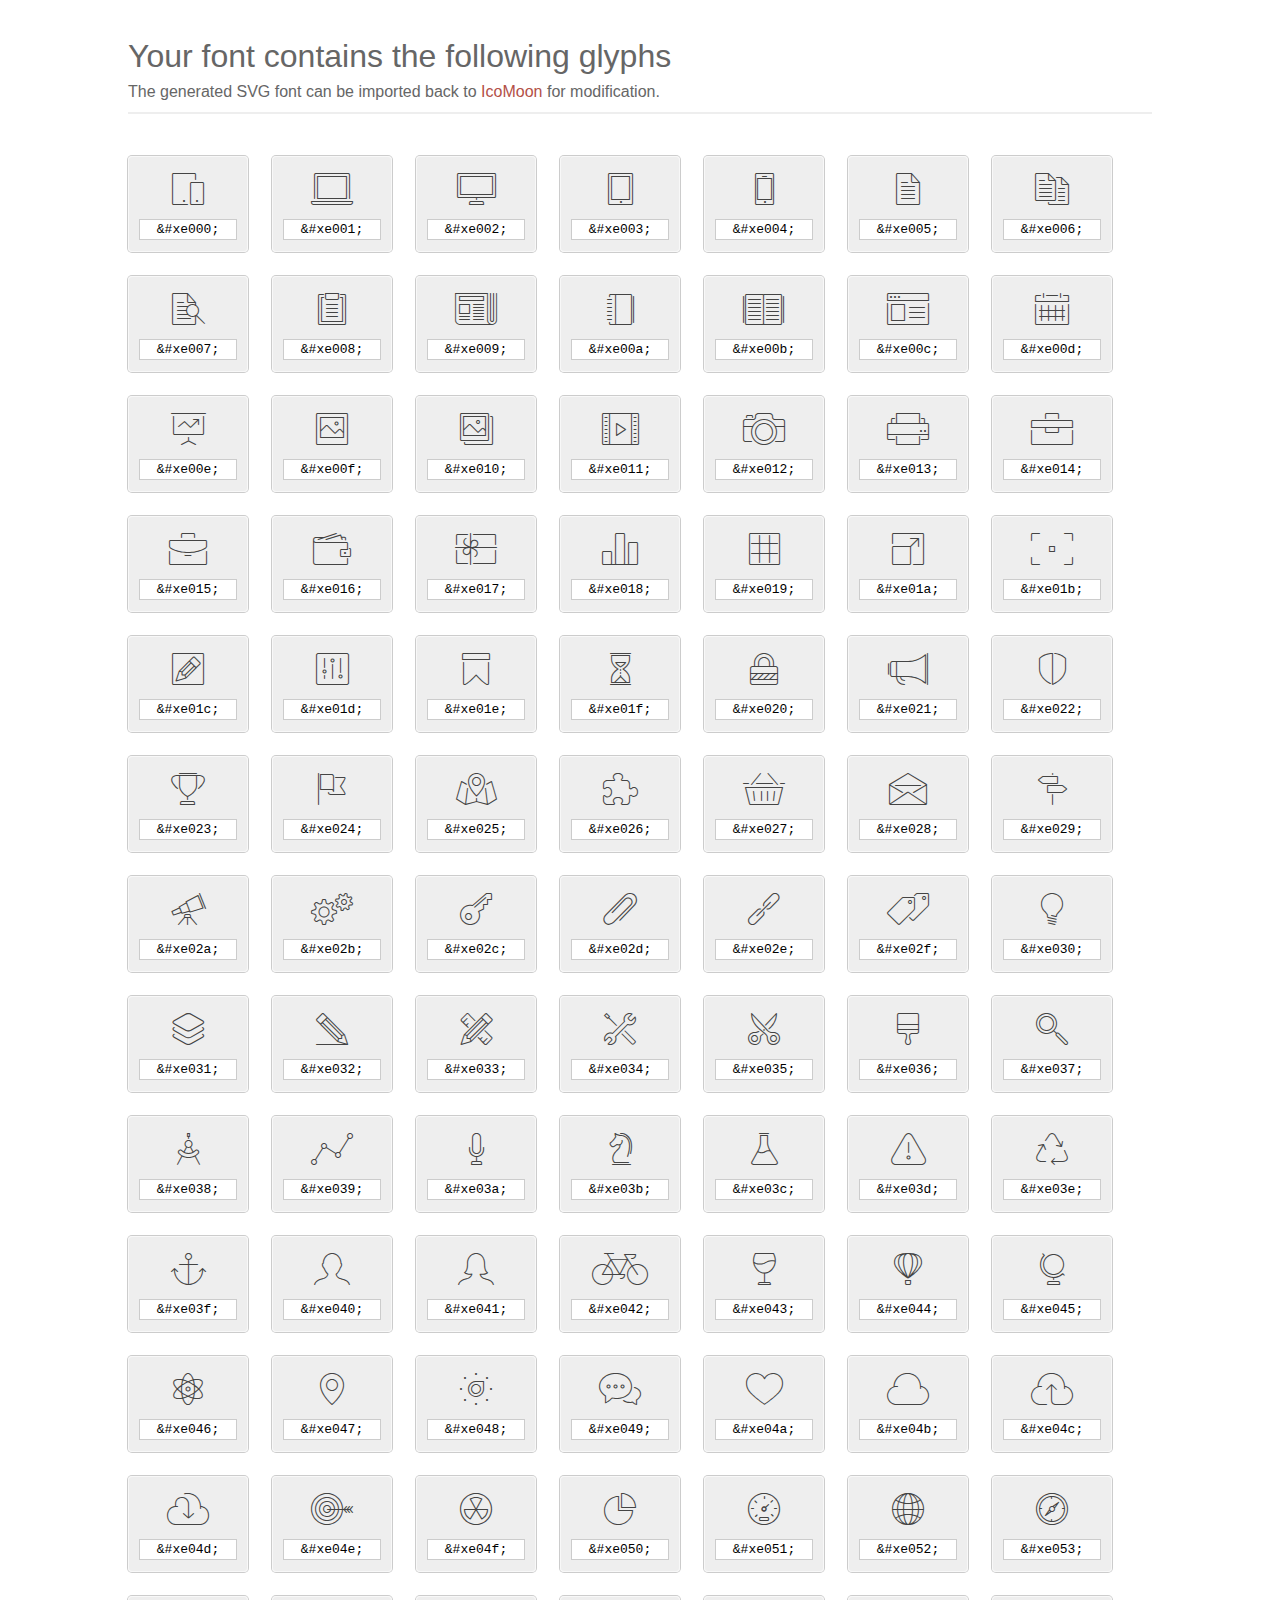
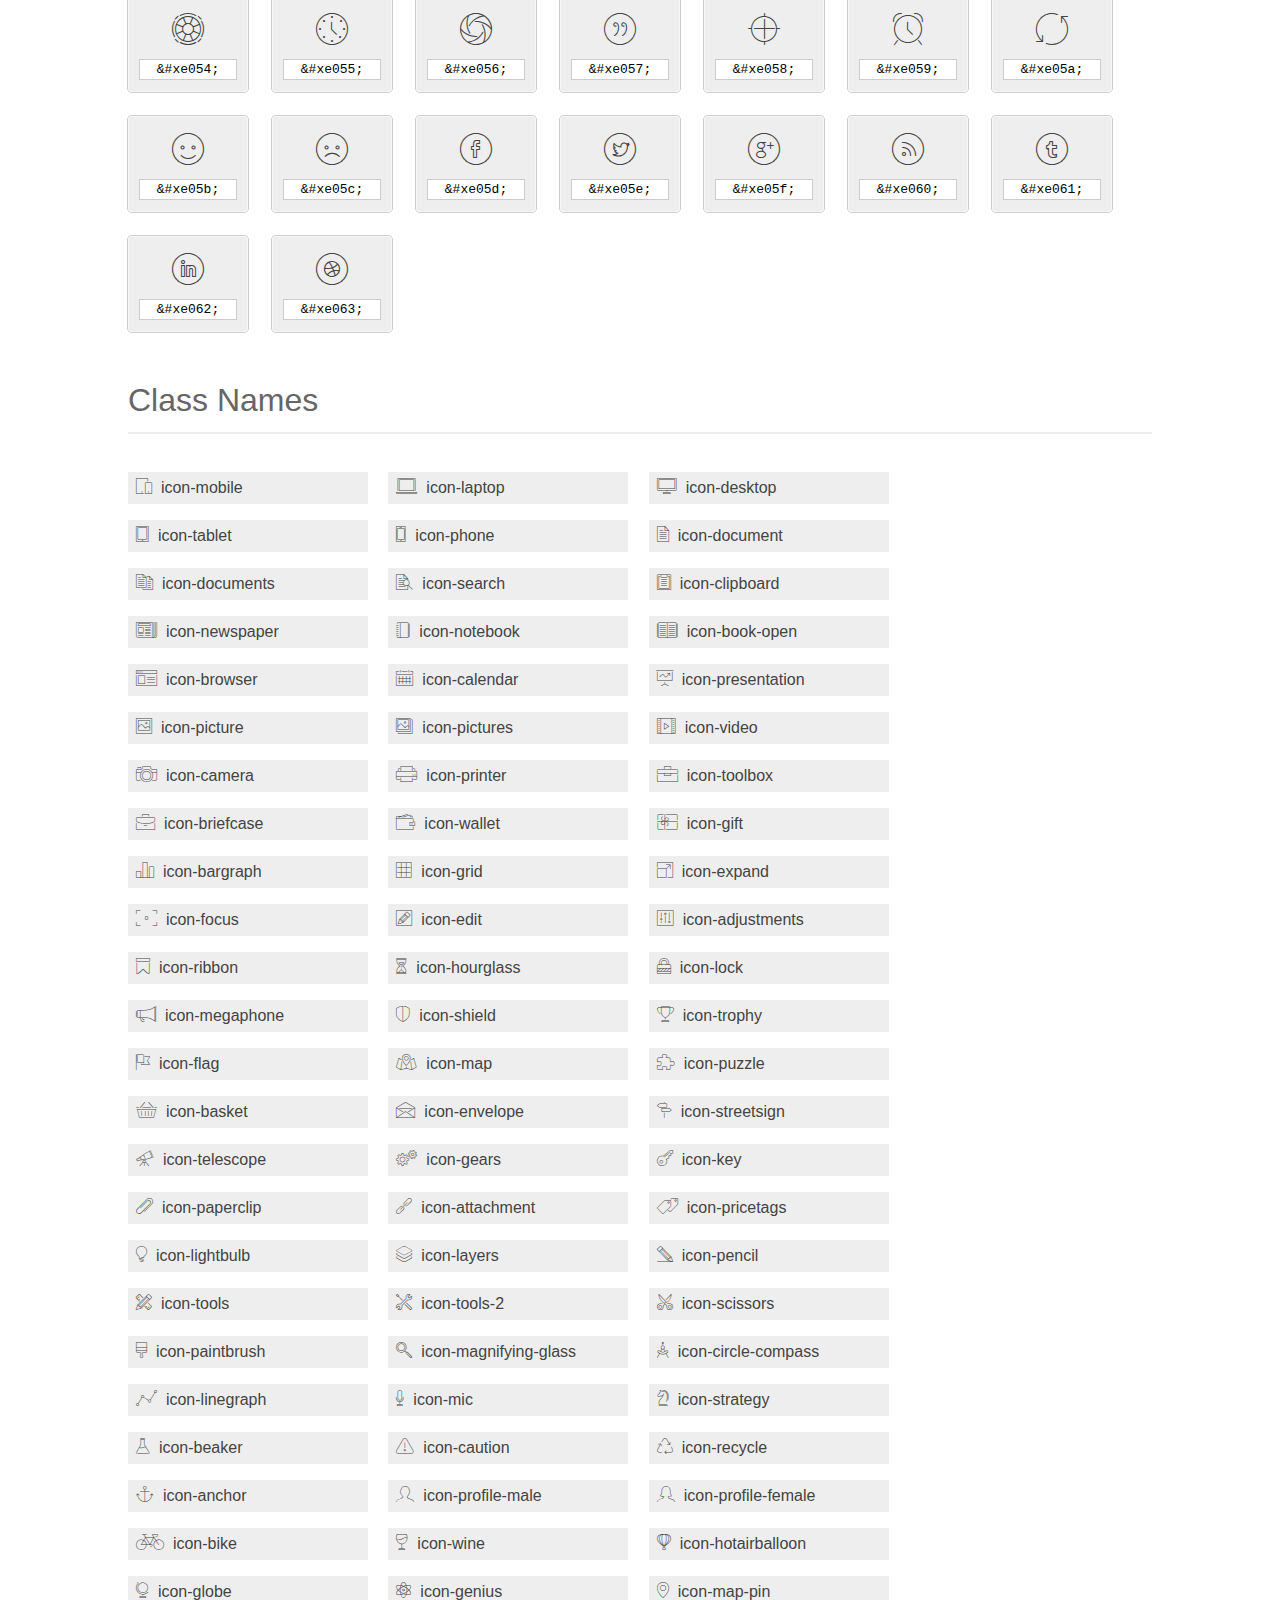
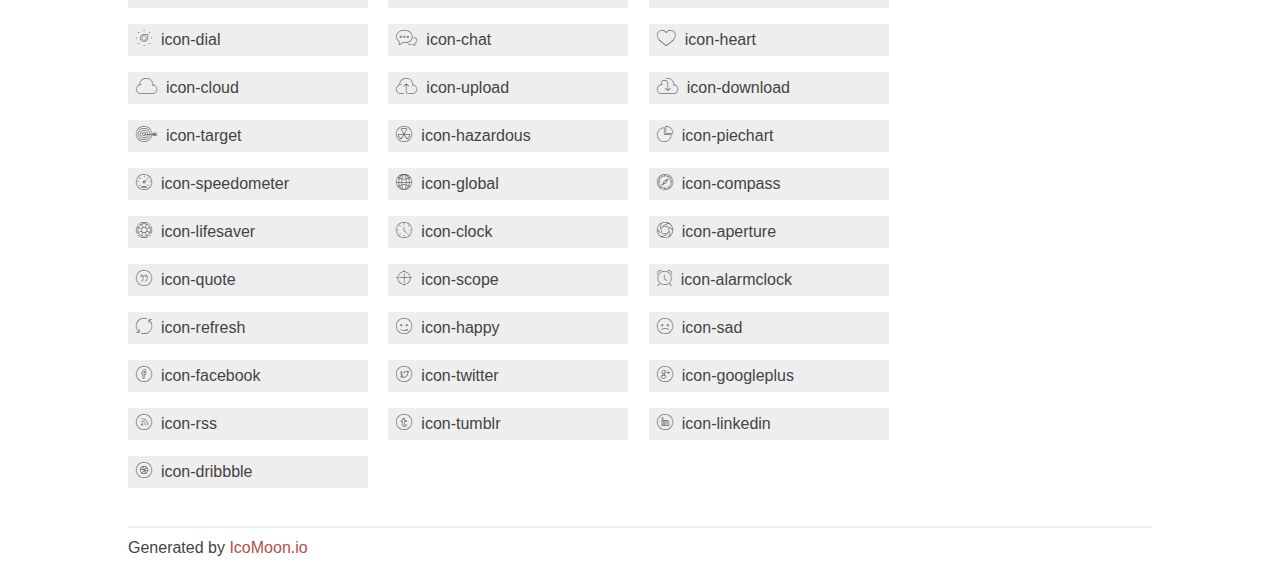
<file: fonts/et-line-font/index.html>
<!doctype html>
<html>
<head>
<title>Your Font/Glyphs</title>
<link rel="stylesheet" href="style.css" >
<!--[if lte IE 7]><script src="lte-ie7.js"></script><![endif]-->
<style>
	section, header, footer {display: block;}
	body {
		font-family: sans-serif;
		color: #444;
		line-height: 1.5;
		font-size: 1em;
	}
	* {
		-moz-box-sizing: border-box;
		-webkit-box-sizing: border-box;
		box-sizing: border-box;
		margin: 0;
		padding: 0;
	}
	.glyph {
		font-size: 16px;
		float: left;
		text-align: center;
		background: #eee;
		padding: .75em;
		margin: .75em 1.5em .75em 0;
		width: 7.5em;
		border-radius: .25em;
		box-shadow: inset 0 0 0 1px #f8f8f8, 0 0 0 1px #CCC;
	}
	.glyph input {
		font-family: consolas, monospace;
		font-size: 13px;
		width: 100%;
		text-align: center;
		border: 0;
		box-shadow: 0 0 0 1px #ccc;
		padding: .125em;
	}
	.w-main {
		width: 80%;
	}
	.centered {
		margin-left: auto;
		margin-right: auto;
	}
	.fs1 {
		font-size: 2em;
	}
	header {
		margin: 2em 0;
		padding-bottom: .5em;
		color: #666;
		box-shadow: 0 2px #eee;
	}
	header h1 {
		font-size: 2em;
		font-weight: normal;
	}
	.clearfix:before, .clearfix:after { content: ""; display: table; }
	.clearfix:after, .clear { clear: both; }
	footer {
		margin-top: 2em;
		padding: .5em 0;
		box-shadow: 0 -2px #eee;
	}
	a, a:visited {
		color: #B35047;
		text-decoration: none;
	}
	a:hover, a:focus {color: #000;}
	.box1 {
		font-size: 16px;
		display: inline-block;
		width: 15em;
		padding: .25em .5em;
		background: #eee;
		margin: .5em 1em .5em 0;
	}
</style>
</head>
<body>
	<div class="w-main centered">
	<section class="mtm clearfix" id="glyphs">
	<header>
		<h1>Your font contains the following glyphs</h1>
		<p>The generated SVG font can be imported back to <a href="http://icomoon.io/app">IcoMoon</a> for modification.</p>
	</header>
	<div class="glyph">
		<div class="fs1" aria-hidden="true" data-icon="&#xe000;"></div>
		<input type="text" readonly="readonly" value="&amp;#xe000;" >
	</div>
	<div class="glyph">
		<div class="fs1" aria-hidden="true" data-icon="&#xe001;"></div>
		<input type="text" readonly="readonly" value="&amp;#xe001;" >
	</div>
	<div class="glyph">
		<div class="fs1" aria-hidden="true" data-icon="&#xe002;"></div>
		<input type="text" readonly="readonly" value="&amp;#xe002;" >
	</div>
	<div class="glyph">
		<div class="fs1" aria-hidden="true" data-icon="&#xe003;"></div>
		<input type="text" readonly="readonly" value="&amp;#xe003;" >
	</div>
	<div class="glyph">
		<div class="fs1" aria-hidden="true" data-icon="&#xe004;"></div>
		<input type="text" readonly="readonly" value="&amp;#xe004;" >
	</div>
	<div class="glyph">
		<div class="fs1" aria-hidden="true" data-icon="&#xe005;"></div>
		<input type="text" readonly="readonly" value="&amp;#xe005;" >
	</div>
	<div class="glyph">
		<div class="fs1" aria-hidden="true" data-icon="&#xe006;"></div>
		<input type="text" readonly="readonly" value="&amp;#xe006;" >
	</div>
	<div class="glyph">
		<div class="fs1" aria-hidden="true" data-icon="&#xe007;"></div>
		<input type="text" readonly="readonly" value="&amp;#xe007;" >
	</div>
	<div class="glyph">
		<div class="fs1" aria-hidden="true" data-icon="&#xe008;"></div>
		<input type="text" readonly="readonly" value="&amp;#xe008;" >
	</div>
	<div class="glyph">
		<div class="fs1" aria-hidden="true" data-icon="&#xe009;"></div>
		<input type="text" readonly="readonly" value="&amp;#xe009;" >
	</div>
	<div class="glyph">
		<div class="fs1" aria-hidden="true" data-icon="&#xe00a;"></div>
		<input type="text" readonly="readonly" value="&amp;#xe00a;" >
	</div>
	<div class="glyph">
		<div class="fs1" aria-hidden="true" data-icon="&#xe00b;"></div>
		<input type="text" readonly="readonly" value="&amp;#xe00b;" >
	</div>
	<div class="glyph">
		<div class="fs1" aria-hidden="true" data-icon="&#xe00c;"></div>
		<input type="text" readonly="readonly" value="&amp;#xe00c;" >
	</div>
	<div class="glyph">
		<div class="fs1" aria-hidden="true" data-icon="&#xe00d;"></div>
		<input type="text" readonly="readonly" value="&amp;#xe00d;" >
	</div>
	<div class="glyph">
		<div class="fs1" aria-hidden="true" data-icon="&#xe00e;"></div>
		<input type="text" readonly="readonly" value="&amp;#xe00e;" >
	</div>
	<div class="glyph">
		<div class="fs1" aria-hidden="true" data-icon="&#xe00f;"></div>
		<input type="text" readonly="readonly" value="&amp;#xe00f;" >
	</div>
	<div class="glyph">
		<div class="fs1" aria-hidden="true" data-icon="&#xe010;"></div>
		<input type="text" readonly="readonly" value="&amp;#xe010;" >
	</div>
	<div class="glyph">
		<div class="fs1" aria-hidden="true" data-icon="&#xe011;"></div>
		<input type="text" readonly="readonly" value="&amp;#xe011;" >
	</div>
	<div class="glyph">
		<div class="fs1" aria-hidden="true" data-icon="&#xe012;"></div>
		<input type="text" readonly="readonly" value="&amp;#xe012;" >
	</div>
	<div class="glyph">
		<div class="fs1" aria-hidden="true" data-icon="&#xe013;"></div>
		<input type="text" readonly="readonly" value="&amp;#xe013;" >
	</div>
	<div class="glyph">
		<div class="fs1" aria-hidden="true" data-icon="&#xe014;"></div>
		<input type="text" readonly="readonly" value="&amp;#xe014;" >
	</div>
	<div class="glyph">
		<div class="fs1" aria-hidden="true" data-icon="&#xe015;"></div>
		<input type="text" readonly="readonly" value="&amp;#xe015;" >
	</div>
	<div class="glyph">
		<div class="fs1" aria-hidden="true" data-icon="&#xe016;"></div>
		<input type="text" readonly="readonly" value="&amp;#xe016;" >
	</div>
	<div class="glyph">
		<div class="fs1" aria-hidden="true" data-icon="&#xe017;"></div>
		<input type="text" readonly="readonly" value="&amp;#xe017;" >
	</div>
	<div class="glyph">
		<div class="fs1" aria-hidden="true" data-icon="&#xe018;"></div>
		<input type="text" readonly="readonly" value="&amp;#xe018;" >
	</div>
	<div class="glyph">
		<div class="fs1" aria-hidden="true" data-icon="&#xe019;"></div>
		<input type="text" readonly="readonly" value="&amp;#xe019;" >
	</div>
	<div class="glyph">
		<div class="fs1" aria-hidden="true" data-icon="&#xe01a;"></div>
		<input type="text" readonly="readonly" value="&amp;#xe01a;" >
	</div>
	<div class="glyph">
		<div class="fs1" aria-hidden="true" data-icon="&#xe01b;"></div>
		<input type="text" readonly="readonly" value="&amp;#xe01b;" >
	</div>
	<div class="glyph">
		<div class="fs1" aria-hidden="true" data-icon="&#xe01c;"></div>
		<input type="text" readonly="readonly" value="&amp;#xe01c;" >
	</div>
	<div class="glyph">
		<div class="fs1" aria-hidden="true" data-icon="&#xe01d;"></div>
		<input type="text" readonly="readonly" value="&amp;#xe01d;" >
	</div>
	<div class="glyph">
		<div class="fs1" aria-hidden="true" data-icon="&#xe01e;"></div>
		<input type="text" readonly="readonly" value="&amp;#xe01e;" >
	</div>
	<div class="glyph">
		<div class="fs1" aria-hidden="true" data-icon="&#xe01f;"></div>
		<input type="text" readonly="readonly" value="&amp;#xe01f;" >
	</div>
	<div class="glyph">
		<div class="fs1" aria-hidden="true" data-icon="&#xe020;"></div>
		<input type="text" readonly="readonly" value="&amp;#xe020;" >
	</div>
	<div class="glyph">
		<div class="fs1" aria-hidden="true" data-icon="&#xe021;"></div>
		<input type="text" readonly="readonly" value="&amp;#xe021;" >
	</div>
	<div class="glyph">
		<div class="fs1" aria-hidden="true" data-icon="&#xe022;"></div>
		<input type="text" readonly="readonly" value="&amp;#xe022;" >
	</div>
	<div class="glyph">
		<div class="fs1" aria-hidden="true" data-icon="&#xe023;"></div>
		<input type="text" readonly="readonly" value="&amp;#xe023;" >
	</div>
	<div class="glyph">
		<div class="fs1" aria-hidden="true" data-icon="&#xe024;"></div>
		<input type="text" readonly="readonly" value="&amp;#xe024;" >
	</div>
	<div class="glyph">
		<div class="fs1" aria-hidden="true" data-icon="&#xe025;"></div>
		<input type="text" readonly="readonly" value="&amp;#xe025;" >
	</div>
	<div class="glyph">
		<div class="fs1" aria-hidden="true" data-icon="&#xe026;"></div>
		<input type="text" readonly="readonly" value="&amp;#xe026;" >
	</div>
	<div class="glyph">
		<div class="fs1" aria-hidden="true" data-icon="&#xe027;"></div>
		<input type="text" readonly="readonly" value="&amp;#xe027;" >
	</div>
	<div class="glyph">
		<div class="fs1" aria-hidden="true" data-icon="&#xe028;"></div>
		<input type="text" readonly="readonly" value="&amp;#xe028;" >
	</div>
	<div class="glyph">
		<div class="fs1" aria-hidden="true" data-icon="&#xe029;"></div>
		<input type="text" readonly="readonly" value="&amp;#xe029;" >
	</div>
	<div class="glyph">
		<div class="fs1" aria-hidden="true" data-icon="&#xe02a;"></div>
		<input type="text" readonly="readonly" value="&amp;#xe02a;" >
	</div>
	<div class="glyph">
		<div class="fs1" aria-hidden="true" data-icon="&#xe02b;"></div>
		<input type="text" readonly="readonly" value="&amp;#xe02b;" >
	</div>
	<div class="glyph">
		<div class="fs1" aria-hidden="true" data-icon="&#xe02c;"></div>
		<input type="text" readonly="readonly" value="&amp;#xe02c;" >
	</div>
	<div class="glyph">
		<div class="fs1" aria-hidden="true" data-icon="&#xe02d;"></div>
		<input type="text" readonly="readonly" value="&amp;#xe02d;" >
	</div>
	<div class="glyph">
		<div class="fs1" aria-hidden="true" data-icon="&#xe02e;"></div>
		<input type="text" readonly="readonly" value="&amp;#xe02e;" >
	</div>
	<div class="glyph">
		<div class="fs1" aria-hidden="true" data-icon="&#xe02f;"></div>
		<input type="text" readonly="readonly" value="&amp;#xe02f;" >
	</div>
	<div class="glyph">
		<div class="fs1" aria-hidden="true" data-icon="&#xe030;"></div>
		<input type="text" readonly="readonly" value="&amp;#xe030;" >
	</div>
	<div class="glyph">
		<div class="fs1" aria-hidden="true" data-icon="&#xe031;"></div>
		<input type="text" readonly="readonly" value="&amp;#xe031;" >
	</div>
	<div class="glyph">
		<div class="fs1" aria-hidden="true" data-icon="&#xe032;"></div>
		<input type="text" readonly="readonly" value="&amp;#xe032;" >
	</div>
	<div class="glyph">
		<div class="fs1" aria-hidden="true" data-icon="&#xe033;"></div>
		<input type="text" readonly="readonly" value="&amp;#xe033;" >
	</div>
	<div class="glyph">
		<div class="fs1" aria-hidden="true" data-icon="&#xe034;"></div>
		<input type="text" readonly="readonly" value="&amp;#xe034;" >
	</div>
	<div class="glyph">
		<div class="fs1" aria-hidden="true" data-icon="&#xe035;"></div>
		<input type="text" readonly="readonly" value="&amp;#xe035;" >
	</div>
	<div class="glyph">
		<div class="fs1" aria-hidden="true" data-icon="&#xe036;"></div>
		<input type="text" readonly="readonly" value="&amp;#xe036;" >
	</div>
	<div class="glyph">
		<div class="fs1" aria-hidden="true" data-icon="&#xe037;"></div>
		<input type="text" readonly="readonly" value="&amp;#xe037;" >
	</div>
	<div class="glyph">
		<div class="fs1" aria-hidden="true" data-icon="&#xe038;"></div>
		<input type="text" readonly="readonly" value="&amp;#xe038;" >
	</div>
	<div class="glyph">
		<div class="fs1" aria-hidden="true" data-icon="&#xe039;"></div>
		<input type="text" readonly="readonly" value="&amp;#xe039;" >
	</div>
	<div class="glyph">
		<div class="fs1" aria-hidden="true" data-icon="&#xe03a;"></div>
		<input type="text" readonly="readonly" value="&amp;#xe03a;" >
	</div>
	<div class="glyph">
		<div class="fs1" aria-hidden="true" data-icon="&#xe03b;"></div>
		<input type="text" readonly="readonly" value="&amp;#xe03b;" >
	</div>
	<div class="glyph">
		<div class="fs1" aria-hidden="true" data-icon="&#xe03c;"></div>
		<input type="text" readonly="readonly" value="&amp;#xe03c;" >
	</div>
	<div class="glyph">
		<div class="fs1" aria-hidden="true" data-icon="&#xe03d;"></div>
		<input type="text" readonly="readonly" value="&amp;#xe03d;" >
	</div>
	<div class="glyph">
		<div class="fs1" aria-hidden="true" data-icon="&#xe03e;"></div>
		<input type="text" readonly="readonly" value="&amp;#xe03e;" >
	</div>
	<div class="glyph">
		<div class="fs1" aria-hidden="true" data-icon="&#xe03f;"></div>
		<input type="text" readonly="readonly" value="&amp;#xe03f;" >
	</div>
	<div class="glyph">
		<div class="fs1" aria-hidden="true" data-icon="&#xe040;"></div>
		<input type="text" readonly="readonly" value="&amp;#xe040;" >
	</div>
	<div class="glyph">
		<div class="fs1" aria-hidden="true" data-icon="&#xe041;"></div>
		<input type="text" readonly="readonly" value="&amp;#xe041;" >
	</div>
	<div class="glyph">
		<div class="fs1" aria-hidden="true" data-icon="&#xe042;"></div>
		<input type="text" readonly="readonly" value="&amp;#xe042;" >
	</div>
	<div class="glyph">
		<div class="fs1" aria-hidden="true" data-icon="&#xe043;"></div>
		<input type="text" readonly="readonly" value="&amp;#xe043;" >
	</div>
	<div class="glyph">
		<div class="fs1" aria-hidden="true" data-icon="&#xe044;"></div>
		<input type="text" readonly="readonly" value="&amp;#xe044;" >
	</div>
	<div class="glyph">
		<div class="fs1" aria-hidden="true" data-icon="&#xe045;"></div>
		<input type="text" readonly="readonly" value="&amp;#xe045;" >
	</div>
	<div class="glyph">
		<div class="fs1" aria-hidden="true" data-icon="&#xe046;"></div>
		<input type="text" readonly="readonly" value="&amp;#xe046;" >
	</div>
	<div class="glyph">
		<div class="fs1" aria-hidden="true" data-icon="&#xe047;"></div>
		<input type="text" readonly="readonly" value="&amp;#xe047;" >
	</div>
	<div class="glyph">
		<div class="fs1" aria-hidden="true" data-icon="&#xe048;"></div>
		<input type="text" readonly="readonly" value="&amp;#xe048;" >
	</div>
	<div class="glyph">
		<div class="fs1" aria-hidden="true" data-icon="&#xe049;"></div>
		<input type="text" readonly="readonly" value="&amp;#xe049;" >
	</div>
	<div class="glyph">
		<div class="fs1" aria-hidden="true" data-icon="&#xe04a;"></div>
		<input type="text" readonly="readonly" value="&amp;#xe04a;" >
	</div>
	<div class="glyph">
		<div class="fs1" aria-hidden="true" data-icon="&#xe04b;"></div>
		<input type="text" readonly="readonly" value="&amp;#xe04b;" >
	</div>
	<div class="glyph">
		<div class="fs1" aria-hidden="true" data-icon="&#xe04c;"></div>
		<input type="text" readonly="readonly" value="&amp;#xe04c;" >
	</div>
	<div class="glyph">
		<div class="fs1" aria-hidden="true" data-icon="&#xe04d;"></div>
		<input type="text" readonly="readonly" value="&amp;#xe04d;" >
	</div>
	<div class="glyph">
		<div class="fs1" aria-hidden="true" data-icon="&#xe04e;"></div>
		<input type="text" readonly="readonly" value="&amp;#xe04e;" >
	</div>
	<div class="glyph">
		<div class="fs1" aria-hidden="true" data-icon="&#xe04f;"></div>
		<input type="text" readonly="readonly" value="&amp;#xe04f;" >
	</div>
	<div class="glyph">
		<div class="fs1" aria-hidden="true" data-icon="&#xe050;"></div>
		<input type="text" readonly="readonly" value="&amp;#xe050;" >
	</div>
	<div class="glyph">
		<div class="fs1" aria-hidden="true" data-icon="&#xe051;"></div>
		<input type="text" readonly="readonly" value="&amp;#xe051;" >
	</div>
	<div class="glyph">
		<div class="fs1" aria-hidden="true" data-icon="&#xe052;"></div>
		<input type="text" readonly="readonly" value="&amp;#xe052;" >
	</div>
	<div class="glyph">
		<div class="fs1" aria-hidden="true" data-icon="&#xe053;"></div>
		<input type="text" readonly="readonly" value="&amp;#xe053;" >
	</div>
	<div class="glyph">
		<div class="fs1" aria-hidden="true" data-icon="&#xe054;"></div>
		<input type="text" readonly="readonly" value="&amp;#xe054;" >
	</div>
	<div class="glyph">
		<div class="fs1" aria-hidden="true" data-icon="&#xe055;"></div>
		<input type="text" readonly="readonly" value="&amp;#xe055;" >
	</div>
	<div class="glyph">
		<div class="fs1" aria-hidden="true" data-icon="&#xe056;"></div>
		<input type="text" readonly="readonly" value="&amp;#xe056;" >
	</div>
	<div class="glyph">
		<div class="fs1" aria-hidden="true" data-icon="&#xe057;"></div>
		<input type="text" readonly="readonly" value="&amp;#xe057;" >
	</div>
	<div class="glyph">
		<div class="fs1" aria-hidden="true" data-icon="&#xe058;"></div>
		<input type="text" readonly="readonly" value="&amp;#xe058;" >
	</div>
	<div class="glyph">
		<div class="fs1" aria-hidden="true" data-icon="&#xe059;"></div>
		<input type="text" readonly="readonly" value="&amp;#xe059;" >
	</div>
	<div class="glyph">
		<div class="fs1" aria-hidden="true" data-icon="&#xe05a;"></div>
		<input type="text" readonly="readonly" value="&amp;#xe05a;" >
	</div>
	<div class="glyph">
		<div class="fs1" aria-hidden="true" data-icon="&#xe05b;"></div>
		<input type="text" readonly="readonly" value="&amp;#xe05b;" >
	</div>
	<div class="glyph">
		<div class="fs1" aria-hidden="true" data-icon="&#xe05c;"></div>
		<input type="text" readonly="readonly" value="&amp;#xe05c;" >
	</div>
	<div class="glyph">
		<div class="fs1" aria-hidden="true" data-icon="&#xe05d;"></div>
		<input type="text" readonly="readonly" value="&amp;#xe05d;" >
	</div>
	<div class="glyph">
		<div class="fs1" aria-hidden="true" data-icon="&#xe05e;"></div>
		<input type="text" readonly="readonly" value="&amp;#xe05e;" >
	</div>
	<div class="glyph">
		<div class="fs1" aria-hidden="true" data-icon="&#xe05f;"></div>
		<input type="text" readonly="readonly" value="&amp;#xe05f;" >
	</div>
	<div class="glyph">
		<div class="fs1" aria-hidden="true" data-icon="&#xe060;"></div>
		<input type="text" readonly="readonly" value="&amp;#xe060;" >
	</div>
	<div class="glyph">
		<div class="fs1" aria-hidden="true" data-icon="&#xe061;"></div>
		<input type="text" readonly="readonly" value="&amp;#xe061;" >
	</div>
	<div class="glyph">
		<div class="fs1" aria-hidden="true" data-icon="&#xe062;"></div>
		<input type="text" readonly="readonly" value="&amp;#xe062;" >
	</div>
	<div class="glyph">
		<div class="fs1" aria-hidden="true" data-icon="&#xe063;"></div>
		<input type="text" readonly="readonly" value="&amp;#xe063;" >
	</div>
	</section>
	<div class="clear"></div>
	<section class="mtm clearfix" id="glyphs">
	<header>
		<h1>Class Names</h1>
	</header>
	<span class="box1">
		<span aria-hidden="true" class="icon-mobile"></span>
		&nbsp;icon-mobile
	</span>
	<span class="box1">
		<span aria-hidden="true" class="icon-laptop"></span>
		&nbsp;icon-laptop
	</span>
	<span class="box1">
		<span aria-hidden="true" class="icon-desktop"></span>
		&nbsp;icon-desktop
	</span>
	<span class="box1">
		<span aria-hidden="true" class="icon-tablet"></span>
		&nbsp;icon-tablet
	</span>
	<span class="box1">
		<span aria-hidden="true" class="icon-phone"></span>
		&nbsp;icon-phone
	</span>
	<span class="box1">
		<span aria-hidden="true" class="icon-document"></span>
		&nbsp;icon-document
	</span>
	<span class="box1">
		<span aria-hidden="true" class="icon-documents"></span>
		&nbsp;icon-documents
	</span>
	<span class="box1">
		<span aria-hidden="true" class="icon-search"></span>
		&nbsp;icon-search
	</span>
	<span class="box1">
		<span aria-hidden="true" class="icon-clipboard"></span>
		&nbsp;icon-clipboard
	</span>
	<span class="box1">
		<span aria-hidden="true" class="icon-newspaper"></span>
		&nbsp;icon-newspaper
	</span>
	<span class="box1">
		<span aria-hidden="true" class="icon-notebook"></span>
		&nbsp;icon-notebook
	</span>
	<span class="box1">
		<span aria-hidden="true" class="icon-book-open"></span>
		&nbsp;icon-book-open
	</span>
	<span class="box1">
		<span aria-hidden="true" class="icon-browser"></span>
		&nbsp;icon-browser
	</span>
	<span class="box1">
		<span aria-hidden="true" class="icon-calendar"></span>
		&nbsp;icon-calendar
	</span>
	<span class="box1">
		<span aria-hidden="true" class="icon-presentation"></span>
		&nbsp;icon-presentation
	</span>
	<span class="box1">
		<span aria-hidden="true" class="icon-picture"></span>
		&nbsp;icon-picture
	</span>
	<span class="box1">
		<span aria-hidden="true" class="icon-pictures"></span>
		&nbsp;icon-pictures
	</span>
	<span class="box1">
		<span aria-hidden="true" class="icon-video"></span>
		&nbsp;icon-video
	</span>
	<span class="box1">
		<span aria-hidden="true" class="icon-camera"></span>
		&nbsp;icon-camera
	</span>
	<span class="box1">
		<span aria-hidden="true" class="icon-printer"></span>
		&nbsp;icon-printer
	</span>
	<span class="box1">
		<span aria-hidden="true" class="icon-toolbox"></span>
		&nbsp;icon-toolbox
	</span>
	<span class="box1">
		<span aria-hidden="true" class="icon-briefcase"></span>
		&nbsp;icon-briefcase
	</span>
	<span class="box1">
		<span aria-hidden="true" class="icon-wallet"></span>
		&nbsp;icon-wallet
	</span>
	<span class="box1">
		<span aria-hidden="true" class="icon-gift"></span>
		&nbsp;icon-gift
	</span>
	<span class="box1">
		<span aria-hidden="true" class="icon-bargraph"></span>
		&nbsp;icon-bargraph
	</span>
	<span class="box1">
		<span aria-hidden="true" class="icon-grid"></span>
		&nbsp;icon-grid
	</span>
	<span class="box1">
		<span aria-hidden="true" class="icon-expand"></span>
		&nbsp;icon-expand
	</span>
	<span class="box1">
		<span aria-hidden="true" class="icon-focus"></span>
		&nbsp;icon-focus
	</span>
	<span class="box1">
		<span aria-hidden="true" class="icon-edit"></span>
		&nbsp;icon-edit
	</span>
	<span class="box1">
		<span aria-hidden="true" class="icon-adjustments"></span>
		&nbsp;icon-adjustments
	</span>
	<span class="box1">
		<span aria-hidden="true" class="icon-ribbon"></span>
		&nbsp;icon-ribbon
	</span>
	<span class="box1">
		<span aria-hidden="true" class="icon-hourglass"></span>
		&nbsp;icon-hourglass
	</span>
	<span class="box1">
		<span aria-hidden="true" class="icon-lock"></span>
		&nbsp;icon-lock
	</span>
	<span class="box1">
		<span aria-hidden="true" class="icon-megaphone"></span>
		&nbsp;icon-megaphone
	</span>
	<span class="box1">
		<span aria-hidden="true" class="icon-shield"></span>
		&nbsp;icon-shield
	</span>
	<span class="box1">
		<span aria-hidden="true" class="icon-trophy"></span>
		&nbsp;icon-trophy
	</span>
	<span class="box1">
		<span aria-hidden="true" class="icon-flag"></span>
		&nbsp;icon-flag
	</span>
	<span class="box1">
		<span aria-hidden="true" class="icon-map"></span>
		&nbsp;icon-map
	</span>
	<span class="box1">
		<span aria-hidden="true" class="icon-puzzle"></span>
		&nbsp;icon-puzzle
	</span>
	<span class="box1">
		<span aria-hidden="true" class="icon-basket"></span>
		&nbsp;icon-basket
	</span>
	<span class="box1">
		<span aria-hidden="true" class="icon-envelope"></span>
		&nbsp;icon-envelope
	</span>
	<span class="box1">
		<span aria-hidden="true" class="icon-streetsign"></span>
		&nbsp;icon-streetsign
	</span>
	<span class="box1">
		<span aria-hidden="true" class="icon-telescope"></span>
		&nbsp;icon-telescope
	</span>
	<span class="box1">
		<span aria-hidden="true" class="icon-gears"></span>
		&nbsp;icon-gears
	</span>
	<span class="box1">
		<span aria-hidden="true" class="icon-key"></span>
		&nbsp;icon-key
	</span>
	<span class="box1">
		<span aria-hidden="true" class="icon-paperclip"></span>
		&nbsp;icon-paperclip
	</span>
	<span class="box1">
		<span aria-hidden="true" class="icon-attachment"></span>
		&nbsp;icon-attachment
	</span>
	<span class="box1">
		<span aria-hidden="true" class="icon-pricetags"></span>
		&nbsp;icon-pricetags
	</span>
	<span class="box1">
		<span aria-hidden="true" class="icon-lightbulb"></span>
		&nbsp;icon-lightbulb
	</span>
	<span class="box1">
		<span aria-hidden="true" class="icon-layers"></span>
		&nbsp;icon-layers
	</span>
	<span class="box1">
		<span aria-hidden="true" class="icon-pencil"></span>
		&nbsp;icon-pencil
	</span>
	<span class="box1">
		<span aria-hidden="true" class="icon-tools"></span>
		&nbsp;icon-tools
	</span>
	<span class="box1">
		<span aria-hidden="true" class="icon-tools-2"></span>
		&nbsp;icon-tools-2
	</span>
	<span class="box1">
		<span aria-hidden="true" class="icon-scissors"></span>
		&nbsp;icon-scissors
	</span>
	<span class="box1">
		<span aria-hidden="true" class="icon-paintbrush"></span>
		&nbsp;icon-paintbrush
	</span>
	<span class="box1">
		<span aria-hidden="true" class="icon-magnifying-glass"></span>
		&nbsp;icon-magnifying-glass
	</span>
	<span class="box1">
		<span aria-hidden="true" class="icon-circle-compass"></span>
		&nbsp;icon-circle-compass
	</span>
	<span class="box1">
		<span aria-hidden="true" class="icon-linegraph"></span>
		&nbsp;icon-linegraph
	</span>
	<span class="box1">
		<span aria-hidden="true" class="icon-mic"></span>
		&nbsp;icon-mic
	</span>
	<span class="box1">
		<span aria-hidden="true" class="icon-strategy"></span>
		&nbsp;icon-strategy
	</span>
	<span class="box1">
		<span aria-hidden="true" class="icon-beaker"></span>
		&nbsp;icon-beaker
	</span>
	<span class="box1">
		<span aria-hidden="true" class="icon-caution"></span>
		&nbsp;icon-caution
	</span>
	<span class="box1">
		<span aria-hidden="true" class="icon-recycle"></span>
		&nbsp;icon-recycle
	</span>
	<span class="box1">
		<span aria-hidden="true" class="icon-anchor"></span>
		&nbsp;icon-anchor
	</span>
	<span class="box1">
		<span aria-hidden="true" class="icon-profile-male"></span>
		&nbsp;icon-profile-male
	</span>
	<span class="box1">
		<span aria-hidden="true" class="icon-profile-female"></span>
		&nbsp;icon-profile-female
	</span>
	<span class="box1">
		<span aria-hidden="true" class="icon-bike"></span>
		&nbsp;icon-bike
	</span>
	<span class="box1">
		<span aria-hidden="true" class="icon-wine"></span>
		&nbsp;icon-wine
	</span>
	<span class="box1">
		<span aria-hidden="true" class="icon-hotairballoon"></span>
		&nbsp;icon-hotairballoon
	</span>
	<span class="box1">
		<span aria-hidden="true" class="icon-globe"></span>
		&nbsp;icon-globe
	</span>
	<span class="box1">
		<span aria-hidden="true" class="icon-genius"></span>
		&nbsp;icon-genius
	</span>
	<span class="box1">
		<span aria-hidden="true" class="icon-map-pin"></span>
		&nbsp;icon-map-pin
	</span>
	<span class="box1">
		<span aria-hidden="true" class="icon-dial"></span>
		&nbsp;icon-dial
	</span>
	<span class="box1">
		<span aria-hidden="true" class="icon-chat"></span>
		&nbsp;icon-chat
	</span>
	<span class="box1">
		<span aria-hidden="true" class="icon-heart"></span>
		&nbsp;icon-heart
	</span>
	<span class="box1">
		<span aria-hidden="true" class="icon-cloud"></span>
		&nbsp;icon-cloud
	</span>
	<span class="box1">
		<span aria-hidden="true" class="icon-upload"></span>
		&nbsp;icon-upload
	</span>
	<span class="box1">
		<span aria-hidden="true" class="icon-download"></span>
		&nbsp;icon-download
	</span>
	<span class="box1">
		<span aria-hidden="true" class="icon-target"></span>
		&nbsp;icon-target
	</span>
	<span class="box1">
		<span aria-hidden="true" class="icon-hazardous"></span>
		&nbsp;icon-hazardous
	</span>
	<span class="box1">
		<span aria-hidden="true" class="icon-piechart"></span>
		&nbsp;icon-piechart
	</span>
	<span class="box1">
		<span aria-hidden="true" class="icon-speedometer"></span>
		&nbsp;icon-speedometer
	</span>
	<span class="box1">
		<span aria-hidden="true" class="icon-global"></span>
		&nbsp;icon-global
	</span>
	<span class="box1">
		<span aria-hidden="true" class="icon-compass"></span>
		&nbsp;icon-compass
	</span>
	<span class="box1">
		<span aria-hidden="true" class="icon-lifesaver"></span>
		&nbsp;icon-lifesaver
	</span>
	<span class="box1">
		<span aria-hidden="true" class="icon-clock"></span>
		&nbsp;icon-clock
	</span>
	<span class="box1">
		<span aria-hidden="true" class="icon-aperture"></span>
		&nbsp;icon-aperture
	</span>
	<span class="box1">
		<span aria-hidden="true" class="icon-quote"></span>
		&nbsp;icon-quote
	</span>
	<span class="box1">
		<span aria-hidden="true" class="icon-scope"></span>
		&nbsp;icon-scope
	</span>
	<span class="box1">
		<span aria-hidden="true" class="icon-alarmclock"></span>
		&nbsp;icon-alarmclock
	</span>
	<span class="box1">
		<span aria-hidden="true" class="icon-refresh"></span>
		&nbsp;icon-refresh
	</span>
	<span class="box1">
		<span aria-hidden="true" class="icon-happy"></span>
		&nbsp;icon-happy
	</span>
	<span class="box1">
		<span aria-hidden="true" class="icon-sad"></span>
		&nbsp;icon-sad
	</span>
	<span class="box1">
		<span aria-hidden="true" class="icon-facebook"></span>
		&nbsp;icon-facebook
	</span>
	<span class="box1">
		<span aria-hidden="true" class="icon-twitter"></span>
		&nbsp;icon-twitter
	</span>
	<span class="box1">
		<span aria-hidden="true" class="icon-googleplus"></span>
		&nbsp;icon-googleplus
	</span>
	<span class="box1">
		<span aria-hidden="true" class="icon-rss"></span>
		&nbsp;icon-rss
	</span>
	<span class="box1">
		<span aria-hidden="true" class="icon-tumblr"></span>
		&nbsp;icon-tumblr
	</span>
	<span class="box1">
		<span aria-hidden="true" class="icon-linkedin"></span>
		&nbsp;icon-linkedin
	</span>
	<span class="box1">
		<span aria-hidden="true" class="icon-dribbble"></span>
		&nbsp;icon-dribbble
	</span>
	</section>
	<footer>
		<p>Generated by <a href="http://icomoon.io">IcoMoon.io</a></p>
	</footer>
	</div>
	<script>
	document.getElementById("glyphs").addEventListener("click", function(e) {
		var target = e.target;
		if (target.tagName === "INPUT") {
			target.select();
		}
	});
	</script>
</body>
</html>
</file>
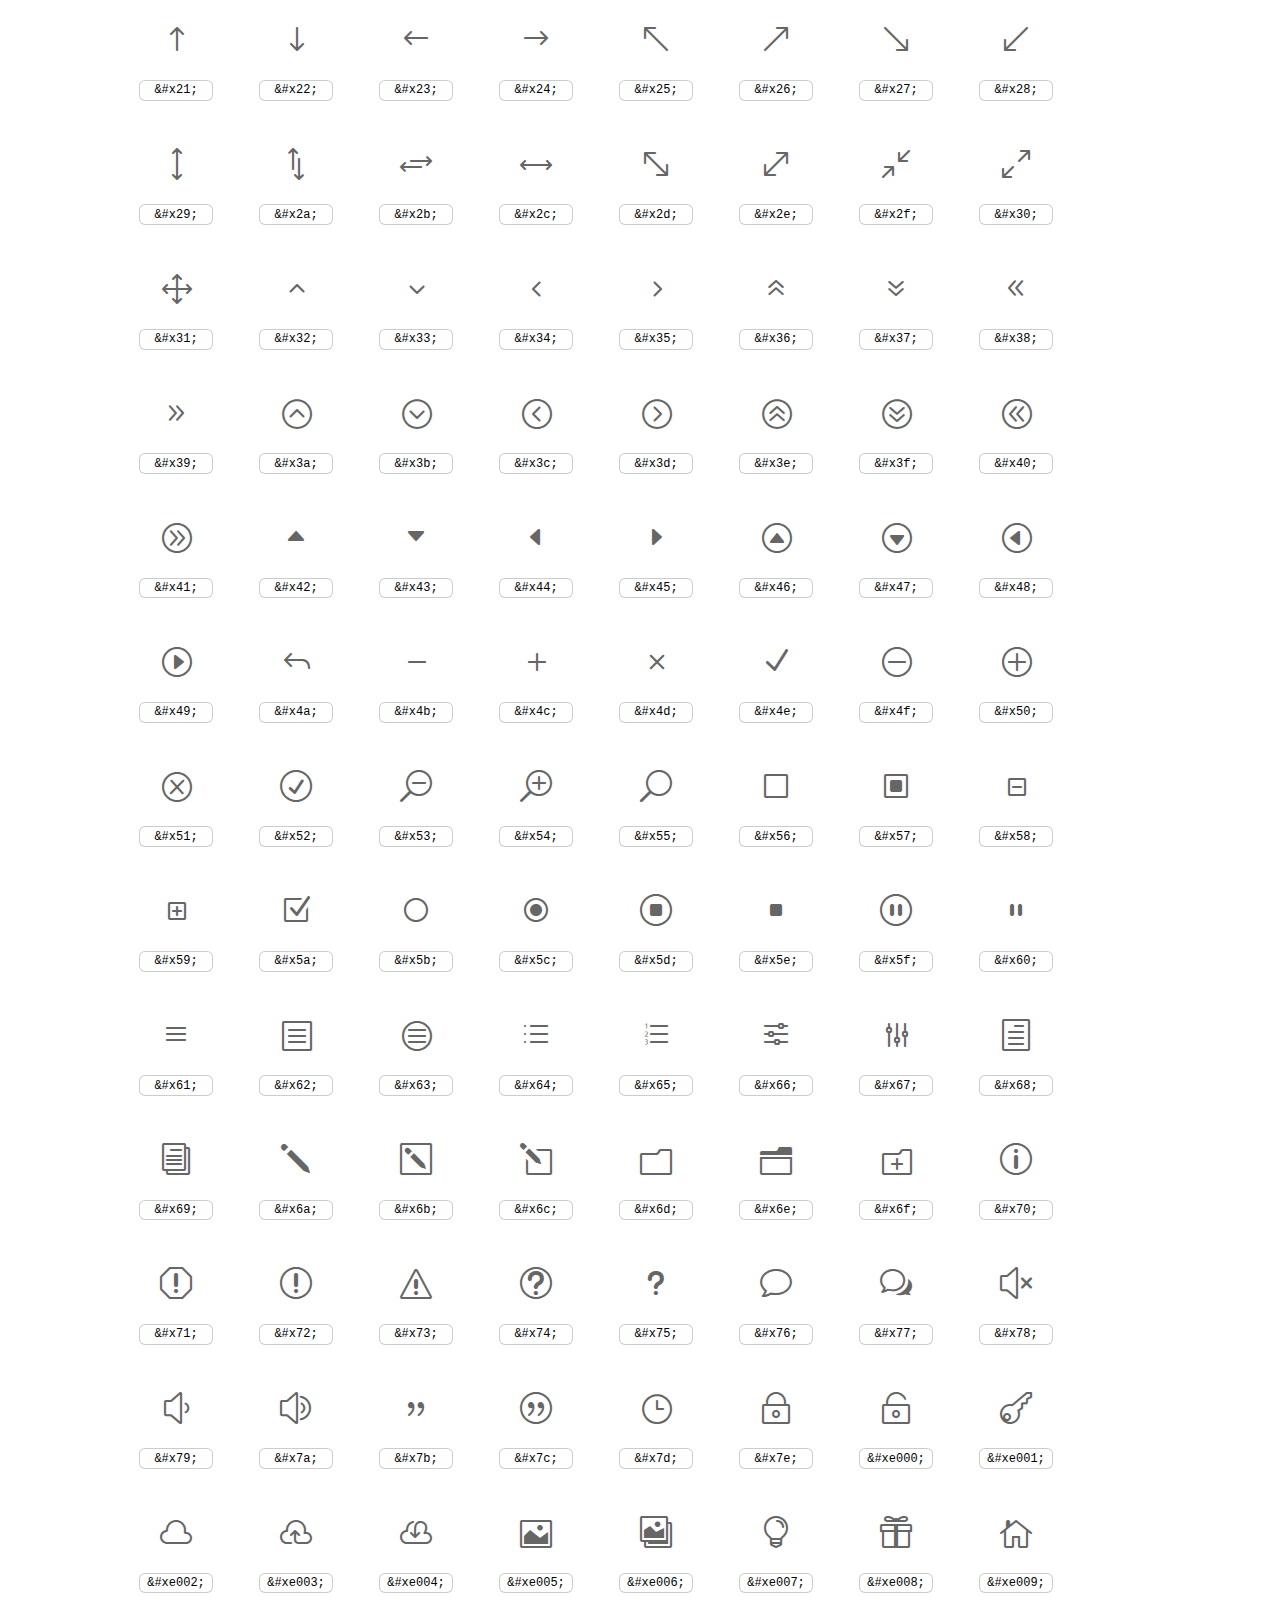
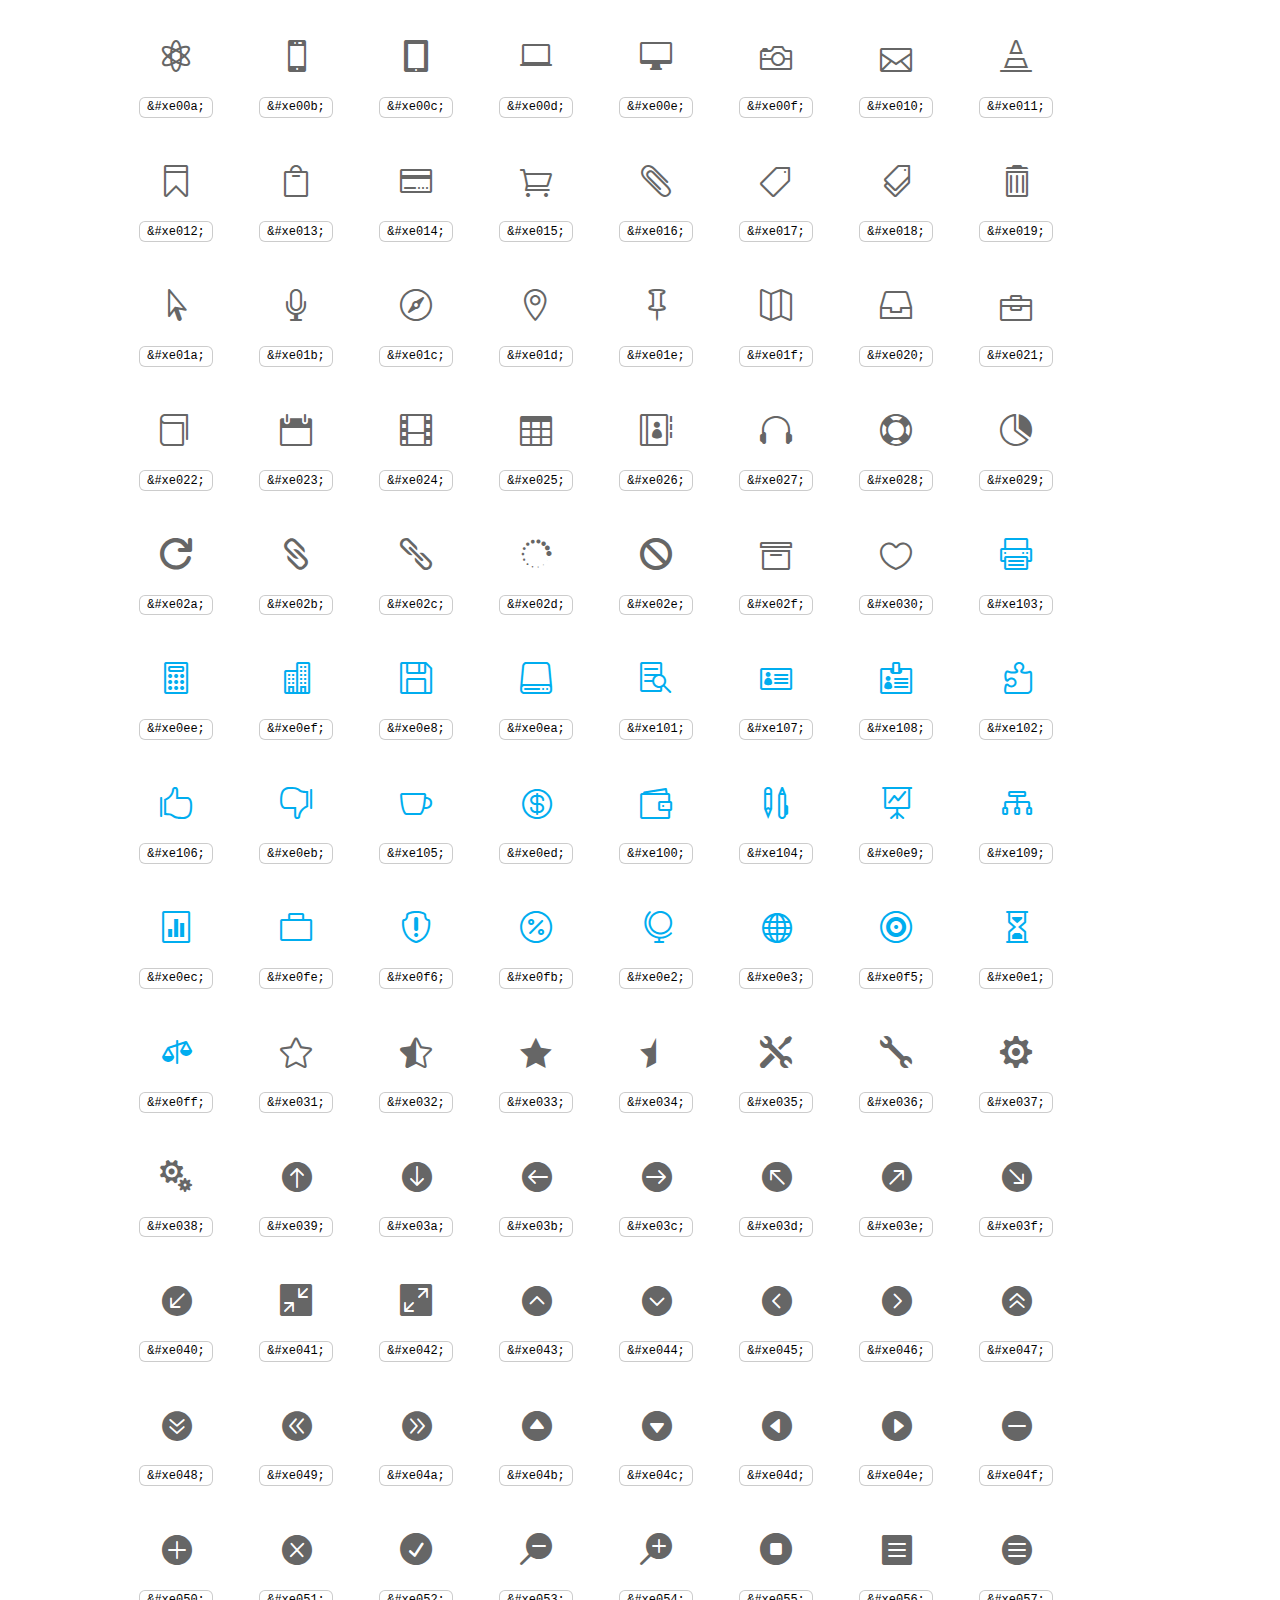
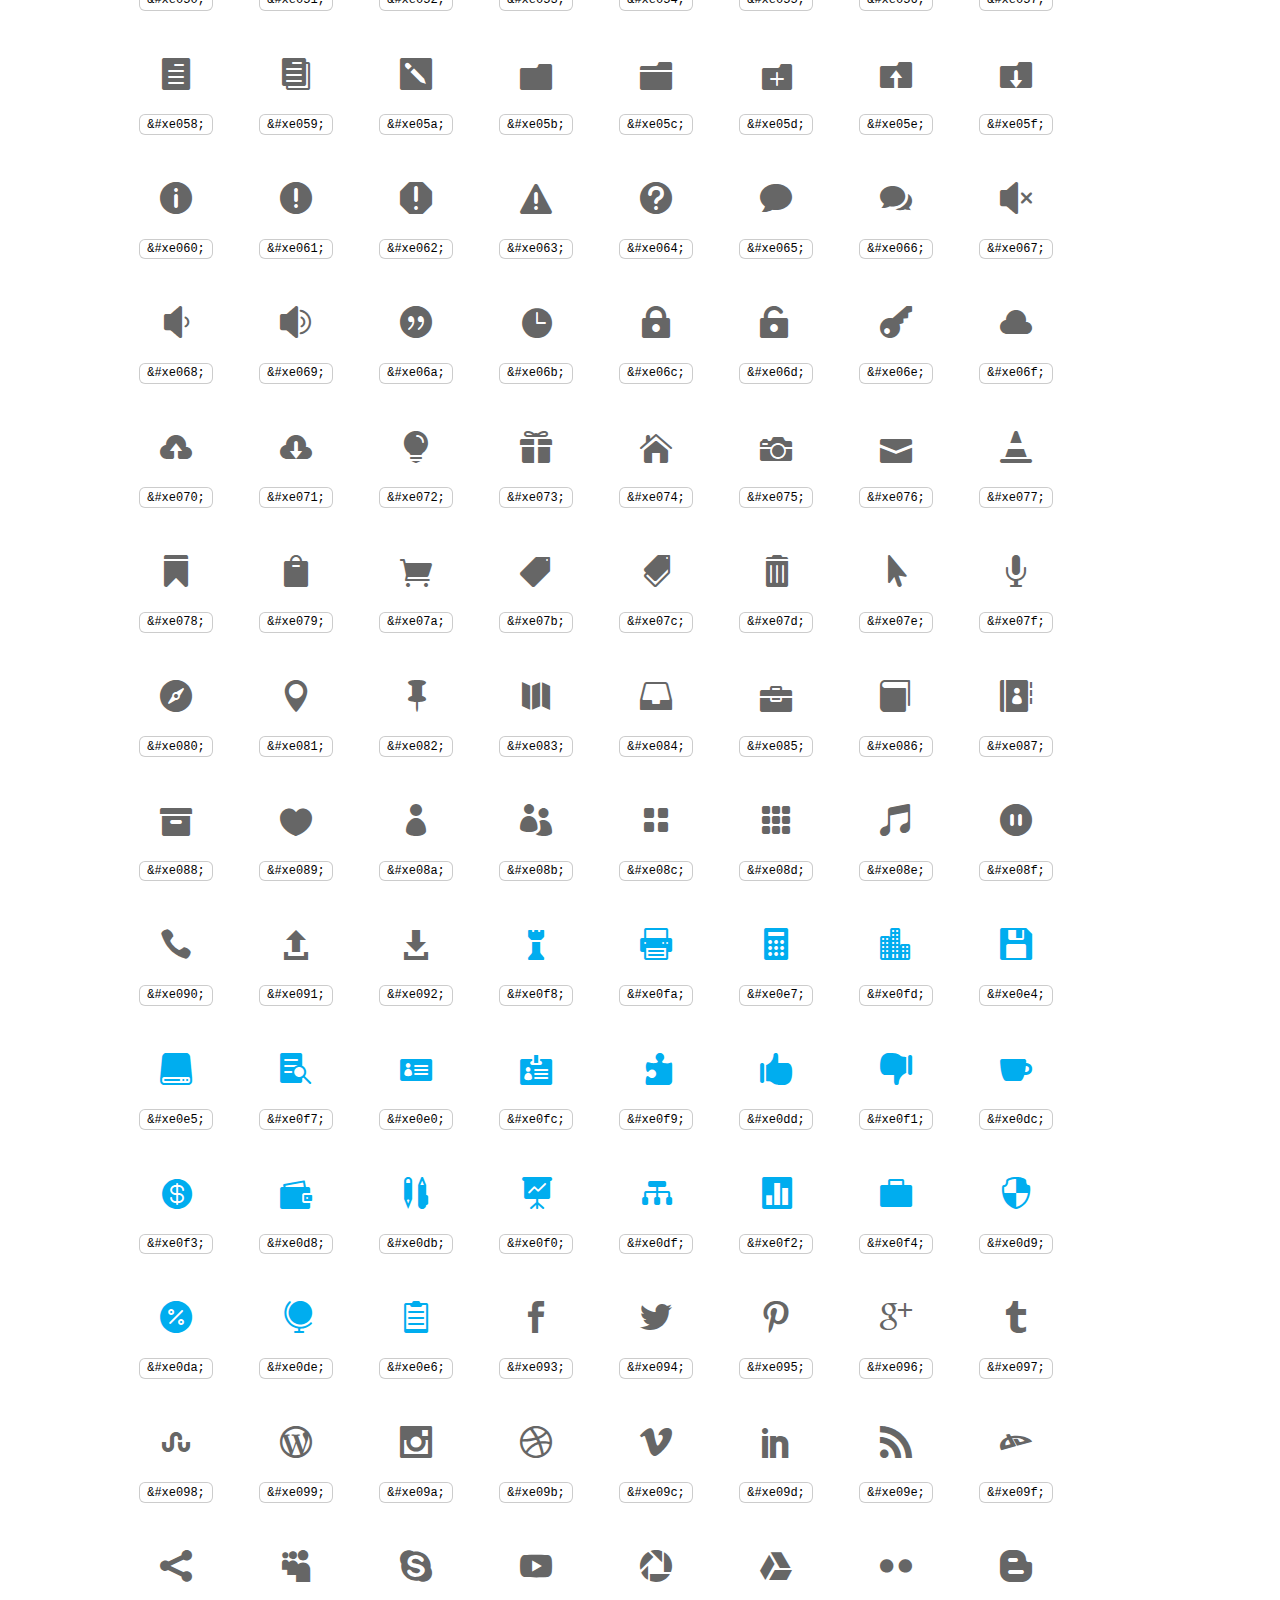
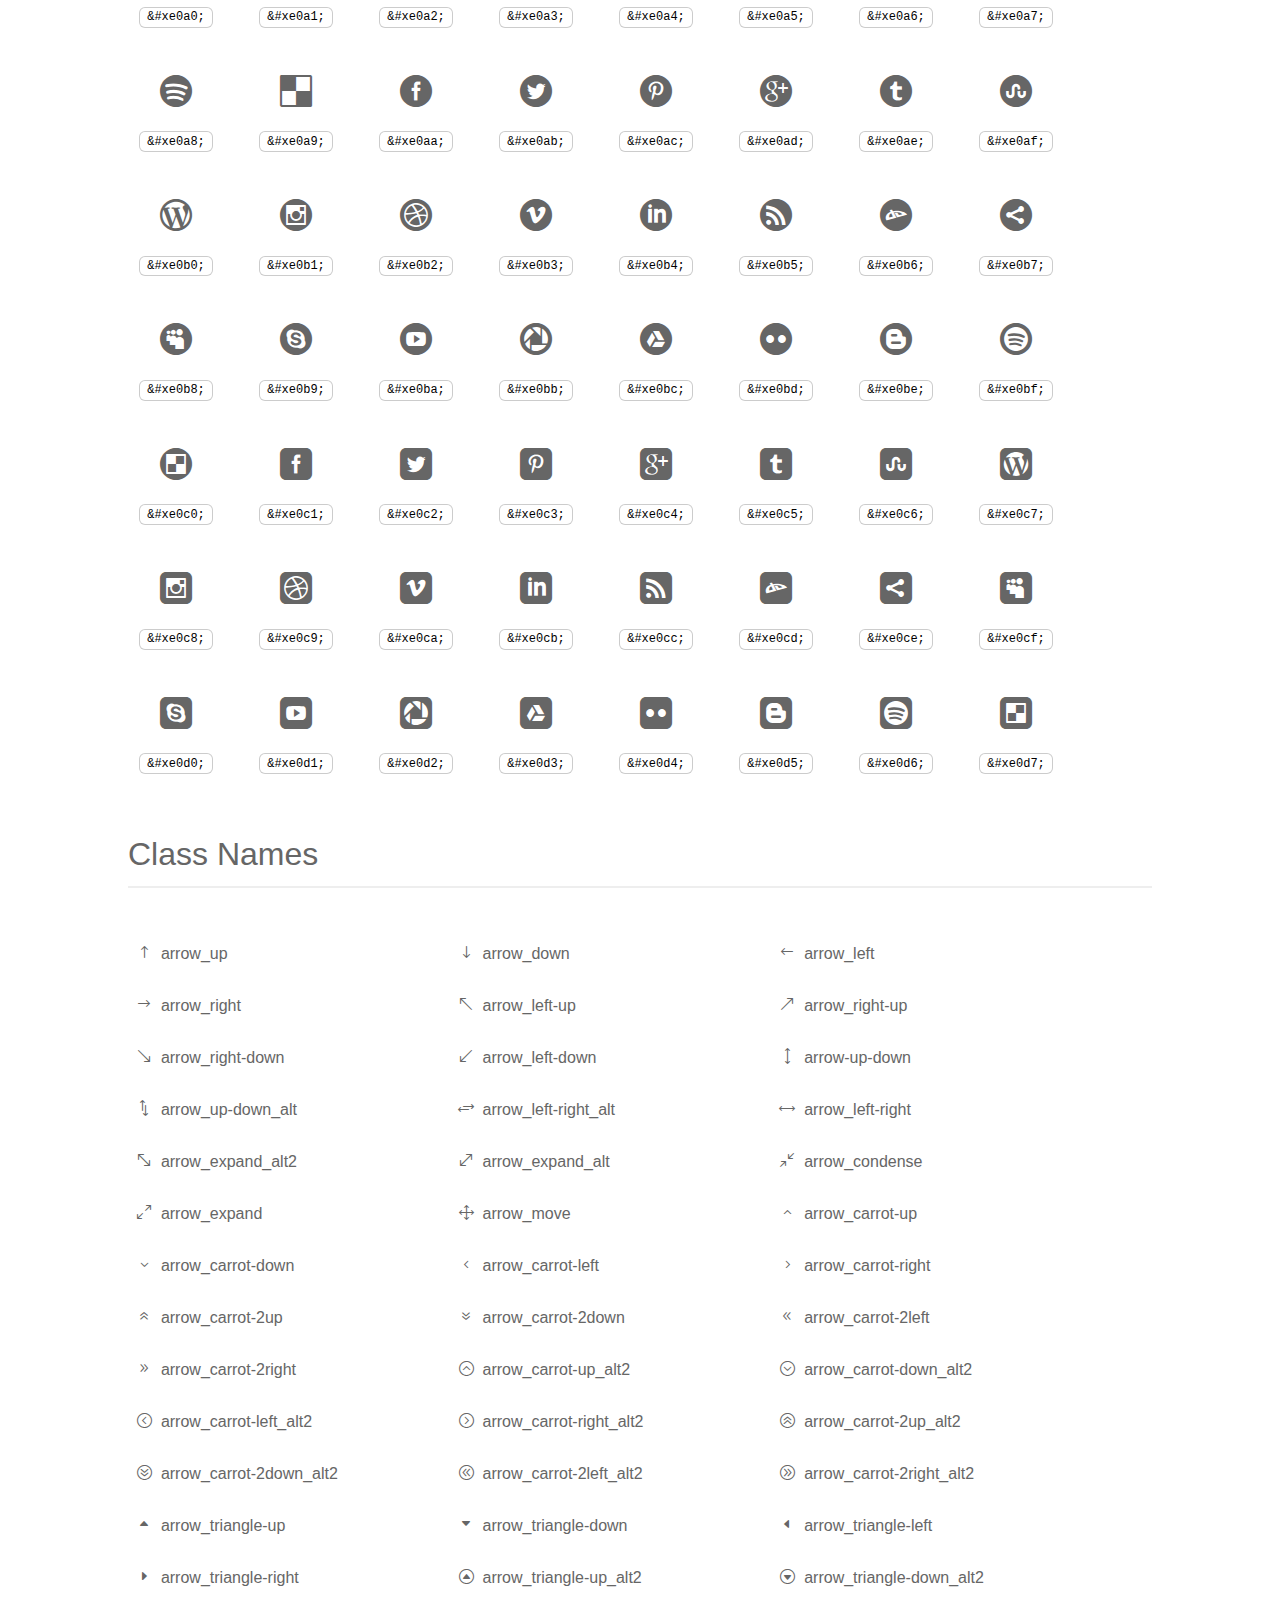
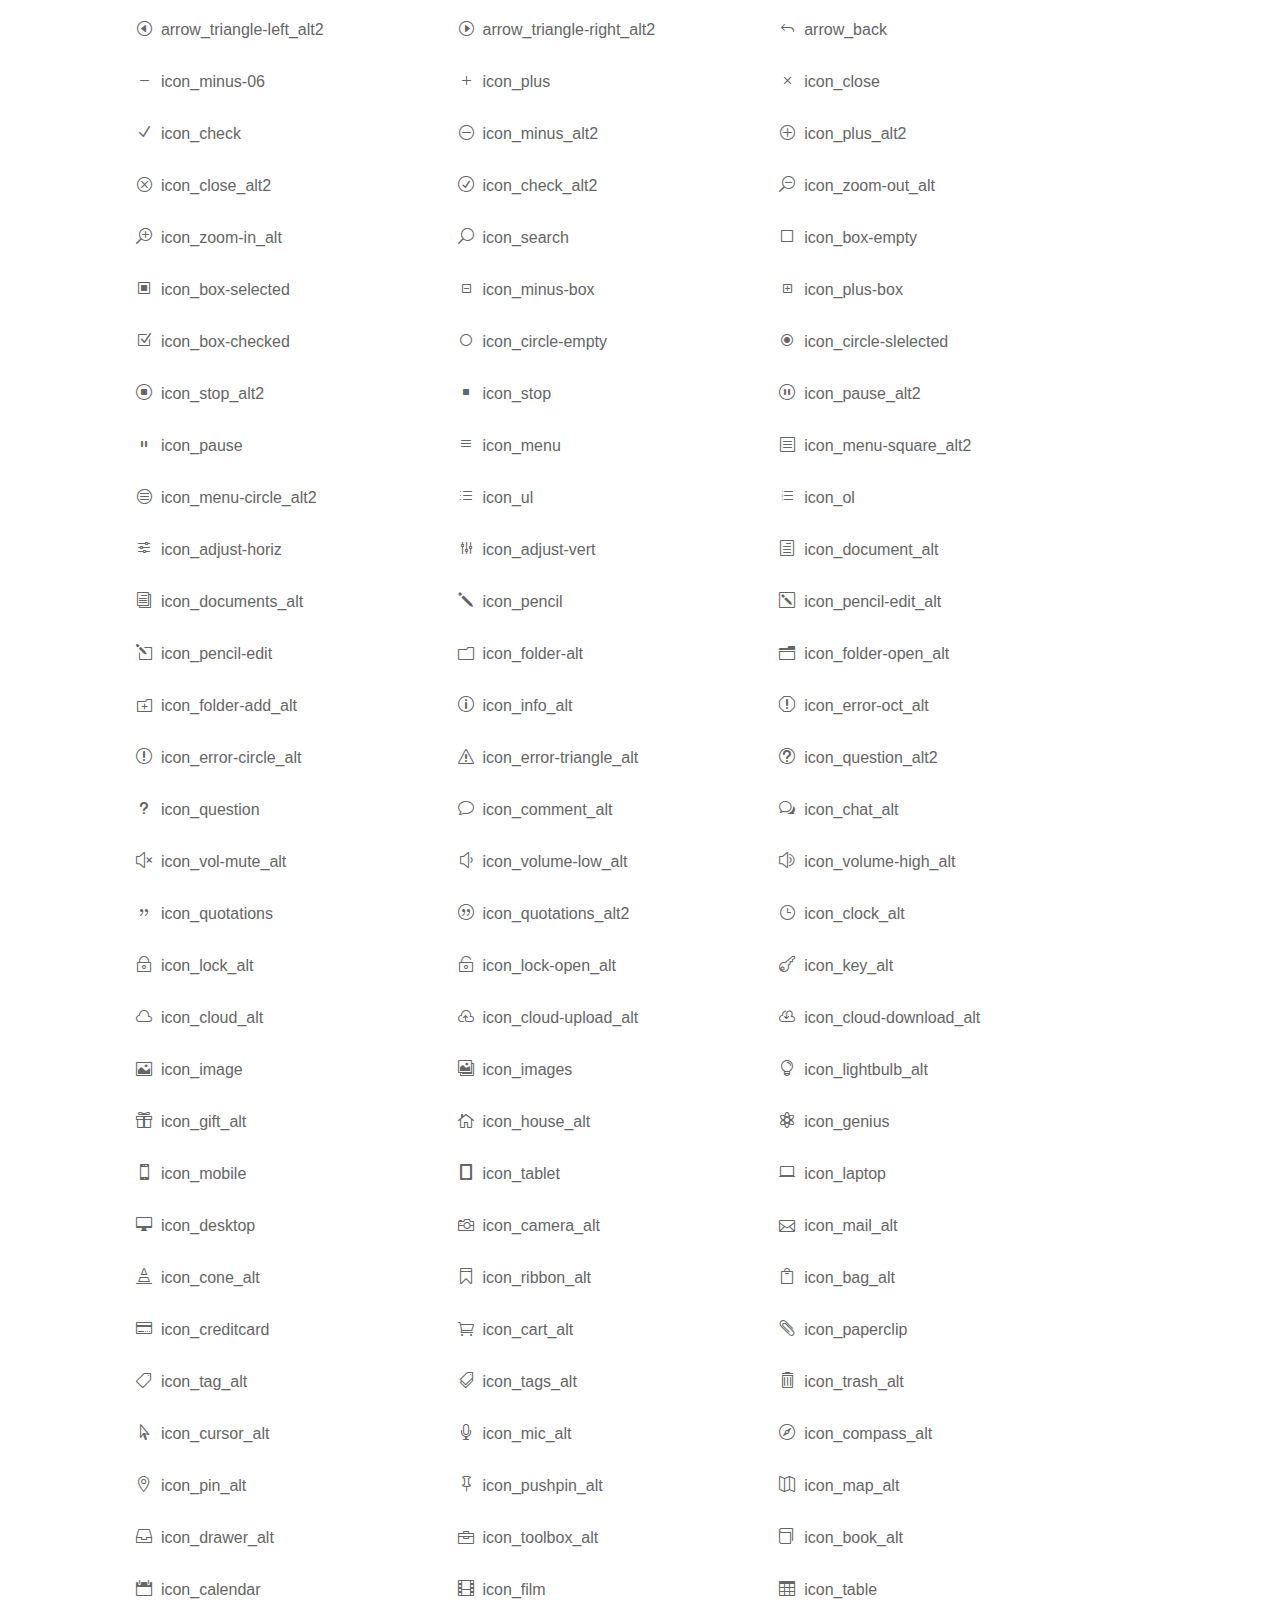
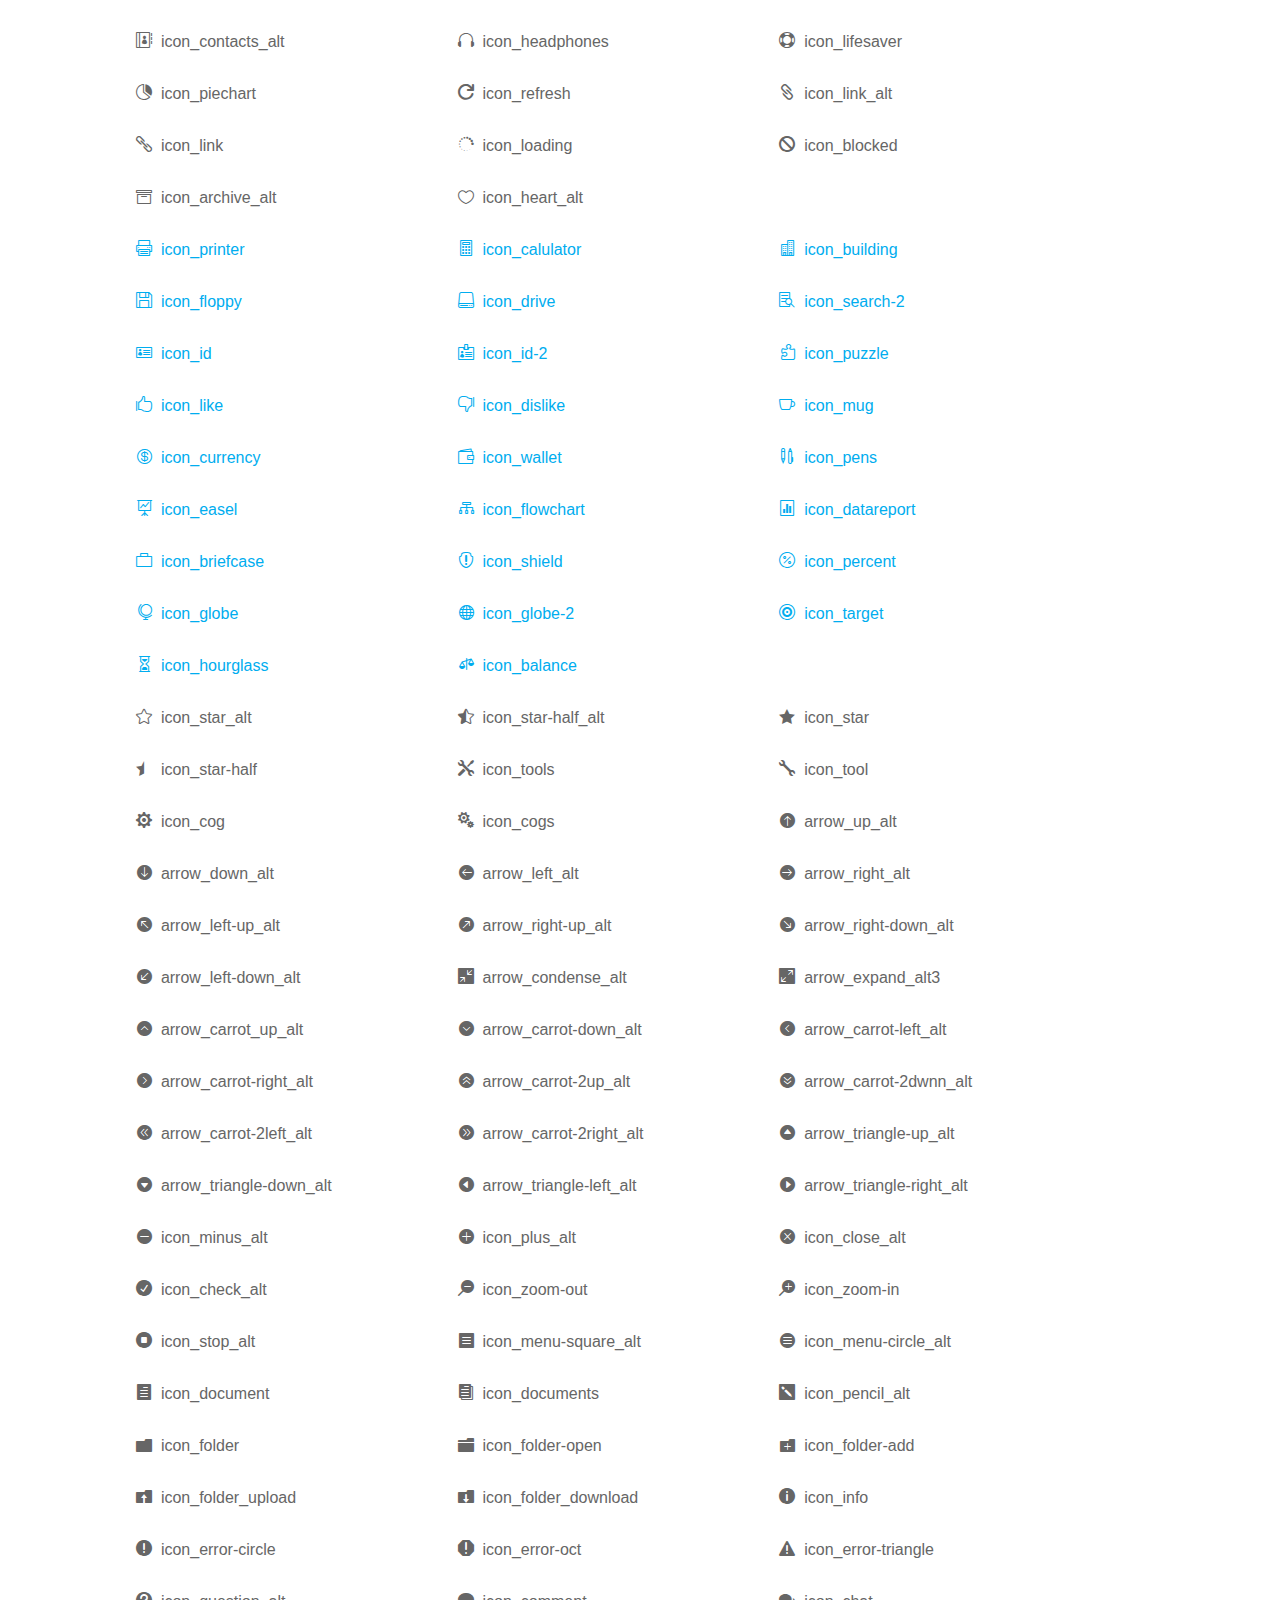
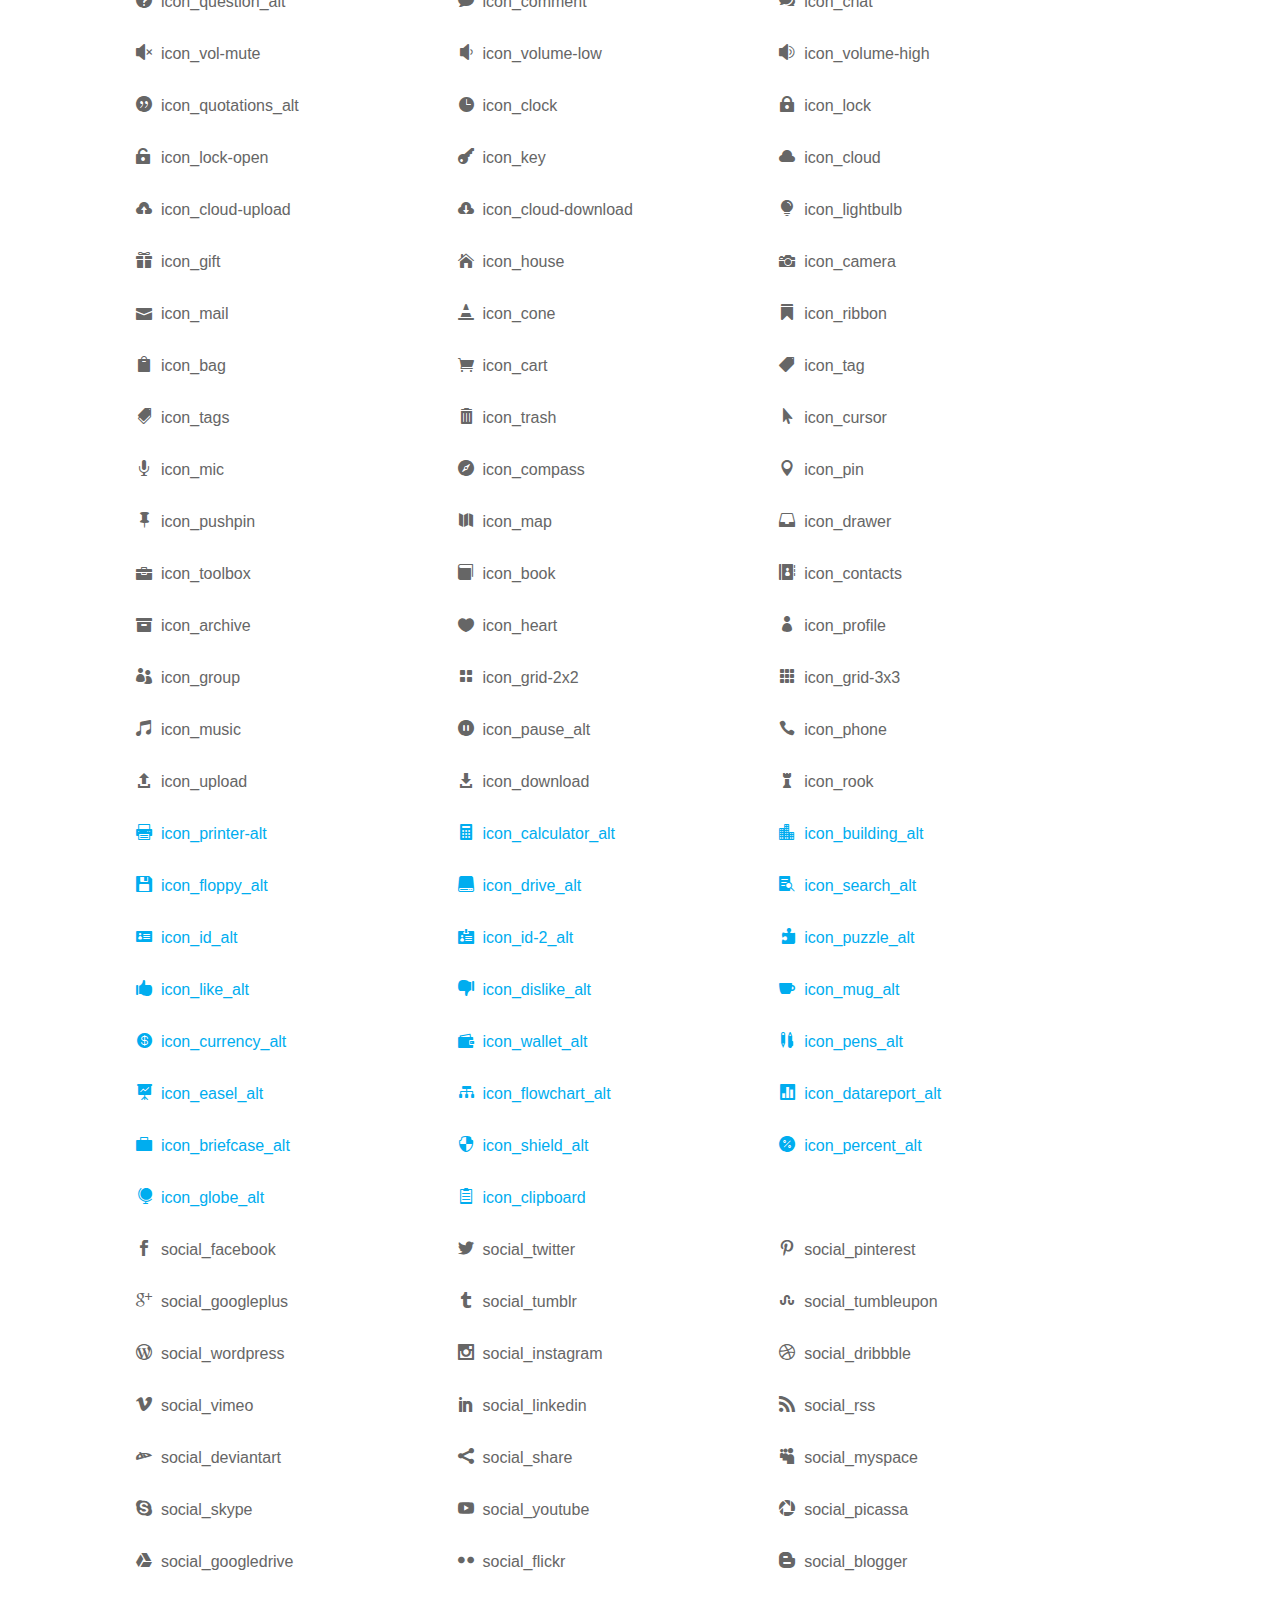
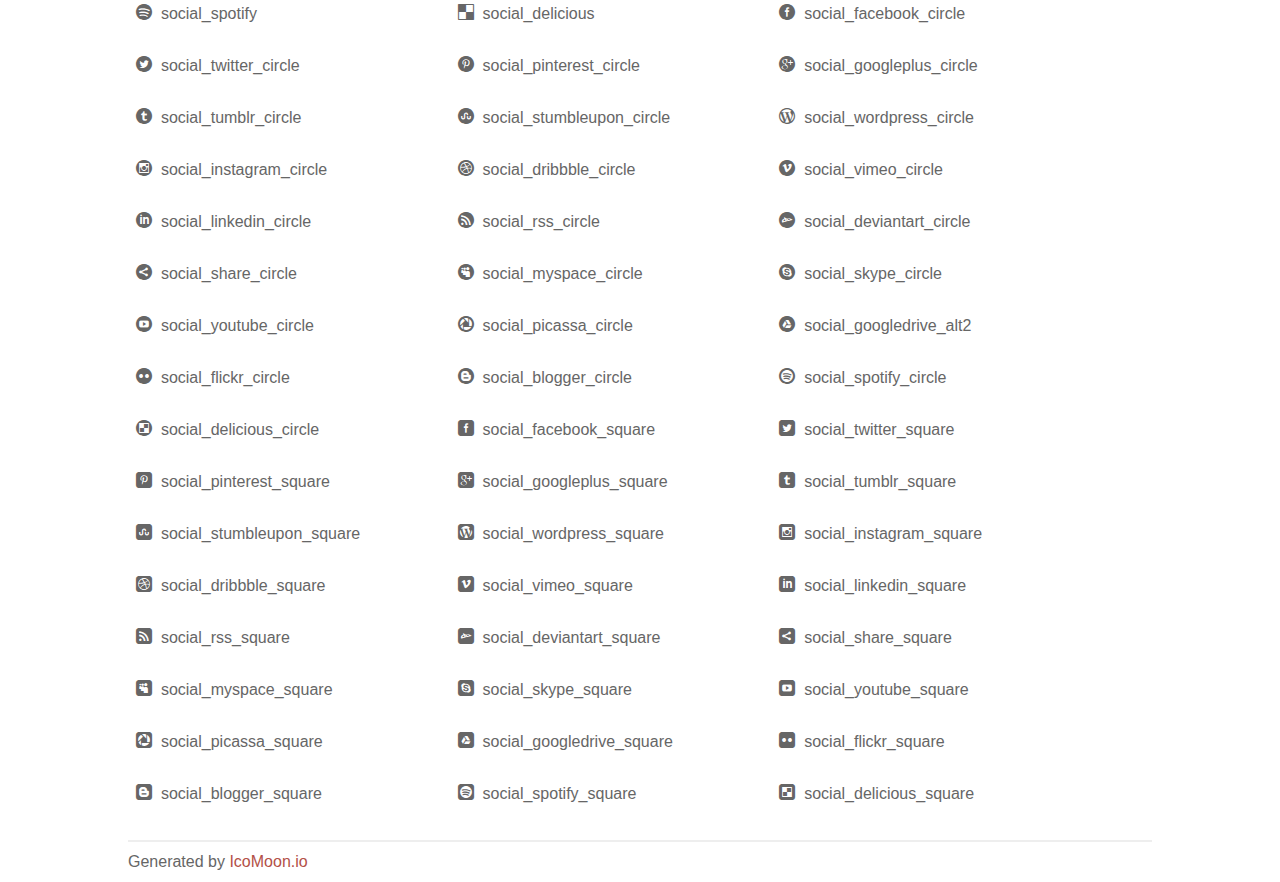
<file: fonts/elegant_font/HTML_CSS/index.html>
<!doctype html>
<html>
<head>
<title>Your Font/Glyphs</title>
<link rel="stylesheet" href="style.css" >
<!--[if lte IE 7]><script src="lte-ie7.js"></script><![endif]-->
<style>
	section, header, footer {display: block;}
	body {
		font-family: sans-serif;
		color: #666;
		line-height: 1.5;
		font-size: 1em;
	}
	* {
		-moz-box-sizing: border-box;
		-webkit-box-sizing: border-box;
		box-sizing: border-box;
		margin: 0;
		padding: 0;
	}
	.glyph {
		float: left;
		text-align: center;
		padding: .75em;
		margin: .4em 1.5em .75em 0;
		width: 6em;
		text-shadow: none;
	}
	
	.glyph input {
		font-family: consolas, monospace;
		font-size: 12px;
		width: 100%;
		text-align: center;
		border: 0;
		box-shadow: 0 0 0 1px #ccc;
		padding: .2em;
                -moz-border-radius: 5px;
                -webkit-border-radius: 5px;
	}
	
	

	.new {
		color:#00adef !important;
	}

	
	.w-main {
		width: 80%;
	}
	.centered {
		margin-left: auto;
		margin-right: auto;
	}
	.fs1 {
		font-size: 2em;
	}
	header {
		margin: 2em 0;
		padding-bottom: .5em;
		color: #666;
		box-shadow: 0 2px #eee;
	}
	header h1 {
		font-size: 2em;
		font-weight: normal;
	}
	.clearfix:before, .clearfix:after { content: ""; display: table; }
	.clearfix:after, .clear { clear: both; }
	footer {
		margin-top: 2em;
		padding: .5em 0;
		box-shadow: 0 -2px #eee;
	}
	a, a:visited {
		color: #B35047;
		text-decoration: none;
	}
	a:hover, a:focus {color: #000;}
	
	.box1 {
		font-size: 16px;
		display: inline-block;
		width: 30%;
		padding: .25em .5em;
		margin: 20px 10px 0 0;
	}
</style>
</head>
<body>
	<div class="w-main centered">
	<section class="mtm clearfix" id="glyphs">
	<div class="glyph">
		<div class="fs1" aria-hidden="true" data-icon="&#x21;"></div>
		<input type="text" readonly value="&amp;#x21;" >
	</div>
	<div class="glyph">
		<div class="fs1" aria-hidden="true" data-icon="&#x22;"></div>
		<input type="text" readonly value="&amp;#x22;" >
	</div>
	<div class="glyph">
		<div class="fs1" aria-hidden="true" data-icon="&#x23;"></div>
		<input type="text" readonly value="&amp;#x23;" >
	</div>
	<div class="glyph">
		<div class="fs1" aria-hidden="true" data-icon="&#x24;"></div>
		<input type="text" readonly value="&amp;#x24;" >
	</div>
	<div class="glyph">
		<div class="fs1" aria-hidden="true" data-icon="&#x25;"></div>
		<input type="text" readonly value="&amp;#x25;" >
	</div>
	<div class="glyph">
		<div class="fs1" aria-hidden="true" data-icon="&#x26;"></div>
		<input type="text" readonly value="&amp;#x26;" >
	</div>
	<div class="glyph">
		<div class="fs1" aria-hidden="true" data-icon="&#x27;"></div>
		<input type="text" readonly value="&amp;#x27;" >
	</div>
	<div class="glyph">
		<div class="fs1" aria-hidden="true" data-icon="&#x28;"></div>
		<input type="text" readonly value="&amp;#x28;" >
	</div>
	<div class="glyph">
		<div class="fs1" aria-hidden="true" data-icon="&#x29;"></div>
		<input type="text" readonly value="&amp;#x29;" >
	</div>
	<div class="glyph">
		<div class="fs1" aria-hidden="true" data-icon="&#x2a;"></div>
		<input type="text" readonly value="&amp;#x2a;" >
	</div>
	<div class="glyph">
		<div class="fs1" aria-hidden="true" data-icon="&#x2b;"></div>
		<input type="text" readonly value="&amp;#x2b;" >
	</div>
	<div class="glyph">
		<div class="fs1" aria-hidden="true" data-icon="&#x2c;"></div>
		<input type="text" readonly value="&amp;#x2c;" >
	</div>
	<div class="glyph">
		<div class="fs1" aria-hidden="true" data-icon="&#x2d;"></div>
		<input type="text" readonly value="&amp;#x2d;" >
	</div>
	<div class="glyph">
		<div class="fs1" aria-hidden="true" data-icon="&#x2e;"></div>
		<input type="text" readonly value="&amp;#x2e;" >
	</div>
	<div class="glyph">
		<div class="fs1" aria-hidden="true" data-icon="&#x2f;"></div>
		<input type="text" readonly value="&amp;#x2f;" >
	</div>
	<div class="glyph">
		<div class="fs1" aria-hidden="true" data-icon="&#x30;"></div>
		<input type="text" readonly value="&amp;#x30;" >
	</div>
	<div class="glyph">
		<div class="fs1" aria-hidden="true" data-icon="&#x31;"></div>
		<input type="text" readonly value="&amp;#x31;" >
	</div>
	<div class="glyph">
		<div class="fs1" aria-hidden="true" data-icon="&#x32;"></div>
		<input type="text" readonly value="&amp;#x32;" >
	</div>
	<div class="glyph">
		<div class="fs1" aria-hidden="true" data-icon="&#x33;"></div>
		<input type="text" readonly value="&amp;#x33;" >
	</div>
	<div class="glyph">
		<div class="fs1" aria-hidden="true" data-icon="&#x34;"></div>
		<input type="text" readonly value="&amp;#x34;" >
	</div>
	<div class="glyph">
		<div class="fs1" aria-hidden="true" data-icon="&#x35;"></div>
		<input type="text" readonly value="&amp;#x35;" >
	</div>
	<div class="glyph">
		<div class="fs1" aria-hidden="true" data-icon="&#x36;"></div>
		<input type="text" readonly value="&amp;#x36;" >
	</div>
	<div class="glyph">
		<div class="fs1" aria-hidden="true" data-icon="&#x37;"></div>
		<input type="text" readonly value="&amp;#x37;" >
	</div>
	<div class="glyph">
		<div class="fs1" aria-hidden="true" data-icon="&#x38;"></div>
		<input type="text" readonly value="&amp;#x38;" >
	</div>
	<div class="glyph">
		<div class="fs1" aria-hidden="true" data-icon="&#x39;"></div>
		<input type="text" readonly value="&amp;#x39;" >
	</div>
	<div class="glyph">
		<div class="fs1" aria-hidden="true" data-icon="&#x3a;"></div>
		<input type="text" readonly value="&amp;#x3a;" >
	</div>
	<div class="glyph">
		<div class="fs1" aria-hidden="true" data-icon="&#x3b;"></div>
		<input type="text" readonly value="&amp;#x3b;" >
	</div>
	<div class="glyph">
		<div class="fs1" aria-hidden="true" data-icon="&#x3c;"></div>
		<input type="text" readonly value="&amp;#x3c;" >
	</div>
	<div class="glyph">
		<div class="fs1" aria-hidden="true" data-icon="&#x3d;"></div>
		<input type="text" readonly value="&amp;#x3d;" >
	</div>
	<div class="glyph">
		<div class="fs1" aria-hidden="true" data-icon="&#x3e;"></div>
		<input type="text" readonly value="&amp;#x3e;" >
	</div>
	<div class="glyph">
		<div class="fs1" aria-hidden="true" data-icon="&#x3f;"></div>
		<input type="text" readonly value="&amp;#x3f;" >
	</div>
	<div class="glyph">
		<div class="fs1" aria-hidden="true" data-icon="&#x40;"></div>
		<input type="text" readonly value="&amp;#x40;" >
	</div>
	<div class="glyph">
		<div class="fs1" aria-hidden="true" data-icon="&#x41;"></div>
		<input type="text" readonly value="&amp;#x41;" >
	</div>
	<div class="glyph">
		<div class="fs1" aria-hidden="true" data-icon="&#x42;"></div>
		<input type="text" readonly value="&amp;#x42;" >
	</div>
	<div class="glyph">
		<div class="fs1" aria-hidden="true" data-icon="&#x43;"></div>
		<input type="text" readonly value="&amp;#x43;" >
	</div>
	<div class="glyph">
		<div class="fs1" aria-hidden="true" data-icon="&#x44;"></div>
		<input type="text" readonly value="&amp;#x44;" >
	</div>
	<div class="glyph">
		<div class="fs1" aria-hidden="true" data-icon="&#x45;"></div>
		<input type="text" readonly value="&amp;#x45;" >
	</div>
	<div class="glyph">
		<div class="fs1" aria-hidden="true" data-icon="&#x46;"></div>
		<input type="text" readonly value="&amp;#x46;" >
	</div>
	<div class="glyph">
		<div class="fs1" aria-hidden="true" data-icon="&#x47;"></div>
		<input type="text" readonly value="&amp;#x47;" >
	</div>
	<div class="glyph">
		<div class="fs1" aria-hidden="true" data-icon="&#x48;"></div>
		<input type="text" readonly value="&amp;#x48;" >
	</div>
	<div class="glyph">
		<div class="fs1" aria-hidden="true" data-icon="&#x49;"></div>
		<input type="text" readonly value="&amp;#x49;" >
	</div>
	<div class="glyph">
		<div class="fs1" aria-hidden="true" data-icon="&#x4a;"></div>
		<input type="text" readonly value="&amp;#x4a;" >
	</div>
	<div class="glyph">
		<div class="fs1" aria-hidden="true" data-icon="&#x4b;"></div>
		<input type="text" readonly value="&amp;#x4b;" >
	</div>
	<div class="glyph">
		<div class="fs1" aria-hidden="true" data-icon="&#x4c;"></div>
		<input type="text" readonly value="&amp;#x4c;" >
	</div>
	<div class="glyph">
		<div class="fs1" aria-hidden="true" data-icon="&#x4d;"></div>
		<input type="text" readonly value="&amp;#x4d;" >
	</div>
	<div class="glyph">
		<div class="fs1" aria-hidden="true" data-icon="&#x4e;"></div>
		<input type="text" readonly value="&amp;#x4e;" >
	</div>
	<div class="glyph">
		<div class="fs1" aria-hidden="true" data-icon="&#x4f;"></div>
		<input type="text" readonly value="&amp;#x4f;" >
	</div>
	<div class="glyph">
		<div class="fs1" aria-hidden="true" data-icon="&#x50;"></div>
		<input type="text" readonly value="&amp;#x50;" >
	</div>
	<div class="glyph">
		<div class="fs1" aria-hidden="true" data-icon="&#x51;"></div>
		<input type="text" readonly value="&amp;#x51;" >
	</div>
	<div class="glyph">
		<div class="fs1" aria-hidden="true" data-icon="&#x52;"></div>
		<input type="text" readonly value="&amp;#x52;" >
	</div>
	<div class="glyph">
		<div class="fs1" aria-hidden="true" data-icon="&#x53;"></div>
		<input type="text" readonly value="&amp;#x53;" >
	</div>
	<div class="glyph">
		<div class="fs1" aria-hidden="true" data-icon="&#x54;"></div>
		<input type="text" readonly value="&amp;#x54;" >
	</div>
	<div class="glyph">
		<div class="fs1" aria-hidden="true" data-icon="&#x55;"></div>
		<input type="text" readonly value="&amp;#x55;" >
	</div>
	<div class="glyph">
		<div class="fs1" aria-hidden="true" data-icon="&#x56;"></div>
		<input type="text" readonly value="&amp;#x56;" >
	</div>
	<div class="glyph">
		<div class="fs1" aria-hidden="true" data-icon="&#x57;"></div>
		<input type="text" readonly value="&amp;#x57;" >
	</div>
	<div class="glyph">
		<div class="fs1" aria-hidden="true" data-icon="&#x58;"></div>
		<input type="text" readonly value="&amp;#x58;" >
	</div>
	<div class="glyph">
		<div class="fs1" aria-hidden="true" data-icon="&#x59;"></div>
		<input type="text" readonly value="&amp;#x59;" >
	</div>
	<div class="glyph">
		<div class="fs1" aria-hidden="true" data-icon="&#x5a;"></div>
		<input type="text" readonly value="&amp;#x5a;" >
	</div>
	<div class="glyph">
		<div class="fs1" aria-hidden="true" data-icon="&#x5b;"></div>
		<input type="text" readonly value="&amp;#x5b;" >
	</div>
	<div class="glyph">
		<div class="fs1" aria-hidden="true" data-icon="&#x5c;"></div>
		<input type="text" readonly value="&amp;#x5c;" >
	</div>
	<div class="glyph">
		<div class="fs1" aria-hidden="true" data-icon="&#x5d;"></div>
		<input type="text" readonly value="&amp;#x5d;" >
	</div>
	<div class="glyph">
		<div class="fs1" aria-hidden="true" data-icon="&#x5e;"></div>
		<input type="text" readonly value="&amp;#x5e;" >
	</div>
	<div class="glyph">
		<div class="fs1" aria-hidden="true" data-icon="&#x5f;"></div>
		<input type="text" readonly value="&amp;#x5f;" >
	</div>
	<div class="glyph">
		<div class="fs1" aria-hidden="true" data-icon="&#x60;"></div>
		<input type="text" readonly value="&amp;#x60;" >
	</div>
	<div class="glyph">
		<div class="fs1" aria-hidden="true" data-icon="&#x61;"></div>
		<input type="text" readonly value="&amp;#x61;" >
	</div>
	<div class="glyph">
		<div class="fs1" aria-hidden="true" data-icon="&#x62;"></div>
		<input type="text" readonly value="&amp;#x62;" >
	</div>
	<div class="glyph">
		<div class="fs1" aria-hidden="true" data-icon="&#x63;"></div>
		<input type="text" readonly value="&amp;#x63;" >
	</div>
	<div class="glyph">
		<div class="fs1" aria-hidden="true" data-icon="&#x64;"></div>
		<input type="text" readonly value="&amp;#x64;" >
	</div>
	<div class="glyph">
		<div class="fs1" aria-hidden="true" data-icon="&#x65;"></div>
		<input type="text" readonly value="&amp;#x65;" >
	</div>
	<div class="glyph">
		<div class="fs1" aria-hidden="true" data-icon="&#x66;"></div>
		<input type="text" readonly value="&amp;#x66;" >
	</div>
	<div class="glyph">
		<div class="fs1" aria-hidden="true" data-icon="&#x67;"></div>
		<input type="text" readonly value="&amp;#x67;" >
	</div>
	<div class="glyph">
		<div class="fs1" aria-hidden="true" data-icon="&#x68;"></div>
		<input type="text" readonly value="&amp;#x68;" >
	</div>
	<div class="glyph">
		<div class="fs1" aria-hidden="true" data-icon="&#x69;"></div>
		<input type="text" readonly value="&amp;#x69;" >
	</div>
	<div class="glyph">
		<div class="fs1" aria-hidden="true" data-icon="&#x6a;"></div>
		<input type="text" readonly value="&amp;#x6a;" >
	</div>
	<div class="glyph">
		<div class="fs1" aria-hidden="true" data-icon="&#x6b;"></div>
		<input type="text" readonly value="&amp;#x6b;" >
	</div>
	<div class="glyph">
		<div class="fs1" aria-hidden="true" data-icon="&#x6c;"></div>
		<input type="text" readonly value="&amp;#x6c;" >
	</div>
	<div class="glyph">
		<div class="fs1" aria-hidden="true" data-icon="&#x6d;"></div>
		<input type="text" readonly value="&amp;#x6d;" >
	</div>
	<div class="glyph">
		<div class="fs1" aria-hidden="true" data-icon="&#x6e;"></div>
		<input type="text" readonly value="&amp;#x6e;" >
	</div>
	<div class="glyph">
		<div class="fs1" aria-hidden="true" data-icon="&#x6f;"></div>
		<input type="text" readonly value="&amp;#x6f;" >
	</div>
	<div class="glyph">
		<div class="fs1" aria-hidden="true" data-icon="&#x70;"></div>
		<input type="text" readonly value="&amp;#x70;" >
	</div>
	<div class="glyph">
		<div class="fs1" aria-hidden="true" data-icon="&#x71;"></div>
		<input type="text" readonly value="&amp;#x71;" >
	</div>
	<div class="glyph">
		<div class="fs1" aria-hidden="true" data-icon="&#x72;"></div>
		<input type="text" readonly value="&amp;#x72;" >
	</div>
	<div class="glyph">
		<div class="fs1" aria-hidden="true" data-icon="&#x73;"></div>
		<input type="text" readonly value="&amp;#x73;" >
	</div>
	<div class="glyph">
		<div class="fs1" aria-hidden="true" data-icon="&#x74;"></div>
		<input type="text" readonly value="&amp;#x74;" >
	</div>
	<div class="glyph">
		<div class="fs1" aria-hidden="true" data-icon="&#x75;"></div>
		<input type="text" readonly value="&amp;#x75;" >
	</div>
	<div class="glyph">
		<div class="fs1" aria-hidden="true" data-icon="&#x76;"></div>
		<input type="text" readonly value="&amp;#x76;" >
	</div>
	<div class="glyph">
		<div class="fs1" aria-hidden="true" data-icon="&#x77;"></div>
		<input type="text" readonly value="&amp;#x77;" >
	</div>
	<div class="glyph">
		<div class="fs1" aria-hidden="true" data-icon="&#x78;"></div>
		<input type="text" readonly value="&amp;#x78;" >
	</div>
	<div class="glyph">
		<div class="fs1" aria-hidden="true" data-icon="&#x79;"></div>
		<input type="text" readonly value="&amp;#x79;" >
	</div>
	<div class="glyph">
		<div class="fs1" aria-hidden="true" data-icon="&#x7a;"></div>
		<input type="text" readonly value="&amp;#x7a;" >
	</div>
	<div class="glyph">
		<div class="fs1" aria-hidden="true" data-icon="&#x7b;"></div>
		<input type="text" readonly value="&amp;#x7b;" >
	</div>
	<div class="glyph">
		<div class="fs1" aria-hidden="true" data-icon="&#x7c;"></div>
		<input type="text" readonly value="&amp;#x7c;" >
	</div>
	<div class="glyph">
		<div class="fs1" aria-hidden="true" data-icon="&#x7d;"></div>
		<input type="text" readonly value="&amp;#x7d;" >
	</div>
	<div class="glyph">
		<div class="fs1" aria-hidden="true" data-icon="&#x7e;"></div>
		<input type="text" readonly value="&amp;#x7e;" >
	</div>
	<div class="glyph">
		<div class="fs1" aria-hidden="true" data-icon="&#xe000;"></div>
		<input type="text" readonly value="&amp;#xe000;" >
	</div>
	<div class="glyph">
		<div class="fs1" aria-hidden="true" data-icon="&#xe001;"></div>
		<input type="text" readonly value="&amp;#xe001;" >
	</div>
	<div class="glyph">
		<div class="fs1" aria-hidden="true" data-icon="&#xe002;"></div>
		<input type="text" readonly value="&amp;#xe002;" >
	</div>
	<div class="glyph">
		<div class="fs1" aria-hidden="true" data-icon="&#xe003;"></div>
		<input type="text" readonly value="&amp;#xe003;" >
	</div>
	<div class="glyph">
		<div class="fs1" aria-hidden="true" data-icon="&#xe004;"></div>
		<input type="text" readonly value="&amp;#xe004;" >
	</div>
	<div class="glyph">
		<div class="fs1" aria-hidden="true" data-icon="&#xe005;"></div>
		<input type="text" readonly value="&amp;#xe005;" >
	</div>
	<div class="glyph">
		<div class="fs1" aria-hidden="true" data-icon="&#xe006;"></div>
		<input type="text" readonly value="&amp;#xe006;" >
	</div>
	<div class="glyph">
		<div class="fs1" aria-hidden="true" data-icon="&#xe007;"></div>
		<input type="text" readonly value="&amp;#xe007;" >
	</div>
	<div class="glyph">
		<div class="fs1" aria-hidden="true" data-icon="&#xe008;"></div>
		<input type="text" readonly value="&amp;#xe008;" >
	</div>
	<div class="glyph">
		<div class="fs1" aria-hidden="true" data-icon="&#xe009;"></div>
		<input type="text" readonly value="&amp;#xe009;" >
	</div>
	<div class="glyph">
		<div class="fs1" aria-hidden="true" data-icon="&#xe00a;"></div>
		<input type="text" readonly value="&amp;#xe00a;" >
	</div>
	<div class="glyph">
		<div class="fs1" aria-hidden="true" data-icon="&#xe00b;"></div>
		<input type="text" readonly value="&amp;#xe00b;" >
	</div>
	<div class="glyph">
		<div class="fs1" aria-hidden="true" data-icon="&#xe00c;"></div>
		<input type="text" readonly value="&amp;#xe00c;" >
	</div>
	<div class="glyph">
		<div class="fs1" aria-hidden="true" data-icon="&#xe00d;"></div>
		<input type="text" readonly value="&amp;#xe00d;" >
	</div>
	<div class="glyph">
		<div class="fs1" aria-hidden="true" data-icon="&#xe00e;"></div>
		<input type="text" readonly value="&amp;#xe00e;" >
	</div>
	<div class="glyph">
		<div class="fs1" aria-hidden="true" data-icon="&#xe00f;"></div>
		<input type="text" readonly value="&amp;#xe00f;" >
	</div>
	<div class="glyph">
		<div class="fs1" aria-hidden="true" data-icon="&#xe010;"></div>
		<input type="text" readonly value="&amp;#xe010;" >
	</div>
	<div class="glyph">
		<div class="fs1" aria-hidden="true" data-icon="&#xe011;"></div>
		<input type="text" readonly value="&amp;#xe011;" >
	</div>
	<div class="glyph">
		<div class="fs1" aria-hidden="true" data-icon="&#xe012;"></div>
		<input type="text" readonly value="&amp;#xe012;" >
	</div>
	<div class="glyph">
		<div class="fs1" aria-hidden="true" data-icon="&#xe013;"></div>
		<input type="text" readonly value="&amp;#xe013;" >
	</div>
	<div class="glyph">
		<div class="fs1" aria-hidden="true" data-icon="&#xe014;"></div>
		<input type="text" readonly value="&amp;#xe014;" >
	</div>
	<div class="glyph">
		<div class="fs1" aria-hidden="true" data-icon="&#xe015;"></div>
		<input type="text" readonly value="&amp;#xe015;" >
	</div>
	<div class="glyph">
		<div class="fs1" aria-hidden="true" data-icon="&#xe016;"></div>
		<input type="text" readonly value="&amp;#xe016;" >
	</div>
	<div class="glyph">
		<div class="fs1" aria-hidden="true" data-icon="&#xe017;"></div>
		<input type="text" readonly value="&amp;#xe017;" >
	</div>
	<div class="glyph">
		<div class="fs1" aria-hidden="true" data-icon="&#xe018;"></div>
		<input type="text" readonly value="&amp;#xe018;" >
	</div>
	<div class="glyph">
		<div class="fs1" aria-hidden="true" data-icon="&#xe019;"></div>
		<input type="text" readonly value="&amp;#xe019;" >
	</div>
	<div class="glyph">
		<div class="fs1" aria-hidden="true" data-icon="&#xe01a;"></div>
		<input type="text" readonly value="&amp;#xe01a;" >
	</div>
	<div class="glyph">
		<div class="fs1" aria-hidden="true" data-icon="&#xe01b;"></div>
		<input type="text" readonly value="&amp;#xe01b;" >
	</div>
	<div class="glyph">
		<div class="fs1" aria-hidden="true" data-icon="&#xe01c;"></div>
		<input type="text" readonly value="&amp;#xe01c;" >
	</div>
	<div class="glyph">
		<div class="fs1" aria-hidden="true" data-icon="&#xe01d;"></div>
		<input type="text" readonly value="&amp;#xe01d;" >
	</div>
	<div class="glyph">
		<div class="fs1" aria-hidden="true" data-icon="&#xe01e;"></div>
		<input type="text" readonly value="&amp;#xe01e;" >
	</div>
	<div class="glyph">
		<div class="fs1" aria-hidden="true" data-icon="&#xe01f;"></div>
		<input type="text" readonly value="&amp;#xe01f;" >
	</div>
	<div class="glyph">
		<div class="fs1" aria-hidden="true" data-icon="&#xe020;"></div>
		<input type="text" readonly value="&amp;#xe020;" >
	</div>
	<div class="glyph">
		<div class="fs1" aria-hidden="true" data-icon="&#xe021;"></div>
		<input type="text" readonly value="&amp;#xe021;" >
	</div>
	<div class="glyph">
		<div class="fs1" aria-hidden="true" data-icon="&#xe022;"></div>
		<input type="text" readonly value="&amp;#xe022;" >
	</div>
	<div class="glyph">
		<div class="fs1" aria-hidden="true" data-icon="&#xe023;"></div>
		<input type="text" readonly value="&amp;#xe023;" >
	</div>
	<div class="glyph">
		<div class="fs1" aria-hidden="true" data-icon="&#xe024;"></div>
		<input type="text" readonly value="&amp;#xe024;" >
	</div>
	<div class="glyph">
		<div class="fs1" aria-hidden="true" data-icon="&#xe025;"></div>
		<input type="text" readonly value="&amp;#xe025;" >
	</div>
	<div class="glyph">
		<div class="fs1" aria-hidden="true" data-icon="&#xe026;"></div>
		<input type="text" readonly value="&amp;#xe026;" >
	</div>
	<div class="glyph">
		<div class="fs1" aria-hidden="true" data-icon="&#xe027;"></div>
		<input type="text" readonly value="&amp;#xe027;" >
	</div>
	<div class="glyph">
		<div class="fs1" aria-hidden="true" data-icon="&#xe028;"></div>
		<input type="text" readonly value="&amp;#xe028;" >
	</div>
	<div class="glyph">
		<div class="fs1" aria-hidden="true" data-icon="&#xe029;"></div>
		<input type="text" readonly value="&amp;#xe029;" >
	</div>
	<div class="glyph">
		<div class="fs1" aria-hidden="true" data-icon="&#xe02a;"></div>
		<input type="text" readonly value="&amp;#xe02a;" >
	</div>
	<div class="glyph">
		<div class="fs1" aria-hidden="true" data-icon="&#xe02b;"></div>
		<input type="text" readonly value="&amp;#xe02b;" >
	</div>
	<div class="glyph">
		<div class="fs1" aria-hidden="true" data-icon="&#xe02c;"></div>
		<input type="text" readonly value="&amp;#xe02c;" >
	</div>
	<div class="glyph">
		<div class="fs1" aria-hidden="true" data-icon="&#xe02d;"></div>
		<input type="text" readonly value="&amp;#xe02d;" >
	</div>
	<div class="glyph">
		<div class="fs1" aria-hidden="true" data-icon="&#xe02e;"></div>
		<input type="text" readonly value="&amp;#xe02e;" >
	</div>
	<div class="glyph">
		<div class="fs1" aria-hidden="true" data-icon="&#xe02f;"></div>
		<input type="text" readonly value="&amp;#xe02f;" >
	</div>
	<div class="glyph">
		<div class="fs1" aria-hidden="true" data-icon="&#xe030;"></div>
		<input type="text" readonly value="&amp;#xe030;" >
	</div>
    
    <div class="new">
    
    <div class="glyph">
		<div class="fs1" aria-hidden="true" data-icon="&#xe103;"></div>
		<input type="text" readonly value="&amp;#xe103;" >
	</div>
	<div class="glyph">
		<div class="fs1" aria-hidden="true" data-icon="&#xe0ee;"></div>
		<input type="text" readonly value="&amp;#xe0ee;" >
	</div>
	<div class="glyph">
		<div class="fs1" aria-hidden="true" data-icon="&#xe0ef;"></div>
		<input type="text" readonly value="&amp;#xe0ef;" >
	</div>
	<div class="glyph">
		<div class="fs1" aria-hidden="true" data-icon="&#xe0e8;"></div>
		<input type="text" readonly value="&amp;#xe0e8;" >
	</div>
	<div class="glyph">
		<div class="fs1" aria-hidden="true" data-icon="&#xe0ea;"></div>
		<input type="text" readonly value="&amp;#xe0ea;" >
	</div>
	<div class="glyph">
		<div class="fs1" aria-hidden="true" data-icon="&#xe101;"></div>
		<input type="text" readonly value="&amp;#xe101;" >
	</div>
	<div class="glyph">
		<div class="fs1" aria-hidden="true" data-icon="&#xe107;"></div>
		<input type="text" readonly value="&amp;#xe107;" >
	</div>
	<div class="glyph">
		<div class="fs1" aria-hidden="true" data-icon="&#xe108;"></div>
		<input type="text" readonly value="&amp;#xe108;" >
	</div>
	<div class="glyph">
		<div class="fs1" aria-hidden="true" data-icon="&#xe102;"></div>
		<input type="text" readonly value="&amp;#xe102;" >
	</div>
	<div class="glyph">
		<div class="fs1" aria-hidden="true" data-icon="&#xe106;"></div>
		<input type="text" readonly value="&amp;#xe106;" >
	</div>
	<div class="glyph">
		<div class="fs1" aria-hidden="true" data-icon="&#xe0eb;"></div>
		<input type="text" readonly value="&amp;#xe0eb;" >
	</div>
	<div class="glyph">
		<div class="fs1" aria-hidden="true" data-icon="&#xe105;"></div>
		<input type="text" readonly value="&amp;#xe105;" >
	</div>
	<div class="glyph">
		<div class="fs1" aria-hidden="true" data-icon="&#xe0ed;"></div>
		<input type="text" readonly value="&amp;#xe0ed;" >
	</div>
	<div class="glyph">
		<div class="fs1" aria-hidden="true" data-icon="&#xe100;"></div>
		<input type="text" readonly value="&amp;#xe100;" >
	</div>
	<div class="glyph">
		<div class="fs1" aria-hidden="true" data-icon="&#xe104;"></div>
		<input type="text" readonly value="&amp;#xe104;" >
	</div>
	<div class="glyph">
		<div class="fs1" aria-hidden="true" data-icon="&#xe0e9;"></div>
		<input type="text" readonly value="&amp;#xe0e9;" >
	</div>
	<div class="glyph">
		<div class="fs1" aria-hidden="true" data-icon="&#xe109;"></div>
		<input type="text" readonly value="&amp;#xe109;" >
	</div>
	<div class="glyph">
		<div class="fs1" aria-hidden="true" data-icon="&#xe0ec;"></div>
		<input type="text" readonly value="&amp;#xe0ec;" >
	</div>
	<div class="glyph">
		<div class="fs1" aria-hidden="true" data-icon="&#xe0fe;"></div>
		<input type="text" readonly value="&amp;#xe0fe;" >
	</div>
	<div class="glyph">
		<div class="fs1" aria-hidden="true" data-icon="&#xe0f6;"></div>
		<input type="text" readonly value="&amp;#xe0f6;" >
	</div>
	<div class="glyph">
		<div class="fs1" aria-hidden="true" data-icon="&#xe0fb;"></div>
		<input type="text" readonly value="&amp;#xe0fb;" >
	</div>
	<div class="glyph">
		<div class="fs1" aria-hidden="true" data-icon="&#xe0e2;"></div>
		<input type="text" readonly value="&amp;#xe0e2;" >
	</div>
	<div class="glyph">
		<div class="fs1" aria-hidden="true" data-icon="&#xe0e3;"></div>
		<input type="text" readonly value="&amp;#xe0e3;" >
	</div>
	<div class="glyph">
		<div class="fs1" aria-hidden="true" data-icon="&#xe0f5;"></div>
		<input type="text" readonly value="&amp;#xe0f5;" >
	</div>
	<div class="glyph">
		<div class="fs1" aria-hidden="true" data-icon="&#xe0e1;"></div>
		<input type="text" readonly value="&amp;#xe0e1;" >
	</div>
	<div class="glyph">
		<div class="fs1" aria-hidden="true" data-icon="&#xe0ff;"></div>
		<input type="text" readonly value="&amp;#xe0ff;" >
	</div>
    
    </div>
    
	<div class="glyph">
		<div class="fs1" aria-hidden="true" data-icon="&#xe031;"></div>
		<input type="text" readonly value="&amp;#xe031;" >
	</div>
	<div class="glyph">
		<div class="fs1" aria-hidden="true" data-icon="&#xe032;"></div>
		<input type="text" readonly value="&amp;#xe032;" >
	</div>
	<div class="glyph">
		<div class="fs1" aria-hidden="true" data-icon="&#xe033;"></div>
		<input type="text" readonly value="&amp;#xe033;" >
	</div>
	<div class="glyph">
		<div class="fs1" aria-hidden="true" data-icon="&#xe034;"></div>
		<input type="text" readonly value="&amp;#xe034;" >
	</div>
	<div class="glyph">
		<div class="fs1" aria-hidden="true" data-icon="&#xe035;"></div>
		<input type="text" readonly value="&amp;#xe035;" >
	</div>
	<div class="glyph">
		<div class="fs1" aria-hidden="true" data-icon="&#xe036;"></div>
		<input type="text" readonly value="&amp;#xe036;" >
	</div>
	<div class="glyph">
		<div class="fs1" aria-hidden="true" data-icon="&#xe037;"></div>
		<input type="text" readonly value="&amp;#xe037;" >
	</div>
	<div class="glyph">
		<div class="fs1" aria-hidden="true" data-icon="&#xe038;"></div>
		<input type="text" readonly value="&amp;#xe038;" >
	</div>
	<div class="glyph">
		<div class="fs1" aria-hidden="true" data-icon="&#xe039;"></div>
		<input type="text" readonly value="&amp;#xe039;" >
	</div>
	<div class="glyph">
		<div class="fs1" aria-hidden="true" data-icon="&#xe03a;"></div>
		<input type="text" readonly value="&amp;#xe03a;" >
	</div>
	<div class="glyph">
		<div class="fs1" aria-hidden="true" data-icon="&#xe03b;"></div>
		<input type="text" readonly value="&amp;#xe03b;" >
	</div>
	<div class="glyph">
		<div class="fs1" aria-hidden="true" data-icon="&#xe03c;"></div>
		<input type="text" readonly value="&amp;#xe03c;" >
	</div>
	<div class="glyph">
		<div class="fs1" aria-hidden="true" data-icon="&#xe03d;"></div>
		<input type="text" readonly value="&amp;#xe03d;" >
	</div>
	<div class="glyph">
		<div class="fs1" aria-hidden="true" data-icon="&#xe03e;"></div>
		<input type="text" readonly value="&amp;#xe03e;" >
	</div>
	<div class="glyph">
		<div class="fs1" aria-hidden="true" data-icon="&#xe03f;"></div>
		<input type="text" readonly value="&amp;#xe03f;" >
	</div>
	<div class="glyph">
		<div class="fs1" aria-hidden="true" data-icon="&#xe040;"></div>
		<input type="text" readonly value="&amp;#xe040;" >
	</div>
	<div class="glyph">
		<div class="fs1" aria-hidden="true" data-icon="&#xe041;"></div>
		<input type="text" readonly value="&amp;#xe041;" >
	</div>
	<div class="glyph">
		<div class="fs1" aria-hidden="true" data-icon="&#xe042;"></div>
		<input type="text" readonly value="&amp;#xe042;" >
	</div>
	<div class="glyph">
		<div class="fs1" aria-hidden="true" data-icon="&#xe043;"></div>
		<input type="text" readonly value="&amp;#xe043;" >
	</div>
	<div class="glyph">
		<div class="fs1" aria-hidden="true" data-icon="&#xe044;"></div>
		<input type="text" readonly value="&amp;#xe044;" >
	</div>
	<div class="glyph">
		<div class="fs1" aria-hidden="true" data-icon="&#xe045;"></div>
		<input type="text" readonly value="&amp;#xe045;" >
	</div>
	<div class="glyph">
		<div class="fs1" aria-hidden="true" data-icon="&#xe046;"></div>
		<input type="text" readonly value="&amp;#xe046;" >
	</div>
	<div class="glyph">
		<div class="fs1" aria-hidden="true" data-icon="&#xe047;"></div>
		<input type="text" readonly value="&amp;#xe047;" >
	</div>
	<div class="glyph">
		<div class="fs1" aria-hidden="true" data-icon="&#xe048;"></div>
		<input type="text" readonly value="&amp;#xe048;" >
	</div>
	<div class="glyph">
		<div class="fs1" aria-hidden="true" data-icon="&#xe049;"></div>
		<input type="text" readonly value="&amp;#xe049;" >
	</div>
	<div class="glyph">
		<div class="fs1" aria-hidden="true" data-icon="&#xe04a;"></div>
		<input type="text" readonly value="&amp;#xe04a;" >
	</div>
	<div class="glyph">
		<div class="fs1" aria-hidden="true" data-icon="&#xe04b;"></div>
		<input type="text" readonly value="&amp;#xe04b;" >
	</div>
	<div class="glyph">
		<div class="fs1" aria-hidden="true" data-icon="&#xe04c;"></div>
		<input type="text" readonly value="&amp;#xe04c;" >
	</div>
	<div class="glyph">
		<div class="fs1" aria-hidden="true" data-icon="&#xe04d;"></div>
		<input type="text" readonly value="&amp;#xe04d;" >
	</div>
	<div class="glyph">
		<div class="fs1" aria-hidden="true" data-icon="&#xe04e;"></div>
		<input type="text" readonly value="&amp;#xe04e;" >
	</div>
	<div class="glyph">
		<div class="fs1" aria-hidden="true" data-icon="&#xe04f;"></div>
		<input type="text" readonly value="&amp;#xe04f;" >
	</div>
	<div class="glyph">
		<div class="fs1" aria-hidden="true" data-icon="&#xe050;"></div>
		<input type="text" readonly value="&amp;#xe050;" >
	</div>
	<div class="glyph">
		<div class="fs1" aria-hidden="true" data-icon="&#xe051;"></div>
		<input type="text" readonly value="&amp;#xe051;" >
	</div>
	<div class="glyph">
		<div class="fs1" aria-hidden="true" data-icon="&#xe052;"></div>
		<input type="text" readonly value="&amp;#xe052;" >
	</div>
	<div class="glyph">
		<div class="fs1" aria-hidden="true" data-icon="&#xe053;"></div>
		<input type="text" readonly value="&amp;#xe053;" >
	</div>
	<div class="glyph">
		<div class="fs1" aria-hidden="true" data-icon="&#xe054;"></div>
		<input type="text" readonly value="&amp;#xe054;" >
	</div>
	<div class="glyph">
		<div class="fs1" aria-hidden="true" data-icon="&#xe055;"></div>
		<input type="text" readonly value="&amp;#xe055;" >
	</div>
	<div class="glyph">
		<div class="fs1" aria-hidden="true" data-icon="&#xe056;"></div>
		<input type="text" readonly value="&amp;#xe056;" >
	</div>
	<div class="glyph">
		<div class="fs1" aria-hidden="true" data-icon="&#xe057;"></div>
		<input type="text" readonly value="&amp;#xe057;" >
	</div>
	<div class="glyph">
		<div class="fs1" aria-hidden="true" data-icon="&#xe058;"></div>
		<input type="text" readonly value="&amp;#xe058;" >
	</div>
	<div class="glyph">
		<div class="fs1" aria-hidden="true" data-icon="&#xe059;"></div>
		<input type="text" readonly value="&amp;#xe059;" >
	</div>
	<div class="glyph">
		<div class="fs1" aria-hidden="true" data-icon="&#xe05a;"></div>
		<input type="text" readonly value="&amp;#xe05a;" >
	</div>
	<div class="glyph">
		<div class="fs1" aria-hidden="true" data-icon="&#xe05b;"></div>
		<input type="text" readonly value="&amp;#xe05b;" >
	</div>
	<div class="glyph">
		<div class="fs1" aria-hidden="true" data-icon="&#xe05c;"></div>
		<input type="text" readonly value="&amp;#xe05c;" >
	</div>
	<div class="glyph">
		<div class="fs1" aria-hidden="true" data-icon="&#xe05d;"></div>
		<input type="text" readonly value="&amp;#xe05d;" >
	</div>
	<div class="glyph">
		<div class="fs1" aria-hidden="true" data-icon="&#xe05e;"></div>
		<input type="text" readonly value="&amp;#xe05e;" >
	</div>
	<div class="glyph">
		<div class="fs1" aria-hidden="true" data-icon="&#xe05f;"></div>
		<input type="text" readonly value="&amp;#xe05f;" >
	</div>
	<div class="glyph">
		<div class="fs1" aria-hidden="true" data-icon="&#xe060;"></div>
		<input type="text" readonly value="&amp;#xe060;" >
	</div>
	<div class="glyph">
		<div class="fs1" aria-hidden="true" data-icon="&#xe061;"></div>
		<input type="text" readonly value="&amp;#xe061;" >
	</div>
	<div class="glyph">
		<div class="fs1" aria-hidden="true" data-icon="&#xe062;"></div>
		<input type="text" readonly value="&amp;#xe062;" >
	</div>
	<div class="glyph">
		<div class="fs1" aria-hidden="true" data-icon="&#xe063;"></div>
		<input type="text" readonly value="&amp;#xe063;" >
	</div>
	<div class="glyph">
		<div class="fs1" aria-hidden="true" data-icon="&#xe064;"></div>
		<input type="text" readonly value="&amp;#xe064;" >
	</div>
	<div class="glyph">
		<div class="fs1" aria-hidden="true" data-icon="&#xe065;"></div>
		<input type="text" readonly value="&amp;#xe065;" >
	</div>
	<div class="glyph">
		<div class="fs1" aria-hidden="true" data-icon="&#xe066;"></div>
		<input type="text" readonly value="&amp;#xe066;" >
	</div>
	<div class="glyph">
		<div class="fs1" aria-hidden="true" data-icon="&#xe067;"></div>
		<input type="text" readonly value="&amp;#xe067;" >
	</div>
	<div class="glyph">
		<div class="fs1" aria-hidden="true" data-icon="&#xe068;"></div>
		<input type="text" readonly value="&amp;#xe068;" >
	</div>
	<div class="glyph">
		<div class="fs1" aria-hidden="true" data-icon="&#xe069;"></div>
		<input type="text" readonly value="&amp;#xe069;" >
	</div>
	<div class="glyph">
		<div class="fs1" aria-hidden="true" data-icon="&#xe06a;"></div>
		<input type="text" readonly value="&amp;#xe06a;" >
	</div>
	<div class="glyph">
		<div class="fs1" aria-hidden="true" data-icon="&#xe06b;"></div>
		<input type="text" readonly value="&amp;#xe06b;" >
	</div>
	<div class="glyph">
		<div class="fs1" aria-hidden="true" data-icon="&#xe06c;"></div>
		<input type="text" readonly value="&amp;#xe06c;" >
	</div>
	<div class="glyph">
		<div class="fs1" aria-hidden="true" data-icon="&#xe06d;"></div>
		<input type="text" readonly value="&amp;#xe06d;" >
	</div>
	<div class="glyph">
		<div class="fs1" aria-hidden="true" data-icon="&#xe06e;"></div>
		<input type="text" readonly value="&amp;#xe06e;" >
	</div>
	<div class="glyph">
		<div class="fs1" aria-hidden="true" data-icon="&#xe06f;"></div>
		<input type="text" readonly value="&amp;#xe06f;" >
	</div>
	<div class="glyph">
		<div class="fs1" aria-hidden="true" data-icon="&#xe070;"></div>
		<input type="text" readonly value="&amp;#xe070;" >
	</div>
	<div class="glyph">
		<div class="fs1" aria-hidden="true" data-icon="&#xe071;"></div>
		<input type="text" readonly value="&amp;#xe071;" >
	</div>
	<div class="glyph">
		<div class="fs1" aria-hidden="true" data-icon="&#xe072;"></div>
		<input type="text" readonly value="&amp;#xe072;" >
	</div>
	<div class="glyph">
		<div class="fs1" aria-hidden="true" data-icon="&#xe073;"></div>
		<input type="text" readonly value="&amp;#xe073;" >
	</div>
	<div class="glyph">
		<div class="fs1" aria-hidden="true" data-icon="&#xe074;"></div>
		<input type="text" readonly value="&amp;#xe074;" >
	</div>
	<div class="glyph">
		<div class="fs1" aria-hidden="true" data-icon="&#xe075;"></div>
		<input type="text" readonly value="&amp;#xe075;" >
	</div>
	<div class="glyph">
		<div class="fs1" aria-hidden="true" data-icon="&#xe076;"></div>
		<input type="text" readonly value="&amp;#xe076;" >
	</div>
	<div class="glyph">
		<div class="fs1" aria-hidden="true" data-icon="&#xe077;"></div>
		<input type="text" readonly value="&amp;#xe077;" >
	</div>
	<div class="glyph">
		<div class="fs1" aria-hidden="true" data-icon="&#xe078;"></div>
		<input type="text" readonly value="&amp;#xe078;" >
	</div>
	<div class="glyph">
		<div class="fs1" aria-hidden="true" data-icon="&#xe079;"></div>
		<input type="text" readonly value="&amp;#xe079;" >
	</div>
	<div class="glyph">
		<div class="fs1" aria-hidden="true" data-icon="&#xe07a;"></div>
		<input type="text" readonly value="&amp;#xe07a;" >
	</div>
	<div class="glyph">
		<div class="fs1" aria-hidden="true" data-icon="&#xe07b;"></div>
		<input type="text" readonly value="&amp;#xe07b;" >
	</div>
	<div class="glyph">
		<div class="fs1" aria-hidden="true" data-icon="&#xe07c;"></div>
		<input type="text" readonly value="&amp;#xe07c;" >
	</div>
	<div class="glyph">
		<div class="fs1" aria-hidden="true" data-icon="&#xe07d;"></div>
		<input type="text" readonly value="&amp;#xe07d;" >
	</div>
	<div class="glyph">
		<div class="fs1" aria-hidden="true" data-icon="&#xe07e;"></div>
		<input type="text" readonly value="&amp;#xe07e;" >
	</div>
	<div class="glyph">
		<div class="fs1" aria-hidden="true" data-icon="&#xe07f;"></div>
		<input type="text" readonly value="&amp;#xe07f;" >
	</div>
	<div class="glyph">
		<div class="fs1" aria-hidden="true" data-icon="&#xe080;"></div>
		<input type="text" readonly value="&amp;#xe080;" >
	</div>
	<div class="glyph">
		<div class="fs1" aria-hidden="true" data-icon="&#xe081;"></div>
		<input type="text" readonly value="&amp;#xe081;" >
	</div>
	<div class="glyph">
		<div class="fs1" aria-hidden="true" data-icon="&#xe082;"></div>
		<input type="text" readonly value="&amp;#xe082;" >
	</div>
	<div class="glyph">
		<div class="fs1" aria-hidden="true" data-icon="&#xe083;"></div>
		<input type="text" readonly value="&amp;#xe083;" >
	</div>
	<div class="glyph">
		<div class="fs1" aria-hidden="true" data-icon="&#xe084;"></div>
		<input type="text" readonly value="&amp;#xe084;" >
	</div>
	<div class="glyph">
		<div class="fs1" aria-hidden="true" data-icon="&#xe085;"></div>
		<input type="text" readonly value="&amp;#xe085;" >
	</div>
	<div class="glyph">
		<div class="fs1" aria-hidden="true" data-icon="&#xe086;"></div>
		<input type="text" readonly value="&amp;#xe086;" >
	</div>
	<div class="glyph">
		<div class="fs1" aria-hidden="true" data-icon="&#xe087;"></div>
		<input type="text" readonly value="&amp;#xe087;" >
	</div>
	<div class="glyph">
		<div class="fs1" aria-hidden="true" data-icon="&#xe088;"></div>
		<input type="text" readonly value="&amp;#xe088;" >
	</div>
	<div class="glyph">
		<div class="fs1" aria-hidden="true" data-icon="&#xe089;"></div>
		<input type="text" readonly value="&amp;#xe089;" >
	</div>
	<div class="glyph">
		<div class="fs1" aria-hidden="true" data-icon="&#xe08a;"></div>
		<input type="text" readonly value="&amp;#xe08a;" >
	</div>
	<div class="glyph">
		<div class="fs1" aria-hidden="true" data-icon="&#xe08b;"></div>
		<input type="text" readonly value="&amp;#xe08b;" >
	</div>
	<div class="glyph">
		<div class="fs1" aria-hidden="true" data-icon="&#xe08c;"></div>
		<input type="text" readonly value="&amp;#xe08c;" >
	</div>
	<div class="glyph">
		<div class="fs1" aria-hidden="true" data-icon="&#xe08d;"></div>
		<input type="text" readonly value="&amp;#xe08d;" >
	</div>
	<div class="glyph">
		<div class="fs1" aria-hidden="true" data-icon="&#xe08e;"></div>
		<input type="text" readonly value="&amp;#xe08e;" >
	</div>
	<div class="glyph">
		<div class="fs1" aria-hidden="true" data-icon="&#xe08f;"></div>
		<input type="text" readonly value="&amp;#xe08f;" >
	</div>
	<div class="glyph">
		<div class="fs1" aria-hidden="true" data-icon="&#xe090;"></div>
		<input type="text" readonly value="&amp;#xe090;" >
	</div>
	<div class="glyph">
		<div class="fs1" aria-hidden="true" data-icon="&#xe091;"></div>
		<input type="text" readonly value="&amp;#xe091;" >
	</div>
	<div class="glyph">
		<div class="fs1" aria-hidden="true" data-icon="&#xe092;"></div>
		<input type="text" readonly value="&amp;#xe092;" >
	</div>
    
    <div class="new">
    
    <div class="glyph">
		<div class="fs1" aria-hidden="true" data-icon="&#xe0f8;"></div>
		<input type="text" readonly value="&amp;#xe0f8;" >
	</div>
	<div class="glyph">
		<div class="fs1" aria-hidden="true" data-icon="&#xe0fa;"></div>
		<input type="text" readonly value="&amp;#xe0fa;" >
	</div>
	<div class="glyph">
		<div class="fs1" aria-hidden="true" data-icon="&#xe0e7;"></div>
		<input type="text" readonly value="&amp;#xe0e7;" >
	</div>
	<div class="glyph">
		<div class="fs1" aria-hidden="true" data-icon="&#xe0fd;"></div>
		<input type="text" readonly value="&amp;#xe0fd;" >
	</div>
	<div class="glyph">
		<div class="fs1" aria-hidden="true" data-icon="&#xe0e4;"></div>
		<input type="text" readonly value="&amp;#xe0e4;" >
	</div>
	<div class="glyph">
		<div class="fs1" aria-hidden="true" data-icon="&#xe0e5;"></div>
		<input type="text" readonly value="&amp;#xe0e5;" >
	</div>
	<div class="glyph">
		<div class="fs1" aria-hidden="true" data-icon="&#xe0f7;"></div>
		<input type="text" readonly value="&amp;#xe0f7;" >
	</div>
	<div class="glyph">
		<div class="fs1" aria-hidden="true" data-icon="&#xe0e0;"></div>
		<input type="text" readonly value="&amp;#xe0e0;" >
	</div>
	<div class="glyph">
		<div class="fs1" aria-hidden="true" data-icon="&#xe0fc;"></div>
		<input type="text" readonly value="&amp;#xe0fc;" >
	</div>
	<div class="glyph">
		<div class="fs1" aria-hidden="true" data-icon="&#xe0f9;"></div>
		<input type="text" readonly value="&amp;#xe0f9;" >
	</div>
	<div class="glyph">
		<div class="fs1" aria-hidden="true" data-icon="&#xe0dd;"></div>
		<input type="text" readonly value="&amp;#xe0dd;" >
	</div>
	<div class="glyph">
		<div class="fs1" aria-hidden="true" data-icon="&#xe0f1;"></div>
		<input type="text" readonly value="&amp;#xe0f1;" >
	</div>
	<div class="glyph">
		<div class="fs1" aria-hidden="true" data-icon="&#xe0dc;"></div>
		<input type="text" readonly value="&amp;#xe0dc;" >
	</div>
	<div class="glyph">
		<div class="fs1" aria-hidden="true" data-icon="&#xe0f3;"></div>
		<input type="text" readonly value="&amp;#xe0f3;" >
	</div>
	<div class="glyph">
		<div class="fs1" aria-hidden="true" data-icon="&#xe0d8;"></div>
		<input type="text" readonly value="&amp;#xe0d8;" >
	</div>
	<div class="glyph">
		<div class="fs1" aria-hidden="true" data-icon="&#xe0db;"></div>
		<input type="text" readonly value="&amp;#xe0db;" >
	</div>
	<div class="glyph">
		<div class="fs1" aria-hidden="true" data-icon="&#xe0f0;"></div>
		<input type="text" readonly value="&amp;#xe0f0;" >
	</div>
	<div class="glyph">
		<div class="fs1" aria-hidden="true" data-icon="&#xe0df;"></div>
		<input type="text" readonly value="&amp;#xe0df;" >
	</div>
	<div class="glyph">
		<div class="fs1" aria-hidden="true" data-icon="&#xe0f2;"></div>
		<input type="text" readonly value="&amp;#xe0f2;" >
	</div>
	<div class="glyph">
		<div class="fs1" aria-hidden="true" data-icon="&#xe0f4;"></div>
		<input type="text" readonly value="&amp;#xe0f4;" >
	</div>
	<div class="glyph">
		<div class="fs1" aria-hidden="true" data-icon="&#xe0d9;"></div>
		<input type="text" readonly value="&amp;#xe0d9;" >
	</div>
	<div class="glyph">
		<div class="fs1" aria-hidden="true" data-icon="&#xe0da;"></div>
		<input type="text" readonly value="&amp;#xe0da;" >
	</div>
	<div class="glyph">
		<div class="fs1" aria-hidden="true" data-icon="&#xe0de;"></div>
		<input type="text" readonly value="&amp;#xe0de;" >
	</div>
	<div class="glyph">
		<div class="fs1" aria-hidden="true" data-icon="&#xe0e6;"></div>
		<input type="text" readonly value="&amp;#xe0e6;" >
	</div>
    
    </div>
    
	<div class="glyph">
		<div class="fs1" aria-hidden="true" data-icon="&#xe093;"></div>
		<input type="text" readonly value="&amp;#xe093;" >
	</div>
	<div class="glyph">
		<div class="fs1" aria-hidden="true" data-icon="&#xe094;"></div>
		<input type="text" readonly value="&amp;#xe094;" >
	</div>
	<div class="glyph">
		<div class="fs1" aria-hidden="true" data-icon="&#xe095;"></div>
		<input type="text" readonly value="&amp;#xe095;" >
	</div>
	<div class="glyph">
		<div class="fs1" aria-hidden="true" data-icon="&#xe096;"></div>
		<input type="text" readonly value="&amp;#xe096;" >
	</div>
	<div class="glyph">
		<div class="fs1" aria-hidden="true" data-icon="&#xe097;"></div>
		<input type="text" readonly value="&amp;#xe097;" >
	</div>
	<div class="glyph">
		<div class="fs1" aria-hidden="true" data-icon="&#xe098;"></div>
		<input type="text" readonly value="&amp;#xe098;" >
	</div>
	<div class="glyph">
		<div class="fs1" aria-hidden="true" data-icon="&#xe099;"></div>
		<input type="text" readonly value="&amp;#xe099;" >
	</div>
	<div class="glyph">
		<div class="fs1" aria-hidden="true" data-icon="&#xe09a;"></div>
		<input type="text" readonly value="&amp;#xe09a;" >
	</div>
	<div class="glyph">
		<div class="fs1" aria-hidden="true" data-icon="&#xe09b;"></div>
		<input type="text" readonly value="&amp;#xe09b;" >
	</div>
	<div class="glyph">
		<div class="fs1" aria-hidden="true" data-icon="&#xe09c;"></div>
		<input type="text" readonly value="&amp;#xe09c;" >
	</div>
	<div class="glyph">
		<div class="fs1" aria-hidden="true" data-icon="&#xe09d;"></div>
		<input type="text" readonly value="&amp;#xe09d;" >
	</div>
	<div class="glyph">
		<div class="fs1" aria-hidden="true" data-icon="&#xe09e;"></div>
		<input type="text" readonly value="&amp;#xe09e;" >
	</div>
	<div class="glyph">
		<div class="fs1" aria-hidden="true" data-icon="&#xe09f;"></div>
		<input type="text" readonly value="&amp;#xe09f;" >
	</div>
	<div class="glyph">
		<div class="fs1" aria-hidden="true" data-icon="&#xe0a0;"></div>
		<input type="text" readonly value="&amp;#xe0a0;" >
	</div>
	<div class="glyph">
		<div class="fs1" aria-hidden="true" data-icon="&#xe0a1;"></div>
		<input type="text" readonly value="&amp;#xe0a1;" >
	</div>
	<div class="glyph">
		<div class="fs1" aria-hidden="true" data-icon="&#xe0a2;"></div>
		<input type="text" readonly value="&amp;#xe0a2;" >
	</div>
	<div class="glyph">
		<div class="fs1" aria-hidden="true" data-icon="&#xe0a3;"></div>
		<input type="text" readonly value="&amp;#xe0a3;" >
	</div>
	<div class="glyph">
		<div class="fs1" aria-hidden="true" data-icon="&#xe0a4;"></div>
		<input type="text" readonly value="&amp;#xe0a4;" >
	</div>
	<div class="glyph">
		<div class="fs1" aria-hidden="true" data-icon="&#xe0a5;"></div>
		<input type="text" readonly value="&amp;#xe0a5;" >
	</div>
	<div class="glyph">
		<div class="fs1" aria-hidden="true" data-icon="&#xe0a6;"></div>
		<input type="text" readonly value="&amp;#xe0a6;" >
	</div>
	<div class="glyph">
		<div class="fs1" aria-hidden="true" data-icon="&#xe0a7;"></div>
		<input type="text" readonly value="&amp;#xe0a7;" >
	</div>
	<div class="glyph">
		<div class="fs1" aria-hidden="true" data-icon="&#xe0a8;"></div>
		<input type="text" readonly value="&amp;#xe0a8;" >
	</div>
	<div class="glyph">
		<div class="fs1" aria-hidden="true" data-icon="&#xe0a9;"></div>
		<input type="text" readonly value="&amp;#xe0a9;" >
	</div>
	<div class="glyph">
		<div class="fs1" aria-hidden="true" data-icon="&#xe0aa;"></div>
		<input type="text" readonly value="&amp;#xe0aa;" >
	</div>
	<div class="glyph">
		<div class="fs1" aria-hidden="true" data-icon="&#xe0ab;"></div>
		<input type="text" readonly value="&amp;#xe0ab;" >
	</div>
	<div class="glyph">
		<div class="fs1" aria-hidden="true" data-icon="&#xe0ac;"></div>
		<input type="text" readonly value="&amp;#xe0ac;" >
	</div>
	<div class="glyph">
		<div class="fs1" aria-hidden="true" data-icon="&#xe0ad;"></div>
		<input type="text" readonly value="&amp;#xe0ad;" >
	</div>
	<div class="glyph">
		<div class="fs1" aria-hidden="true" data-icon="&#xe0ae;"></div>
		<input type="text" readonly value="&amp;#xe0ae;" >
	</div>
	<div class="glyph">
		<div class="fs1" aria-hidden="true" data-icon="&#xe0af;"></div>
		<input type="text" readonly value="&amp;#xe0af;" >
	</div>
	<div class="glyph">
		<div class="fs1" aria-hidden="true" data-icon="&#xe0b0;"></div>
		<input type="text" readonly value="&amp;#xe0b0;" >
	</div>
	<div class="glyph">
		<div class="fs1" aria-hidden="true" data-icon="&#xe0b1;"></div>
		<input type="text" readonly value="&amp;#xe0b1;" >
	</div>
	<div class="glyph">
		<div class="fs1" aria-hidden="true" data-icon="&#xe0b2;"></div>
		<input type="text" readonly value="&amp;#xe0b2;" >
	</div>
	<div class="glyph">
		<div class="fs1" aria-hidden="true" data-icon="&#xe0b3;"></div>
		<input type="text" readonly value="&amp;#xe0b3;" >
	</div>
	<div class="glyph">
		<div class="fs1" aria-hidden="true" data-icon="&#xe0b4;"></div>
		<input type="text" readonly value="&amp;#xe0b4;" >
	</div>
	<div class="glyph">
		<div class="fs1" aria-hidden="true" data-icon="&#xe0b5;"></div>
		<input type="text" readonly value="&amp;#xe0b5;" >
	</div>
	<div class="glyph">
		<div class="fs1" aria-hidden="true" data-icon="&#xe0b6;"></div>
		<input type="text" readonly value="&amp;#xe0b6;" >
	</div>
	<div class="glyph">
		<div class="fs1" aria-hidden="true" data-icon="&#xe0b7;"></div>
		<input type="text" readonly value="&amp;#xe0b7;" >
	</div>
	<div class="glyph">
		<div class="fs1" aria-hidden="true" data-icon="&#xe0b8;"></div>
		<input type="text" readonly value="&amp;#xe0b8;" >
	</div>
	<div class="glyph">
		<div class="fs1" aria-hidden="true" data-icon="&#xe0b9;"></div>
		<input type="text" readonly value="&amp;#xe0b9;" >
	</div>
	<div class="glyph">
		<div class="fs1" aria-hidden="true" data-icon="&#xe0ba;"></div>
		<input type="text" readonly value="&amp;#xe0ba;" >
	</div>
	<div class="glyph">
		<div class="fs1" aria-hidden="true" data-icon="&#xe0bb;"></div>
		<input type="text" readonly value="&amp;#xe0bb;" >
	</div>
	<div class="glyph">
		<div class="fs1" aria-hidden="true" data-icon="&#xe0bc;"></div>
		<input type="text" readonly value="&amp;#xe0bc;" >
	</div>
	<div class="glyph">
		<div class="fs1" aria-hidden="true" data-icon="&#xe0bd;"></div>
		<input type="text" readonly value="&amp;#xe0bd;" >
	</div>
	<div class="glyph">
		<div class="fs1" aria-hidden="true" data-icon="&#xe0be;"></div>
		<input type="text" readonly value="&amp;#xe0be;" >
	</div>
	<div class="glyph">
		<div class="fs1" aria-hidden="true" data-icon="&#xe0bf;"></div>
		<input type="text" readonly value="&amp;#xe0bf;" >
	</div>
	<div class="glyph">
		<div class="fs1" aria-hidden="true" data-icon="&#xe0c0;"></div>
		<input type="text" readonly value="&amp;#xe0c0;" >
	</div>
	<div class="glyph">
		<div class="fs1" aria-hidden="true" data-icon="&#xe0c1;"></div>
		<input type="text" readonly value="&amp;#xe0c1;" >
	</div>
	<div class="glyph">
		<div class="fs1" aria-hidden="true" data-icon="&#xe0c2;"></div>
		<input type="text" readonly value="&amp;#xe0c2;" >
	</div>
	<div class="glyph">
		<div class="fs1" aria-hidden="true" data-icon="&#xe0c3;"></div>
		<input type="text" readonly value="&amp;#xe0c3;" >
	</div>
	<div class="glyph">
		<div class="fs1" aria-hidden="true" data-icon="&#xe0c4;"></div>
		<input type="text" readonly value="&amp;#xe0c4;" >
	</div>
	<div class="glyph">
		<div class="fs1" aria-hidden="true" data-icon="&#xe0c5;"></div>
		<input type="text" readonly value="&amp;#xe0c5;" >
	</div>
	<div class="glyph">
		<div class="fs1" aria-hidden="true" data-icon="&#xe0c6;"></div>
		<input type="text" readonly value="&amp;#xe0c6;" >
	</div>
	<div class="glyph">
		<div class="fs1" aria-hidden="true" data-icon="&#xe0c7;"></div>
		<input type="text" readonly value="&amp;#xe0c7;" >
	</div>
	<div class="glyph">
		<div class="fs1" aria-hidden="true" data-icon="&#xe0c8;"></div>
		<input type="text" readonly value="&amp;#xe0c8;" >
	</div>
	<div class="glyph">
		<div class="fs1" aria-hidden="true" data-icon="&#xe0c9;"></div>
		<input type="text" readonly value="&amp;#xe0c9;" >
	</div>
	<div class="glyph">
		<div class="fs1" aria-hidden="true" data-icon="&#xe0ca;"></div>
		<input type="text" readonly value="&amp;#xe0ca;" >
	</div>
	<div class="glyph">
		<div class="fs1" aria-hidden="true" data-icon="&#xe0cb;"></div>
		<input type="text" readonly value="&amp;#xe0cb;" >
	</div>
	<div class="glyph">
		<div class="fs1" aria-hidden="true" data-icon="&#xe0cc;"></div>
		<input type="text" readonly value="&amp;#xe0cc;" >
	</div>
	<div class="glyph">
		<div class="fs1" aria-hidden="true" data-icon="&#xe0cd;"></div>
		<input type="text" readonly value="&amp;#xe0cd;" >
	</div>
	<div class="glyph">
		<div class="fs1" aria-hidden="true" data-icon="&#xe0ce;"></div>
		<input type="text" readonly value="&amp;#xe0ce;" >
	</div>
	<div class="glyph">
		<div class="fs1" aria-hidden="true" data-icon="&#xe0cf;"></div>
		<input type="text" readonly value="&amp;#xe0cf;" >
	</div>
	<div class="glyph">
		<div class="fs1" aria-hidden="true" data-icon="&#xe0d0;"></div>
		<input type="text" readonly value="&amp;#xe0d0;" >
	</div>
	<div class="glyph">
		<div class="fs1" aria-hidden="true" data-icon="&#xe0d1;"></div>
		<input type="text" readonly value="&amp;#xe0d1;" >
	</div>
	<div class="glyph">
		<div class="fs1" aria-hidden="true" data-icon="&#xe0d2;"></div>
		<input type="text" readonly value="&amp;#xe0d2;" >
	</div>
	<div class="glyph">
		<div class="fs1" aria-hidden="true" data-icon="&#xe0d3;"></div>
		<input type="text" readonly value="&amp;#xe0d3;" >
	</div>    
	<div class="glyph">
		<div class="fs1" aria-hidden="true" data-icon="&#xe0d4;"></div>
		<input type="text" readonly value="&amp;#xe0d4;" >
	</div>
	<div class="glyph">
		<div class="fs1" aria-hidden="true" data-icon="&#xe0d5;"></div>
		<input type="text" readonly value="&amp;#xe0d5;" >
	</div>
	<div class="glyph">
		<div class="fs1" aria-hidden="true" data-icon="&#xe0d6;"></div>
		<input type="text" readonly value="&amp;#xe0d6;" >
	</div>
	<div class="glyph">
		<div class="fs1" aria-hidden="true" data-icon="&#xe0d7;"></div>
		<input type="text" readonly value="&amp;#xe0d7;" >
	</div>    
	</section>
	<div class="clear"></div>
	<section class="mtm clearfix" id="glyphs">
	<header>
		<h1>Class Names</h1>
	</header>
	<span class="box1">
		<span aria-hidden="true" class="arrow_up"></span>
		&nbsp;arrow_up
	</span>
	<span class="box1">
		<span aria-hidden="true" class="arrow_down"></span>
		&nbsp;arrow_down
	</span>
	<span class="box1">
		<span aria-hidden="true" class="arrow_left"></span>
		&nbsp;arrow_left
	</span>
	<span class="box1">
		<span aria-hidden="true" class="arrow_right"></span>
		&nbsp;arrow_right
	</span>
	<span class="box1">
		<span aria-hidden="true" class="arrow_left-up"></span>
		&nbsp;arrow_left-up
	</span>
	<span class="box1">
		<span aria-hidden="true" class="arrow_right-up"></span>
		&nbsp;arrow_right-up
	</span>
	<span class="box1">
		<span aria-hidden="true" class="arrow_right-down"></span>
		&nbsp;arrow_right-down
	</span>
	<span class="box1">
		<span aria-hidden="true" class="arrow_left-down"></span>
		&nbsp;arrow_left-down
	</span>
	<span class="box1">
		<span aria-hidden="true" class="arrow-up-down"></span>
		&nbsp;arrow-up-down
	</span>
	<span class="box1">
		<span aria-hidden="true" class="arrow_up-down_alt"></span>
		&nbsp;arrow_up-down_alt
	</span>
	<span class="box1">
		<span aria-hidden="true" class="arrow_left-right_alt"></span>
		&nbsp;arrow_left-right_alt
	</span>
	<span class="box1">
		<span aria-hidden="true" class="arrow_left-right"></span>
		&nbsp;arrow_left-right
	</span>
	<span class="box1">
		<span aria-hidden="true" class="arrow_expand_alt2"></span>
		&nbsp;arrow_expand_alt2
	</span>
	<span class="box1">
		<span aria-hidden="true" class="arrow_expand_alt"></span>
		&nbsp;arrow_expand_alt
	</span>
	<span class="box1">
		<span aria-hidden="true" class="arrow_condense"></span>
		&nbsp;arrow_condense
	</span>
	<span class="box1">
		<span aria-hidden="true" class="arrow_expand"></span>
		&nbsp;arrow_expand
	</span>
	<span class="box1">
		<span aria-hidden="true" class="arrow_move"></span>
		&nbsp;arrow_move
	</span>
	<span class="box1">
		<span aria-hidden="true" class="arrow_carrot-up"></span>
		&nbsp;arrow_carrot-up
	</span>
	<span class="box1">
		<span aria-hidden="true" class="arrow_carrot-down"></span>
		&nbsp;arrow_carrot-down
	</span>
	<span class="box1">
		<span aria-hidden="true" class="arrow_carrot-left"></span>
		&nbsp;arrow_carrot-left
	</span>
	<span class="box1">
		<span aria-hidden="true" class="arrow_carrot-right"></span>
		&nbsp;arrow_carrot-right
	</span>
	<span class="box1">
		<span aria-hidden="true" class="arrow_carrot-2up"></span>
		&nbsp;arrow_carrot-2up
	</span>
	<span class="box1">
		<span aria-hidden="true" class="arrow_carrot-2down"></span>
		&nbsp;arrow_carrot-2down
	</span>
	<span class="box1">
		<span aria-hidden="true" class="arrow_carrot-2left"></span>
		&nbsp;arrow_carrot-2left
	</span>
	<span class="box1">
		<span aria-hidden="true" class="arrow_carrot-2right"></span>
		&nbsp;arrow_carrot-2right
	</span>
	<span class="box1">
		<span aria-hidden="true" class="arrow_carrot-up_alt2"></span>
		&nbsp;arrow_carrot-up_alt2
	</span>
	<span class="box1">
		<span aria-hidden="true" class="arrow_carrot-down_alt2"></span>
		&nbsp;arrow_carrot-down_alt2
	</span>
	<span class="box1">
		<span aria-hidden="true" class="arrow_carrot-left_alt2"></span>
		&nbsp;arrow_carrot-left_alt2
	</span>
	<span class="box1">
		<span aria-hidden="true" class="arrow_carrot-right_alt2"></span>
		&nbsp;arrow_carrot-right_alt2
	</span>
	<span class="box1">
		<span aria-hidden="true" class="arrow_carrot-2up_alt2"></span>
		&nbsp;arrow_carrot-2up_alt2
	</span>
	<span class="box1">
		<span aria-hidden="true" class="arrow_carrot-2down_alt2"></span>
		&nbsp;arrow_carrot-2down_alt2
	</span>
	<span class="box1">
		<span aria-hidden="true" class="arrow_carrot-2left_alt2"></span>
		&nbsp;arrow_carrot-2left_alt2
	</span>
	<span class="box1">
		<span aria-hidden="true" class="arrow_carrot-2right_alt2"></span>
		&nbsp;arrow_carrot-2right_alt2
	</span>
	<span class="box1">
		<span aria-hidden="true" class="arrow_triangle-up"></span>
		&nbsp;arrow_triangle-up
	</span>
	<span class="box1">
		<span aria-hidden="true" class="arrow_triangle-down"></span>
		&nbsp;arrow_triangle-down
	</span>
	<span class="box1">
		<span aria-hidden="true" class="arrow_triangle-left"></span>
		&nbsp;arrow_triangle-left
	</span>
	<span class="box1">
		<span aria-hidden="true" class="arrow_triangle-right"></span>
		&nbsp;arrow_triangle-right
	</span>
	<span class="box1">
		<span aria-hidden="true" class="arrow_triangle-up_alt2"></span>
		&nbsp;arrow_triangle-up_alt2
	</span>
	<span class="box1">
		<span aria-hidden="true" class="arrow_triangle-down_alt2"></span>
		&nbsp;arrow_triangle-down_alt2
	</span>
	<span class="box1">
		<span aria-hidden="true" class="arrow_triangle-left_alt2"></span>
		&nbsp;arrow_triangle-left_alt2
	</span>
	<span class="box1">
		<span aria-hidden="true" class="arrow_triangle-right_alt2"></span>
		&nbsp;arrow_triangle-right_alt2
	</span>
	<span class="box1">
		<span aria-hidden="true" class="arrow_back"></span>
		&nbsp;arrow_back
	</span>
	<span class="box1">
		<span aria-hidden="true" class="icon_minus-06"></span>
		&nbsp;icon_minus-06
	</span>
	<span class="box1">
		<span aria-hidden="true" class="icon_plus"></span>
		&nbsp;icon_plus
	</span>
	<span class="box1">
		<span aria-hidden="true" class="icon_close"></span>
		&nbsp;icon_close
	</span>
	<span class="box1">
		<span aria-hidden="true" class="icon_check"></span>
		&nbsp;icon_check
	</span>
	<span class="box1">
		<span aria-hidden="true" class="icon_minus_alt2"></span>
		&nbsp;icon_minus_alt2
	</span>
	<span class="box1">
		<span aria-hidden="true" class="icon_plus_alt2"></span>
		&nbsp;icon_plus_alt2
	</span>
	<span class="box1">
		<span aria-hidden="true" class="icon_close_alt2"></span>
		&nbsp;icon_close_alt2
	</span>
	<span class="box1">
		<span aria-hidden="true" class="icon_check_alt2"></span>
		&nbsp;icon_check_alt2
	</span>
	<span class="box1">
		<span aria-hidden="true" class="icon_zoom-out_alt"></span>
		&nbsp;icon_zoom-out_alt
	</span>
	<span class="box1">
		<span aria-hidden="true" class="icon_zoom-in_alt"></span>
		&nbsp;icon_zoom-in_alt
	</span>
	<span class="box1">
		<span aria-hidden="true" class="icon_search"></span>
		&nbsp;icon_search
	</span>
	<span class="box1">
		<span aria-hidden="true" class="icon_box-empty"></span>
		&nbsp;icon_box-empty
	</span>
	<span class="box1">
		<span aria-hidden="true" class="icon_box-selected"></span>
		&nbsp;icon_box-selected
	</span>
	<span class="box1">
		<span aria-hidden="true" class="icon_minus-box"></span>
		&nbsp;icon_minus-box
	</span>
	<span class="box1">
		<span aria-hidden="true" class="icon_plus-box"></span>
		&nbsp;icon_plus-box
	</span>
	<span class="box1">
		<span aria-hidden="true" class="icon_box-checked"></span>
		&nbsp;icon_box-checked
	</span>
	<span class="box1">
		<span aria-hidden="true" class="icon_circle-empty"></span>
		&nbsp;icon_circle-empty
	</span>
	<span class="box1">
		<span aria-hidden="true" class="icon_circle-slelected"></span>
		&nbsp;icon_circle-slelected
	</span>
	<span class="box1">
		<span aria-hidden="true" class="icon_stop_alt2"></span>
		&nbsp;icon_stop_alt2
	</span>
	<span class="box1">
		<span aria-hidden="true" class="icon_stop"></span>
		&nbsp;icon_stop
	</span>
	<span class="box1">
		<span aria-hidden="true" class="icon_pause_alt2"></span>
		&nbsp;icon_pause_alt2
	</span>
	<span class="box1">
		<span aria-hidden="true" class="icon_pause"></span>
		&nbsp;icon_pause
	</span>
	<span class="box1">
		<span aria-hidden="true" class="icon_menu"></span>
		&nbsp;icon_menu
	</span>
	<span class="box1">
		<span aria-hidden="true" class="icon_menu-square_alt2"></span>
		&nbsp;icon_menu-square_alt2
	</span>
	<span class="box1">
		<span aria-hidden="true" class="icon_menu-circle_alt2"></span>
		&nbsp;icon_menu-circle_alt2
	</span>
	<span class="box1">
		<span aria-hidden="true" class="icon_ul"></span>
		&nbsp;icon_ul
	</span>
	<span class="box1">
		<span aria-hidden="true" class="icon_ol"></span>
		&nbsp;icon_ol
	</span>
	<span class="box1">
		<span aria-hidden="true" class="icon_adjust-horiz"></span>
		&nbsp;icon_adjust-horiz
	</span>
	<span class="box1">
		<span aria-hidden="true" class="icon_adjust-vert"></span>
		&nbsp;icon_adjust-vert
	</span>
	<span class="box1">
		<span aria-hidden="true" class="icon_document_alt"></span>
		&nbsp;icon_document_alt
	</span>
	<span class="box1">
		<span aria-hidden="true" class="icon_documents_alt"></span>
		&nbsp;icon_documents_alt
	</span>
	<span class="box1">
		<span aria-hidden="true" class="icon_pencil"></span>
		&nbsp;icon_pencil
	</span>
	<span class="box1">
		<span aria-hidden="true" class="icon_pencil-edit_alt"></span>
		&nbsp;icon_pencil-edit_alt
	</span>
	<span class="box1">
		<span aria-hidden="true" class="icon_pencil-edit"></span>
		&nbsp;icon_pencil-edit
	</span>
	<span class="box1">
		<span aria-hidden="true" class="icon_folder-alt"></span>
		&nbsp;icon_folder-alt
	</span>
	<span class="box1">
		<span aria-hidden="true" class="icon_folder-open_alt"></span>
		&nbsp;icon_folder-open_alt
	</span>
	<span class="box1">
		<span aria-hidden="true" class="icon_folder-add_alt"></span>
		&nbsp;icon_folder-add_alt
	</span>
	<span class="box1">
		<span aria-hidden="true" class="icon_info_alt"></span>
		&nbsp;icon_info_alt
	</span>
	<span class="box1">
		<span aria-hidden="true" class="icon_error-oct_alt"></span>
		&nbsp;icon_error-oct_alt
	</span>
	<span class="box1">
		<span aria-hidden="true" class="icon_error-circle_alt"></span>
		&nbsp;icon_error-circle_alt
	</span>
	<span class="box1">
		<span aria-hidden="true" class="icon_error-triangle_alt"></span>
		&nbsp;icon_error-triangle_alt
	</span>
	<span class="box1">
		<span aria-hidden="true" class="icon_question_alt2"></span>
		&nbsp;icon_question_alt2
	</span>
	<span class="box1">
		<span aria-hidden="true" class="icon_question"></span>
		&nbsp;icon_question
	</span>
	<span class="box1">
		<span aria-hidden="true" class="icon_comment_alt"></span>
		&nbsp;icon_comment_alt
	</span>
	<span class="box1">
		<span aria-hidden="true" class="icon_chat_alt"></span>
		&nbsp;icon_chat_alt
	</span>
	<span class="box1">
		<span aria-hidden="true" class="icon_vol-mute_alt"></span>
		&nbsp;icon_vol-mute_alt
	</span>
	<span class="box1">
		<span aria-hidden="true" class="icon_volume-low_alt"></span>
		&nbsp;icon_volume-low_alt
	</span>
	<span class="box1">
		<span aria-hidden="true" class="icon_volume-high_alt"></span>
		&nbsp;icon_volume-high_alt
	</span>
	<span class="box1">
		<span aria-hidden="true" class="icon_quotations"></span>
		&nbsp;icon_quotations
	</span>
	<span class="box1">
		<span aria-hidden="true" class="icon_quotations_alt2"></span>
		&nbsp;icon_quotations_alt2
	</span>
	<span class="box1">
		<span aria-hidden="true" class="icon_clock_alt"></span>
		&nbsp;icon_clock_alt
	</span>
	<span class="box1">
		<span aria-hidden="true" class="icon_lock_alt"></span>
		&nbsp;icon_lock_alt
	</span>
	<span class="box1">
		<span aria-hidden="true" class="icon_lock-open_alt"></span>
		&nbsp;icon_lock-open_alt
	</span>
	<span class="box1">
		<span aria-hidden="true" class="icon_key_alt"></span>
		&nbsp;icon_key_alt
	</span>
	<span class="box1">
		<span aria-hidden="true" class="icon_cloud_alt"></span>
		&nbsp;icon_cloud_alt
	</span>
	<span class="box1">
		<span aria-hidden="true" class="icon_cloud-upload_alt"></span>
		&nbsp;icon_cloud-upload_alt
	</span>
	<span class="box1">
		<span aria-hidden="true" class="icon_cloud-download_alt"></span>
		&nbsp;icon_cloud-download_alt
	</span>
	<span class="box1">
		<span aria-hidden="true" class="icon_image"></span>
		&nbsp;icon_image
	</span>
	<span class="box1">
		<span aria-hidden="true" class="icon_images"></span>
		&nbsp;icon_images
	</span>
	<span class="box1">
		<span aria-hidden="true" class="icon_lightbulb_alt"></span>
		&nbsp;icon_lightbulb_alt
	</span>
	<span class="box1">
		<span aria-hidden="true" class="icon_gift_alt"></span>
		&nbsp;icon_gift_alt
	</span>
	<span class="box1">
		<span aria-hidden="true" class="icon_house_alt"></span>
		&nbsp;icon_house_alt
	</span>
	<span class="box1">
		<span aria-hidden="true" class="icon_genius"></span>
		&nbsp;icon_genius
	</span>
	<span class="box1">
		<span aria-hidden="true" class="icon_mobile"></span>
		&nbsp;icon_mobile
	</span>
	<span class="box1">
		<span aria-hidden="true" class="icon_tablet"></span>
		&nbsp;icon_tablet
	</span>
	<span class="box1">
		<span aria-hidden="true" class="icon_laptop"></span>
		&nbsp;icon_laptop
	</span>
	<span class="box1">
		<span aria-hidden="true" class="icon_desktop"></span>
		&nbsp;icon_desktop
	</span>
	<span class="box1">
		<span aria-hidden="true" class="icon_camera_alt"></span>
		&nbsp;icon_camera_alt
	</span>
	<span class="box1">
		<span aria-hidden="true" class="icon_mail_alt"></span>
		&nbsp;icon_mail_alt
	</span>
	<span class="box1">
		<span aria-hidden="true" class="icon_cone_alt"></span>
		&nbsp;icon_cone_alt
	</span>
	<span class="box1">
		<span aria-hidden="true" class="icon_ribbon_alt"></span>
		&nbsp;icon_ribbon_alt
	</span>
	<span class="box1">
		<span aria-hidden="true" class="icon_bag_alt"></span>
		&nbsp;icon_bag_alt
	</span>
	<span class="box1">
		<span aria-hidden="true" class="icon_creditcard"></span>
		&nbsp;icon_creditcard
	</span>
	<span class="box1">
		<span aria-hidden="true" class="icon_cart_alt"></span>
		&nbsp;icon_cart_alt
	</span>
	<span class="box1">
		<span aria-hidden="true" class="icon_paperclip"></span>
		&nbsp;icon_paperclip
	</span>
	<span class="box1">
		<span aria-hidden="true" class="icon_tag_alt"></span>
		&nbsp;icon_tag_alt
	</span>
	<span class="box1">
		<span aria-hidden="true" class="icon_tags_alt"></span>
		&nbsp;icon_tags_alt
	</span>
	<span class="box1">
		<span aria-hidden="true" class="icon_trash_alt"></span>
		&nbsp;icon_trash_alt
	</span>
	<span class="box1">
		<span aria-hidden="true" class="icon_cursor_alt"></span>
		&nbsp;icon_cursor_alt
	</span>
	<span class="box1">
		<span aria-hidden="true" class="icon_mic_alt"></span>
		&nbsp;icon_mic_alt
	</span>
	<span class="box1">
		<span aria-hidden="true" class="icon_compass_alt"></span>
		&nbsp;icon_compass_alt
	</span>
	<span class="box1">
		<span aria-hidden="true" class="icon_pin_alt"></span>
		&nbsp;icon_pin_alt
	</span>
	<span class="box1">
		<span aria-hidden="true" class="icon_pushpin_alt"></span>
		&nbsp;icon_pushpin_alt
	</span>
	<span class="box1">
		<span aria-hidden="true" class="icon_map_alt"></span>
		&nbsp;icon_map_alt
	</span>
	<span class="box1">
		<span aria-hidden="true" class="icon_drawer_alt"></span>
		&nbsp;icon_drawer_alt
	</span>
	<span class="box1">
		<span aria-hidden="true" class="icon_toolbox_alt"></span>
		&nbsp;icon_toolbox_alt
	</span>
	<span class="box1">
		<span aria-hidden="true" class="icon_book_alt"></span>
		&nbsp;icon_book_alt
	</span>
	<span class="box1">
		<span aria-hidden="true" class="icon_calendar"></span>
		&nbsp;icon_calendar
	</span>
	<span class="box1">
		<span aria-hidden="true" class="icon_film"></span>
		&nbsp;icon_film
	</span>
	<span class="box1">
		<span aria-hidden="true" class="icon_table"></span>
		&nbsp;icon_table
	</span>
	<span class="box1">
		<span aria-hidden="true" class="icon_contacts_alt"></span>
		&nbsp;icon_contacts_alt
	</span>
	<span class="box1">
		<span aria-hidden="true" class="icon_headphones"></span>
		&nbsp;icon_headphones
	</span>
	<span class="box1">
		<span aria-hidden="true" class="icon_lifesaver"></span>
		&nbsp;icon_lifesaver
	</span>
	<span class="box1">
		<span aria-hidden="true" class="icon_piechart"></span>
		&nbsp;icon_piechart
	</span>
	<span class="box1">
		<span aria-hidden="true" class="icon_refresh"></span>
		&nbsp;icon_refresh
	</span>
	<span class="box1">
		<span aria-hidden="true" class="icon_link_alt"></span>
		&nbsp;icon_link_alt
	</span>
	<span class="box1">
		<span aria-hidden="true" class="icon_link"></span>
		&nbsp;icon_link
	</span>
	<span class="box1">
		<span aria-hidden="true" class="icon_loading"></span>
		&nbsp;icon_loading
	</span>
	<span class="box1">
		<span aria-hidden="true" class="icon_blocked"></span>
		&nbsp;icon_blocked
	</span>
	<span class="box1">
		<span aria-hidden="true" class="icon_archive_alt"></span>
		&nbsp;icon_archive_alt
	</span>
	<span class="box1">
		<span aria-hidden="true" class="icon_heart_alt"></span>
		&nbsp;icon_heart_alt
	</span>
    
    <div class="new">
    
    <span class="box1">
		<span aria-hidden="true" class="icon_printer"></span>
		&nbsp;icon_printer
	</span>
	<span class="box1">
		<span aria-hidden="true" class="icon_calulator"></span>
		&nbsp;icon_calulator
	</span>
	<span class="box1">
		<span aria-hidden="true" class="icon_building"></span>
		&nbsp;icon_building
	</span>
	<span class="box1">
		<span aria-hidden="true" class="icon_floppy"></span>
		&nbsp;icon_floppy
	</span>
	<span class="box1">
		<span aria-hidden="true" class="icon_drive"></span>
		&nbsp;icon_drive
	</span>
	<span class="box1">
		<span aria-hidden="true" class="icon_search-2"></span>
		&nbsp;icon_search-2
	</span>
	<span class="box1">
		<span aria-hidden="true" class="icon_id"></span>
		&nbsp;icon_id
	</span>
	<span class="box1">
		<span aria-hidden="true" class="icon_id-2"></span>
		&nbsp;icon_id-2
	</span>
	<span class="box1">
		<span aria-hidden="true" class="icon_puzzle"></span>
		&nbsp;icon_puzzle
	</span>
	<span class="box1">
		<span aria-hidden="true" class="icon_like"></span>
		&nbsp;icon_like
	</span>
	<span class="box1">
		<span aria-hidden="true" class="icon_dislike"></span>
		&nbsp;icon_dislike
	</span>
	<span class="box1">
		<span aria-hidden="true" class="icon_mug"></span>
		&nbsp;icon_mug
	</span>
	<span class="box1">
		<span aria-hidden="true" class="icon_currency"></span>
		&nbsp;icon_currency
	</span>
	<span class="box1">
		<span aria-hidden="true" class="icon_wallet"></span>
		&nbsp;icon_wallet
	</span>
	<span class="box1">
		<span aria-hidden="true" class="icon_pens"></span>
		&nbsp;icon_pens
	</span>
	<span class="box1">
		<span aria-hidden="true" class="icon_easel"></span>
		&nbsp;icon_easel
	</span>
	<span class="box1">
		<span aria-hidden="true" class="icon_flowchart"></span>
		&nbsp;icon_flowchart
	</span>
	<span class="box1">
		<span aria-hidden="true" class="icon_datareport"></span>
		&nbsp;icon_datareport
	</span>
	<span class="box1">
		<span aria-hidden="true" class="icon_briefcase"></span>
		&nbsp;icon_briefcase
	</span>
	<span class="box1">
		<span aria-hidden="true" class="icon_shield"></span>
		&nbsp;icon_shield
	</span>
	<span class="box1">
		<span aria-hidden="true" class="icon_percent"></span>
		&nbsp;icon_percent
	</span>
	<span class="box1">
		<span aria-hidden="true" class="icon_globe"></span>
		&nbsp;icon_globe
	</span>
	<span class="box1">
		<span aria-hidden="true" class="icon_globe-2"></span>
		&nbsp;icon_globe-2
	</span>
	<span class="box1">
		<span aria-hidden="true" class="icon_target"></span>
		&nbsp;icon_target
	</span>
	<span class="box1">
		<span aria-hidden="true" class="icon_hourglass"></span>
		&nbsp;icon_hourglass
	</span>
	<span class="box1">
		<span aria-hidden="true" class="icon_balance"></span>
		&nbsp;icon_balance
	</span>
    
    </div>
    
	<span class="box1">
		<span aria-hidden="true" class="icon_star_alt"></span>
		&nbsp;icon_star_alt
	</span>
	<span class="box1">
		<span aria-hidden="true" class="icon_star-half_alt"></span>
		&nbsp;icon_star-half_alt
	</span>
	<span class="box1">
		<span aria-hidden="true" class="icon_star"></span>
		&nbsp;icon_star
	</span>
	<span class="box1">
		<span aria-hidden="true" class="icon_star-half"></span>
		&nbsp;icon_star-half
	</span>
	<span class="box1">
		<span aria-hidden="true" class="icon_tools"></span>
		&nbsp;icon_tools
	</span>
	<span class="box1">
		<span aria-hidden="true" class="icon_tool"></span>
		&nbsp;icon_tool
	</span>
	<span class="box1">
		<span aria-hidden="true" class="icon_cog"></span>
		&nbsp;icon_cog
	</span>
	<span class="box1">
		<span aria-hidden="true" class="icon_cogs"></span>
		&nbsp;icon_cogs
	</span>
	<span class="box1">
		<span aria-hidden="true" class="arrow_up_alt"></span>
		&nbsp;arrow_up_alt
	</span>
	<span class="box1">
		<span aria-hidden="true" class="arrow_down_alt"></span>
		&nbsp;arrow_down_alt
	</span>
	<span class="box1">
		<span aria-hidden="true" class="arrow_left_alt"></span>
		&nbsp;arrow_left_alt
	</span>
	<span class="box1">
		<span aria-hidden="true" class="arrow_right_alt"></span>
		&nbsp;arrow_right_alt
	</span>
	<span class="box1">
		<span aria-hidden="true" class="arrow_left-up_alt"></span>
		&nbsp;arrow_left-up_alt
	</span>
	<span class="box1">
		<span aria-hidden="true" class="arrow_right-up_alt"></span>
		&nbsp;arrow_right-up_alt
	</span>
	<span class="box1">
		<span aria-hidden="true" class="arrow_right-down_alt"></span>
		&nbsp;arrow_right-down_alt
	</span>
	<span class="box1">
		<span aria-hidden="true" class="arrow_left-down_alt"></span>
		&nbsp;arrow_left-down_alt
	</span>
	<span class="box1">
		<span aria-hidden="true" class="arrow_condense_alt"></span>
		&nbsp;arrow_condense_alt
	</span>
	<span class="box1">
		<span aria-hidden="true" class="arrow_expand_alt3"></span>
		&nbsp;arrow_expand_alt3
	</span>
	<span class="box1">
		<span aria-hidden="true" class="arrow_carrot_up_alt"></span>
		&nbsp;arrow_carrot_up_alt
	</span>
	<span class="box1">
		<span aria-hidden="true" class="arrow_carrot-down_alt"></span>
		&nbsp;arrow_carrot-down_alt
	</span>
	<span class="box1">
		<span aria-hidden="true" class="arrow_carrot-left_alt"></span>
		&nbsp;arrow_carrot-left_alt
	</span>
	<span class="box1">
		<span aria-hidden="true" class="arrow_carrot-right_alt"></span>
		&nbsp;arrow_carrot-right_alt
	</span>
	<span class="box1">
		<span aria-hidden="true" class="arrow_carrot-2up_alt"></span>
		&nbsp;arrow_carrot-2up_alt
	</span>
	<span class="box1">
		<span aria-hidden="true" class="arrow_carrot-2dwnn_alt"></span>
		&nbsp;arrow_carrot-2dwnn_alt
	</span>
	<span class="box1">
		<span aria-hidden="true" class="arrow_carrot-2left_alt"></span>
		&nbsp;arrow_carrot-2left_alt
	</span>
	<span class="box1">
		<span aria-hidden="true" class="arrow_carrot-2right_alt"></span>
		&nbsp;arrow_carrot-2right_alt
	</span>
	<span class="box1">
		<span aria-hidden="true" class="arrow_triangle-up_alt"></span>
		&nbsp;arrow_triangle-up_alt
	</span>
	<span class="box1">
		<span aria-hidden="true" class="arrow_triangle-down_alt"></span>
		&nbsp;arrow_triangle-down_alt
	</span>
	<span class="box1">
		<span aria-hidden="true" class="arrow_triangle-left_alt"></span>
		&nbsp;arrow_triangle-left_alt
	</span>
	<span class="box1">
		<span aria-hidden="true" class="arrow_triangle-right_alt"></span>
		&nbsp;arrow_triangle-right_alt
	</span>
	<span class="box1">
		<span aria-hidden="true" class="icon_minus_alt"></span>
		&nbsp;icon_minus_alt
	</span>
	<span class="box1">
		<span aria-hidden="true" class="icon_plus_alt"></span>
		&nbsp;icon_plus_alt
	</span>
	<span class="box1">
		<span aria-hidden="true" class="icon_close_alt"></span>
		&nbsp;icon_close_alt
	</span>
	<span class="box1">
		<span aria-hidden="true" class="icon_check_alt"></span>
		&nbsp;icon_check_alt
	</span>
	<span class="box1">
		<span aria-hidden="true" class="icon_zoom-out"></span>
		&nbsp;icon_zoom-out
	</span>
	<span class="box1">
		<span aria-hidden="true" class="icon_zoom-in"></span>
		&nbsp;icon_zoom-in
	</span>
	<span class="box1">
		<span aria-hidden="true" class="icon_stop_alt"></span>
		&nbsp;icon_stop_alt
	</span>
	<span class="box1">
		<span aria-hidden="true" class="icon_menu-square_alt"></span>
		&nbsp;icon_menu-square_alt
	</span>
	<span class="box1">
		<span aria-hidden="true" class="icon_menu-circle_alt"></span>
		&nbsp;icon_menu-circle_alt
	</span>
	<span class="box1">
		<span aria-hidden="true" class="icon_document"></span>
		&nbsp;icon_document
	</span>
	<span class="box1">
		<span aria-hidden="true" class="icon_documents"></span>
		&nbsp;icon_documents
	</span>
	<span class="box1">
		<span aria-hidden="true" class="icon_pencil_alt"></span>
		&nbsp;icon_pencil_alt
	</span>
	<span class="box1">
		<span aria-hidden="true" class="icon_folder"></span>
		&nbsp;icon_folder
	</span>
	<span class="box1">
		<span aria-hidden="true" class="icon_folder-open"></span>
		&nbsp;icon_folder-open
	</span>
	<span class="box1">
		<span aria-hidden="true" class="icon_folder-add"></span>
		&nbsp;icon_folder-add
	</span>
	<span class="box1">
		<span aria-hidden="true" class="icon_folder_upload"></span>
		&nbsp;icon_folder_upload
	</span>
	<span class="box1">
		<span aria-hidden="true" class="icon_folder_download"></span>
		&nbsp;icon_folder_download
	</span>
	<span class="box1">
		<span aria-hidden="true" class="icon_info"></span>
		&nbsp;icon_info
	</span>
	<span class="box1">
		<span aria-hidden="true" class="icon_error-circle"></span>
		&nbsp;icon_error-circle
	</span>
	<span class="box1">
		<span aria-hidden="true" class="icon_error-oct"></span>
		&nbsp;icon_error-oct
	</span>
	<span class="box1">
		<span aria-hidden="true" class="icon_error-triangle"></span>
		&nbsp;icon_error-triangle
	</span>
	<span class="box1">
		<span aria-hidden="true" class="icon_question_alt"></span>
		&nbsp;icon_question_alt
	</span>
	<span class="box1">
		<span aria-hidden="true" class="icon_comment"></span>
		&nbsp;icon_comment
	</span>
	<span class="box1">
		<span aria-hidden="true" class="icon_chat"></span>
		&nbsp;icon_chat
	</span>
	<span class="box1">
		<span aria-hidden="true" class="icon_vol-mute"></span>
		&nbsp;icon_vol-mute
	</span>
	<span class="box1">
		<span aria-hidden="true" class="icon_volume-low"></span>
		&nbsp;icon_volume-low
	</span>
	<span class="box1">
		<span aria-hidden="true" class="icon_volume-high"></span>
		&nbsp;icon_volume-high
	</span>
	<span class="box1">
		<span aria-hidden="true" class="icon_quotations_alt"></span>
		&nbsp;icon_quotations_alt
	</span>
	<span class="box1">
		<span aria-hidden="true" class="icon_clock"></span>
		&nbsp;icon_clock
	</span>
	<span class="box1">
		<span aria-hidden="true" class="icon_lock"></span>
		&nbsp;icon_lock
	</span>
	<span class="box1">
		<span aria-hidden="true" class="icon_lock-open"></span>
		&nbsp;icon_lock-open
	</span>
	<span class="box1">
		<span aria-hidden="true" class="icon_key"></span>
		&nbsp;icon_key
	</span>
	<span class="box1">
		<span aria-hidden="true" class="icon_cloud"></span>
		&nbsp;icon_cloud
	</span>
	<span class="box1">
		<span aria-hidden="true" class="icon_cloud-upload"></span>
		&nbsp;icon_cloud-upload
	</span>
	<span class="box1">
		<span aria-hidden="true" class="icon_cloud-download"></span>
		&nbsp;icon_cloud-download
	</span>
	<span class="box1">
		<span aria-hidden="true" class="icon_lightbulb"></span>
		&nbsp;icon_lightbulb
	</span>
	<span class="box1">
		<span aria-hidden="true" class="icon_gift"></span>
		&nbsp;icon_gift
	</span>
	<span class="box1">
		<span aria-hidden="true" class="icon_house"></span>
		&nbsp;icon_house
	</span>
	<span class="box1">
		<span aria-hidden="true" class="icon_camera"></span>
		&nbsp;icon_camera
	</span>
	<span class="box1">
		<span aria-hidden="true" class="icon_mail"></span>
		&nbsp;icon_mail
	</span>
	<span class="box1">
		<span aria-hidden="true" class="icon_cone"></span>
		&nbsp;icon_cone
	</span>
	<span class="box1">
		<span aria-hidden="true" class="icon_ribbon"></span>
		&nbsp;icon_ribbon
	</span>
	<span class="box1">
		<span aria-hidden="true" class="icon_bag"></span>
		&nbsp;icon_bag
	</span>
	<span class="box1">
		<span aria-hidden="true" class="icon_cart"></span>
		&nbsp;icon_cart
	</span>
	<span class="box1">
		<span aria-hidden="true" class="icon_tag"></span>
		&nbsp;icon_tag
	</span>
	<span class="box1">
		<span aria-hidden="true" class="icon_tags"></span>
		&nbsp;icon_tags
	</span>
	<span class="box1">
		<span aria-hidden="true" class="icon_trash"></span>
		&nbsp;icon_trash
	</span>
	<span class="box1">
		<span aria-hidden="true" class="icon_cursor"></span>
		&nbsp;icon_cursor
	</span>
	<span class="box1">
		<span aria-hidden="true" class="icon_mic"></span>
		&nbsp;icon_mic
	</span>
	<span class="box1">
		<span aria-hidden="true" class="icon_compass"></span>
		&nbsp;icon_compass
	</span>
	<span class="box1">
		<span aria-hidden="true" class="icon_pin"></span>
		&nbsp;icon_pin
	</span>
	<span class="box1">
		<span aria-hidden="true" class="icon_pushpin"></span>
		&nbsp;icon_pushpin
	</span>
	<span class="box1">
		<span aria-hidden="true" class="icon_map"></span>
		&nbsp;icon_map
	</span>
	<span class="box1">
		<span aria-hidden="true" class="icon_drawer"></span>
		&nbsp;icon_drawer
	</span>
	<span class="box1">
		<span aria-hidden="true" class="icon_toolbox"></span>
		&nbsp;icon_toolbox
	</span>
	<span class="box1">
		<span aria-hidden="true" class="icon_book"></span>
		&nbsp;icon_book
	</span>
	<span class="box1">
		<span aria-hidden="true" class="icon_contacts"></span>
		&nbsp;icon_contacts
	</span>
	<span class="box1">
		<span aria-hidden="true" class="icon_archive"></span>
		&nbsp;icon_archive
	</span>
	<span class="box1">
		<span aria-hidden="true" class="icon_heart"></span>
		&nbsp;icon_heart
	</span>
	<span class="box1">
		<span aria-hidden="true" class="icon_profile"></span>
		&nbsp;icon_profile
	</span>
	<span class="box1">
		<span aria-hidden="true" class="icon_group"></span>
		&nbsp;icon_group
	</span>
	<span class="box1">
		<span aria-hidden="true" class="icon_grid-2x2"></span>
		&nbsp;icon_grid-2x2
	</span>
	<span class="box1">
		<span aria-hidden="true" class="icon_grid-3x3"></span>
		&nbsp;icon_grid-3x3
	</span>
	<span class="box1">
		<span aria-hidden="true" class="icon_music"></span>
		&nbsp;icon_music
	</span>
	<span class="box1">
		<span aria-hidden="true" class="icon_pause_alt"></span>
		&nbsp;icon_pause_alt
	</span>
	<span class="box1">
		<span aria-hidden="true" class="icon_phone"></span>
		&nbsp;icon_phone
	</span>
	<span class="box1">
		<span aria-hidden="true" class="icon_upload"></span>
		&nbsp;icon_upload
	</span>
	<span class="box1">
		<span aria-hidden="true" class="icon_download"></span>
		&nbsp;icon_download
	</span>
    <span class="box1">
		<span aria-hidden="true" class="icon_rook"></span>
		&nbsp;icon_rook
	</span>
    
    <div class="new">
    
	<span class="box1">
		<span aria-hidden="true" class="icon_printer-alt"></span>
		&nbsp;icon_printer-alt
	</span>
	<span class="box1">
		<span aria-hidden="true" class="icon_calculator_alt"></span>
		&nbsp;icon_calculator_alt
	</span>
	<span class="box1">
		<span aria-hidden="true" class="icon_building_alt"></span>
		&nbsp;icon_building_alt
	</span>
	<span class="box1">
		<span aria-hidden="true" class="icon_floppy_alt"></span>
		&nbsp;icon_floppy_alt
	</span>
	<span class="box1">
		<span aria-hidden="true" class="icon_drive_alt"></span>
		&nbsp;icon_drive_alt
	</span>
	<span class="box1">
		<span aria-hidden="true" class="icon_search_alt"></span>
		&nbsp;icon_search_alt
	</span>
	<span class="box1">
		<span aria-hidden="true" class="icon_id_alt"></span>
		&nbsp;icon_id_alt
	</span>
	<span class="box1">
		<span aria-hidden="true" class="icon_id-2_alt"></span>
		&nbsp;icon_id-2_alt
	</span>
	<span class="box1">
		<span aria-hidden="true" class="icon_puzzle_alt"></span>
		&nbsp;icon_puzzle_alt
	</span>
	<span class="box1">
		<span aria-hidden="true" class="icon_like_alt"></span>
		&nbsp;icon_like_alt
	</span>
	<span class="box1">
		<span aria-hidden="true" class="icon_dislike_alt"></span>
		&nbsp;icon_dislike_alt
	</span>
	<span class="box1">
		<span aria-hidden="true" class="icon_mug_alt"></span>
		&nbsp;icon_mug_alt
	</span>
	<span class="box1">
		<span aria-hidden="true" class="icon_currency_alt"></span>
		&nbsp;icon_currency_alt
	</span>
	<span class="box1">
		<span aria-hidden="true" class="icon_wallet_alt"></span>
		&nbsp;icon_wallet_alt
	</span>
	<span class="box1">
		<span aria-hidden="true" class="icon_pens_alt"></span>
		&nbsp;icon_pens_alt
	</span>
	<span class="box1">
		<span aria-hidden="true" class="icon_easel_alt"></span>
		&nbsp;icon_easel_alt
	</span>
	<span class="box1">
		<span aria-hidden="true" class="icon_flowchart_alt"></span>
		&nbsp;icon_flowchart_alt
	</span>
	<span class="box1">
		<span aria-hidden="true" class="icon_datareport_alt"></span>
		&nbsp;icon_datareport_alt
	</span>
	<span class="box1">
		<span aria-hidden="true" class="icon_briefcase_alt"></span>
		&nbsp;icon_briefcase_alt
	</span>
	<span class="box1">
		<span aria-hidden="true" class="icon_shield_alt"></span>
		&nbsp;icon_shield_alt
	</span>
	<span class="box1">
		<span aria-hidden="true" class="icon_percent_alt"></span>
		&nbsp;icon_percent_alt
	</span>
	<span class="box1">
		<span aria-hidden="true" class="icon_globe_alt"></span>
		&nbsp;icon_globe_alt
	</span>
	<span class="box1">
		<span aria-hidden="true" class="icon_clipboard"></span>
		&nbsp;icon_clipboard
	</span>
    
    </div>
    
	<span class="box1">
		<span aria-hidden="true" class="social_facebook"></span>
		&nbsp;social_facebook
	</span>
	<span class="box1">
		<span aria-hidden="true" class="social_twitter"></span>
		&nbsp;social_twitter
	</span>
	<span class="box1">
		<span aria-hidden="true" class="social_pinterest"></span>
		&nbsp;social_pinterest
	</span>
	<span class="box1">
		<span aria-hidden="true" class="social_googleplus"></span>
		&nbsp;social_googleplus
	</span>
	<span class="box1">
		<span aria-hidden="true" class="social_tumblr"></span>
		&nbsp;social_tumblr
	</span>
	<span class="box1">
		<span aria-hidden="true" class="social_tumbleupon"></span>
		&nbsp;social_tumbleupon
	</span>
	<span class="box1">
		<span aria-hidden="true" class="social_wordpress"></span>
		&nbsp;social_wordpress
	</span>
	<span class="box1">
		<span aria-hidden="true" class="social_instagram"></span>
		&nbsp;social_instagram
	</span>
	<span class="box1">
		<span aria-hidden="true" class="social_dribbble"></span>
		&nbsp;social_dribbble
	</span>
	<span class="box1">
		<span aria-hidden="true" class="social_vimeo"></span>
		&nbsp;social_vimeo
	</span>
	<span class="box1">
		<span aria-hidden="true" class="social_linkedin"></span>
		&nbsp;social_linkedin
	</span>
	<span class="box1">
		<span aria-hidden="true" class="social_rss"></span>
		&nbsp;social_rss
	</span>
	<span class="box1">
		<span aria-hidden="true" class="social_deviantart"></span>
		&nbsp;social_deviantart
	</span>
	<span class="box1">
		<span aria-hidden="true" class="social_share"></span>
		&nbsp;social_share
	</span>
	<span class="box1">
		<span aria-hidden="true" class="social_myspace"></span>
		&nbsp;social_myspace
	</span>
	<span class="box1">
		<span aria-hidden="true" class="social_skype"></span>
		&nbsp;social_skype
	</span>
	<span class="box1">
		<span aria-hidden="true" class="social_youtube"></span>
		&nbsp;social_youtube
	</span>
	<span class="box1">
		<span aria-hidden="true" class="social_picassa"></span>
		&nbsp;social_picassa
	</span>
	<span class="box1">
		<span aria-hidden="true" class="social_googledrive"></span>
		&nbsp;social_googledrive
	</span>
	<span class="box1">
		<span aria-hidden="true" class="social_flickr"></span>
		&nbsp;social_flickr
	</span>
	<span class="box1">
		<span aria-hidden="true" class="social_blogger"></span>
		&nbsp;social_blogger
	</span>
	<span class="box1">
		<span aria-hidden="true" class="social_spotify"></span>
		&nbsp;social_spotify
	</span>
	<span class="box1">
		<span aria-hidden="true" class="social_delicious"></span>
		&nbsp;social_delicious
	</span>
	<span class="box1">
		<span aria-hidden="true" class="social_facebook_circle"></span>
		&nbsp;social_facebook_circle
	</span>
	<span class="box1">
		<span aria-hidden="true" class="social_twitter_circle"></span>
		&nbsp;social_twitter_circle
	</span>
	<span class="box1">
		<span aria-hidden="true" class="social_pinterest_circle"></span>
		&nbsp;social_pinterest_circle
	</span>
	<span class="box1">
		<span aria-hidden="true" class="social_googleplus_circle"></span>
		&nbsp;social_googleplus_circle
	</span>
	<span class="box1">
		<span aria-hidden="true" class="social_tumblr_circle"></span>
		&nbsp;social_tumblr_circle
	</span>
	<span class="box1">
		<span aria-hidden="true" class="social_stumbleupon_circle"></span>
		&nbsp;social_stumbleupon_circle
	</span>
	<span class="box1">
		<span aria-hidden="true" class="social_wordpress_circle"></span>
		&nbsp;social_wordpress_circle
	</span>
	<span class="box1">
		<span aria-hidden="true" class="social_instagram_circle"></span>
		&nbsp;social_instagram_circle
	</span>
	<span class="box1">
		<span aria-hidden="true" class="social_dribbble_circle"></span>
		&nbsp;social_dribbble_circle
	</span>
	<span class="box1">
		<span aria-hidden="true" class="social_vimeo_circle"></span>
		&nbsp;social_vimeo_circle
	</span>
	<span class="box1">
		<span aria-hidden="true" class="social_linkedin_circle"></span>
		&nbsp;social_linkedin_circle
	</span>
	<span class="box1">
		<span aria-hidden="true" class="social_rss_circle"></span>
		&nbsp;social_rss_circle
	</span>
	<span class="box1">
		<span aria-hidden="true" class="social_deviantart_circle"></span>
		&nbsp;social_deviantart_circle
	</span>
	<span class="box1">
		<span aria-hidden="true" class="social_share_circle"></span>
		&nbsp;social_share_circle
	</span>
	<span class="box1">
		<span aria-hidden="true" class="social_myspace_circle"></span>
		&nbsp;social_myspace_circle
	</span>
	<span class="box1">
		<span aria-hidden="true" class="social_skype_circle"></span>
		&nbsp;social_skype_circle
	</span>
	<span class="box1">
		<span aria-hidden="true" class="social_youtube_circle"></span>
		&nbsp;social_youtube_circle
	</span>
	<span class="box1">
		<span aria-hidden="true" class="social_picassa_circle"></span>
		&nbsp;social_picassa_circle
	</span>
	<span class="box1">
		<span aria-hidden="true" class="social_googledrive_alt2"></span>
		&nbsp;social_googledrive_alt2
	</span>
	<span class="box1">
		<span aria-hidden="true" class="social_flickr_circle"></span>
		&nbsp;social_flickr_circle
	</span>
	<span class="box1">
		<span aria-hidden="true" class="social_blogger_circle"></span>
		&nbsp;social_blogger_circle
	</span>
	<span class="box1">
		<span aria-hidden="true" class="social_spotify_circle"></span>
		&nbsp;social_spotify_circle
	</span>
	<span class="box1">
		<span aria-hidden="true" class="social_delicious_circle"></span>
		&nbsp;social_delicious_circle
	</span>
	<span class="box1">
		<span aria-hidden="true" class="social_facebook_square"></span>
		&nbsp;social_facebook_square
	</span>
	<span class="box1">
		<span aria-hidden="true" class="social_twitter_square"></span>
		&nbsp;social_twitter_square
	</span>
	<span class="box1">
		<span aria-hidden="true" class="social_pinterest_square"></span>
		&nbsp;social_pinterest_square
	</span>
	<span class="box1">
		<span aria-hidden="true" class="social_googleplus_square"></span>
		&nbsp;social_googleplus_square
	</span>
	<span class="box1">
		<span aria-hidden="true" class="social_tumblr_square"></span>
		&nbsp;social_tumblr_square
	</span>
	<span class="box1">
		<span aria-hidden="true" class="social_stumbleupon_square"></span>
		&nbsp;social_stumbleupon_square
	</span>
	<span class="box1">
		<span aria-hidden="true" class="social_wordpress_square"></span>
		&nbsp;social_wordpress_square
	</span>
	<span class="box1">
		<span aria-hidden="true" class="social_instagram_square"></span>
		&nbsp;social_instagram_square
	</span>
	<span class="box1">
		<span aria-hidden="true" class="social_dribbble_square"></span>
		&nbsp;social_dribbble_square
	</span>
	<span class="box1">
		<span aria-hidden="true" class="social_vimeo_square"></span>
		&nbsp;social_vimeo_square
	</span>
	<span class="box1">
		<span aria-hidden="true" class="social_linkedin_square"></span>
		&nbsp;social_linkedin_square
	</span>
	<span class="box1">
		<span aria-hidden="true" class="social_rss_square"></span>
		&nbsp;social_rss_square
	</span>
	<span class="box1">
		<span aria-hidden="true" class="social_deviantart_square"></span>
		&nbsp;social_deviantart_square
	</span>
	<span class="box1">
		<span aria-hidden="true" class="social_share_square"></span>
		&nbsp;social_share_square
	</span>
	<span class="box1">
		<span aria-hidden="true" class="social_myspace_square"></span>
		&nbsp;social_myspace_square
	</span>
	<span class="box1">
		<span aria-hidden="true" class="social_skype_square"></span>
		&nbsp;social_skype_square
	</span>
	<span class="box1">
		<span aria-hidden="true" class="social_youtube_square"></span>
		&nbsp;social_youtube_square
	</span>
	<span class="box1">
		<span aria-hidden="true" class="social_picassa_square"></span>
		&nbsp;social_picassa_square
	</span>
	<span class="box1">
		<span aria-hidden="true" class="social_googledrive_square"></span>
		&nbsp;social_googledrive_square
	</span>
	<span class="box1">
		<span aria-hidden="true" class="social_flickr_square"></span>
		&nbsp;social_flickr_square
	</span>
	<span class="box1">
		<span aria-hidden="true" class="social_blogger_square"></span>
		&nbsp;social_blogger_square
	</span>
	<span class="box1">
		<span aria-hidden="true" class="social_spotify_square"></span>
		&nbsp;social_spotify_square
	</span>
	<span class="box1">
		<span aria-hidden="true" class="social_delicious_square"></span>
		&nbsp;social_delicious_square
	</span>
	</section>
	<footer>
		<p>Generated by <a href="http://icomoon.io">IcoMoon.io</a></p>
	</footer>
	</div>
	<script>
	document.getElementById("glyphs").addEventListener("click", function(e) {
		var target = e.target;
		if (target.tagName === "INPUT") {
			target.select();
		}
	});
	</script>
</body>
</html>
</file>
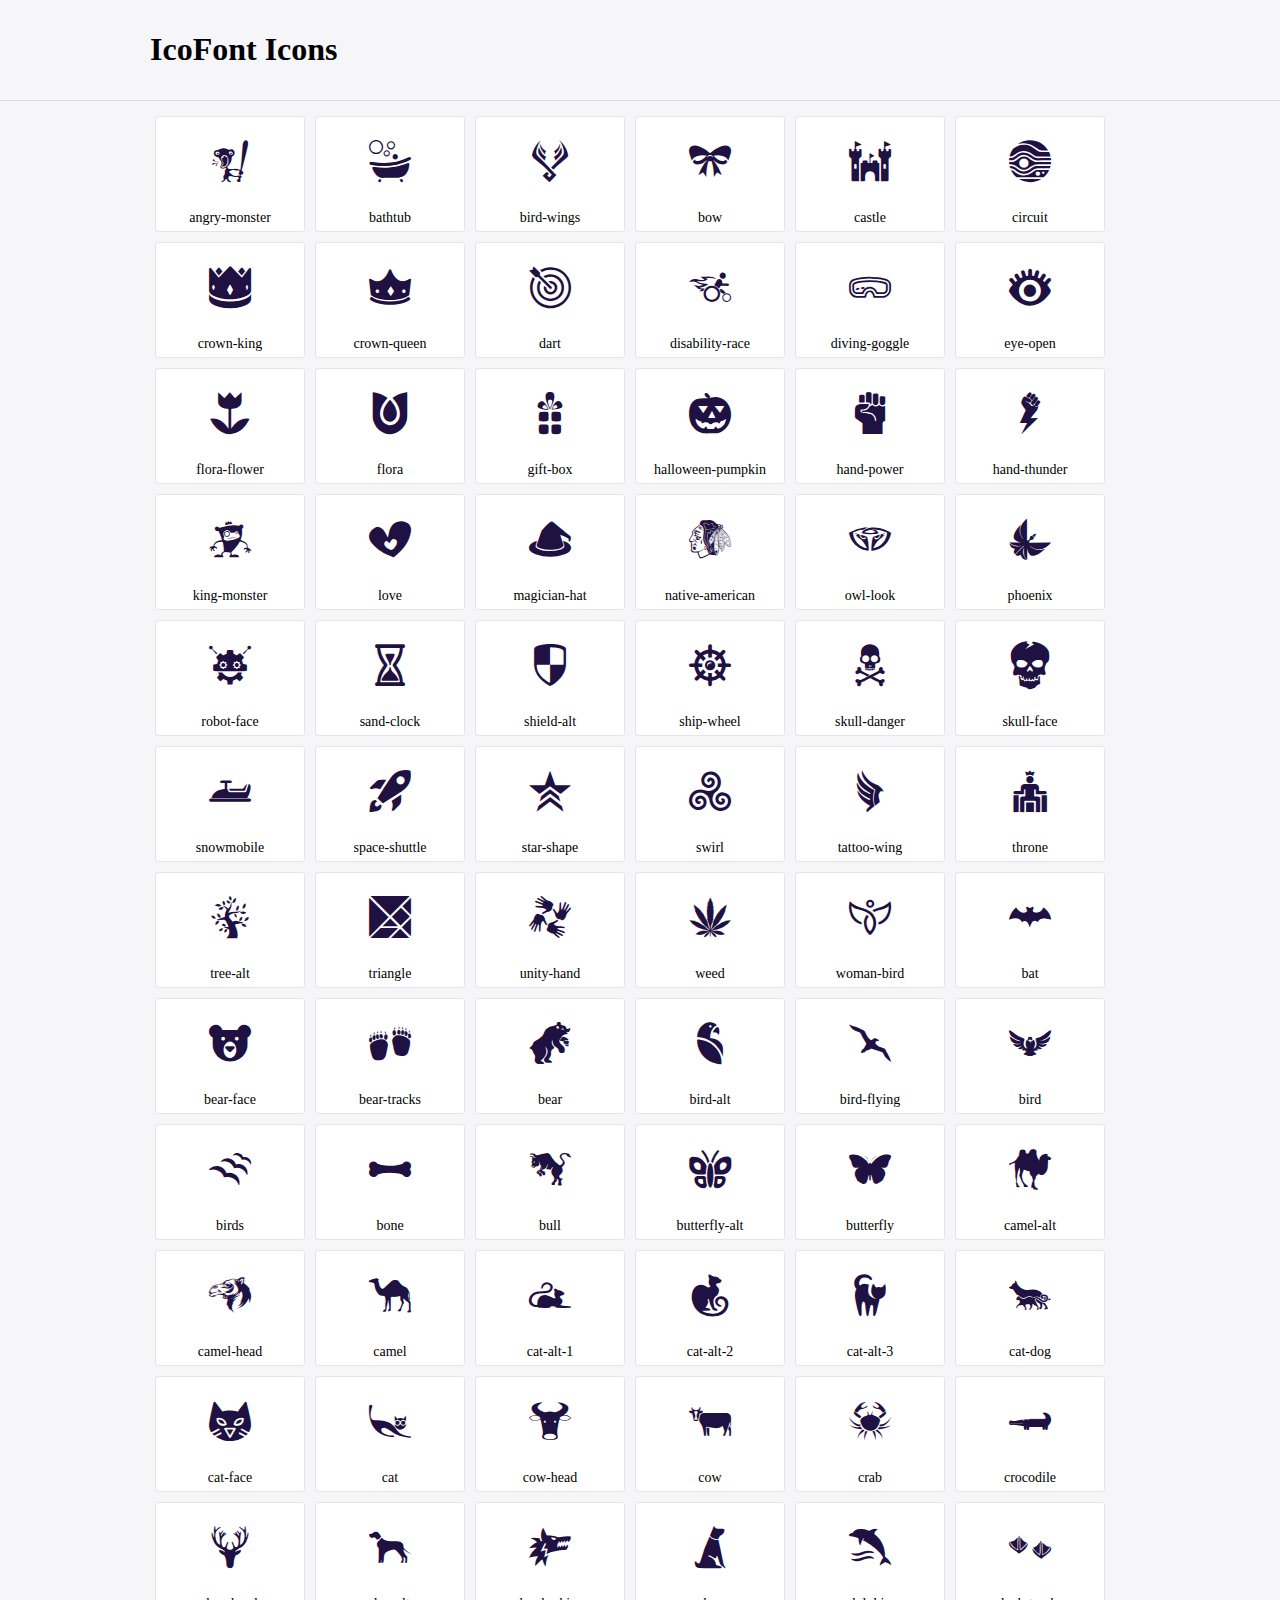
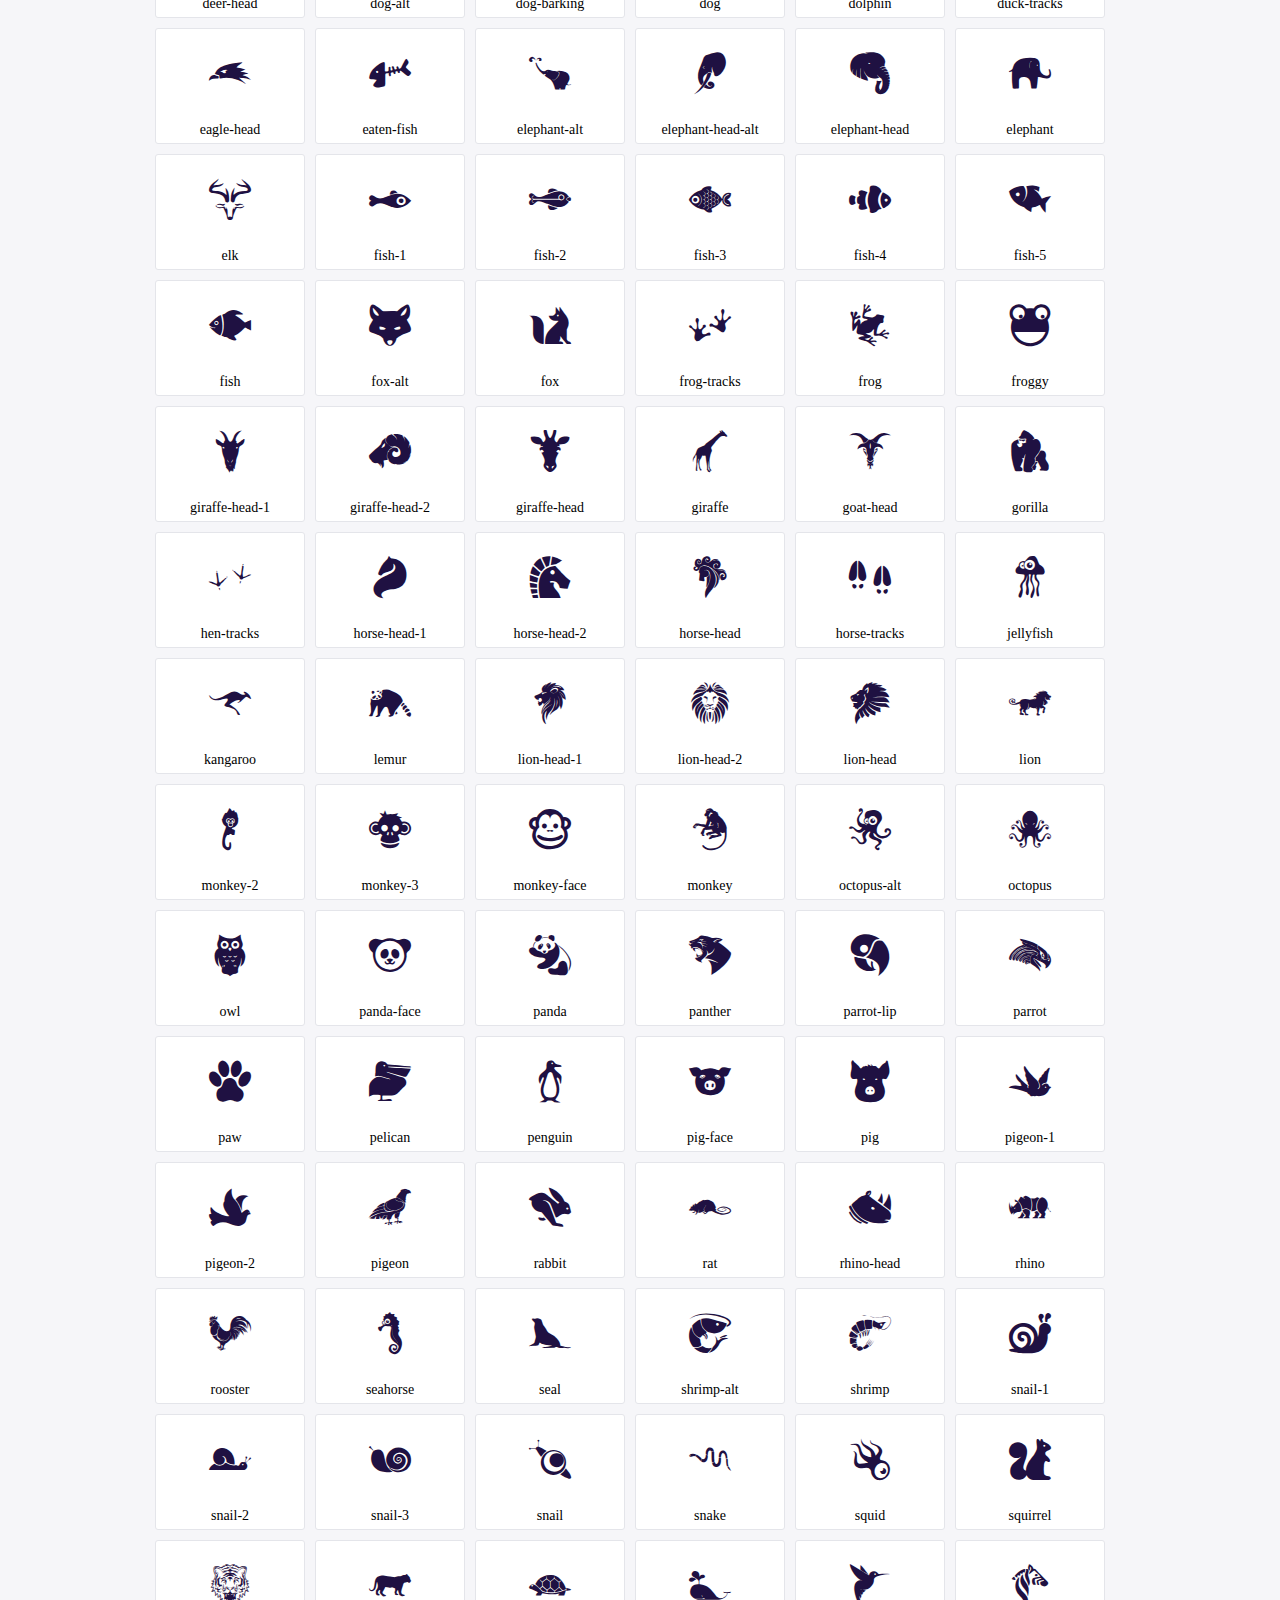
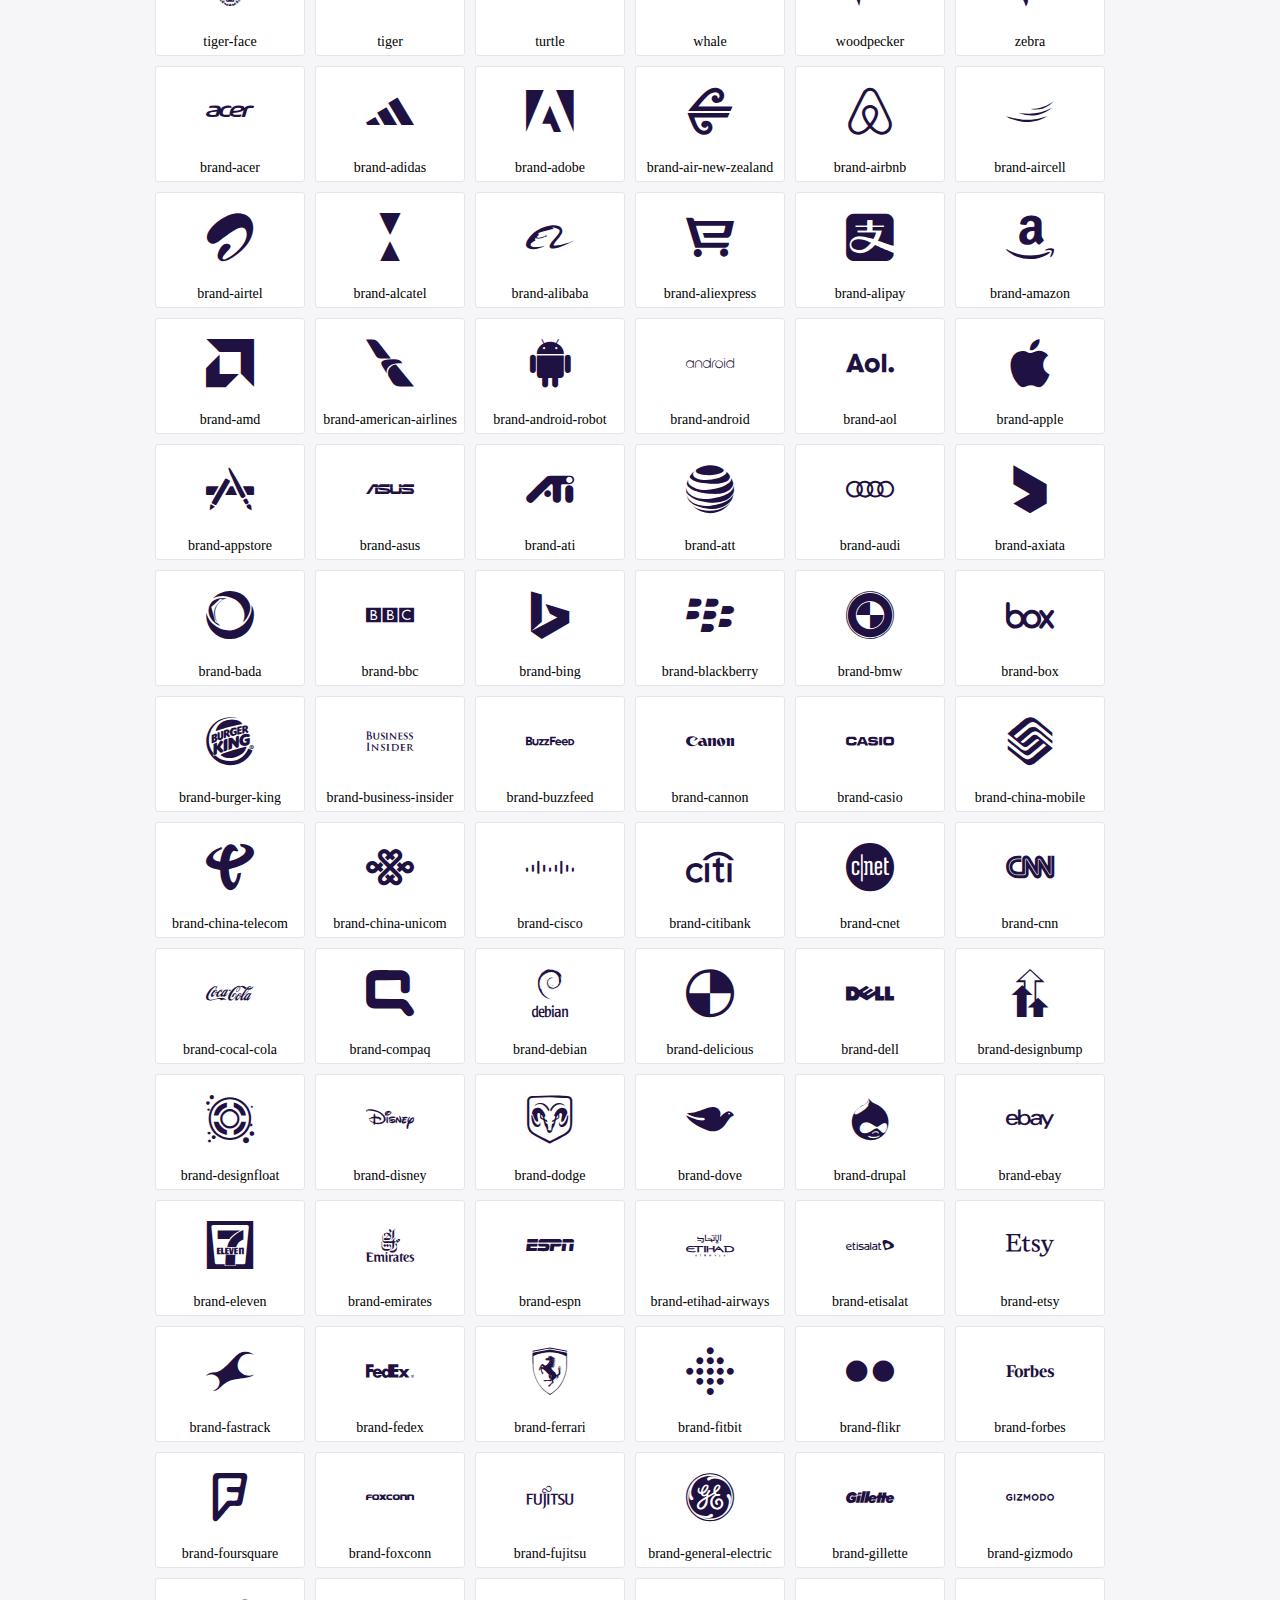
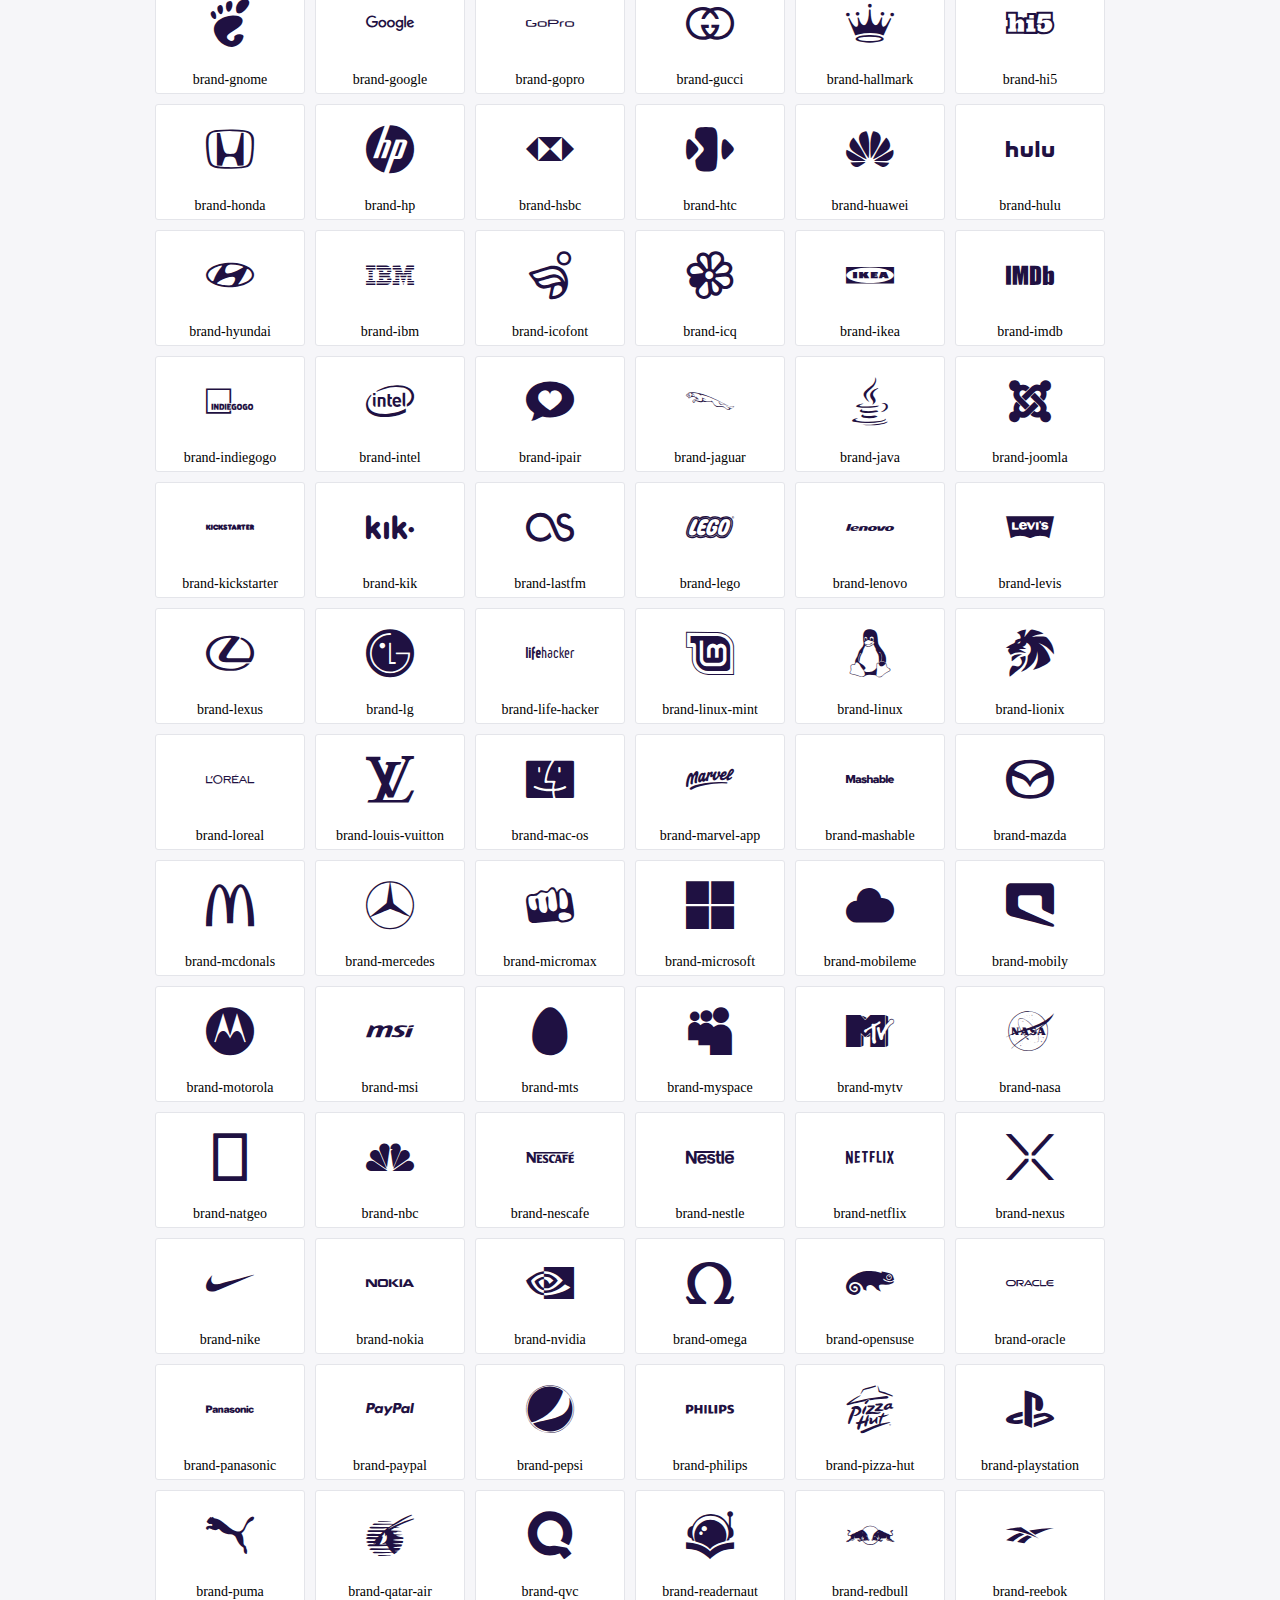
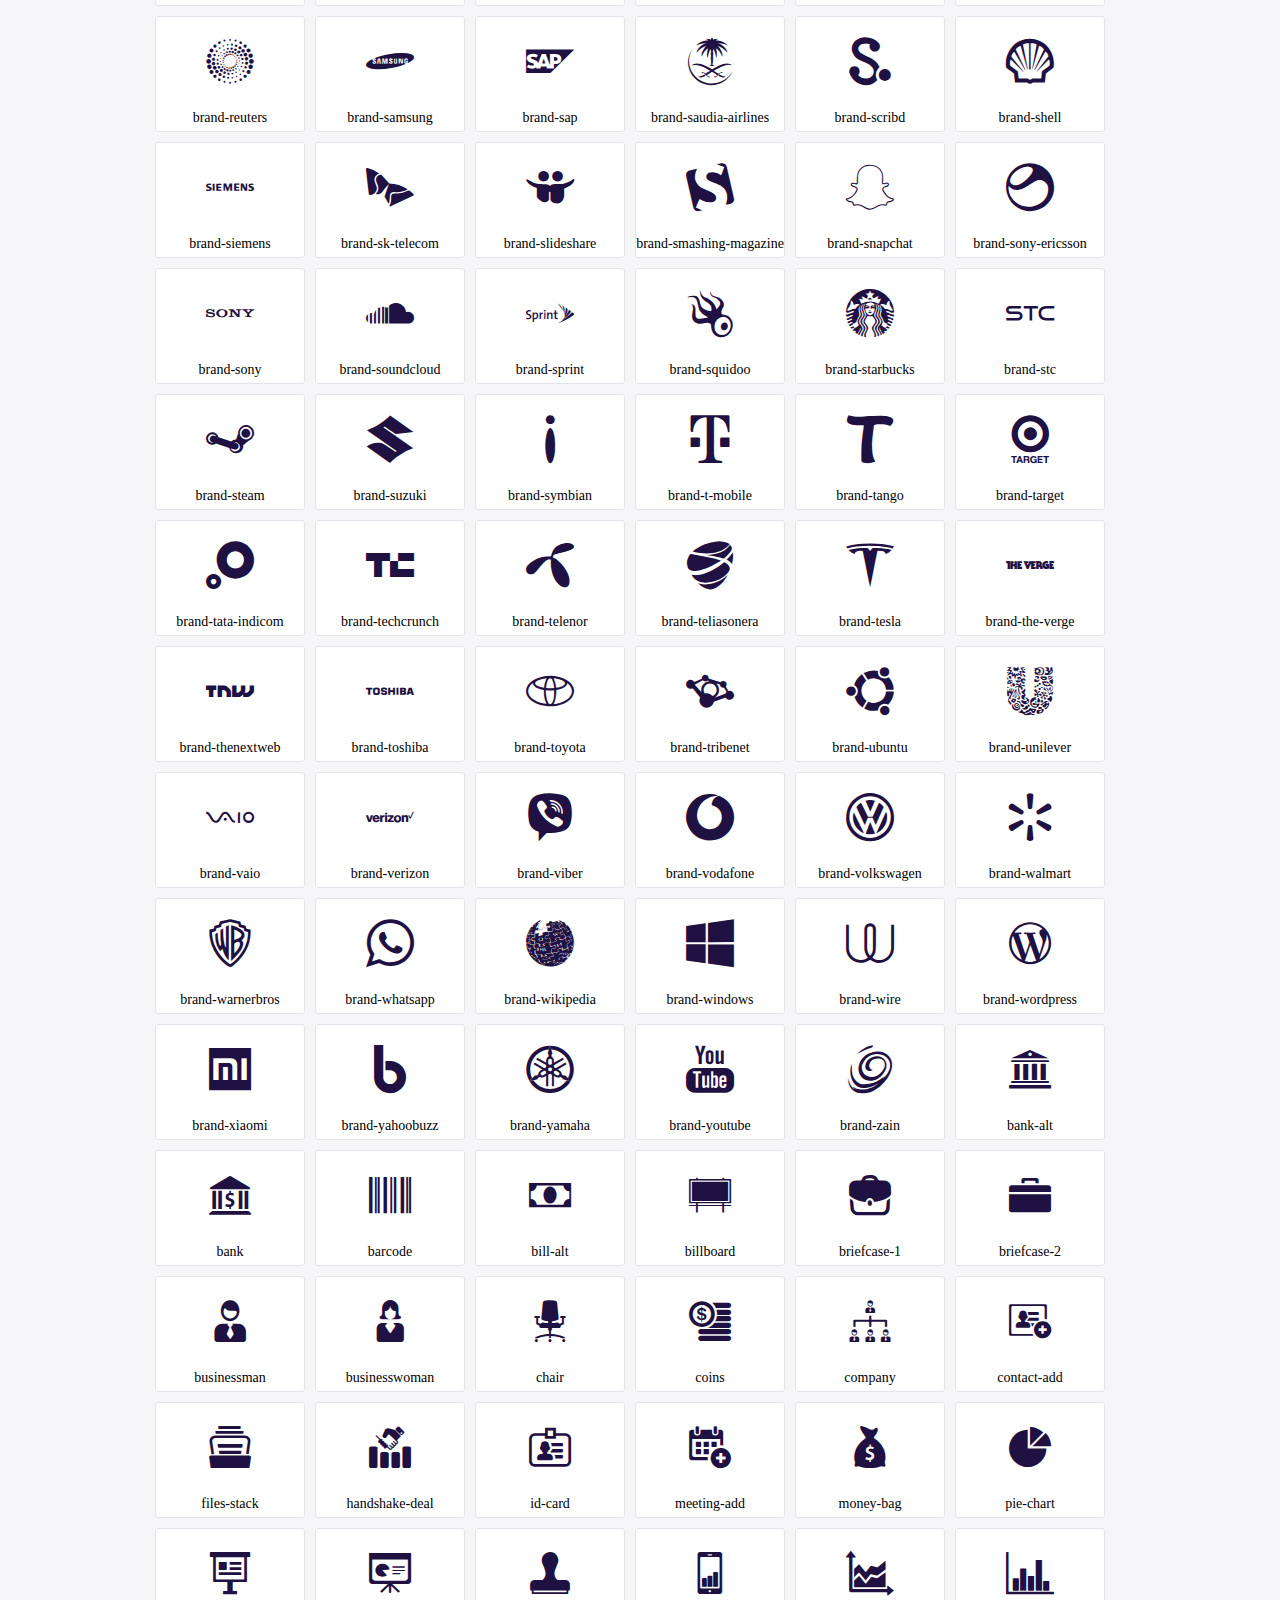
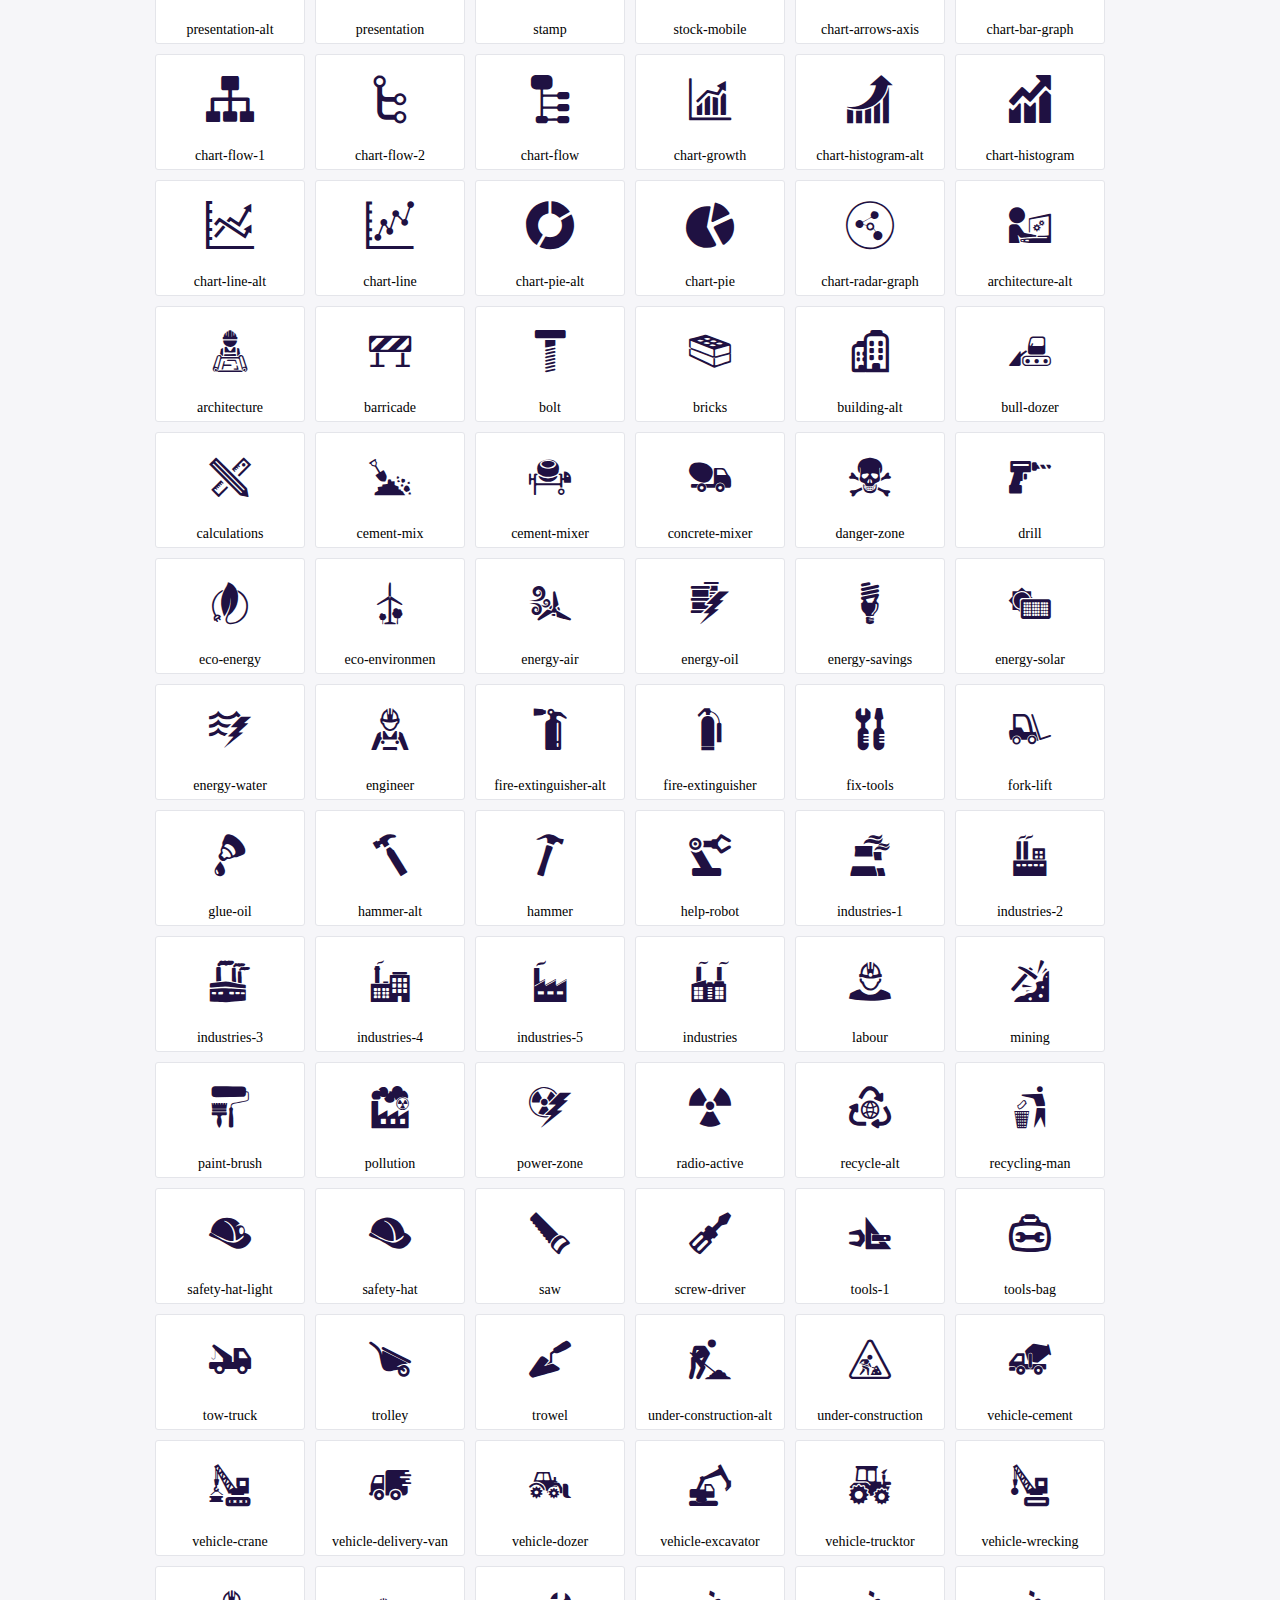
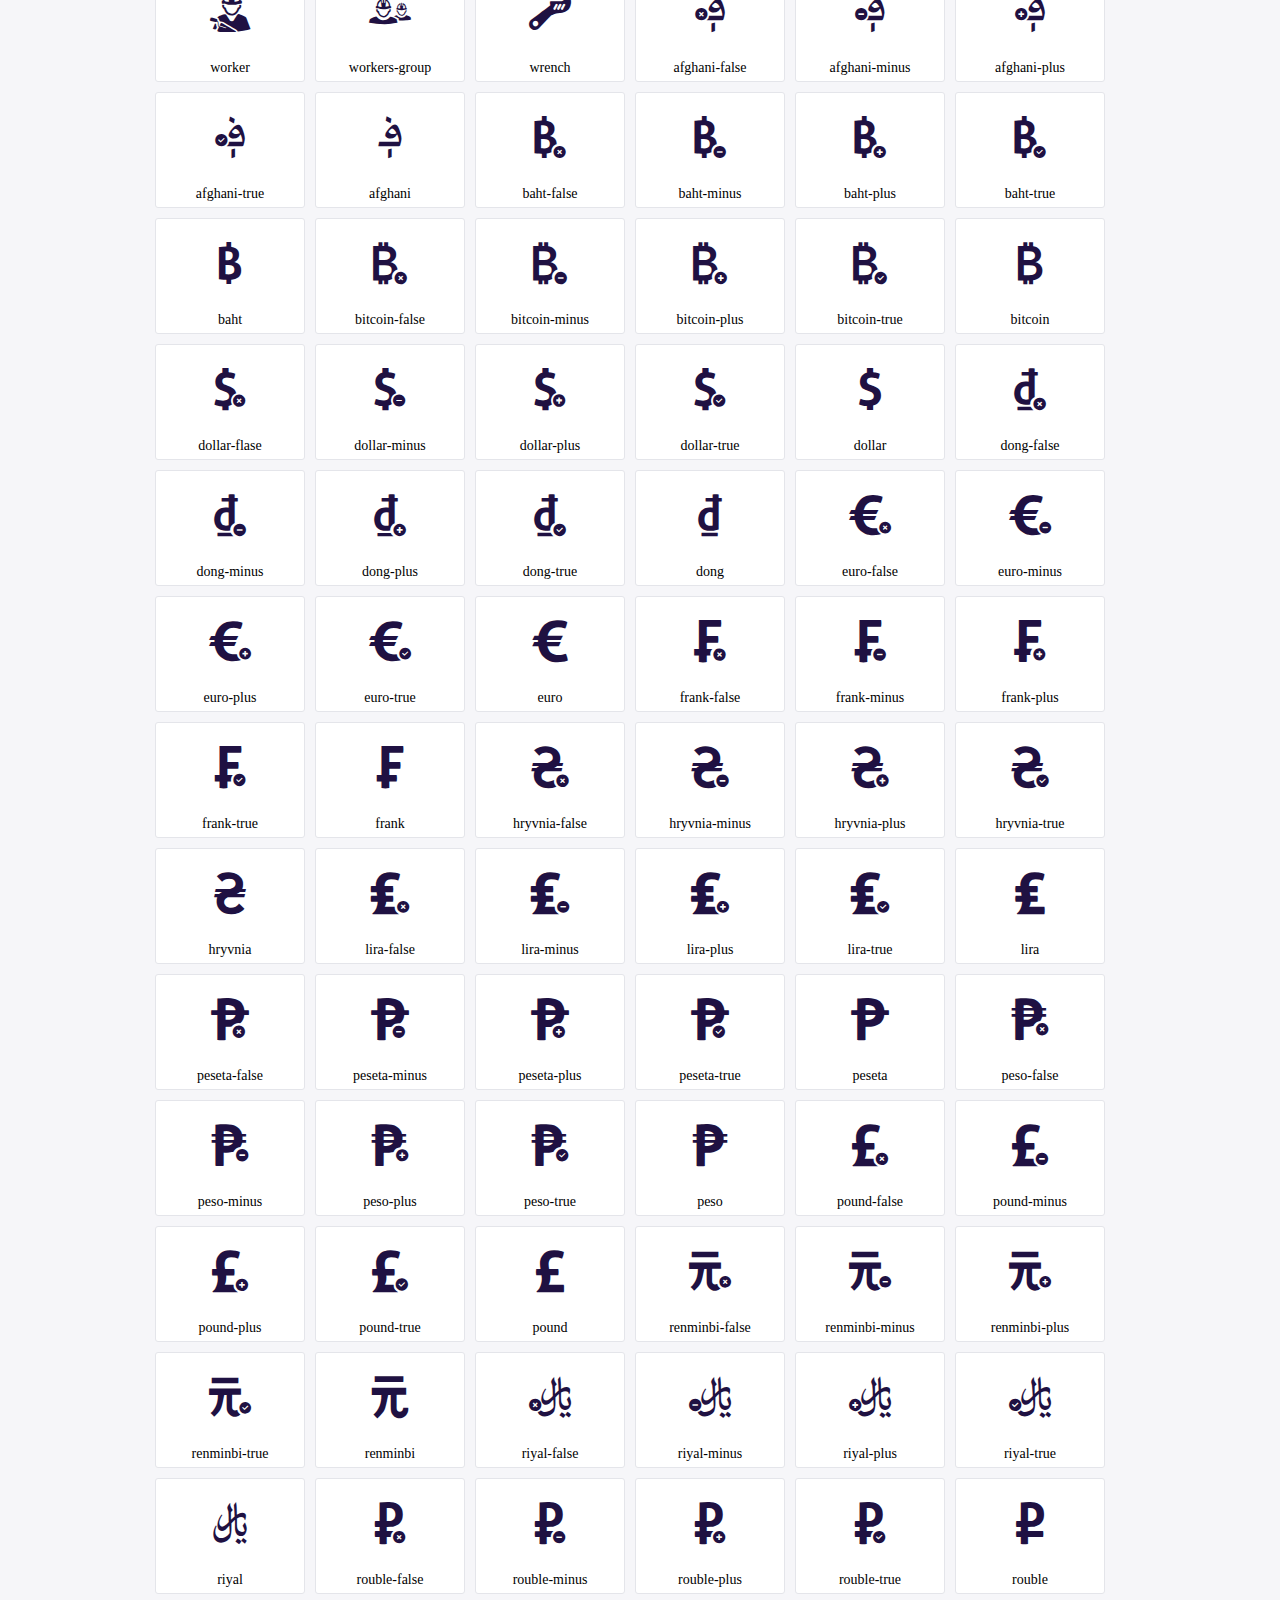
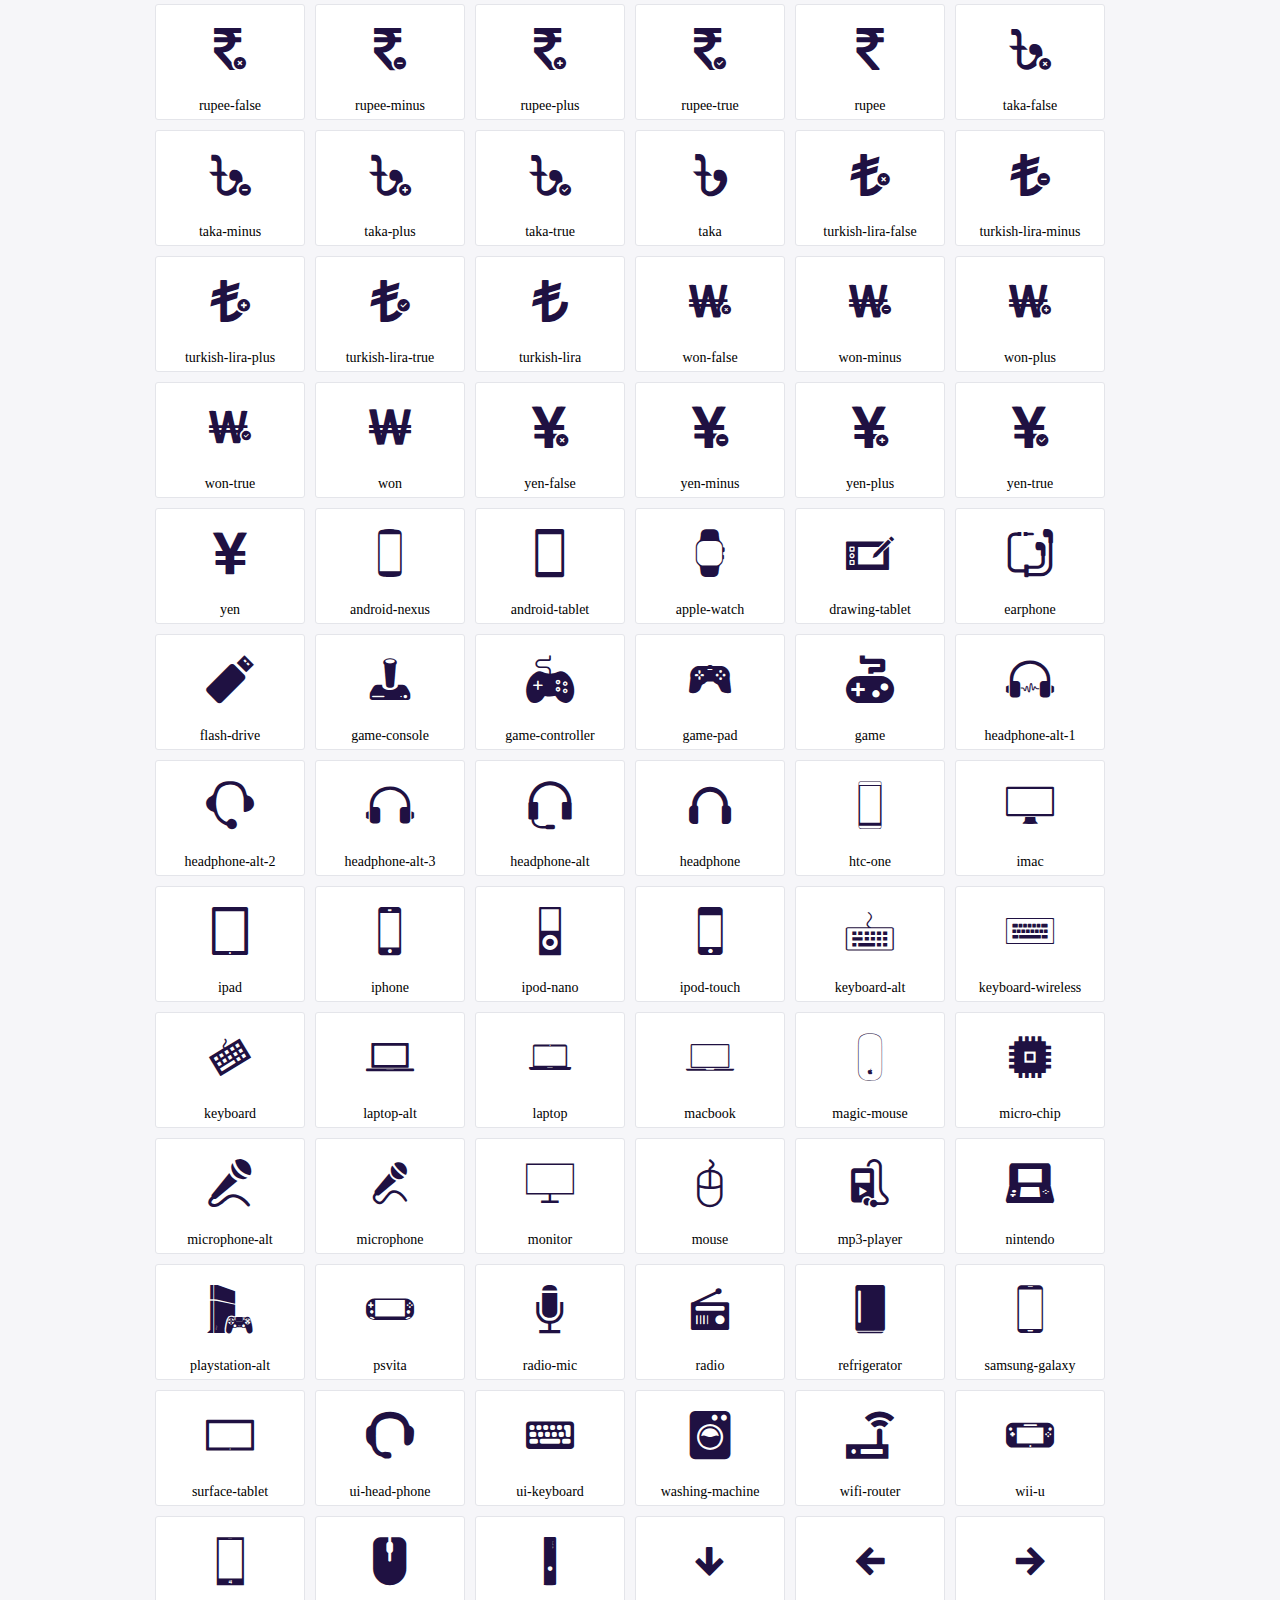
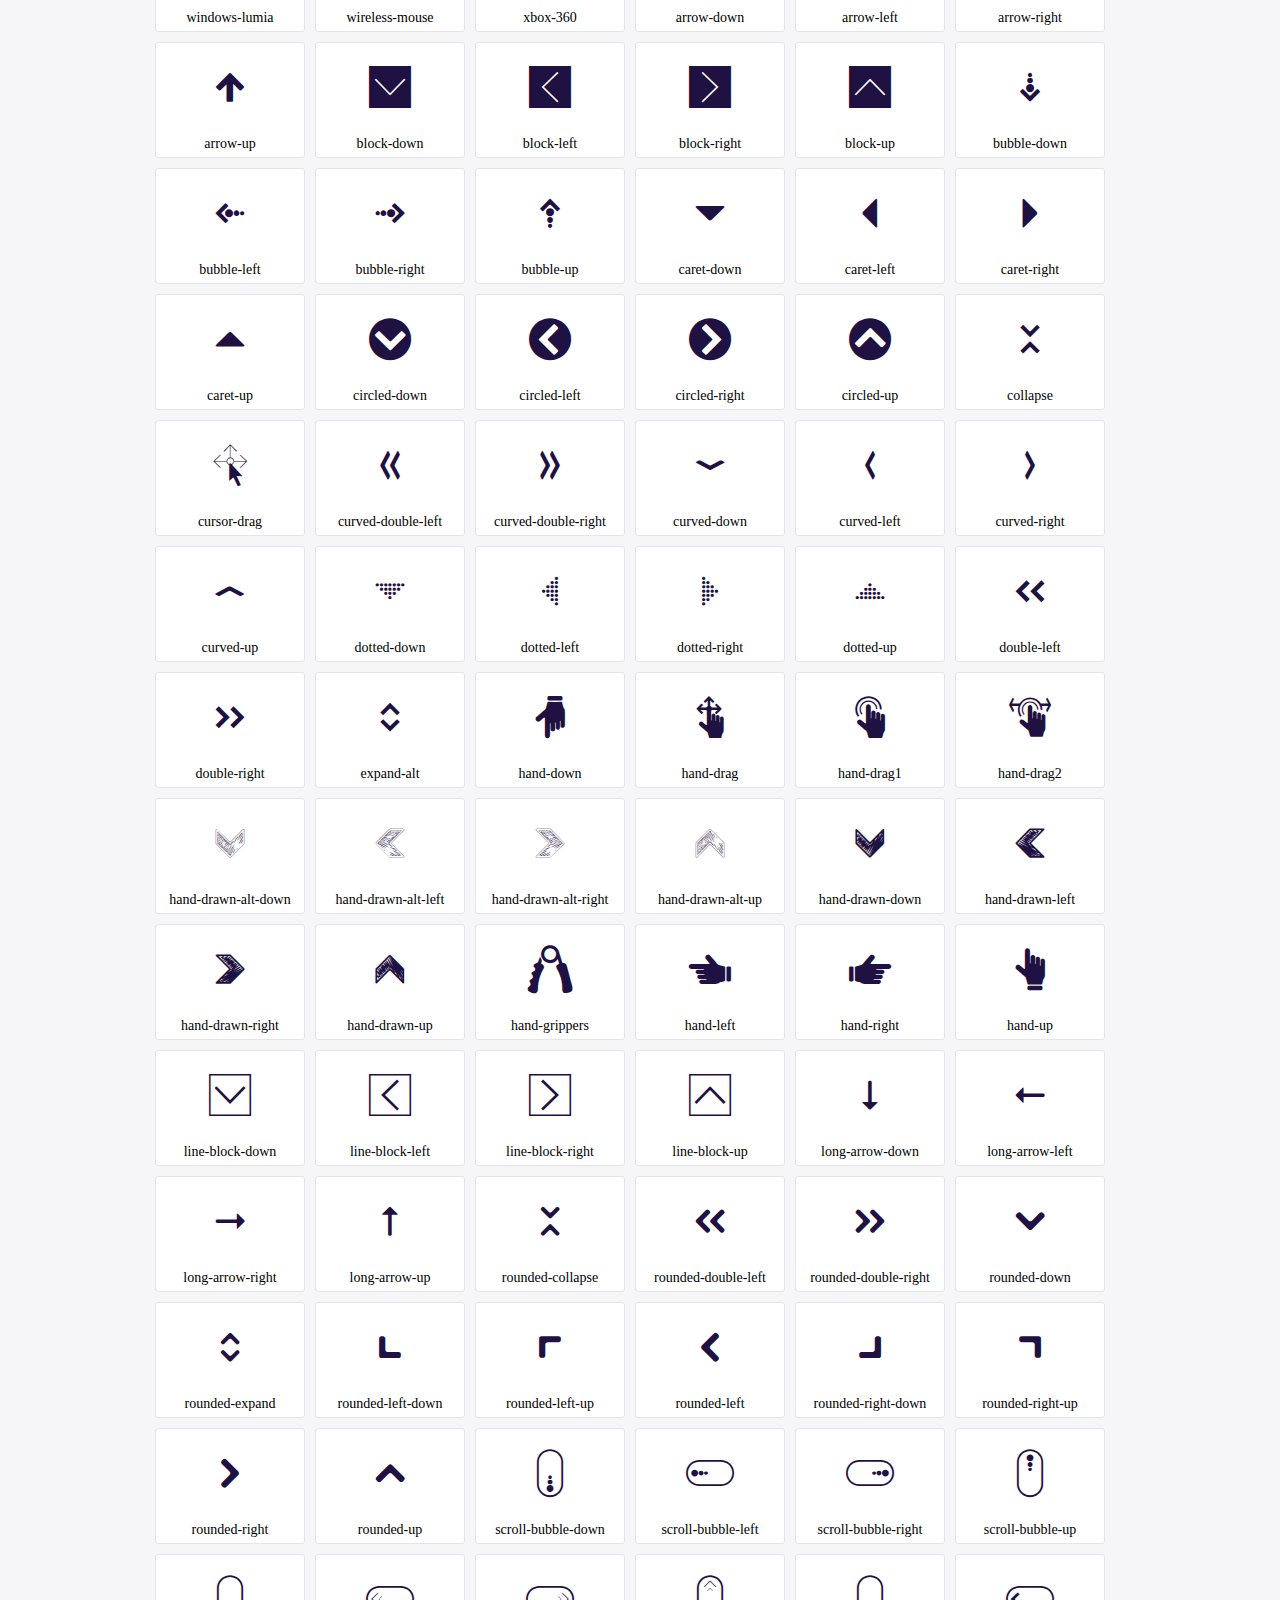
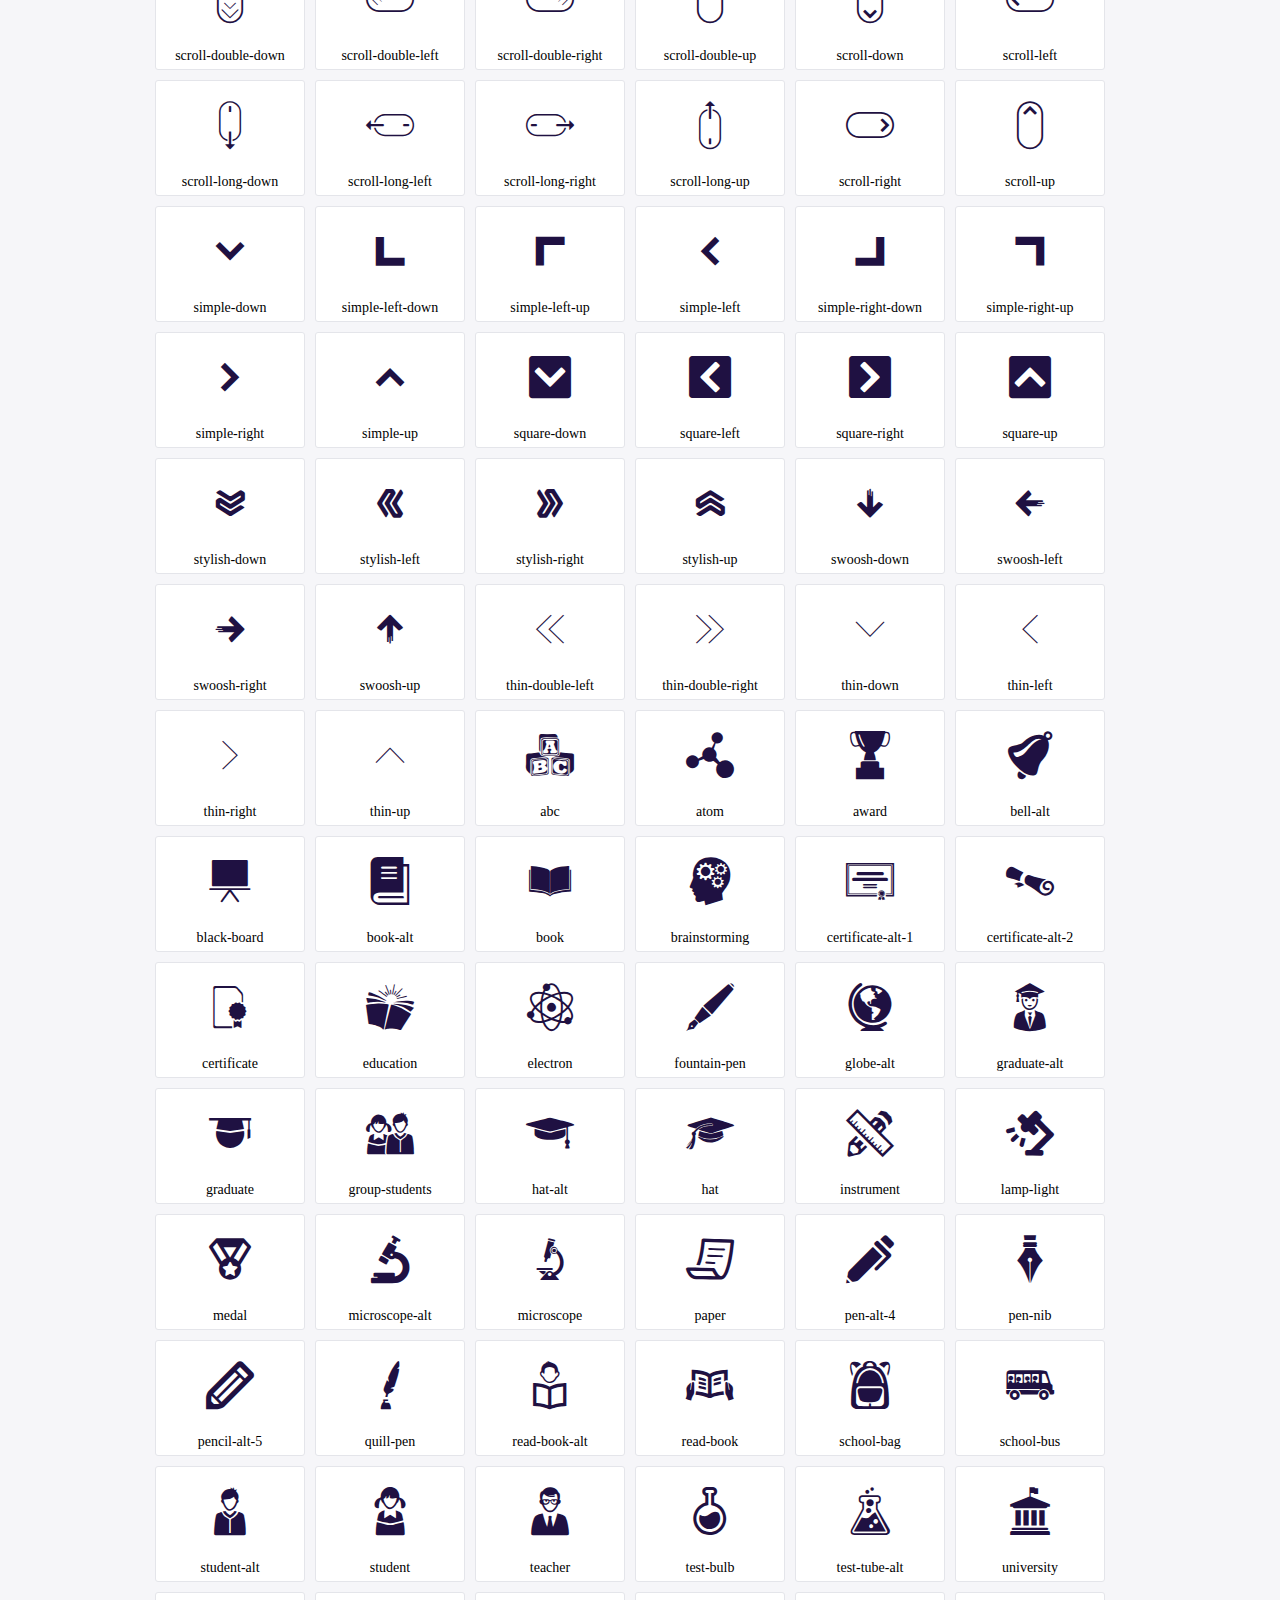
<file: fonts/icofont/demo.html>
<!DOCTYPE html>
	<html>
	<head>
		<meta charset="utf-8">
		<title>Examples | IcoFont</title>
		<link rel="stylesheet" type="text/css" href="./icofont.min.css">
		<style type="text/css">
			body {
				margin: 0;
				padding: 0;
				background: #F6F6F9;
			}
			.header {
				border-bottom: 1px solid #DCDCE1;
				padding: 10px 0;
				margin-bottom: 10px;
			}
			.container {
				width: 980px;
				margin: 0 auto;
			}
			.ico-title {
				font-size: 2em;
			}
			.iconlist {
				margin: 0;
				padding: 0;
				list-style: none;
				text-align: center;
				width: 100%;
				display: flex;
				flex-wrap: wrap;
				flex-direction: row;
			}
			.iconlist li {
				position: relative;
				margin: 5px;
				width: 150px;
				cursor: pointer;
			}
			.iconlist li .icon-holder {
				position: relative;
				text-align: center;
				border-radius: 3px;
				overflow: hidden;
				padding-bottom: 5px;
				background: #ffffff;
				border: 1px solid #E4E5EA;
				transition: all 0.2s linear 0s;
			}
			.iconlist li .icon-holder:hover {
				background: #00C3DA;
				color: #ffffff;
			}
			.iconlist li .icon-holder:hover .icon i {
				color: #ffffff;
			}
			.iconlist li .icon-holder .icon {
				padding: 20px;
				text-align: center;
			}
			.iconlist li .icon-holder .icon i {
				font-size: 3em;
				color: #1F1142;
			}
			.iconlist li .icon-holder span {
				font-size: 14px;
				display: block;
				margin-top: 5px;
				border-radius: 3px;
			}
		</style>
	</head>
	<body>
	<div class="header">
		<div class="container">
			<h1 class="ico-title"> IcoFont Icons </h1>
		</div>
	</div>
	<div class="container">
		<ul class="iconlist">
		
		<li>
			<div class="icon-holder">
				<div class="icon"> 
					<i class="icofont-angry-monster"></i>
				</div> 
				<span> angry-monster </span>
			</div>
		</li>
		
		<li>
			<div class="icon-holder">
				<div class="icon"> 
					<i class="icofont-bathtub"></i>
				</div> 
				<span> bathtub </span>
			</div>
		</li>
		
		<li>
			<div class="icon-holder">
				<div class="icon"> 
					<i class="icofont-bird-wings"></i>
				</div> 
				<span> bird-wings </span>
			</div>
		</li>
		
		<li>
			<div class="icon-holder">
				<div class="icon"> 
					<i class="icofont-bow"></i>
				</div> 
				<span> bow </span>
			</div>
		</li>
		
		<li>
			<div class="icon-holder">
				<div class="icon"> 
					<i class="icofont-castle"></i>
				</div> 
				<span> castle </span>
			</div>
		</li>
		
		<li>
			<div class="icon-holder">
				<div class="icon"> 
					<i class="icofont-circuit"></i>
				</div> 
				<span> circuit </span>
			</div>
		</li>
		
		<li>
			<div class="icon-holder">
				<div class="icon"> 
					<i class="icofont-crown-king"></i>
				</div> 
				<span> crown-king </span>
			</div>
		</li>
		
		<li>
			<div class="icon-holder">
				<div class="icon"> 
					<i class="icofont-crown-queen"></i>
				</div> 
				<span> crown-queen </span>
			</div>
		</li>
		
		<li>
			<div class="icon-holder">
				<div class="icon"> 
					<i class="icofont-dart"></i>
				</div> 
				<span> dart </span>
			</div>
		</li>
		
		<li>
			<div class="icon-holder">
				<div class="icon"> 
					<i class="icofont-disability-race"></i>
				</div> 
				<span> disability-race </span>
			</div>
		</li>
		
		<li>
			<div class="icon-holder">
				<div class="icon"> 
					<i class="icofont-diving-goggle"></i>
				</div> 
				<span> diving-goggle </span>
			</div>
		</li>
		
		<li>
			<div class="icon-holder">
				<div class="icon"> 
					<i class="icofont-eye-open"></i>
				</div> 
				<span> eye-open </span>
			</div>
		</li>
		
		<li>
			<div class="icon-holder">
				<div class="icon"> 
					<i class="icofont-flora-flower"></i>
				</div> 
				<span> flora-flower </span>
			</div>
		</li>
		
		<li>
			<div class="icon-holder">
				<div class="icon"> 
					<i class="icofont-flora"></i>
				</div> 
				<span> flora </span>
			</div>
		</li>
		
		<li>
			<div class="icon-holder">
				<div class="icon"> 
					<i class="icofont-gift-box"></i>
				</div> 
				<span> gift-box </span>
			</div>
		</li>
		
		<li>
			<div class="icon-holder">
				<div class="icon"> 
					<i class="icofont-halloween-pumpkin"></i>
				</div> 
				<span> halloween-pumpkin </span>
			</div>
		</li>
		
		<li>
			<div class="icon-holder">
				<div class="icon"> 
					<i class="icofont-hand-power"></i>
				</div> 
				<span> hand-power </span>
			</div>
		</li>
		
		<li>
			<div class="icon-holder">
				<div class="icon"> 
					<i class="icofont-hand-thunder"></i>
				</div> 
				<span> hand-thunder </span>
			</div>
		</li>
		
		<li>
			<div class="icon-holder">
				<div class="icon"> 
					<i class="icofont-king-monster"></i>
				</div> 
				<span> king-monster </span>
			</div>
		</li>
		
		<li>
			<div class="icon-holder">
				<div class="icon"> 
					<i class="icofont-love"></i>
				</div> 
				<span> love </span>
			</div>
		</li>
		
		<li>
			<div class="icon-holder">
				<div class="icon"> 
					<i class="icofont-magician-hat"></i>
				</div> 
				<span> magician-hat </span>
			</div>
		</li>
		
		<li>
			<div class="icon-holder">
				<div class="icon"> 
					<i class="icofont-native-american"></i>
				</div> 
				<span> native-american </span>
			</div>
		</li>
		
		<li>
			<div class="icon-holder">
				<div class="icon"> 
					<i class="icofont-owl-look"></i>
				</div> 
				<span> owl-look </span>
			</div>
		</li>
		
		<li>
			<div class="icon-holder">
				<div class="icon"> 
					<i class="icofont-phoenix"></i>
				</div> 
				<span> phoenix </span>
			</div>
		</li>
		
		<li>
			<div class="icon-holder">
				<div class="icon"> 
					<i class="icofont-robot-face"></i>
				</div> 
				<span> robot-face </span>
			</div>
		</li>
		
		<li>
			<div class="icon-holder">
				<div class="icon"> 
					<i class="icofont-sand-clock"></i>
				</div> 
				<span> sand-clock </span>
			</div>
		</li>
		
		<li>
			<div class="icon-holder">
				<div class="icon"> 
					<i class="icofont-shield-alt"></i>
				</div> 
				<span> shield-alt </span>
			</div>
		</li>
		
		<li>
			<div class="icon-holder">
				<div class="icon"> 
					<i class="icofont-ship-wheel"></i>
				</div> 
				<span> ship-wheel </span>
			</div>
		</li>
		
		<li>
			<div class="icon-holder">
				<div class="icon"> 
					<i class="icofont-skull-danger"></i>
				</div> 
				<span> skull-danger </span>
			</div>
		</li>
		
		<li>
			<div class="icon-holder">
				<div class="icon"> 
					<i class="icofont-skull-face"></i>
				</div> 
				<span> skull-face </span>
			</div>
		</li>
		
		<li>
			<div class="icon-holder">
				<div class="icon"> 
					<i class="icofont-snowmobile"></i>
				</div> 
				<span> snowmobile </span>
			</div>
		</li>
		
		<li>
			<div class="icon-holder">
				<div class="icon"> 
					<i class="icofont-space-shuttle"></i>
				</div> 
				<span> space-shuttle </span>
			</div>
		</li>
		
		<li>
			<div class="icon-holder">
				<div class="icon"> 
					<i class="icofont-star-shape"></i>
				</div> 
				<span> star-shape </span>
			</div>
		</li>
		
		<li>
			<div class="icon-holder">
				<div class="icon"> 
					<i class="icofont-swirl"></i>
				</div> 
				<span> swirl </span>
			</div>
		</li>
		
		<li>
			<div class="icon-holder">
				<div class="icon"> 
					<i class="icofont-tattoo-wing"></i>
				</div> 
				<span> tattoo-wing </span>
			</div>
		</li>
		
		<li>
			<div class="icon-holder">
				<div class="icon"> 
					<i class="icofont-throne"></i>
				</div> 
				<span> throne </span>
			</div>
		</li>
		
		<li>
			<div class="icon-holder">
				<div class="icon"> 
					<i class="icofont-tree-alt"></i>
				</div> 
				<span> tree-alt </span>
			</div>
		</li>
		
		<li>
			<div class="icon-holder">
				<div class="icon"> 
					<i class="icofont-triangle"></i>
				</div> 
				<span> triangle </span>
			</div>
		</li>
		
		<li>
			<div class="icon-holder">
				<div class="icon"> 
					<i class="icofont-unity-hand"></i>
				</div> 
				<span> unity-hand </span>
			</div>
		</li>
		
		<li>
			<div class="icon-holder">
				<div class="icon"> 
					<i class="icofont-weed"></i>
				</div> 
				<span> weed </span>
			</div>
		</li>
		
		<li>
			<div class="icon-holder">
				<div class="icon"> 
					<i class="icofont-woman-bird"></i>
				</div> 
				<span> woman-bird </span>
			</div>
		</li>
		
		<li>
			<div class="icon-holder">
				<div class="icon"> 
					<i class="icofont-bat"></i>
				</div> 
				<span> bat </span>
			</div>
		</li>
		
		<li>
			<div class="icon-holder">
				<div class="icon"> 
					<i class="icofont-bear-face"></i>
				</div> 
				<span> bear-face </span>
			</div>
		</li>
		
		<li>
			<div class="icon-holder">
				<div class="icon"> 
					<i class="icofont-bear-tracks"></i>
				</div> 
				<span> bear-tracks </span>
			</div>
		</li>
		
		<li>
			<div class="icon-holder">
				<div class="icon"> 
					<i class="icofont-bear"></i>
				</div> 
				<span> bear </span>
			</div>
		</li>
		
		<li>
			<div class="icon-holder">
				<div class="icon"> 
					<i class="icofont-bird-alt"></i>
				</div> 
				<span> bird-alt </span>
			</div>
		</li>
		
		<li>
			<div class="icon-holder">
				<div class="icon"> 
					<i class="icofont-bird-flying"></i>
				</div> 
				<span> bird-flying </span>
			</div>
		</li>
		
		<li>
			<div class="icon-holder">
				<div class="icon"> 
					<i class="icofont-bird"></i>
				</div> 
				<span> bird </span>
			</div>
		</li>
		
		<li>
			<div class="icon-holder">
				<div class="icon"> 
					<i class="icofont-birds"></i>
				</div> 
				<span> birds </span>
			</div>
		</li>
		
		<li>
			<div class="icon-holder">
				<div class="icon"> 
					<i class="icofont-bone"></i>
				</div> 
				<span> bone </span>
			</div>
		</li>
		
		<li>
			<div class="icon-holder">
				<div class="icon"> 
					<i class="icofont-bull"></i>
				</div> 
				<span> bull </span>
			</div>
		</li>
		
		<li>
			<div class="icon-holder">
				<div class="icon"> 
					<i class="icofont-butterfly-alt"></i>
				</div> 
				<span> butterfly-alt </span>
			</div>
		</li>
		
		<li>
			<div class="icon-holder">
				<div class="icon"> 
					<i class="icofont-butterfly"></i>
				</div> 
				<span> butterfly </span>
			</div>
		</li>
		
		<li>
			<div class="icon-holder">
				<div class="icon"> 
					<i class="icofont-camel-alt"></i>
				</div> 
				<span> camel-alt </span>
			</div>
		</li>
		
		<li>
			<div class="icon-holder">
				<div class="icon"> 
					<i class="icofont-camel-head"></i>
				</div> 
				<span> camel-head </span>
			</div>
		</li>
		
		<li>
			<div class="icon-holder">
				<div class="icon"> 
					<i class="icofont-camel"></i>
				</div> 
				<span> camel </span>
			</div>
		</li>
		
		<li>
			<div class="icon-holder">
				<div class="icon"> 
					<i class="icofont-cat-alt-1"></i>
				</div> 
				<span> cat-alt-1 </span>
			</div>
		</li>
		
		<li>
			<div class="icon-holder">
				<div class="icon"> 
					<i class="icofont-cat-alt-2"></i>
				</div> 
				<span> cat-alt-2 </span>
			</div>
		</li>
		
		<li>
			<div class="icon-holder">
				<div class="icon"> 
					<i class="icofont-cat-alt-3"></i>
				</div> 
				<span> cat-alt-3 </span>
			</div>
		</li>
		
		<li>
			<div class="icon-holder">
				<div class="icon"> 
					<i class="icofont-cat-dog"></i>
				</div> 
				<span> cat-dog </span>
			</div>
		</li>
		
		<li>
			<div class="icon-holder">
				<div class="icon"> 
					<i class="icofont-cat-face"></i>
				</div> 
				<span> cat-face </span>
			</div>
		</li>
		
		<li>
			<div class="icon-holder">
				<div class="icon"> 
					<i class="icofont-cat"></i>
				</div> 
				<span> cat </span>
			</div>
		</li>
		
		<li>
			<div class="icon-holder">
				<div class="icon"> 
					<i class="icofont-cow-head"></i>
				</div> 
				<span> cow-head </span>
			</div>
		</li>
		
		<li>
			<div class="icon-holder">
				<div class="icon"> 
					<i class="icofont-cow"></i>
				</div> 
				<span> cow </span>
			</div>
		</li>
		
		<li>
			<div class="icon-holder">
				<div class="icon"> 
					<i class="icofont-crab"></i>
				</div> 
				<span> crab </span>
			</div>
		</li>
		
		<li>
			<div class="icon-holder">
				<div class="icon"> 
					<i class="icofont-crocodile"></i>
				</div> 
				<span> crocodile </span>
			</div>
		</li>
		
		<li>
			<div class="icon-holder">
				<div class="icon"> 
					<i class="icofont-deer-head"></i>
				</div> 
				<span> deer-head </span>
			</div>
		</li>
		
		<li>
			<div class="icon-holder">
				<div class="icon"> 
					<i class="icofont-dog-alt"></i>
				</div> 
				<span> dog-alt </span>
			</div>
		</li>
		
		<li>
			<div class="icon-holder">
				<div class="icon"> 
					<i class="icofont-dog-barking"></i>
				</div> 
				<span> dog-barking </span>
			</div>
		</li>
		
		<li>
			<div class="icon-holder">
				<div class="icon"> 
					<i class="icofont-dog"></i>
				</div> 
				<span> dog </span>
			</div>
		</li>
		
		<li>
			<div class="icon-holder">
				<div class="icon"> 
					<i class="icofont-dolphin"></i>
				</div> 
				<span> dolphin </span>
			</div>
		</li>
		
		<li>
			<div class="icon-holder">
				<div class="icon"> 
					<i class="icofont-duck-tracks"></i>
				</div> 
				<span> duck-tracks </span>
			</div>
		</li>
		
		<li>
			<div class="icon-holder">
				<div class="icon"> 
					<i class="icofont-eagle-head"></i>
				</div> 
				<span> eagle-head </span>
			</div>
		</li>
		
		<li>
			<div class="icon-holder">
				<div class="icon"> 
					<i class="icofont-eaten-fish"></i>
				</div> 
				<span> eaten-fish </span>
			</div>
		</li>
		
		<li>
			<div class="icon-holder">
				<div class="icon"> 
					<i class="icofont-elephant-alt"></i>
				</div> 
				<span> elephant-alt </span>
			</div>
		</li>
		
		<li>
			<div class="icon-holder">
				<div class="icon"> 
					<i class="icofont-elephant-head-alt"></i>
				</div> 
				<span> elephant-head-alt </span>
			</div>
		</li>
		
		<li>
			<div class="icon-holder">
				<div class="icon"> 
					<i class="icofont-elephant-head"></i>
				</div> 
				<span> elephant-head </span>
			</div>
		</li>
		
		<li>
			<div class="icon-holder">
				<div class="icon"> 
					<i class="icofont-elephant"></i>
				</div> 
				<span> elephant </span>
			</div>
		</li>
		
		<li>
			<div class="icon-holder">
				<div class="icon"> 
					<i class="icofont-elk"></i>
				</div> 
				<span> elk </span>
			</div>
		</li>
		
		<li>
			<div class="icon-holder">
				<div class="icon"> 
					<i class="icofont-fish-1"></i>
				</div> 
				<span> fish-1 </span>
			</div>
		</li>
		
		<li>
			<div class="icon-holder">
				<div class="icon"> 
					<i class="icofont-fish-2"></i>
				</div> 
				<span> fish-2 </span>
			</div>
		</li>
		
		<li>
			<div class="icon-holder">
				<div class="icon"> 
					<i class="icofont-fish-3"></i>
				</div> 
				<span> fish-3 </span>
			</div>
		</li>
		
		<li>
			<div class="icon-holder">
				<div class="icon"> 
					<i class="icofont-fish-4"></i>
				</div> 
				<span> fish-4 </span>
			</div>
		</li>
		
		<li>
			<div class="icon-holder">
				<div class="icon"> 
					<i class="icofont-fish-5"></i>
				</div> 
				<span> fish-5 </span>
			</div>
		</li>
		
		<li>
			<div class="icon-holder">
				<div class="icon"> 
					<i class="icofont-fish"></i>
				</div> 
				<span> fish </span>
			</div>
		</li>
		
		<li>
			<div class="icon-holder">
				<div class="icon"> 
					<i class="icofont-fox-alt"></i>
				</div> 
				<span> fox-alt </span>
			</div>
		</li>
		
		<li>
			<div class="icon-holder">
				<div class="icon"> 
					<i class="icofont-fox"></i>
				</div> 
				<span> fox </span>
			</div>
		</li>
		
		<li>
			<div class="icon-holder">
				<div class="icon"> 
					<i class="icofont-frog-tracks"></i>
				</div> 
				<span> frog-tracks </span>
			</div>
		</li>
		
		<li>
			<div class="icon-holder">
				<div class="icon"> 
					<i class="icofont-frog"></i>
				</div> 
				<span> frog </span>
			</div>
		</li>
		
		<li>
			<div class="icon-holder">
				<div class="icon"> 
					<i class="icofont-froggy"></i>
				</div> 
				<span> froggy </span>
			</div>
		</li>
		
		<li>
			<div class="icon-holder">
				<div class="icon"> 
					<i class="icofont-giraffe-head-1"></i>
				</div> 
				<span> giraffe-head-1 </span>
			</div>
		</li>
		
		<li>
			<div class="icon-holder">
				<div class="icon"> 
					<i class="icofont-giraffe-head-2"></i>
				</div> 
				<span> giraffe-head-2 </span>
			</div>
		</li>
		
		<li>
			<div class="icon-holder">
				<div class="icon"> 
					<i class="icofont-giraffe-head"></i>
				</div> 
				<span> giraffe-head </span>
			</div>
		</li>
		
		<li>
			<div class="icon-holder">
				<div class="icon"> 
					<i class="icofont-giraffe"></i>
				</div> 
				<span> giraffe </span>
			</div>
		</li>
		
		<li>
			<div class="icon-holder">
				<div class="icon"> 
					<i class="icofont-goat-head"></i>
				</div> 
				<span> goat-head </span>
			</div>
		</li>
		
		<li>
			<div class="icon-holder">
				<div class="icon"> 
					<i class="icofont-gorilla"></i>
				</div> 
				<span> gorilla </span>
			</div>
		</li>
		
		<li>
			<div class="icon-holder">
				<div class="icon"> 
					<i class="icofont-hen-tracks"></i>
				</div> 
				<span> hen-tracks </span>
			</div>
		</li>
		
		<li>
			<div class="icon-holder">
				<div class="icon"> 
					<i class="icofont-horse-head-1"></i>
				</div> 
				<span> horse-head-1 </span>
			</div>
		</li>
		
		<li>
			<div class="icon-holder">
				<div class="icon"> 
					<i class="icofont-horse-head-2"></i>
				</div> 
				<span> horse-head-2 </span>
			</div>
		</li>
		
		<li>
			<div class="icon-holder">
				<div class="icon"> 
					<i class="icofont-horse-head"></i>
				</div> 
				<span> horse-head </span>
			</div>
		</li>
		
		<li>
			<div class="icon-holder">
				<div class="icon"> 
					<i class="icofont-horse-tracks"></i>
				</div> 
				<span> horse-tracks </span>
			</div>
		</li>
		
		<li>
			<div class="icon-holder">
				<div class="icon"> 
					<i class="icofont-jellyfish"></i>
				</div> 
				<span> jellyfish </span>
			</div>
		</li>
		
		<li>
			<div class="icon-holder">
				<div class="icon"> 
					<i class="icofont-kangaroo"></i>
				</div> 
				<span> kangaroo </span>
			</div>
		</li>
		
		<li>
			<div class="icon-holder">
				<div class="icon"> 
					<i class="icofont-lemur"></i>
				</div> 
				<span> lemur </span>
			</div>
		</li>
		
		<li>
			<div class="icon-holder">
				<div class="icon"> 
					<i class="icofont-lion-head-1"></i>
				</div> 
				<span> lion-head-1 </span>
			</div>
		</li>
		
		<li>
			<div class="icon-holder">
				<div class="icon"> 
					<i class="icofont-lion-head-2"></i>
				</div> 
				<span> lion-head-2 </span>
			</div>
		</li>
		
		<li>
			<div class="icon-holder">
				<div class="icon"> 
					<i class="icofont-lion-head"></i>
				</div> 
				<span> lion-head </span>
			</div>
		</li>
		
		<li>
			<div class="icon-holder">
				<div class="icon"> 
					<i class="icofont-lion"></i>
				</div> 
				<span> lion </span>
			</div>
		</li>
		
		<li>
			<div class="icon-holder">
				<div class="icon"> 
					<i class="icofont-monkey-2"></i>
				</div> 
				<span> monkey-2 </span>
			</div>
		</li>
		
		<li>
			<div class="icon-holder">
				<div class="icon"> 
					<i class="icofont-monkey-3"></i>
				</div> 
				<span> monkey-3 </span>
			</div>
		</li>
		
		<li>
			<div class="icon-holder">
				<div class="icon"> 
					<i class="icofont-monkey-face"></i>
				</div> 
				<span> monkey-face </span>
			</div>
		</li>
		
		<li>
			<div class="icon-holder">
				<div class="icon"> 
					<i class="icofont-monkey"></i>
				</div> 
				<span> monkey </span>
			</div>
		</li>
		
		<li>
			<div class="icon-holder">
				<div class="icon"> 
					<i class="icofont-octopus-alt"></i>
				</div> 
				<span> octopus-alt </span>
			</div>
		</li>
		
		<li>
			<div class="icon-holder">
				<div class="icon"> 
					<i class="icofont-octopus"></i>
				</div> 
				<span> octopus </span>
			</div>
		</li>
		
		<li>
			<div class="icon-holder">
				<div class="icon"> 
					<i class="icofont-owl"></i>
				</div> 
				<span> owl </span>
			</div>
		</li>
		
		<li>
			<div class="icon-holder">
				<div class="icon"> 
					<i class="icofont-panda-face"></i>
				</div> 
				<span> panda-face </span>
			</div>
		</li>
		
		<li>
			<div class="icon-holder">
				<div class="icon"> 
					<i class="icofont-panda"></i>
				</div> 
				<span> panda </span>
			</div>
		</li>
		
		<li>
			<div class="icon-holder">
				<div class="icon"> 
					<i class="icofont-panther"></i>
				</div> 
				<span> panther </span>
			</div>
		</li>
		
		<li>
			<div class="icon-holder">
				<div class="icon"> 
					<i class="icofont-parrot-lip"></i>
				</div> 
				<span> parrot-lip </span>
			</div>
		</li>
		
		<li>
			<div class="icon-holder">
				<div class="icon"> 
					<i class="icofont-parrot"></i>
				</div> 
				<span> parrot </span>
			</div>
		</li>
		
		<li>
			<div class="icon-holder">
				<div class="icon"> 
					<i class="icofont-paw"></i>
				</div> 
				<span> paw </span>
			</div>
		</li>
		
		<li>
			<div class="icon-holder">
				<div class="icon"> 
					<i class="icofont-pelican"></i>
				</div> 
				<span> pelican </span>
			</div>
		</li>
		
		<li>
			<div class="icon-holder">
				<div class="icon"> 
					<i class="icofont-penguin"></i>
				</div> 
				<span> penguin </span>
			</div>
		</li>
		
		<li>
			<div class="icon-holder">
				<div class="icon"> 
					<i class="icofont-pig-face"></i>
				</div> 
				<span> pig-face </span>
			</div>
		</li>
		
		<li>
			<div class="icon-holder">
				<div class="icon"> 
					<i class="icofont-pig"></i>
				</div> 
				<span> pig </span>
			</div>
		</li>
		
		<li>
			<div class="icon-holder">
				<div class="icon"> 
					<i class="icofont-pigeon-1"></i>
				</div> 
				<span> pigeon-1 </span>
			</div>
		</li>
		
		<li>
			<div class="icon-holder">
				<div class="icon"> 
					<i class="icofont-pigeon-2"></i>
				</div> 
				<span> pigeon-2 </span>
			</div>
		</li>
		
		<li>
			<div class="icon-holder">
				<div class="icon"> 
					<i class="icofont-pigeon"></i>
				</div> 
				<span> pigeon </span>
			</div>
		</li>
		
		<li>
			<div class="icon-holder">
				<div class="icon"> 
					<i class="icofont-rabbit"></i>
				</div> 
				<span> rabbit </span>
			</div>
		</li>
		
		<li>
			<div class="icon-holder">
				<div class="icon"> 
					<i class="icofont-rat"></i>
				</div> 
				<span> rat </span>
			</div>
		</li>
		
		<li>
			<div class="icon-holder">
				<div class="icon"> 
					<i class="icofont-rhino-head"></i>
				</div> 
				<span> rhino-head </span>
			</div>
		</li>
		
		<li>
			<div class="icon-holder">
				<div class="icon"> 
					<i class="icofont-rhino"></i>
				</div> 
				<span> rhino </span>
			</div>
		</li>
		
		<li>
			<div class="icon-holder">
				<div class="icon"> 
					<i class="icofont-rooster"></i>
				</div> 
				<span> rooster </span>
			</div>
		</li>
		
		<li>
			<div class="icon-holder">
				<div class="icon"> 
					<i class="icofont-seahorse"></i>
				</div> 
				<span> seahorse </span>
			</div>
		</li>
		
		<li>
			<div class="icon-holder">
				<div class="icon"> 
					<i class="icofont-seal"></i>
				</div> 
				<span> seal </span>
			</div>
		</li>
		
		<li>
			<div class="icon-holder">
				<div class="icon"> 
					<i class="icofont-shrimp-alt"></i>
				</div> 
				<span> shrimp-alt </span>
			</div>
		</li>
		
		<li>
			<div class="icon-holder">
				<div class="icon"> 
					<i class="icofont-shrimp"></i>
				</div> 
				<span> shrimp </span>
			</div>
		</li>
		
		<li>
			<div class="icon-holder">
				<div class="icon"> 
					<i class="icofont-snail-1"></i>
				</div> 
				<span> snail-1 </span>
			</div>
		</li>
		
		<li>
			<div class="icon-holder">
				<div class="icon"> 
					<i class="icofont-snail-2"></i>
				</div> 
				<span> snail-2 </span>
			</div>
		</li>
		
		<li>
			<div class="icon-holder">
				<div class="icon"> 
					<i class="icofont-snail-3"></i>
				</div> 
				<span> snail-3 </span>
			</div>
		</li>
		
		<li>
			<div class="icon-holder">
				<div class="icon"> 
					<i class="icofont-snail"></i>
				</div> 
				<span> snail </span>
			</div>
		</li>
		
		<li>
			<div class="icon-holder">
				<div class="icon"> 
					<i class="icofont-snake"></i>
				</div> 
				<span> snake </span>
			</div>
		</li>
		
		<li>
			<div class="icon-holder">
				<div class="icon"> 
					<i class="icofont-squid"></i>
				</div> 
				<span> squid </span>
			</div>
		</li>
		
		<li>
			<div class="icon-holder">
				<div class="icon"> 
					<i class="icofont-squirrel"></i>
				</div> 
				<span> squirrel </span>
			</div>
		</li>
		
		<li>
			<div class="icon-holder">
				<div class="icon"> 
					<i class="icofont-tiger-face"></i>
				</div> 
				<span> tiger-face </span>
			</div>
		</li>
		
		<li>
			<div class="icon-holder">
				<div class="icon"> 
					<i class="icofont-tiger"></i>
				</div> 
				<span> tiger </span>
			</div>
		</li>
		
		<li>
			<div class="icon-holder">
				<div class="icon"> 
					<i class="icofont-turtle"></i>
				</div> 
				<span> turtle </span>
			</div>
		</li>
		
		<li>
			<div class="icon-holder">
				<div class="icon"> 
					<i class="icofont-whale"></i>
				</div> 
				<span> whale </span>
			</div>
		</li>
		
		<li>
			<div class="icon-holder">
				<div class="icon"> 
					<i class="icofont-woodpecker"></i>
				</div> 
				<span> woodpecker </span>
			</div>
		</li>
		
		<li>
			<div class="icon-holder">
				<div class="icon"> 
					<i class="icofont-zebra"></i>
				</div> 
				<span> zebra </span>
			</div>
		</li>
		
		<li>
			<div class="icon-holder">
				<div class="icon"> 
					<i class="icofont-brand-acer"></i>
				</div> 
				<span> brand-acer </span>
			</div>
		</li>
		
		<li>
			<div class="icon-holder">
				<div class="icon"> 
					<i class="icofont-brand-adidas"></i>
				</div> 
				<span> brand-adidas </span>
			</div>
		</li>
		
		<li>
			<div class="icon-holder">
				<div class="icon"> 
					<i class="icofont-brand-adobe"></i>
				</div> 
				<span> brand-adobe </span>
			</div>
		</li>
		
		<li>
			<div class="icon-holder">
				<div class="icon"> 
					<i class="icofont-brand-air-new-zealand"></i>
				</div> 
				<span> brand-air-new-zealand </span>
			</div>
		</li>
		
		<li>
			<div class="icon-holder">
				<div class="icon"> 
					<i class="icofont-brand-airbnb"></i>
				</div> 
				<span> brand-airbnb </span>
			</div>
		</li>
		
		<li>
			<div class="icon-holder">
				<div class="icon"> 
					<i class="icofont-brand-aircell"></i>
				</div> 
				<span> brand-aircell </span>
			</div>
		</li>
		
		<li>
			<div class="icon-holder">
				<div class="icon"> 
					<i class="icofont-brand-airtel"></i>
				</div> 
				<span> brand-airtel </span>
			</div>
		</li>
		
		<li>
			<div class="icon-holder">
				<div class="icon"> 
					<i class="icofont-brand-alcatel"></i>
				</div> 
				<span> brand-alcatel </span>
			</div>
		</li>
		
		<li>
			<div class="icon-holder">
				<div class="icon"> 
					<i class="icofont-brand-alibaba"></i>
				</div> 
				<span> brand-alibaba </span>
			</div>
		</li>
		
		<li>
			<div class="icon-holder">
				<div class="icon"> 
					<i class="icofont-brand-aliexpress"></i>
				</div> 
				<span> brand-aliexpress </span>
			</div>
		</li>
		
		<li>
			<div class="icon-holder">
				<div class="icon"> 
					<i class="icofont-brand-alipay"></i>
				</div> 
				<span> brand-alipay </span>
			</div>
		</li>
		
		<li>
			<div class="icon-holder">
				<div class="icon"> 
					<i class="icofont-brand-amazon"></i>
				</div> 
				<span> brand-amazon </span>
			</div>
		</li>
		
		<li>
			<div class="icon-holder">
				<div class="icon"> 
					<i class="icofont-brand-amd"></i>
				</div> 
				<span> brand-amd </span>
			</div>
		</li>
		
		<li>
			<div class="icon-holder">
				<div class="icon"> 
					<i class="icofont-brand-american-airlines"></i>
				</div> 
				<span> brand-american-airlines </span>
			</div>
		</li>
		
		<li>
			<div class="icon-holder">
				<div class="icon"> 
					<i class="icofont-brand-android-robot"></i>
				</div> 
				<span> brand-android-robot </span>
			</div>
		</li>
		
		<li>
			<div class="icon-holder">
				<div class="icon"> 
					<i class="icofont-brand-android"></i>
				</div> 
				<span> brand-android </span>
			</div>
		</li>
		
		<li>
			<div class="icon-holder">
				<div class="icon"> 
					<i class="icofont-brand-aol"></i>
				</div> 
				<span> brand-aol </span>
			</div>
		</li>
		
		<li>
			<div class="icon-holder">
				<div class="icon"> 
					<i class="icofont-brand-apple"></i>
				</div> 
				<span> brand-apple </span>
			</div>
		</li>
		
		<li>
			<div class="icon-holder">
				<div class="icon"> 
					<i class="icofont-brand-appstore"></i>
				</div> 
				<span> brand-appstore </span>
			</div>
		</li>
		
		<li>
			<div class="icon-holder">
				<div class="icon"> 
					<i class="icofont-brand-asus"></i>
				</div> 
				<span> brand-asus </span>
			</div>
		</li>
		
		<li>
			<div class="icon-holder">
				<div class="icon"> 
					<i class="icofont-brand-ati"></i>
				</div> 
				<span> brand-ati </span>
			</div>
		</li>
		
		<li>
			<div class="icon-holder">
				<div class="icon"> 
					<i class="icofont-brand-att"></i>
				</div> 
				<span> brand-att </span>
			</div>
		</li>
		
		<li>
			<div class="icon-holder">
				<div class="icon"> 
					<i class="icofont-brand-audi"></i>
				</div> 
				<span> brand-audi </span>
			</div>
		</li>
		
		<li>
			<div class="icon-holder">
				<div class="icon"> 
					<i class="icofont-brand-axiata"></i>
				</div> 
				<span> brand-axiata </span>
			</div>
		</li>
		
		<li>
			<div class="icon-holder">
				<div class="icon"> 
					<i class="icofont-brand-bada"></i>
				</div> 
				<span> brand-bada </span>
			</div>
		</li>
		
		<li>
			<div class="icon-holder">
				<div class="icon"> 
					<i class="icofont-brand-bbc"></i>
				</div> 
				<span> brand-bbc </span>
			</div>
		</li>
		
		<li>
			<div class="icon-holder">
				<div class="icon"> 
					<i class="icofont-brand-bing"></i>
				</div> 
				<span> brand-bing </span>
			</div>
		</li>
		
		<li>
			<div class="icon-holder">
				<div class="icon"> 
					<i class="icofont-brand-blackberry"></i>
				</div> 
				<span> brand-blackberry </span>
			</div>
		</li>
		
		<li>
			<div class="icon-holder">
				<div class="icon"> 
					<i class="icofont-brand-bmw"></i>
				</div> 
				<span> brand-bmw </span>
			</div>
		</li>
		
		<li>
			<div class="icon-holder">
				<div class="icon"> 
					<i class="icofont-brand-box"></i>
				</div> 
				<span> brand-box </span>
			</div>
		</li>
		
		<li>
			<div class="icon-holder">
				<div class="icon"> 
					<i class="icofont-brand-burger-king"></i>
				</div> 
				<span> brand-burger-king </span>
			</div>
		</li>
		
		<li>
			<div class="icon-holder">
				<div class="icon"> 
					<i class="icofont-brand-business-insider"></i>
				</div> 
				<span> brand-business-insider </span>
			</div>
		</li>
		
		<li>
			<div class="icon-holder">
				<div class="icon"> 
					<i class="icofont-brand-buzzfeed"></i>
				</div> 
				<span> brand-buzzfeed </span>
			</div>
		</li>
		
		<li>
			<div class="icon-holder">
				<div class="icon"> 
					<i class="icofont-brand-cannon"></i>
				</div> 
				<span> brand-cannon </span>
			</div>
		</li>
		
		<li>
			<div class="icon-holder">
				<div class="icon"> 
					<i class="icofont-brand-casio"></i>
				</div> 
				<span> brand-casio </span>
			</div>
		</li>
		
		<li>
			<div class="icon-holder">
				<div class="icon"> 
					<i class="icofont-brand-china-mobile"></i>
				</div> 
				<span> brand-china-mobile </span>
			</div>
		</li>
		
		<li>
			<div class="icon-holder">
				<div class="icon"> 
					<i class="icofont-brand-china-telecom"></i>
				</div> 
				<span> brand-china-telecom </span>
			</div>
		</li>
		
		<li>
			<div class="icon-holder">
				<div class="icon"> 
					<i class="icofont-brand-china-unicom"></i>
				</div> 
				<span> brand-china-unicom </span>
			</div>
		</li>
		
		<li>
			<div class="icon-holder">
				<div class="icon"> 
					<i class="icofont-brand-cisco"></i>
				</div> 
				<span> brand-cisco </span>
			</div>
		</li>
		
		<li>
			<div class="icon-holder">
				<div class="icon"> 
					<i class="icofont-brand-citibank"></i>
				</div> 
				<span> brand-citibank </span>
			</div>
		</li>
		
		<li>
			<div class="icon-holder">
				<div class="icon"> 
					<i class="icofont-brand-cnet"></i>
				</div> 
				<span> brand-cnet </span>
			</div>
		</li>
		
		<li>
			<div class="icon-holder">
				<div class="icon"> 
					<i class="icofont-brand-cnn"></i>
				</div> 
				<span> brand-cnn </span>
			</div>
		</li>
		
		<li>
			<div class="icon-holder">
				<div class="icon"> 
					<i class="icofont-brand-cocal-cola"></i>
				</div> 
				<span> brand-cocal-cola </span>
			</div>
		</li>
		
		<li>
			<div class="icon-holder">
				<div class="icon"> 
					<i class="icofont-brand-compaq"></i>
				</div> 
				<span> brand-compaq </span>
			</div>
		</li>
		
		<li>
			<div class="icon-holder">
				<div class="icon"> 
					<i class="icofont-brand-debian"></i>
				</div> 
				<span> brand-debian </span>
			</div>
		</li>
		
		<li>
			<div class="icon-holder">
				<div class="icon"> 
					<i class="icofont-brand-delicious"></i>
				</div> 
				<span> brand-delicious </span>
			</div>
		</li>
		
		<li>
			<div class="icon-holder">
				<div class="icon"> 
					<i class="icofont-brand-dell"></i>
				</div> 
				<span> brand-dell </span>
			</div>
		</li>
		
		<li>
			<div class="icon-holder">
				<div class="icon"> 
					<i class="icofont-brand-designbump"></i>
				</div> 
				<span> brand-designbump </span>
			</div>
		</li>
		
		<li>
			<div class="icon-holder">
				<div class="icon"> 
					<i class="icofont-brand-designfloat"></i>
				</div> 
				<span> brand-designfloat </span>
			</div>
		</li>
		
		<li>
			<div class="icon-holder">
				<div class="icon"> 
					<i class="icofont-brand-disney"></i>
				</div> 
				<span> brand-disney </span>
			</div>
		</li>
		
		<li>
			<div class="icon-holder">
				<div class="icon"> 
					<i class="icofont-brand-dodge"></i>
				</div> 
				<span> brand-dodge </span>
			</div>
		</li>
		
		<li>
			<div class="icon-holder">
				<div class="icon"> 
					<i class="icofont-brand-dove"></i>
				</div> 
				<span> brand-dove </span>
			</div>
		</li>
		
		<li>
			<div class="icon-holder">
				<div class="icon"> 
					<i class="icofont-brand-drupal"></i>
				</div> 
				<span> brand-drupal </span>
			</div>
		</li>
		
		<li>
			<div class="icon-holder">
				<div class="icon"> 
					<i class="icofont-brand-ebay"></i>
				</div> 
				<span> brand-ebay </span>
			</div>
		</li>
		
		<li>
			<div class="icon-holder">
				<div class="icon"> 
					<i class="icofont-brand-eleven"></i>
				</div> 
				<span> brand-eleven </span>
			</div>
		</li>
		
		<li>
			<div class="icon-holder">
				<div class="icon"> 
					<i class="icofont-brand-emirates"></i>
				</div> 
				<span> brand-emirates </span>
			</div>
		</li>
		
		<li>
			<div class="icon-holder">
				<div class="icon"> 
					<i class="icofont-brand-espn"></i>
				</div> 
				<span> brand-espn </span>
			</div>
		</li>
		
		<li>
			<div class="icon-holder">
				<div class="icon"> 
					<i class="icofont-brand-etihad-airways"></i>
				</div> 
				<span> brand-etihad-airways </span>
			</div>
		</li>
		
		<li>
			<div class="icon-holder">
				<div class="icon"> 
					<i class="icofont-brand-etisalat"></i>
				</div> 
				<span> brand-etisalat </span>
			</div>
		</li>
		
		<li>
			<div class="icon-holder">
				<div class="icon"> 
					<i class="icofont-brand-etsy"></i>
				</div> 
				<span> brand-etsy </span>
			</div>
		</li>
		
		<li>
			<div class="icon-holder">
				<div class="icon"> 
					<i class="icofont-brand-fastrack"></i>
				</div> 
				<span> brand-fastrack </span>
			</div>
		</li>
		
		<li>
			<div class="icon-holder">
				<div class="icon"> 
					<i class="icofont-brand-fedex"></i>
				</div> 
				<span> brand-fedex </span>
			</div>
		</li>
		
		<li>
			<div class="icon-holder">
				<div class="icon"> 
					<i class="icofont-brand-ferrari"></i>
				</div> 
				<span> brand-ferrari </span>
			</div>
		</li>
		
		<li>
			<div class="icon-holder">
				<div class="icon"> 
					<i class="icofont-brand-fitbit"></i>
				</div> 
				<span> brand-fitbit </span>
			</div>
		</li>
		
		<li>
			<div class="icon-holder">
				<div class="icon"> 
					<i class="icofont-brand-flikr"></i>
				</div> 
				<span> brand-flikr </span>
			</div>
		</li>
		
		<li>
			<div class="icon-holder">
				<div class="icon"> 
					<i class="icofont-brand-forbes"></i>
				</div> 
				<span> brand-forbes </span>
			</div>
		</li>
		
		<li>
			<div class="icon-holder">
				<div class="icon"> 
					<i class="icofont-brand-foursquare"></i>
				</div> 
				<span> brand-foursquare </span>
			</div>
		</li>
		
		<li>
			<div class="icon-holder">
				<div class="icon"> 
					<i class="icofont-brand-foxconn"></i>
				</div> 
				<span> brand-foxconn </span>
			</div>
		</li>
		
		<li>
			<div class="icon-holder">
				<div class="icon"> 
					<i class="icofont-brand-fujitsu"></i>
				</div> 
				<span> brand-fujitsu </span>
			</div>
		</li>
		
		<li>
			<div class="icon-holder">
				<div class="icon"> 
					<i class="icofont-brand-general-electric"></i>
				</div> 
				<span> brand-general-electric </span>
			</div>
		</li>
		
		<li>
			<div class="icon-holder">
				<div class="icon"> 
					<i class="icofont-brand-gillette"></i>
				</div> 
				<span> brand-gillette </span>
			</div>
		</li>
		
		<li>
			<div class="icon-holder">
				<div class="icon"> 
					<i class="icofont-brand-gizmodo"></i>
				</div> 
				<span> brand-gizmodo </span>
			</div>
		</li>
		
		<li>
			<div class="icon-holder">
				<div class="icon"> 
					<i class="icofont-brand-gnome"></i>
				</div> 
				<span> brand-gnome </span>
			</div>
		</li>
		
		<li>
			<div class="icon-holder">
				<div class="icon"> 
					<i class="icofont-brand-google"></i>
				</div> 
				<span> brand-google </span>
			</div>
		</li>
		
		<li>
			<div class="icon-holder">
				<div class="icon"> 
					<i class="icofont-brand-gopro"></i>
				</div> 
				<span> brand-gopro </span>
			</div>
		</li>
		
		<li>
			<div class="icon-holder">
				<div class="icon"> 
					<i class="icofont-brand-gucci"></i>
				</div> 
				<span> brand-gucci </span>
			</div>
		</li>
		
		<li>
			<div class="icon-holder">
				<div class="icon"> 
					<i class="icofont-brand-hallmark"></i>
				</div> 
				<span> brand-hallmark </span>
			</div>
		</li>
		
		<li>
			<div class="icon-holder">
				<div class="icon"> 
					<i class="icofont-brand-hi5"></i>
				</div> 
				<span> brand-hi5 </span>
			</div>
		</li>
		
		<li>
			<div class="icon-holder">
				<div class="icon"> 
					<i class="icofont-brand-honda"></i>
				</div> 
				<span> brand-honda </span>
			</div>
		</li>
		
		<li>
			<div class="icon-holder">
				<div class="icon"> 
					<i class="icofont-brand-hp"></i>
				</div> 
				<span> brand-hp </span>
			</div>
		</li>
		
		<li>
			<div class="icon-holder">
				<div class="icon"> 
					<i class="icofont-brand-hsbc"></i>
				</div> 
				<span> brand-hsbc </span>
			</div>
		</li>
		
		<li>
			<div class="icon-holder">
				<div class="icon"> 
					<i class="icofont-brand-htc"></i>
				</div> 
				<span> brand-htc </span>
			</div>
		</li>
		
		<li>
			<div class="icon-holder">
				<div class="icon"> 
					<i class="icofont-brand-huawei"></i>
				</div> 
				<span> brand-huawei </span>
			</div>
		</li>
		
		<li>
			<div class="icon-holder">
				<div class="icon"> 
					<i class="icofont-brand-hulu"></i>
				</div> 
				<span> brand-hulu </span>
			</div>
		</li>
		
		<li>
			<div class="icon-holder">
				<div class="icon"> 
					<i class="icofont-brand-hyundai"></i>
				</div> 
				<span> brand-hyundai </span>
			</div>
		</li>
		
		<li>
			<div class="icon-holder">
				<div class="icon"> 
					<i class="icofont-brand-ibm"></i>
				</div> 
				<span> brand-ibm </span>
			</div>
		</li>
		
		<li>
			<div class="icon-holder">
				<div class="icon"> 
					<i class="icofont-brand-icofont"></i>
				</div> 
				<span> brand-icofont </span>
			</div>
		</li>
		
		<li>
			<div class="icon-holder">
				<div class="icon"> 
					<i class="icofont-brand-icq"></i>
				</div> 
				<span> brand-icq </span>
			</div>
		</li>
		
		<li>
			<div class="icon-holder">
				<div class="icon"> 
					<i class="icofont-brand-ikea"></i>
				</div> 
				<span> brand-ikea </span>
			</div>
		</li>
		
		<li>
			<div class="icon-holder">
				<div class="icon"> 
					<i class="icofont-brand-imdb"></i>
				</div> 
				<span> brand-imdb </span>
			</div>
		</li>
		
		<li>
			<div class="icon-holder">
				<div class="icon"> 
					<i class="icofont-brand-indiegogo"></i>
				</div> 
				<span> brand-indiegogo </span>
			</div>
		</li>
		
		<li>
			<div class="icon-holder">
				<div class="icon"> 
					<i class="icofont-brand-intel"></i>
				</div> 
				<span> brand-intel </span>
			</div>
		</li>
		
		<li>
			<div class="icon-holder">
				<div class="icon"> 
					<i class="icofont-brand-ipair"></i>
				</div> 
				<span> brand-ipair </span>
			</div>
		</li>
		
		<li>
			<div class="icon-holder">
				<div class="icon"> 
					<i class="icofont-brand-jaguar"></i>
				</div> 
				<span> brand-jaguar </span>
			</div>
		</li>
		
		<li>
			<div class="icon-holder">
				<div class="icon"> 
					<i class="icofont-brand-java"></i>
				</div> 
				<span> brand-java </span>
			</div>
		</li>
		
		<li>
			<div class="icon-holder">
				<div class="icon"> 
					<i class="icofont-brand-joomla"></i>
				</div> 
				<span> brand-joomla </span>
			</div>
		</li>
		
		<li>
			<div class="icon-holder">
				<div class="icon"> 
					<i class="icofont-brand-kickstarter"></i>
				</div> 
				<span> brand-kickstarter </span>
			</div>
		</li>
		
		<li>
			<div class="icon-holder">
				<div class="icon"> 
					<i class="icofont-brand-kik"></i>
				</div> 
				<span> brand-kik </span>
			</div>
		</li>
		
		<li>
			<div class="icon-holder">
				<div class="icon"> 
					<i class="icofont-brand-lastfm"></i>
				</div> 
				<span> brand-lastfm </span>
			</div>
		</li>
		
		<li>
			<div class="icon-holder">
				<div class="icon"> 
					<i class="icofont-brand-lego"></i>
				</div> 
				<span> brand-lego </span>
			</div>
		</li>
		
		<li>
			<div class="icon-holder">
				<div class="icon"> 
					<i class="icofont-brand-lenovo"></i>
				</div> 
				<span> brand-lenovo </span>
			</div>
		</li>
		
		<li>
			<div class="icon-holder">
				<div class="icon"> 
					<i class="icofont-brand-levis"></i>
				</div> 
				<span> brand-levis </span>
			</div>
		</li>
		
		<li>
			<div class="icon-holder">
				<div class="icon"> 
					<i class="icofont-brand-lexus"></i>
				</div> 
				<span> brand-lexus </span>
			</div>
		</li>
		
		<li>
			<div class="icon-holder">
				<div class="icon"> 
					<i class="icofont-brand-lg"></i>
				</div> 
				<span> brand-lg </span>
			</div>
		</li>
		
		<li>
			<div class="icon-holder">
				<div class="icon"> 
					<i class="icofont-brand-life-hacker"></i>
				</div> 
				<span> brand-life-hacker </span>
			</div>
		</li>
		
		<li>
			<div class="icon-holder">
				<div class="icon"> 
					<i class="icofont-brand-linux-mint"></i>
				</div> 
				<span> brand-linux-mint </span>
			</div>
		</li>
		
		<li>
			<div class="icon-holder">
				<div class="icon"> 
					<i class="icofont-brand-linux"></i>
				</div> 
				<span> brand-linux </span>
			</div>
		</li>
		
		<li>
			<div class="icon-holder">
				<div class="icon"> 
					<i class="icofont-brand-lionix"></i>
				</div> 
				<span> brand-lionix </span>
			</div>
		</li>
		
		<li>
			<div class="icon-holder">
				<div class="icon"> 
					<i class="icofont-brand-loreal"></i>
				</div> 
				<span> brand-loreal </span>
			</div>
		</li>
		
		<li>
			<div class="icon-holder">
				<div class="icon"> 
					<i class="icofont-brand-louis-vuitton"></i>
				</div> 
				<span> brand-louis-vuitton </span>
			</div>
		</li>
		
		<li>
			<div class="icon-holder">
				<div class="icon"> 
					<i class="icofont-brand-mac-os"></i>
				</div> 
				<span> brand-mac-os </span>
			</div>
		</li>
		
		<li>
			<div class="icon-holder">
				<div class="icon"> 
					<i class="icofont-brand-marvel-app"></i>
				</div> 
				<span> brand-marvel-app </span>
			</div>
		</li>
		
		<li>
			<div class="icon-holder">
				<div class="icon"> 
					<i class="icofont-brand-mashable"></i>
				</div> 
				<span> brand-mashable </span>
			</div>
		</li>
		
		<li>
			<div class="icon-holder">
				<div class="icon"> 
					<i class="icofont-brand-mazda"></i>
				</div> 
				<span> brand-mazda </span>
			</div>
		</li>
		
		<li>
			<div class="icon-holder">
				<div class="icon"> 
					<i class="icofont-brand-mcdonals"></i>
				</div> 
				<span> brand-mcdonals </span>
			</div>
		</li>
		
		<li>
			<div class="icon-holder">
				<div class="icon"> 
					<i class="icofont-brand-mercedes"></i>
				</div> 
				<span> brand-mercedes </span>
			</div>
		</li>
		
		<li>
			<div class="icon-holder">
				<div class="icon"> 
					<i class="icofont-brand-micromax"></i>
				</div> 
				<span> brand-micromax </span>
			</div>
		</li>
		
		<li>
			<div class="icon-holder">
				<div class="icon"> 
					<i class="icofont-brand-microsoft"></i>
				</div> 
				<span> brand-microsoft </span>
			</div>
		</li>
		
		<li>
			<div class="icon-holder">
				<div class="icon"> 
					<i class="icofont-brand-mobileme"></i>
				</div> 
				<span> brand-mobileme </span>
			</div>
		</li>
		
		<li>
			<div class="icon-holder">
				<div class="icon"> 
					<i class="icofont-brand-mobily"></i>
				</div> 
				<span> brand-mobily </span>
			</div>
		</li>
		
		<li>
			<div class="icon-holder">
				<div class="icon"> 
					<i class="icofont-brand-motorola"></i>
				</div> 
				<span> brand-motorola </span>
			</div>
		</li>
		
		<li>
			<div class="icon-holder">
				<div class="icon"> 
					<i class="icofont-brand-msi"></i>
				</div> 
				<span> brand-msi </span>
			</div>
		</li>
		
		<li>
			<div class="icon-holder">
				<div class="icon"> 
					<i class="icofont-brand-mts"></i>
				</div> 
				<span> brand-mts </span>
			</div>
		</li>
		
		<li>
			<div class="icon-holder">
				<div class="icon"> 
					<i class="icofont-brand-myspace"></i>
				</div> 
				<span> brand-myspace </span>
			</div>
		</li>
		
		<li>
			<div class="icon-holder">
				<div class="icon"> 
					<i class="icofont-brand-mytv"></i>
				</div> 
				<span> brand-mytv </span>
			</div>
		</li>
		
		<li>
			<div class="icon-holder">
				<div class="icon"> 
					<i class="icofont-brand-nasa"></i>
				</div> 
				<span> brand-nasa </span>
			</div>
		</li>
		
		<li>
			<div class="icon-holder">
				<div class="icon"> 
					<i class="icofont-brand-natgeo"></i>
				</div> 
				<span> brand-natgeo </span>
			</div>
		</li>
		
		<li>
			<div class="icon-holder">
				<div class="icon"> 
					<i class="icofont-brand-nbc"></i>
				</div> 
				<span> brand-nbc </span>
			</div>
		</li>
		
		<li>
			<div class="icon-holder">
				<div class="icon"> 
					<i class="icofont-brand-nescafe"></i>
				</div> 
				<span> brand-nescafe </span>
			</div>
		</li>
		
		<li>
			<div class="icon-holder">
				<div class="icon"> 
					<i class="icofont-brand-nestle"></i>
				</div> 
				<span> brand-nestle </span>
			</div>
		</li>
		
		<li>
			<div class="icon-holder">
				<div class="icon"> 
					<i class="icofont-brand-netflix"></i>
				</div> 
				<span> brand-netflix </span>
			</div>
		</li>
		
		<li>
			<div class="icon-holder">
				<div class="icon"> 
					<i class="icofont-brand-nexus"></i>
				</div> 
				<span> brand-nexus </span>
			</div>
		</li>
		
		<li>
			<div class="icon-holder">
				<div class="icon"> 
					<i class="icofont-brand-nike"></i>
				</div> 
				<span> brand-nike </span>
			</div>
		</li>
		
		<li>
			<div class="icon-holder">
				<div class="icon"> 
					<i class="icofont-brand-nokia"></i>
				</div> 
				<span> brand-nokia </span>
			</div>
		</li>
		
		<li>
			<div class="icon-holder">
				<div class="icon"> 
					<i class="icofont-brand-nvidia"></i>
				</div> 
				<span> brand-nvidia </span>
			</div>
		</li>
		
		<li>
			<div class="icon-holder">
				<div class="icon"> 
					<i class="icofont-brand-omega"></i>
				</div> 
				<span> brand-omega </span>
			</div>
		</li>
		
		<li>
			<div class="icon-holder">
				<div class="icon"> 
					<i class="icofont-brand-opensuse"></i>
				</div> 
				<span> brand-opensuse </span>
			</div>
		</li>
		
		<li>
			<div class="icon-holder">
				<div class="icon"> 
					<i class="icofont-brand-oracle"></i>
				</div> 
				<span> brand-oracle </span>
			</div>
		</li>
		
		<li>
			<div class="icon-holder">
				<div class="icon"> 
					<i class="icofont-brand-panasonic"></i>
				</div> 
				<span> brand-panasonic </span>
			</div>
		</li>
		
		<li>
			<div class="icon-holder">
				<div class="icon"> 
					<i class="icofont-brand-paypal"></i>
				</div> 
				<span> brand-paypal </span>
			</div>
		</li>
		
		<li>
			<div class="icon-holder">
				<div class="icon"> 
					<i class="icofont-brand-pepsi"></i>
				</div> 
				<span> brand-pepsi </span>
			</div>
		</li>
		
		<li>
			<div class="icon-holder">
				<div class="icon"> 
					<i class="icofont-brand-philips"></i>
				</div> 
				<span> brand-philips </span>
			</div>
		</li>
		
		<li>
			<div class="icon-holder">
				<div class="icon"> 
					<i class="icofont-brand-pizza-hut"></i>
				</div> 
				<span> brand-pizza-hut </span>
			</div>
		</li>
		
		<li>
			<div class="icon-holder">
				<div class="icon"> 
					<i class="icofont-brand-playstation"></i>
				</div> 
				<span> brand-playstation </span>
			</div>
		</li>
		
		<li>
			<div class="icon-holder">
				<div class="icon"> 
					<i class="icofont-brand-puma"></i>
				</div> 
				<span> brand-puma </span>
			</div>
		</li>
		
		<li>
			<div class="icon-holder">
				<div class="icon"> 
					<i class="icofont-brand-qatar-air"></i>
				</div> 
				<span> brand-qatar-air </span>
			</div>
		</li>
		
		<li>
			<div class="icon-holder">
				<div class="icon"> 
					<i class="icofont-brand-qvc"></i>
				</div> 
				<span> brand-qvc </span>
			</div>
		</li>
		
		<li>
			<div class="icon-holder">
				<div class="icon"> 
					<i class="icofont-brand-readernaut"></i>
				</div> 
				<span> brand-readernaut </span>
			</div>
		</li>
		
		<li>
			<div class="icon-holder">
				<div class="icon"> 
					<i class="icofont-brand-redbull"></i>
				</div> 
				<span> brand-redbull </span>
			</div>
		</li>
		
		<li>
			<div class="icon-holder">
				<div class="icon"> 
					<i class="icofont-brand-reebok"></i>
				</div> 
				<span> brand-reebok </span>
			</div>
		</li>
		
		<li>
			<div class="icon-holder">
				<div class="icon"> 
					<i class="icofont-brand-reuters"></i>
				</div> 
				<span> brand-reuters </span>
			</div>
		</li>
		
		<li>
			<div class="icon-holder">
				<div class="icon"> 
					<i class="icofont-brand-samsung"></i>
				</div> 
				<span> brand-samsung </span>
			</div>
		</li>
		
		<li>
			<div class="icon-holder">
				<div class="icon"> 
					<i class="icofont-brand-sap"></i>
				</div> 
				<span> brand-sap </span>
			</div>
		</li>
		
		<li>
			<div class="icon-holder">
				<div class="icon"> 
					<i class="icofont-brand-saudia-airlines"></i>
				</div> 
				<span> brand-saudia-airlines </span>
			</div>
		</li>
		
		<li>
			<div class="icon-holder">
				<div class="icon"> 
					<i class="icofont-brand-scribd"></i>
				</div> 
				<span> brand-scribd </span>
			</div>
		</li>
		
		<li>
			<div class="icon-holder">
				<div class="icon"> 
					<i class="icofont-brand-shell"></i>
				</div> 
				<span> brand-shell </span>
			</div>
		</li>
		
		<li>
			<div class="icon-holder">
				<div class="icon"> 
					<i class="icofont-brand-siemens"></i>
				</div> 
				<span> brand-siemens </span>
			</div>
		</li>
		
		<li>
			<div class="icon-holder">
				<div class="icon"> 
					<i class="icofont-brand-sk-telecom"></i>
				</div> 
				<span> brand-sk-telecom </span>
			</div>
		</li>
		
		<li>
			<div class="icon-holder">
				<div class="icon"> 
					<i class="icofont-brand-slideshare"></i>
				</div> 
				<span> brand-slideshare </span>
			</div>
		</li>
		
		<li>
			<div class="icon-holder">
				<div class="icon"> 
					<i class="icofont-brand-smashing-magazine"></i>
				</div> 
				<span> brand-smashing-magazine </span>
			</div>
		</li>
		
		<li>
			<div class="icon-holder">
				<div class="icon"> 
					<i class="icofont-brand-snapchat"></i>
				</div> 
				<span> brand-snapchat </span>
			</div>
		</li>
		
		<li>
			<div class="icon-holder">
				<div class="icon"> 
					<i class="icofont-brand-sony-ericsson"></i>
				</div> 
				<span> brand-sony-ericsson </span>
			</div>
		</li>
		
		<li>
			<div class="icon-holder">
				<div class="icon"> 
					<i class="icofont-brand-sony"></i>
				</div> 
				<span> brand-sony </span>
			</div>
		</li>
		
		<li>
			<div class="icon-holder">
				<div class="icon"> 
					<i class="icofont-brand-soundcloud"></i>
				</div> 
				<span> brand-soundcloud </span>
			</div>
		</li>
		
		<li>
			<div class="icon-holder">
				<div class="icon"> 
					<i class="icofont-brand-sprint"></i>
				</div> 
				<span> brand-sprint </span>
			</div>
		</li>
		
		<li>
			<div class="icon-holder">
				<div class="icon"> 
					<i class="icofont-brand-squidoo"></i>
				</div> 
				<span> brand-squidoo </span>
			</div>
		</li>
		
		<li>
			<div class="icon-holder">
				<div class="icon"> 
					<i class="icofont-brand-starbucks"></i>
				</div> 
				<span> brand-starbucks </span>
			</div>
		</li>
		
		<li>
			<div class="icon-holder">
				<div class="icon"> 
					<i class="icofont-brand-stc"></i>
				</div> 
				<span> brand-stc </span>
			</div>
		</li>
		
		<li>
			<div class="icon-holder">
				<div class="icon"> 
					<i class="icofont-brand-steam"></i>
				</div> 
				<span> brand-steam </span>
			</div>
		</li>
		
		<li>
			<div class="icon-holder">
				<div class="icon"> 
					<i class="icofont-brand-suzuki"></i>
				</div> 
				<span> brand-suzuki </span>
			</div>
		</li>
		
		<li>
			<div class="icon-holder">
				<div class="icon"> 
					<i class="icofont-brand-symbian"></i>
				</div> 
				<span> brand-symbian </span>
			</div>
		</li>
		
		<li>
			<div class="icon-holder">
				<div class="icon"> 
					<i class="icofont-brand-t-mobile"></i>
				</div> 
				<span> brand-t-mobile </span>
			</div>
		</li>
		
		<li>
			<div class="icon-holder">
				<div class="icon"> 
					<i class="icofont-brand-tango"></i>
				</div> 
				<span> brand-tango </span>
			</div>
		</li>
		
		<li>
			<div class="icon-holder">
				<div class="icon"> 
					<i class="icofont-brand-target"></i>
				</div> 
				<span> brand-target </span>
			</div>
		</li>
		
		<li>
			<div class="icon-holder">
				<div class="icon"> 
					<i class="icofont-brand-tata-indicom"></i>
				</div> 
				<span> brand-tata-indicom </span>
			</div>
		</li>
		
		<li>
			<div class="icon-holder">
				<div class="icon"> 
					<i class="icofont-brand-techcrunch"></i>
				</div> 
				<span> brand-techcrunch </span>
			</div>
		</li>
		
		<li>
			<div class="icon-holder">
				<div class="icon"> 
					<i class="icofont-brand-telenor"></i>
				</div> 
				<span> brand-telenor </span>
			</div>
		</li>
		
		<li>
			<div class="icon-holder">
				<div class="icon"> 
					<i class="icofont-brand-teliasonera"></i>
				</div> 
				<span> brand-teliasonera </span>
			</div>
		</li>
		
		<li>
			<div class="icon-holder">
				<div class="icon"> 
					<i class="icofont-brand-tesla"></i>
				</div> 
				<span> brand-tesla </span>
			</div>
		</li>
		
		<li>
			<div class="icon-holder">
				<div class="icon"> 
					<i class="icofont-brand-the-verge"></i>
				</div> 
				<span> brand-the-verge </span>
			</div>
		</li>
		
		<li>
			<div class="icon-holder">
				<div class="icon"> 
					<i class="icofont-brand-thenextweb"></i>
				</div> 
				<span> brand-thenextweb </span>
			</div>
		</li>
		
		<li>
			<div class="icon-holder">
				<div class="icon"> 
					<i class="icofont-brand-toshiba"></i>
				</div> 
				<span> brand-toshiba </span>
			</div>
		</li>
		
		<li>
			<div class="icon-holder">
				<div class="icon"> 
					<i class="icofont-brand-toyota"></i>
				</div> 
				<span> brand-toyota </span>
			</div>
		</li>
		
		<li>
			<div class="icon-holder">
				<div class="icon"> 
					<i class="icofont-brand-tribenet"></i>
				</div> 
				<span> brand-tribenet </span>
			</div>
		</li>
		
		<li>
			<div class="icon-holder">
				<div class="icon"> 
					<i class="icofont-brand-ubuntu"></i>
				</div> 
				<span> brand-ubuntu </span>
			</div>
		</li>
		
		<li>
			<div class="icon-holder">
				<div class="icon"> 
					<i class="icofont-brand-unilever"></i>
				</div> 
				<span> brand-unilever </span>
			</div>
		</li>
		
		<li>
			<div class="icon-holder">
				<div class="icon"> 
					<i class="icofont-brand-vaio"></i>
				</div> 
				<span> brand-vaio </span>
			</div>
		</li>
		
		<li>
			<div class="icon-holder">
				<div class="icon"> 
					<i class="icofont-brand-verizon"></i>
				</div> 
				<span> brand-verizon </span>
			</div>
		</li>
		
		<li>
			<div class="icon-holder">
				<div class="icon"> 
					<i class="icofont-brand-viber"></i>
				</div> 
				<span> brand-viber </span>
			</div>
		</li>
		
		<li>
			<div class="icon-holder">
				<div class="icon"> 
					<i class="icofont-brand-vodafone"></i>
				</div> 
				<span> brand-vodafone </span>
			</div>
		</li>
		
		<li>
			<div class="icon-holder">
				<div class="icon"> 
					<i class="icofont-brand-volkswagen"></i>
				</div> 
				<span> brand-volkswagen </span>
			</div>
		</li>
		
		<li>
			<div class="icon-holder">
				<div class="icon"> 
					<i class="icofont-brand-walmart"></i>
				</div> 
				<span> brand-walmart </span>
			</div>
		</li>
		
		<li>
			<div class="icon-holder">
				<div class="icon"> 
					<i class="icofont-brand-warnerbros"></i>
				</div> 
				<span> brand-warnerbros </span>
			</div>
		</li>
		
		<li>
			<div class="icon-holder">
				<div class="icon"> 
					<i class="icofont-brand-whatsapp"></i>
				</div> 
				<span> brand-whatsapp </span>
			</div>
		</li>
		
		<li>
			<div class="icon-holder">
				<div class="icon"> 
					<i class="icofont-brand-wikipedia"></i>
				</div> 
				<span> brand-wikipedia </span>
			</div>
		</li>
		
		<li>
			<div class="icon-holder">
				<div class="icon"> 
					<i class="icofont-brand-windows"></i>
				</div> 
				<span> brand-windows </span>
			</div>
		</li>
		
		<li>
			<div class="icon-holder">
				<div class="icon"> 
					<i class="icofont-brand-wire"></i>
				</div> 
				<span> brand-wire </span>
			</div>
		</li>
		
		<li>
			<div class="icon-holder">
				<div class="icon"> 
					<i class="icofont-brand-wordpress"></i>
				</div> 
				<span> brand-wordpress </span>
			</div>
		</li>
		
		<li>
			<div class="icon-holder">
				<div class="icon"> 
					<i class="icofont-brand-xiaomi"></i>
				</div> 
				<span> brand-xiaomi </span>
			</div>
		</li>
		
		<li>
			<div class="icon-holder">
				<div class="icon"> 
					<i class="icofont-brand-yahoobuzz"></i>
				</div> 
				<span> brand-yahoobuzz </span>
			</div>
		</li>
		
		<li>
			<div class="icon-holder">
				<div class="icon"> 
					<i class="icofont-brand-yamaha"></i>
				</div> 
				<span> brand-yamaha </span>
			</div>
		</li>
		
		<li>
			<div class="icon-holder">
				<div class="icon"> 
					<i class="icofont-brand-youtube"></i>
				</div> 
				<span> brand-youtube </span>
			</div>
		</li>
		
		<li>
			<div class="icon-holder">
				<div class="icon"> 
					<i class="icofont-brand-zain"></i>
				</div> 
				<span> brand-zain </span>
			</div>
		</li>
		
		<li>
			<div class="icon-holder">
				<div class="icon"> 
					<i class="icofont-bank-alt"></i>
				</div> 
				<span> bank-alt </span>
			</div>
		</li>
		
		<li>
			<div class="icon-holder">
				<div class="icon"> 
					<i class="icofont-bank"></i>
				</div> 
				<span> bank </span>
			</div>
		</li>
		
		<li>
			<div class="icon-holder">
				<div class="icon"> 
					<i class="icofont-barcode"></i>
				</div> 
				<span> barcode </span>
			</div>
		</li>
		
		<li>
			<div class="icon-holder">
				<div class="icon"> 
					<i class="icofont-bill-alt"></i>
				</div> 
				<span> bill-alt </span>
			</div>
		</li>
		
		<li>
			<div class="icon-holder">
				<div class="icon"> 
					<i class="icofont-billboard"></i>
				</div> 
				<span> billboard </span>
			</div>
		</li>
		
		<li>
			<div class="icon-holder">
				<div class="icon"> 
					<i class="icofont-briefcase-1"></i>
				</div> 
				<span> briefcase-1 </span>
			</div>
		</li>
		
		<li>
			<div class="icon-holder">
				<div class="icon"> 
					<i class="icofont-briefcase-2"></i>
				</div> 
				<span> briefcase-2 </span>
			</div>
		</li>
		
		<li>
			<div class="icon-holder">
				<div class="icon"> 
					<i class="icofont-businessman"></i>
				</div> 
				<span> businessman </span>
			</div>
		</li>
		
		<li>
			<div class="icon-holder">
				<div class="icon"> 
					<i class="icofont-businesswoman"></i>
				</div> 
				<span> businesswoman </span>
			</div>
		</li>
		
		<li>
			<div class="icon-holder">
				<div class="icon"> 
					<i class="icofont-chair"></i>
				</div> 
				<span> chair </span>
			</div>
		</li>
		
		<li>
			<div class="icon-holder">
				<div class="icon"> 
					<i class="icofont-coins"></i>
				</div> 
				<span> coins </span>
			</div>
		</li>
		
		<li>
			<div class="icon-holder">
				<div class="icon"> 
					<i class="icofont-company"></i>
				</div> 
				<span> company </span>
			</div>
		</li>
		
		<li>
			<div class="icon-holder">
				<div class="icon"> 
					<i class="icofont-contact-add"></i>
				</div> 
				<span> contact-add </span>
			</div>
		</li>
		
		<li>
			<div class="icon-holder">
				<div class="icon"> 
					<i class="icofont-files-stack"></i>
				</div> 
				<span> files-stack </span>
			</div>
		</li>
		
		<li>
			<div class="icon-holder">
				<div class="icon"> 
					<i class="icofont-handshake-deal"></i>
				</div> 
				<span> handshake-deal </span>
			</div>
		</li>
		
		<li>
			<div class="icon-holder">
				<div class="icon"> 
					<i class="icofont-id-card"></i>
				</div> 
				<span> id-card </span>
			</div>
		</li>
		
		<li>
			<div class="icon-holder">
				<div class="icon"> 
					<i class="icofont-meeting-add"></i>
				</div> 
				<span> meeting-add </span>
			</div>
		</li>
		
		<li>
			<div class="icon-holder">
				<div class="icon"> 
					<i class="icofont-money-bag"></i>
				</div> 
				<span> money-bag </span>
			</div>
		</li>
		
		<li>
			<div class="icon-holder">
				<div class="icon"> 
					<i class="icofont-pie-chart"></i>
				</div> 
				<span> pie-chart </span>
			</div>
		</li>
		
		<li>
			<div class="icon-holder">
				<div class="icon"> 
					<i class="icofont-presentation-alt"></i>
				</div> 
				<span> presentation-alt </span>
			</div>
		</li>
		
		<li>
			<div class="icon-holder">
				<div class="icon"> 
					<i class="icofont-presentation"></i>
				</div> 
				<span> presentation </span>
			</div>
		</li>
		
		<li>
			<div class="icon-holder">
				<div class="icon"> 
					<i class="icofont-stamp"></i>
				</div> 
				<span> stamp </span>
			</div>
		</li>
		
		<li>
			<div class="icon-holder">
				<div class="icon"> 
					<i class="icofont-stock-mobile"></i>
				</div> 
				<span> stock-mobile </span>
			</div>
		</li>
		
		<li>
			<div class="icon-holder">
				<div class="icon"> 
					<i class="icofont-chart-arrows-axis"></i>
				</div> 
				<span> chart-arrows-axis </span>
			</div>
		</li>
		
		<li>
			<div class="icon-holder">
				<div class="icon"> 
					<i class="icofont-chart-bar-graph"></i>
				</div> 
				<span> chart-bar-graph </span>
			</div>
		</li>
		
		<li>
			<div class="icon-holder">
				<div class="icon"> 
					<i class="icofont-chart-flow-1"></i>
				</div> 
				<span> chart-flow-1 </span>
			</div>
		</li>
		
		<li>
			<div class="icon-holder">
				<div class="icon"> 
					<i class="icofont-chart-flow-2"></i>
				</div> 
				<span> chart-flow-2 </span>
			</div>
		</li>
		
		<li>
			<div class="icon-holder">
				<div class="icon"> 
					<i class="icofont-chart-flow"></i>
				</div> 
				<span> chart-flow </span>
			</div>
		</li>
		
		<li>
			<div class="icon-holder">
				<div class="icon"> 
					<i class="icofont-chart-growth"></i>
				</div> 
				<span> chart-growth </span>
			</div>
		</li>
		
		<li>
			<div class="icon-holder">
				<div class="icon"> 
					<i class="icofont-chart-histogram-alt"></i>
				</div> 
				<span> chart-histogram-alt </span>
			</div>
		</li>
		
		<li>
			<div class="icon-holder">
				<div class="icon"> 
					<i class="icofont-chart-histogram"></i>
				</div> 
				<span> chart-histogram </span>
			</div>
		</li>
		
		<li>
			<div class="icon-holder">
				<div class="icon"> 
					<i class="icofont-chart-line-alt"></i>
				</div> 
				<span> chart-line-alt </span>
			</div>
		</li>
		
		<li>
			<div class="icon-holder">
				<div class="icon"> 
					<i class="icofont-chart-line"></i>
				</div> 
				<span> chart-line </span>
			</div>
		</li>
		
		<li>
			<div class="icon-holder">
				<div class="icon"> 
					<i class="icofont-chart-pie-alt"></i>
				</div> 
				<span> chart-pie-alt </span>
			</div>
		</li>
		
		<li>
			<div class="icon-holder">
				<div class="icon"> 
					<i class="icofont-chart-pie"></i>
				</div> 
				<span> chart-pie </span>
			</div>
		</li>
		
		<li>
			<div class="icon-holder">
				<div class="icon"> 
					<i class="icofont-chart-radar-graph"></i>
				</div> 
				<span> chart-radar-graph </span>
			</div>
		</li>
		
		<li>
			<div class="icon-holder">
				<div class="icon"> 
					<i class="icofont-architecture-alt"></i>
				</div> 
				<span> architecture-alt </span>
			</div>
		</li>
		
		<li>
			<div class="icon-holder">
				<div class="icon"> 
					<i class="icofont-architecture"></i>
				</div> 
				<span> architecture </span>
			</div>
		</li>
		
		<li>
			<div class="icon-holder">
				<div class="icon"> 
					<i class="icofont-barricade"></i>
				</div> 
				<span> barricade </span>
			</div>
		</li>
		
		<li>
			<div class="icon-holder">
				<div class="icon"> 
					<i class="icofont-bolt"></i>
				</div> 
				<span> bolt </span>
			</div>
		</li>
		
		<li>
			<div class="icon-holder">
				<div class="icon"> 
					<i class="icofont-bricks"></i>
				</div> 
				<span> bricks </span>
			</div>
		</li>
		
		<li>
			<div class="icon-holder">
				<div class="icon"> 
					<i class="icofont-building-alt"></i>
				</div> 
				<span> building-alt </span>
			</div>
		</li>
		
		<li>
			<div class="icon-holder">
				<div class="icon"> 
					<i class="icofont-bull-dozer"></i>
				</div> 
				<span> bull-dozer </span>
			</div>
		</li>
		
		<li>
			<div class="icon-holder">
				<div class="icon"> 
					<i class="icofont-calculations"></i>
				</div> 
				<span> calculations </span>
			</div>
		</li>
		
		<li>
			<div class="icon-holder">
				<div class="icon"> 
					<i class="icofont-cement-mix"></i>
				</div> 
				<span> cement-mix </span>
			</div>
		</li>
		
		<li>
			<div class="icon-holder">
				<div class="icon"> 
					<i class="icofont-cement-mixer"></i>
				</div> 
				<span> cement-mixer </span>
			</div>
		</li>
		
		<li>
			<div class="icon-holder">
				<div class="icon"> 
					<i class="icofont-concrete-mixer"></i>
				</div> 
				<span> concrete-mixer </span>
			</div>
		</li>
		
		<li>
			<div class="icon-holder">
				<div class="icon"> 
					<i class="icofont-danger-zone"></i>
				</div> 
				<span> danger-zone </span>
			</div>
		</li>
		
		<li>
			<div class="icon-holder">
				<div class="icon"> 
					<i class="icofont-drill"></i>
				</div> 
				<span> drill </span>
			</div>
		</li>
		
		<li>
			<div class="icon-holder">
				<div class="icon"> 
					<i class="icofont-eco-energy"></i>
				</div> 
				<span> eco-energy </span>
			</div>
		</li>
		
		<li>
			<div class="icon-holder">
				<div class="icon"> 
					<i class="icofont-eco-environmen"></i>
				</div> 
				<span> eco-environmen </span>
			</div>
		</li>
		
		<li>
			<div class="icon-holder">
				<div class="icon"> 
					<i class="icofont-energy-air"></i>
				</div> 
				<span> energy-air </span>
			</div>
		</li>
		
		<li>
			<div class="icon-holder">
				<div class="icon"> 
					<i class="icofont-energy-oil"></i>
				</div> 
				<span> energy-oil </span>
			</div>
		</li>
		
		<li>
			<div class="icon-holder">
				<div class="icon"> 
					<i class="icofont-energy-savings"></i>
				</div> 
				<span> energy-savings </span>
			</div>
		</li>
		
		<li>
			<div class="icon-holder">
				<div class="icon"> 
					<i class="icofont-energy-solar"></i>
				</div> 
				<span> energy-solar </span>
			</div>
		</li>
		
		<li>
			<div class="icon-holder">
				<div class="icon"> 
					<i class="icofont-energy-water"></i>
				</div> 
				<span> energy-water </span>
			</div>
		</li>
		
		<li>
			<div class="icon-holder">
				<div class="icon"> 
					<i class="icofont-engineer"></i>
				</div> 
				<span> engineer </span>
			</div>
		</li>
		
		<li>
			<div class="icon-holder">
				<div class="icon"> 
					<i class="icofont-fire-extinguisher-alt"></i>
				</div> 
				<span> fire-extinguisher-alt </span>
			</div>
		</li>
		
		<li>
			<div class="icon-holder">
				<div class="icon"> 
					<i class="icofont-fire-extinguisher"></i>
				</div> 
				<span> fire-extinguisher </span>
			</div>
		</li>
		
		<li>
			<div class="icon-holder">
				<div class="icon"> 
					<i class="icofont-fix-tools"></i>
				</div> 
				<span> fix-tools </span>
			</div>
		</li>
		
		<li>
			<div class="icon-holder">
				<div class="icon"> 
					<i class="icofont-fork-lift"></i>
				</div> 
				<span> fork-lift </span>
			</div>
		</li>
		
		<li>
			<div class="icon-holder">
				<div class="icon"> 
					<i class="icofont-glue-oil"></i>
				</div> 
				<span> glue-oil </span>
			</div>
		</li>
		
		<li>
			<div class="icon-holder">
				<div class="icon"> 
					<i class="icofont-hammer-alt"></i>
				</div> 
				<span> hammer-alt </span>
			</div>
		</li>
		
		<li>
			<div class="icon-holder">
				<div class="icon"> 
					<i class="icofont-hammer"></i>
				</div> 
				<span> hammer </span>
			</div>
		</li>
		
		<li>
			<div class="icon-holder">
				<div class="icon"> 
					<i class="icofont-help-robot"></i>
				</div> 
				<span> help-robot </span>
			</div>
		</li>
		
		<li>
			<div class="icon-holder">
				<div class="icon"> 
					<i class="icofont-industries-1"></i>
				</div> 
				<span> industries-1 </span>
			</div>
		</li>
		
		<li>
			<div class="icon-holder">
				<div class="icon"> 
					<i class="icofont-industries-2"></i>
				</div> 
				<span> industries-2 </span>
			</div>
		</li>
		
		<li>
			<div class="icon-holder">
				<div class="icon"> 
					<i class="icofont-industries-3"></i>
				</div> 
				<span> industries-3 </span>
			</div>
		</li>
		
		<li>
			<div class="icon-holder">
				<div class="icon"> 
					<i class="icofont-industries-4"></i>
				</div> 
				<span> industries-4 </span>
			</div>
		</li>
		
		<li>
			<div class="icon-holder">
				<div class="icon"> 
					<i class="icofont-industries-5"></i>
				</div> 
				<span> industries-5 </span>
			</div>
		</li>
		
		<li>
			<div class="icon-holder">
				<div class="icon"> 
					<i class="icofont-industries"></i>
				</div> 
				<span> industries </span>
			</div>
		</li>
		
		<li>
			<div class="icon-holder">
				<div class="icon"> 
					<i class="icofont-labour"></i>
				</div> 
				<span> labour </span>
			</div>
		</li>
		
		<li>
			<div class="icon-holder">
				<div class="icon"> 
					<i class="icofont-mining"></i>
				</div> 
				<span> mining </span>
			</div>
		</li>
		
		<li>
			<div class="icon-holder">
				<div class="icon"> 
					<i class="icofont-paint-brush"></i>
				</div> 
				<span> paint-brush </span>
			</div>
		</li>
		
		<li>
			<div class="icon-holder">
				<div class="icon"> 
					<i class="icofont-pollution"></i>
				</div> 
				<span> pollution </span>
			</div>
		</li>
		
		<li>
			<div class="icon-holder">
				<div class="icon"> 
					<i class="icofont-power-zone"></i>
				</div> 
				<span> power-zone </span>
			</div>
		</li>
		
		<li>
			<div class="icon-holder">
				<div class="icon"> 
					<i class="icofont-radio-active"></i>
				</div> 
				<span> radio-active </span>
			</div>
		</li>
		
		<li>
			<div class="icon-holder">
				<div class="icon"> 
					<i class="icofont-recycle-alt"></i>
				</div> 
				<span> recycle-alt </span>
			</div>
		</li>
		
		<li>
			<div class="icon-holder">
				<div class="icon"> 
					<i class="icofont-recycling-man"></i>
				</div> 
				<span> recycling-man </span>
			</div>
		</li>
		
		<li>
			<div class="icon-holder">
				<div class="icon"> 
					<i class="icofont-safety-hat-light"></i>
				</div> 
				<span> safety-hat-light </span>
			</div>
		</li>
		
		<li>
			<div class="icon-holder">
				<div class="icon"> 
					<i class="icofont-safety-hat"></i>
				</div> 
				<span> safety-hat </span>
			</div>
		</li>
		
		<li>
			<div class="icon-holder">
				<div class="icon"> 
					<i class="icofont-saw"></i>
				</div> 
				<span> saw </span>
			</div>
		</li>
		
		<li>
			<div class="icon-holder">
				<div class="icon"> 
					<i class="icofont-screw-driver"></i>
				</div> 
				<span> screw-driver </span>
			</div>
		</li>
		
		<li>
			<div class="icon-holder">
				<div class="icon"> 
					<i class="icofont-tools-1"></i>
				</div> 
				<span> tools-1 </span>
			</div>
		</li>
		
		<li>
			<div class="icon-holder">
				<div class="icon"> 
					<i class="icofont-tools-bag"></i>
				</div> 
				<span> tools-bag </span>
			</div>
		</li>
		
		<li>
			<div class="icon-holder">
				<div class="icon"> 
					<i class="icofont-tow-truck"></i>
				</div> 
				<span> tow-truck </span>
			</div>
		</li>
		
		<li>
			<div class="icon-holder">
				<div class="icon"> 
					<i class="icofont-trolley"></i>
				</div> 
				<span> trolley </span>
			</div>
		</li>
		
		<li>
			<div class="icon-holder">
				<div class="icon"> 
					<i class="icofont-trowel"></i>
				</div> 
				<span> trowel </span>
			</div>
		</li>
		
		<li>
			<div class="icon-holder">
				<div class="icon"> 
					<i class="icofont-under-construction-alt"></i>
				</div> 
				<span> under-construction-alt </span>
			</div>
		</li>
		
		<li>
			<div class="icon-holder">
				<div class="icon"> 
					<i class="icofont-under-construction"></i>
				</div> 
				<span> under-construction </span>
			</div>
		</li>
		
		<li>
			<div class="icon-holder">
				<div class="icon"> 
					<i class="icofont-vehicle-cement"></i>
				</div> 
				<span> vehicle-cement </span>
			</div>
		</li>
		
		<li>
			<div class="icon-holder">
				<div class="icon"> 
					<i class="icofont-vehicle-crane"></i>
				</div> 
				<span> vehicle-crane </span>
			</div>
		</li>
		
		<li>
			<div class="icon-holder">
				<div class="icon"> 
					<i class="icofont-vehicle-delivery-van"></i>
				</div> 
				<span> vehicle-delivery-van </span>
			</div>
		</li>
		
		<li>
			<div class="icon-holder">
				<div class="icon"> 
					<i class="icofont-vehicle-dozer"></i>
				</div> 
				<span> vehicle-dozer </span>
			</div>
		</li>
		
		<li>
			<div class="icon-holder">
				<div class="icon"> 
					<i class="icofont-vehicle-excavator"></i>
				</div> 
				<span> vehicle-excavator </span>
			</div>
		</li>
		
		<li>
			<div class="icon-holder">
				<div class="icon"> 
					<i class="icofont-vehicle-trucktor"></i>
				</div> 
				<span> vehicle-trucktor </span>
			</div>
		</li>
		
		<li>
			<div class="icon-holder">
				<div class="icon"> 
					<i class="icofont-vehicle-wrecking"></i>
				</div> 
				<span> vehicle-wrecking </span>
			</div>
		</li>
		
		<li>
			<div class="icon-holder">
				<div class="icon"> 
					<i class="icofont-worker"></i>
				</div> 
				<span> worker </span>
			</div>
		</li>
		
		<li>
			<div class="icon-holder">
				<div class="icon"> 
					<i class="icofont-workers-group"></i>
				</div> 
				<span> workers-group </span>
			</div>
		</li>
		
		<li>
			<div class="icon-holder">
				<div class="icon"> 
					<i class="icofont-wrench"></i>
				</div> 
				<span> wrench </span>
			</div>
		</li>
		
		<li>
			<div class="icon-holder">
				<div class="icon"> 
					<i class="icofont-afghani-false"></i>
				</div> 
				<span> afghani-false </span>
			</div>
		</li>
		
		<li>
			<div class="icon-holder">
				<div class="icon"> 
					<i class="icofont-afghani-minus"></i>
				</div> 
				<span> afghani-minus </span>
			</div>
		</li>
		
		<li>
			<div class="icon-holder">
				<div class="icon"> 
					<i class="icofont-afghani-plus"></i>
				</div> 
				<span> afghani-plus </span>
			</div>
		</li>
		
		<li>
			<div class="icon-holder">
				<div class="icon"> 
					<i class="icofont-afghani-true"></i>
				</div> 
				<span> afghani-true </span>
			</div>
		</li>
		
		<li>
			<div class="icon-holder">
				<div class="icon"> 
					<i class="icofont-afghani"></i>
				</div> 
				<span> afghani </span>
			</div>
		</li>
		
		<li>
			<div class="icon-holder">
				<div class="icon"> 
					<i class="icofont-baht-false"></i>
				</div> 
				<span> baht-false </span>
			</div>
		</li>
		
		<li>
			<div class="icon-holder">
				<div class="icon"> 
					<i class="icofont-baht-minus"></i>
				</div> 
				<span> baht-minus </span>
			</div>
		</li>
		
		<li>
			<div class="icon-holder">
				<div class="icon"> 
					<i class="icofont-baht-plus"></i>
				</div> 
				<span> baht-plus </span>
			</div>
		</li>
		
		<li>
			<div class="icon-holder">
				<div class="icon"> 
					<i class="icofont-baht-true"></i>
				</div> 
				<span> baht-true </span>
			</div>
		</li>
		
		<li>
			<div class="icon-holder">
				<div class="icon"> 
					<i class="icofont-baht"></i>
				</div> 
				<span> baht </span>
			</div>
		</li>
		
		<li>
			<div class="icon-holder">
				<div class="icon"> 
					<i class="icofont-bitcoin-false"></i>
				</div> 
				<span> bitcoin-false </span>
			</div>
		</li>
		
		<li>
			<div class="icon-holder">
				<div class="icon"> 
					<i class="icofont-bitcoin-minus"></i>
				</div> 
				<span> bitcoin-minus </span>
			</div>
		</li>
		
		<li>
			<div class="icon-holder">
				<div class="icon"> 
					<i class="icofont-bitcoin-plus"></i>
				</div> 
				<span> bitcoin-plus </span>
			</div>
		</li>
		
		<li>
			<div class="icon-holder">
				<div class="icon"> 
					<i class="icofont-bitcoin-true"></i>
				</div> 
				<span> bitcoin-true </span>
			</div>
		</li>
		
		<li>
			<div class="icon-holder">
				<div class="icon"> 
					<i class="icofont-bitcoin"></i>
				</div> 
				<span> bitcoin </span>
			</div>
		</li>
		
		<li>
			<div class="icon-holder">
				<div class="icon"> 
					<i class="icofont-dollar-flase"></i>
				</div> 
				<span> dollar-flase </span>
			</div>
		</li>
		
		<li>
			<div class="icon-holder">
				<div class="icon"> 
					<i class="icofont-dollar-minus"></i>
				</div> 
				<span> dollar-minus </span>
			</div>
		</li>
		
		<li>
			<div class="icon-holder">
				<div class="icon"> 
					<i class="icofont-dollar-plus"></i>
				</div> 
				<span> dollar-plus </span>
			</div>
		</li>
		
		<li>
			<div class="icon-holder">
				<div class="icon"> 
					<i class="icofont-dollar-true"></i>
				</div> 
				<span> dollar-true </span>
			</div>
		</li>
		
		<li>
			<div class="icon-holder">
				<div class="icon"> 
					<i class="icofont-dollar"></i>
				</div> 
				<span> dollar </span>
			</div>
		</li>
		
		<li>
			<div class="icon-holder">
				<div class="icon"> 
					<i class="icofont-dong-false"></i>
				</div> 
				<span> dong-false </span>
			</div>
		</li>
		
		<li>
			<div class="icon-holder">
				<div class="icon"> 
					<i class="icofont-dong-minus"></i>
				</div> 
				<span> dong-minus </span>
			</div>
		</li>
		
		<li>
			<div class="icon-holder">
				<div class="icon"> 
					<i class="icofont-dong-plus"></i>
				</div> 
				<span> dong-plus </span>
			</div>
		</li>
		
		<li>
			<div class="icon-holder">
				<div class="icon"> 
					<i class="icofont-dong-true"></i>
				</div> 
				<span> dong-true </span>
			</div>
		</li>
		
		<li>
			<div class="icon-holder">
				<div class="icon"> 
					<i class="icofont-dong"></i>
				</div> 
				<span> dong </span>
			</div>
		</li>
		
		<li>
			<div class="icon-holder">
				<div class="icon"> 
					<i class="icofont-euro-false"></i>
				</div> 
				<span> euro-false </span>
			</div>
		</li>
		
		<li>
			<div class="icon-holder">
				<div class="icon"> 
					<i class="icofont-euro-minus"></i>
				</div> 
				<span> euro-minus </span>
			</div>
		</li>
		
		<li>
			<div class="icon-holder">
				<div class="icon"> 
					<i class="icofont-euro-plus"></i>
				</div> 
				<span> euro-plus </span>
			</div>
		</li>
		
		<li>
			<div class="icon-holder">
				<div class="icon"> 
					<i class="icofont-euro-true"></i>
				</div> 
				<span> euro-true </span>
			</div>
		</li>
		
		<li>
			<div class="icon-holder">
				<div class="icon"> 
					<i class="icofont-euro"></i>
				</div> 
				<span> euro </span>
			</div>
		</li>
		
		<li>
			<div class="icon-holder">
				<div class="icon"> 
					<i class="icofont-frank-false"></i>
				</div> 
				<span> frank-false </span>
			</div>
		</li>
		
		<li>
			<div class="icon-holder">
				<div class="icon"> 
					<i class="icofont-frank-minus"></i>
				</div> 
				<span> frank-minus </span>
			</div>
		</li>
		
		<li>
			<div class="icon-holder">
				<div class="icon"> 
					<i class="icofont-frank-plus"></i>
				</div> 
				<span> frank-plus </span>
			</div>
		</li>
		
		<li>
			<div class="icon-holder">
				<div class="icon"> 
					<i class="icofont-frank-true"></i>
				</div> 
				<span> frank-true </span>
			</div>
		</li>
		
		<li>
			<div class="icon-holder">
				<div class="icon"> 
					<i class="icofont-frank"></i>
				</div> 
				<span> frank </span>
			</div>
		</li>
		
		<li>
			<div class="icon-holder">
				<div class="icon"> 
					<i class="icofont-hryvnia-false"></i>
				</div> 
				<span> hryvnia-false </span>
			</div>
		</li>
		
		<li>
			<div class="icon-holder">
				<div class="icon"> 
					<i class="icofont-hryvnia-minus"></i>
				</div> 
				<span> hryvnia-minus </span>
			</div>
		</li>
		
		<li>
			<div class="icon-holder">
				<div class="icon"> 
					<i class="icofont-hryvnia-plus"></i>
				</div> 
				<span> hryvnia-plus </span>
			</div>
		</li>
		
		<li>
			<div class="icon-holder">
				<div class="icon"> 
					<i class="icofont-hryvnia-true"></i>
				</div> 
				<span> hryvnia-true </span>
			</div>
		</li>
		
		<li>
			<div class="icon-holder">
				<div class="icon"> 
					<i class="icofont-hryvnia"></i>
				</div> 
				<span> hryvnia </span>
			</div>
		</li>
		
		<li>
			<div class="icon-holder">
				<div class="icon"> 
					<i class="icofont-lira-false"></i>
				</div> 
				<span> lira-false </span>
			</div>
		</li>
		
		<li>
			<div class="icon-holder">
				<div class="icon"> 
					<i class="icofont-lira-minus"></i>
				</div> 
				<span> lira-minus </span>
			</div>
		</li>
		
		<li>
			<div class="icon-holder">
				<div class="icon"> 
					<i class="icofont-lira-plus"></i>
				</div> 
				<span> lira-plus </span>
			</div>
		</li>
		
		<li>
			<div class="icon-holder">
				<div class="icon"> 
					<i class="icofont-lira-true"></i>
				</div> 
				<span> lira-true </span>
			</div>
		</li>
		
		<li>
			<div class="icon-holder">
				<div class="icon"> 
					<i class="icofont-lira"></i>
				</div> 
				<span> lira </span>
			</div>
		</li>
		
		<li>
			<div class="icon-holder">
				<div class="icon"> 
					<i class="icofont-peseta-false"></i>
				</div> 
				<span> peseta-false </span>
			</div>
		</li>
		
		<li>
			<div class="icon-holder">
				<div class="icon"> 
					<i class="icofont-peseta-minus"></i>
				</div> 
				<span> peseta-minus </span>
			</div>
		</li>
		
		<li>
			<div class="icon-holder">
				<div class="icon"> 
					<i class="icofont-peseta-plus"></i>
				</div> 
				<span> peseta-plus </span>
			</div>
		</li>
		
		<li>
			<div class="icon-holder">
				<div class="icon"> 
					<i class="icofont-peseta-true"></i>
				</div> 
				<span> peseta-true </span>
			</div>
		</li>
		
		<li>
			<div class="icon-holder">
				<div class="icon"> 
					<i class="icofont-peseta"></i>
				</div> 
				<span> peseta </span>
			</div>
		</li>
		
		<li>
			<div class="icon-holder">
				<div class="icon"> 
					<i class="icofont-peso-false"></i>
				</div> 
				<span> peso-false </span>
			</div>
		</li>
		
		<li>
			<div class="icon-holder">
				<div class="icon"> 
					<i class="icofont-peso-minus"></i>
				</div> 
				<span> peso-minus </span>
			</div>
		</li>
		
		<li>
			<div class="icon-holder">
				<div class="icon"> 
					<i class="icofont-peso-plus"></i>
				</div> 
				<span> peso-plus </span>
			</div>
		</li>
		
		<li>
			<div class="icon-holder">
				<div class="icon"> 
					<i class="icofont-peso-true"></i>
				</div> 
				<span> peso-true </span>
			</div>
		</li>
		
		<li>
			<div class="icon-holder">
				<div class="icon"> 
					<i class="icofont-peso"></i>
				</div> 
				<span> peso </span>
			</div>
		</li>
		
		<li>
			<div class="icon-holder">
				<div class="icon"> 
					<i class="icofont-pound-false"></i>
				</div> 
				<span> pound-false </span>
			</div>
		</li>
		
		<li>
			<div class="icon-holder">
				<div class="icon"> 
					<i class="icofont-pound-minus"></i>
				</div> 
				<span> pound-minus </span>
			</div>
		</li>
		
		<li>
			<div class="icon-holder">
				<div class="icon"> 
					<i class="icofont-pound-plus"></i>
				</div> 
				<span> pound-plus </span>
			</div>
		</li>
		
		<li>
			<div class="icon-holder">
				<div class="icon"> 
					<i class="icofont-pound-true"></i>
				</div> 
				<span> pound-true </span>
			</div>
		</li>
		
		<li>
			<div class="icon-holder">
				<div class="icon"> 
					<i class="icofont-pound"></i>
				</div> 
				<span> pound </span>
			</div>
		</li>
		
		<li>
			<div class="icon-holder">
				<div class="icon"> 
					<i class="icofont-renminbi-false"></i>
				</div> 
				<span> renminbi-false </span>
			</div>
		</li>
		
		<li>
			<div class="icon-holder">
				<div class="icon"> 
					<i class="icofont-renminbi-minus"></i>
				</div> 
				<span> renminbi-minus </span>
			</div>
		</li>
		
		<li>
			<div class="icon-holder">
				<div class="icon"> 
					<i class="icofont-renminbi-plus"></i>
				</div> 
				<span> renminbi-plus </span>
			</div>
		</li>
		
		<li>
			<div class="icon-holder">
				<div class="icon"> 
					<i class="icofont-renminbi-true"></i>
				</div> 
				<span> renminbi-true </span>
			</div>
		</li>
		
		<li>
			<div class="icon-holder">
				<div class="icon"> 
					<i class="icofont-renminbi"></i>
				</div> 
				<span> renminbi </span>
			</div>
		</li>
		
		<li>
			<div class="icon-holder">
				<div class="icon"> 
					<i class="icofont-riyal-false"></i>
				</div> 
				<span> riyal-false </span>
			</div>
		</li>
		
		<li>
			<div class="icon-holder">
				<div class="icon"> 
					<i class="icofont-riyal-minus"></i>
				</div> 
				<span> riyal-minus </span>
			</div>
		</li>
		
		<li>
			<div class="icon-holder">
				<div class="icon"> 
					<i class="icofont-riyal-plus"></i>
				</div> 
				<span> riyal-plus </span>
			</div>
		</li>
		
		<li>
			<div class="icon-holder">
				<div class="icon"> 
					<i class="icofont-riyal-true"></i>
				</div> 
				<span> riyal-true </span>
			</div>
		</li>
		
		<li>
			<div class="icon-holder">
				<div class="icon"> 
					<i class="icofont-riyal"></i>
				</div> 
				<span> riyal </span>
			</div>
		</li>
		
		<li>
			<div class="icon-holder">
				<div class="icon"> 
					<i class="icofont-rouble-false"></i>
				</div> 
				<span> rouble-false </span>
			</div>
		</li>
		
		<li>
			<div class="icon-holder">
				<div class="icon"> 
					<i class="icofont-rouble-minus"></i>
				</div> 
				<span> rouble-minus </span>
			</div>
		</li>
		
		<li>
			<div class="icon-holder">
				<div class="icon"> 
					<i class="icofont-rouble-plus"></i>
				</div> 
				<span> rouble-plus </span>
			</div>
		</li>
		
		<li>
			<div class="icon-holder">
				<div class="icon"> 
					<i class="icofont-rouble-true"></i>
				</div> 
				<span> rouble-true </span>
			</div>
		</li>
		
		<li>
			<div class="icon-holder">
				<div class="icon"> 
					<i class="icofont-rouble"></i>
				</div> 
				<span> rouble </span>
			</div>
		</li>
		
		<li>
			<div class="icon-holder">
				<div class="icon"> 
					<i class="icofont-rupee-false"></i>
				</div> 
				<span> rupee-false </span>
			</div>
		</li>
		
		<li>
			<div class="icon-holder">
				<div class="icon"> 
					<i class="icofont-rupee-minus"></i>
				</div> 
				<span> rupee-minus </span>
			</div>
		</li>
		
		<li>
			<div class="icon-holder">
				<div class="icon"> 
					<i class="icofont-rupee-plus"></i>
				</div> 
				<span> rupee-plus </span>
			</div>
		</li>
		
		<li>
			<div class="icon-holder">
				<div class="icon"> 
					<i class="icofont-rupee-true"></i>
				</div> 
				<span> rupee-true </span>
			</div>
		</li>
		
		<li>
			<div class="icon-holder">
				<div class="icon"> 
					<i class="icofont-rupee"></i>
				</div> 
				<span> rupee </span>
			</div>
		</li>
		
		<li>
			<div class="icon-holder">
				<div class="icon"> 
					<i class="icofont-taka-false"></i>
				</div> 
				<span> taka-false </span>
			</div>
		</li>
		
		<li>
			<div class="icon-holder">
				<div class="icon"> 
					<i class="icofont-taka-minus"></i>
				</div> 
				<span> taka-minus </span>
			</div>
		</li>
		
		<li>
			<div class="icon-holder">
				<div class="icon"> 
					<i class="icofont-taka-plus"></i>
				</div> 
				<span> taka-plus </span>
			</div>
		</li>
		
		<li>
			<div class="icon-holder">
				<div class="icon"> 
					<i class="icofont-taka-true"></i>
				</div> 
				<span> taka-true </span>
			</div>
		</li>
		
		<li>
			<div class="icon-holder">
				<div class="icon"> 
					<i class="icofont-taka"></i>
				</div> 
				<span> taka </span>
			</div>
		</li>
		
		<li>
			<div class="icon-holder">
				<div class="icon"> 
					<i class="icofont-turkish-lira-false"></i>
				</div> 
				<span> turkish-lira-false </span>
			</div>
		</li>
		
		<li>
			<div class="icon-holder">
				<div class="icon"> 
					<i class="icofont-turkish-lira-minus"></i>
				</div> 
				<span> turkish-lira-minus </span>
			</div>
		</li>
		
		<li>
			<div class="icon-holder">
				<div class="icon"> 
					<i class="icofont-turkish-lira-plus"></i>
				</div> 
				<span> turkish-lira-plus </span>
			</div>
		</li>
		
		<li>
			<div class="icon-holder">
				<div class="icon"> 
					<i class="icofont-turkish-lira-true"></i>
				</div> 
				<span> turkish-lira-true </span>
			</div>
		</li>
		
		<li>
			<div class="icon-holder">
				<div class="icon"> 
					<i class="icofont-turkish-lira"></i>
				</div> 
				<span> turkish-lira </span>
			</div>
		</li>
		
		<li>
			<div class="icon-holder">
				<div class="icon"> 
					<i class="icofont-won-false"></i>
				</div> 
				<span> won-false </span>
			</div>
		</li>
		
		<li>
			<div class="icon-holder">
				<div class="icon"> 
					<i class="icofont-won-minus"></i>
				</div> 
				<span> won-minus </span>
			</div>
		</li>
		
		<li>
			<div class="icon-holder">
				<div class="icon"> 
					<i class="icofont-won-plus"></i>
				</div> 
				<span> won-plus </span>
			</div>
		</li>
		
		<li>
			<div class="icon-holder">
				<div class="icon"> 
					<i class="icofont-won-true"></i>
				</div> 
				<span> won-true </span>
			</div>
		</li>
		
		<li>
			<div class="icon-holder">
				<div class="icon"> 
					<i class="icofont-won"></i>
				</div> 
				<span> won </span>
			</div>
		</li>
		
		<li>
			<div class="icon-holder">
				<div class="icon"> 
					<i class="icofont-yen-false"></i>
				</div> 
				<span> yen-false </span>
			</div>
		</li>
		
		<li>
			<div class="icon-holder">
				<div class="icon"> 
					<i class="icofont-yen-minus"></i>
				</div> 
				<span> yen-minus </span>
			</div>
		</li>
		
		<li>
			<div class="icon-holder">
				<div class="icon"> 
					<i class="icofont-yen-plus"></i>
				</div> 
				<span> yen-plus </span>
			</div>
		</li>
		
		<li>
			<div class="icon-holder">
				<div class="icon"> 
					<i class="icofont-yen-true"></i>
				</div> 
				<span> yen-true </span>
			</div>
		</li>
		
		<li>
			<div class="icon-holder">
				<div class="icon"> 
					<i class="icofont-yen"></i>
				</div> 
				<span> yen </span>
			</div>
		</li>
		
		<li>
			<div class="icon-holder">
				<div class="icon"> 
					<i class="icofont-android-nexus"></i>
				</div> 
				<span> android-nexus </span>
			</div>
		</li>
		
		<li>
			<div class="icon-holder">
				<div class="icon"> 
					<i class="icofont-android-tablet"></i>
				</div> 
				<span> android-tablet </span>
			</div>
		</li>
		
		<li>
			<div class="icon-holder">
				<div class="icon"> 
					<i class="icofont-apple-watch"></i>
				</div> 
				<span> apple-watch </span>
			</div>
		</li>
		
		<li>
			<div class="icon-holder">
				<div class="icon"> 
					<i class="icofont-drawing-tablet"></i>
				</div> 
				<span> drawing-tablet </span>
			</div>
		</li>
		
		<li>
			<div class="icon-holder">
				<div class="icon"> 
					<i class="icofont-earphone"></i>
				</div> 
				<span> earphone </span>
			</div>
		</li>
		
		<li>
			<div class="icon-holder">
				<div class="icon"> 
					<i class="icofont-flash-drive"></i>
				</div> 
				<span> flash-drive </span>
			</div>
		</li>
		
		<li>
			<div class="icon-holder">
				<div class="icon"> 
					<i class="icofont-game-console"></i>
				</div> 
				<span> game-console </span>
			</div>
		</li>
		
		<li>
			<div class="icon-holder">
				<div class="icon"> 
					<i class="icofont-game-controller"></i>
				</div> 
				<span> game-controller </span>
			</div>
		</li>
		
		<li>
			<div class="icon-holder">
				<div class="icon"> 
					<i class="icofont-game-pad"></i>
				</div> 
				<span> game-pad </span>
			</div>
		</li>
		
		<li>
			<div class="icon-holder">
				<div class="icon"> 
					<i class="icofont-game"></i>
				</div> 
				<span> game </span>
			</div>
		</li>
		
		<li>
			<div class="icon-holder">
				<div class="icon"> 
					<i class="icofont-headphone-alt-1"></i>
				</div> 
				<span> headphone-alt-1 </span>
			</div>
		</li>
		
		<li>
			<div class="icon-holder">
				<div class="icon"> 
					<i class="icofont-headphone-alt-2"></i>
				</div> 
				<span> headphone-alt-2 </span>
			</div>
		</li>
		
		<li>
			<div class="icon-holder">
				<div class="icon"> 
					<i class="icofont-headphone-alt-3"></i>
				</div> 
				<span> headphone-alt-3 </span>
			</div>
		</li>
		
		<li>
			<div class="icon-holder">
				<div class="icon"> 
					<i class="icofont-headphone-alt"></i>
				</div> 
				<span> headphone-alt </span>
			</div>
		</li>
		
		<li>
			<div class="icon-holder">
				<div class="icon"> 
					<i class="icofont-headphone"></i>
				</div> 
				<span> headphone </span>
			</div>
		</li>
		
		<li>
			<div class="icon-holder">
				<div class="icon"> 
					<i class="icofont-htc-one"></i>
				</div> 
				<span> htc-one </span>
			</div>
		</li>
		
		<li>
			<div class="icon-holder">
				<div class="icon"> 
					<i class="icofont-imac"></i>
				</div> 
				<span> imac </span>
			</div>
		</li>
		
		<li>
			<div class="icon-holder">
				<div class="icon"> 
					<i class="icofont-ipad"></i>
				</div> 
				<span> ipad </span>
			</div>
		</li>
		
		<li>
			<div class="icon-holder">
				<div class="icon"> 
					<i class="icofont-iphone"></i>
				</div> 
				<span> iphone </span>
			</div>
		</li>
		
		<li>
			<div class="icon-holder">
				<div class="icon"> 
					<i class="icofont-ipod-nano"></i>
				</div> 
				<span> ipod-nano </span>
			</div>
		</li>
		
		<li>
			<div class="icon-holder">
				<div class="icon"> 
					<i class="icofont-ipod-touch"></i>
				</div> 
				<span> ipod-touch </span>
			</div>
		</li>
		
		<li>
			<div class="icon-holder">
				<div class="icon"> 
					<i class="icofont-keyboard-alt"></i>
				</div> 
				<span> keyboard-alt </span>
			</div>
		</li>
		
		<li>
			<div class="icon-holder">
				<div class="icon"> 
					<i class="icofont-keyboard-wireless"></i>
				</div> 
				<span> keyboard-wireless </span>
			</div>
		</li>
		
		<li>
			<div class="icon-holder">
				<div class="icon"> 
					<i class="icofont-keyboard"></i>
				</div> 
				<span> keyboard </span>
			</div>
		</li>
		
		<li>
			<div class="icon-holder">
				<div class="icon"> 
					<i class="icofont-laptop-alt"></i>
				</div> 
				<span> laptop-alt </span>
			</div>
		</li>
		
		<li>
			<div class="icon-holder">
				<div class="icon"> 
					<i class="icofont-laptop"></i>
				</div> 
				<span> laptop </span>
			</div>
		</li>
		
		<li>
			<div class="icon-holder">
				<div class="icon"> 
					<i class="icofont-macbook"></i>
				</div> 
				<span> macbook </span>
			</div>
		</li>
		
		<li>
			<div class="icon-holder">
				<div class="icon"> 
					<i class="icofont-magic-mouse"></i>
				</div> 
				<span> magic-mouse </span>
			</div>
		</li>
		
		<li>
			<div class="icon-holder">
				<div class="icon"> 
					<i class="icofont-micro-chip"></i>
				</div> 
				<span> micro-chip </span>
			</div>
		</li>
		
		<li>
			<div class="icon-holder">
				<div class="icon"> 
					<i class="icofont-microphone-alt"></i>
				</div> 
				<span> microphone-alt </span>
			</div>
		</li>
		
		<li>
			<div class="icon-holder">
				<div class="icon"> 
					<i class="icofont-microphone"></i>
				</div> 
				<span> microphone </span>
			</div>
		</li>
		
		<li>
			<div class="icon-holder">
				<div class="icon"> 
					<i class="icofont-monitor"></i>
				</div> 
				<span> monitor </span>
			</div>
		</li>
		
		<li>
			<div class="icon-holder">
				<div class="icon"> 
					<i class="icofont-mouse"></i>
				</div> 
				<span> mouse </span>
			</div>
		</li>
		
		<li>
			<div class="icon-holder">
				<div class="icon"> 
					<i class="icofont-mp3-player"></i>
				</div> 
				<span> mp3-player </span>
			</div>
		</li>
		
		<li>
			<div class="icon-holder">
				<div class="icon"> 
					<i class="icofont-nintendo"></i>
				</div> 
				<span> nintendo </span>
			</div>
		</li>
		
		<li>
			<div class="icon-holder">
				<div class="icon"> 
					<i class="icofont-playstation-alt"></i>
				</div> 
				<span> playstation-alt </span>
			</div>
		</li>
		
		<li>
			<div class="icon-holder">
				<div class="icon"> 
					<i class="icofont-psvita"></i>
				</div> 
				<span> psvita </span>
			</div>
		</li>
		
		<li>
			<div class="icon-holder">
				<div class="icon"> 
					<i class="icofont-radio-mic"></i>
				</div> 
				<span> radio-mic </span>
			</div>
		</li>
		
		<li>
			<div class="icon-holder">
				<div class="icon"> 
					<i class="icofont-radio"></i>
				</div> 
				<span> radio </span>
			</div>
		</li>
		
		<li>
			<div class="icon-holder">
				<div class="icon"> 
					<i class="icofont-refrigerator"></i>
				</div> 
				<span> refrigerator </span>
			</div>
		</li>
		
		<li>
			<div class="icon-holder">
				<div class="icon"> 
					<i class="icofont-samsung-galaxy"></i>
				</div> 
				<span> samsung-galaxy </span>
			</div>
		</li>
		
		<li>
			<div class="icon-holder">
				<div class="icon"> 
					<i class="icofont-surface-tablet"></i>
				</div> 
				<span> surface-tablet </span>
			</div>
		</li>
		
		<li>
			<div class="icon-holder">
				<div class="icon"> 
					<i class="icofont-ui-head-phone"></i>
				</div> 
				<span> ui-head-phone </span>
			</div>
		</li>
		
		<li>
			<div class="icon-holder">
				<div class="icon"> 
					<i class="icofont-ui-keyboard"></i>
				</div> 
				<span> ui-keyboard </span>
			</div>
		</li>
		
		<li>
			<div class="icon-holder">
				<div class="icon"> 
					<i class="icofont-washing-machine"></i>
				</div> 
				<span> washing-machine </span>
			</div>
		</li>
		
		<li>
			<div class="icon-holder">
				<div class="icon"> 
					<i class="icofont-wifi-router"></i>
				</div> 
				<span> wifi-router </span>
			</div>
		</li>
		
		<li>
			<div class="icon-holder">
				<div class="icon"> 
					<i class="icofont-wii-u"></i>
				</div> 
				<span> wii-u </span>
			</div>
		</li>
		
		<li>
			<div class="icon-holder">
				<div class="icon"> 
					<i class="icofont-windows-lumia"></i>
				</div> 
				<span> windows-lumia </span>
			</div>
		</li>
		
		<li>
			<div class="icon-holder">
				<div class="icon"> 
					<i class="icofont-wireless-mouse"></i>
				</div> 
				<span> wireless-mouse </span>
			</div>
		</li>
		
		<li>
			<div class="icon-holder">
				<div class="icon"> 
					<i class="icofont-xbox-360"></i>
				</div> 
				<span> xbox-360 </span>
			</div>
		</li>
		
		<li>
			<div class="icon-holder">
				<div class="icon"> 
					<i class="icofont-arrow-down"></i>
				</div> 
				<span> arrow-down </span>
			</div>
		</li>
		
		<li>
			<div class="icon-holder">
				<div class="icon"> 
					<i class="icofont-arrow-left"></i>
				</div> 
				<span> arrow-left </span>
			</div>
		</li>
		
		<li>
			<div class="icon-holder">
				<div class="icon"> 
					<i class="icofont-arrow-right"></i>
				</div> 
				<span> arrow-right </span>
			</div>
		</li>
		
		<li>
			<div class="icon-holder">
				<div class="icon"> 
					<i class="icofont-arrow-up"></i>
				</div> 
				<span> arrow-up </span>
			</div>
		</li>
		
		<li>
			<div class="icon-holder">
				<div class="icon"> 
					<i class="icofont-block-down"></i>
				</div> 
				<span> block-down </span>
			</div>
		</li>
		
		<li>
			<div class="icon-holder">
				<div class="icon"> 
					<i class="icofont-block-left"></i>
				</div> 
				<span> block-left </span>
			</div>
		</li>
		
		<li>
			<div class="icon-holder">
				<div class="icon"> 
					<i class="icofont-block-right"></i>
				</div> 
				<span> block-right </span>
			</div>
		</li>
		
		<li>
			<div class="icon-holder">
				<div class="icon"> 
					<i class="icofont-block-up"></i>
				</div> 
				<span> block-up </span>
			</div>
		</li>
		
		<li>
			<div class="icon-holder">
				<div class="icon"> 
					<i class="icofont-bubble-down"></i>
				</div> 
				<span> bubble-down </span>
			</div>
		</li>
		
		<li>
			<div class="icon-holder">
				<div class="icon"> 
					<i class="icofont-bubble-left"></i>
				</div> 
				<span> bubble-left </span>
			</div>
		</li>
		
		<li>
			<div class="icon-holder">
				<div class="icon"> 
					<i class="icofont-bubble-right"></i>
				</div> 
				<span> bubble-right </span>
			</div>
		</li>
		
		<li>
			<div class="icon-holder">
				<div class="icon"> 
					<i class="icofont-bubble-up"></i>
				</div> 
				<span> bubble-up </span>
			</div>
		</li>
		
		<li>
			<div class="icon-holder">
				<div class="icon"> 
					<i class="icofont-caret-down"></i>
				</div> 
				<span> caret-down </span>
			</div>
		</li>
		
		<li>
			<div class="icon-holder">
				<div class="icon"> 
					<i class="icofont-caret-left"></i>
				</div> 
				<span> caret-left </span>
			</div>
		</li>
		
		<li>
			<div class="icon-holder">
				<div class="icon"> 
					<i class="icofont-caret-right"></i>
				</div> 
				<span> caret-right </span>
			</div>
		</li>
		
		<li>
			<div class="icon-holder">
				<div class="icon"> 
					<i class="icofont-caret-up"></i>
				</div> 
				<span> caret-up </span>
			</div>
		</li>
		
		<li>
			<div class="icon-holder">
				<div class="icon"> 
					<i class="icofont-circled-down"></i>
				</div> 
				<span> circled-down </span>
			</div>
		</li>
		
		<li>
			<div class="icon-holder">
				<div class="icon"> 
					<i class="icofont-circled-left"></i>
				</div> 
				<span> circled-left </span>
			</div>
		</li>
		
		<li>
			<div class="icon-holder">
				<div class="icon"> 
					<i class="icofont-circled-right"></i>
				</div> 
				<span> circled-right </span>
			</div>
		</li>
		
		<li>
			<div class="icon-holder">
				<div class="icon"> 
					<i class="icofont-circled-up"></i>
				</div> 
				<span> circled-up </span>
			</div>
		</li>
		
		<li>
			<div class="icon-holder">
				<div class="icon"> 
					<i class="icofont-collapse"></i>
				</div> 
				<span> collapse </span>
			</div>
		</li>
		
		<li>
			<div class="icon-holder">
				<div class="icon"> 
					<i class="icofont-cursor-drag"></i>
				</div> 
				<span> cursor-drag </span>
			</div>
		</li>
		
		<li>
			<div class="icon-holder">
				<div class="icon"> 
					<i class="icofont-curved-double-left"></i>
				</div> 
				<span> curved-double-left </span>
			</div>
		</li>
		
		<li>
			<div class="icon-holder">
				<div class="icon"> 
					<i class="icofont-curved-double-right"></i>
				</div> 
				<span> curved-double-right </span>
			</div>
		</li>
		
		<li>
			<div class="icon-holder">
				<div class="icon"> 
					<i class="icofont-curved-down"></i>
				</div> 
				<span> curved-down </span>
			</div>
		</li>
		
		<li>
			<div class="icon-holder">
				<div class="icon"> 
					<i class="icofont-curved-left"></i>
				</div> 
				<span> curved-left </span>
			</div>
		</li>
		
		<li>
			<div class="icon-holder">
				<div class="icon"> 
					<i class="icofont-curved-right"></i>
				</div> 
				<span> curved-right </span>
			</div>
		</li>
		
		<li>
			<div class="icon-holder">
				<div class="icon"> 
					<i class="icofont-curved-up"></i>
				</div> 
				<span> curved-up </span>
			</div>
		</li>
		
		<li>
			<div class="icon-holder">
				<div class="icon"> 
					<i class="icofont-dotted-down"></i>
				</div> 
				<span> dotted-down </span>
			</div>
		</li>
		
		<li>
			<div class="icon-holder">
				<div class="icon"> 
					<i class="icofont-dotted-left"></i>
				</div> 
				<span> dotted-left </span>
			</div>
		</li>
		
		<li>
			<div class="icon-holder">
				<div class="icon"> 
					<i class="icofont-dotted-right"></i>
				</div> 
				<span> dotted-right </span>
			</div>
		</li>
		
		<li>
			<div class="icon-holder">
				<div class="icon"> 
					<i class="icofont-dotted-up"></i>
				</div> 
				<span> dotted-up </span>
			</div>
		</li>
		
		<li>
			<div class="icon-holder">
				<div class="icon"> 
					<i class="icofont-double-left"></i>
				</div> 
				<span> double-left </span>
			</div>
		</li>
		
		<li>
			<div class="icon-holder">
				<div class="icon"> 
					<i class="icofont-double-right"></i>
				</div> 
				<span> double-right </span>
			</div>
		</li>
		
		<li>
			<div class="icon-holder">
				<div class="icon"> 
					<i class="icofont-expand-alt"></i>
				</div> 
				<span> expand-alt </span>
			</div>
		</li>
		
		<li>
			<div class="icon-holder">
				<div class="icon"> 
					<i class="icofont-hand-down"></i>
				</div> 
				<span> hand-down </span>
			</div>
		</li>
		
		<li>
			<div class="icon-holder">
				<div class="icon"> 
					<i class="icofont-hand-drag"></i>
				</div> 
				<span> hand-drag </span>
			</div>
		</li>
		
		<li>
			<div class="icon-holder">
				<div class="icon"> 
					<i class="icofont-hand-drag1"></i>
				</div> 
				<span> hand-drag1 </span>
			</div>
		</li>
		
		<li>
			<div class="icon-holder">
				<div class="icon"> 
					<i class="icofont-hand-drag2"></i>
				</div> 
				<span> hand-drag2 </span>
			</div>
		</li>
		
		<li>
			<div class="icon-holder">
				<div class="icon"> 
					<i class="icofont-hand-drawn-alt-down"></i>
				</div> 
				<span> hand-drawn-alt-down </span>
			</div>
		</li>
		
		<li>
			<div class="icon-holder">
				<div class="icon"> 
					<i class="icofont-hand-drawn-alt-left"></i>
				</div> 
				<span> hand-drawn-alt-left </span>
			</div>
		</li>
		
		<li>
			<div class="icon-holder">
				<div class="icon"> 
					<i class="icofont-hand-drawn-alt-right"></i>
				</div> 
				<span> hand-drawn-alt-right </span>
			</div>
		</li>
		
		<li>
			<div class="icon-holder">
				<div class="icon"> 
					<i class="icofont-hand-drawn-alt-up"></i>
				</div> 
				<span> hand-drawn-alt-up </span>
			</div>
		</li>
		
		<li>
			<div class="icon-holder">
				<div class="icon"> 
					<i class="icofont-hand-drawn-down"></i>
				</div> 
				<span> hand-drawn-down </span>
			</div>
		</li>
		
		<li>
			<div class="icon-holder">
				<div class="icon"> 
					<i class="icofont-hand-drawn-left"></i>
				</div> 
				<span> hand-drawn-left </span>
			</div>
		</li>
		
		<li>
			<div class="icon-holder">
				<div class="icon"> 
					<i class="icofont-hand-drawn-right"></i>
				</div> 
				<span> hand-drawn-right </span>
			</div>
		</li>
		
		<li>
			<div class="icon-holder">
				<div class="icon"> 
					<i class="icofont-hand-drawn-up"></i>
				</div> 
				<span> hand-drawn-up </span>
			</div>
		</li>
		
		<li>
			<div class="icon-holder">
				<div class="icon"> 
					<i class="icofont-hand-grippers"></i>
				</div> 
				<span> hand-grippers </span>
			</div>
		</li>
		
		<li>
			<div class="icon-holder">
				<div class="icon"> 
					<i class="icofont-hand-left"></i>
				</div> 
				<span> hand-left </span>
			</div>
		</li>
		
		<li>
			<div class="icon-holder">
				<div class="icon"> 
					<i class="icofont-hand-right"></i>
				</div> 
				<span> hand-right </span>
			</div>
		</li>
		
		<li>
			<div class="icon-holder">
				<div class="icon"> 
					<i class="icofont-hand-up"></i>
				</div> 
				<span> hand-up </span>
			</div>
		</li>
		
		<li>
			<div class="icon-holder">
				<div class="icon"> 
					<i class="icofont-line-block-down"></i>
				</div> 
				<span> line-block-down </span>
			</div>
		</li>
		
		<li>
			<div class="icon-holder">
				<div class="icon"> 
					<i class="icofont-line-block-left"></i>
				</div> 
				<span> line-block-left </span>
			</div>
		</li>
		
		<li>
			<div class="icon-holder">
				<div class="icon"> 
					<i class="icofont-line-block-right"></i>
				</div> 
				<span> line-block-right </span>
			</div>
		</li>
		
		<li>
			<div class="icon-holder">
				<div class="icon"> 
					<i class="icofont-line-block-up"></i>
				</div> 
				<span> line-block-up </span>
			</div>
		</li>
		
		<li>
			<div class="icon-holder">
				<div class="icon"> 
					<i class="icofont-long-arrow-down"></i>
				</div> 
				<span> long-arrow-down </span>
			</div>
		</li>
		
		<li>
			<div class="icon-holder">
				<div class="icon"> 
					<i class="icofont-long-arrow-left"></i>
				</div> 
				<span> long-arrow-left </span>
			</div>
		</li>
		
		<li>
			<div class="icon-holder">
				<div class="icon"> 
					<i class="icofont-long-arrow-right"></i>
				</div> 
				<span> long-arrow-right </span>
			</div>
		</li>
		
		<li>
			<div class="icon-holder">
				<div class="icon"> 
					<i class="icofont-long-arrow-up"></i>
				</div> 
				<span> long-arrow-up </span>
			</div>
		</li>
		
		<li>
			<div class="icon-holder">
				<div class="icon"> 
					<i class="icofont-rounded-collapse"></i>
				</div> 
				<span> rounded-collapse </span>
			</div>
		</li>
		
		<li>
			<div class="icon-holder">
				<div class="icon"> 
					<i class="icofont-rounded-double-left"></i>
				</div> 
				<span> rounded-double-left </span>
			</div>
		</li>
		
		<li>
			<div class="icon-holder">
				<div class="icon"> 
					<i class="icofont-rounded-double-right"></i>
				</div> 
				<span> rounded-double-right </span>
			</div>
		</li>
		
		<li>
			<div class="icon-holder">
				<div class="icon"> 
					<i class="icofont-rounded-down"></i>
				</div> 
				<span> rounded-down </span>
			</div>
		</li>
		
		<li>
			<div class="icon-holder">
				<div class="icon"> 
					<i class="icofont-rounded-expand"></i>
				</div> 
				<span> rounded-expand </span>
			</div>
		</li>
		
		<li>
			<div class="icon-holder">
				<div class="icon"> 
					<i class="icofont-rounded-left-down"></i>
				</div> 
				<span> rounded-left-down </span>
			</div>
		</li>
		
		<li>
			<div class="icon-holder">
				<div class="icon"> 
					<i class="icofont-rounded-left-up"></i>
				</div> 
				<span> rounded-left-up </span>
			</div>
		</li>
		
		<li>
			<div class="icon-holder">
				<div class="icon"> 
					<i class="icofont-rounded-left"></i>
				</div> 
				<span> rounded-left </span>
			</div>
		</li>
		
		<li>
			<div class="icon-holder">
				<div class="icon"> 
					<i class="icofont-rounded-right-down"></i>
				</div> 
				<span> rounded-right-down </span>
			</div>
		</li>
		
		<li>
			<div class="icon-holder">
				<div class="icon"> 
					<i class="icofont-rounded-right-up"></i>
				</div> 
				<span> rounded-right-up </span>
			</div>
		</li>
		
		<li>
			<div class="icon-holder">
				<div class="icon"> 
					<i class="icofont-rounded-right"></i>
				</div> 
				<span> rounded-right </span>
			</div>
		</li>
		
		<li>
			<div class="icon-holder">
				<div class="icon"> 
					<i class="icofont-rounded-up"></i>
				</div> 
				<span> rounded-up </span>
			</div>
		</li>
		
		<li>
			<div class="icon-holder">
				<div class="icon"> 
					<i class="icofont-scroll-bubble-down"></i>
				</div> 
				<span> scroll-bubble-down </span>
			</div>
		</li>
		
		<li>
			<div class="icon-holder">
				<div class="icon"> 
					<i class="icofont-scroll-bubble-left"></i>
				</div> 
				<span> scroll-bubble-left </span>
			</div>
		</li>
		
		<li>
			<div class="icon-holder">
				<div class="icon"> 
					<i class="icofont-scroll-bubble-right"></i>
				</div> 
				<span> scroll-bubble-right </span>
			</div>
		</li>
		
		<li>
			<div class="icon-holder">
				<div class="icon"> 
					<i class="icofont-scroll-bubble-up"></i>
				</div> 
				<span> scroll-bubble-up </span>
			</div>
		</li>
		
		<li>
			<div class="icon-holder">
				<div class="icon"> 
					<i class="icofont-scroll-double-down"></i>
				</div> 
				<span> scroll-double-down </span>
			</div>
		</li>
		
		<li>
			<div class="icon-holder">
				<div class="icon"> 
					<i class="icofont-scroll-double-left"></i>
				</div> 
				<span> scroll-double-left </span>
			</div>
		</li>
		
		<li>
			<div class="icon-holder">
				<div class="icon"> 
					<i class="icofont-scroll-double-right"></i>
				</div> 
				<span> scroll-double-right </span>
			</div>
		</li>
		
		<li>
			<div class="icon-holder">
				<div class="icon"> 
					<i class="icofont-scroll-double-up"></i>
				</div> 
				<span> scroll-double-up </span>
			</div>
		</li>
		
		<li>
			<div class="icon-holder">
				<div class="icon"> 
					<i class="icofont-scroll-down"></i>
				</div> 
				<span> scroll-down </span>
			</div>
		</li>
		
		<li>
			<div class="icon-holder">
				<div class="icon"> 
					<i class="icofont-scroll-left"></i>
				</div> 
				<span> scroll-left </span>
			</div>
		</li>
		
		<li>
			<div class="icon-holder">
				<div class="icon"> 
					<i class="icofont-scroll-long-down"></i>
				</div> 
				<span> scroll-long-down </span>
			</div>
		</li>
		
		<li>
			<div class="icon-holder">
				<div class="icon"> 
					<i class="icofont-scroll-long-left"></i>
				</div> 
				<span> scroll-long-left </span>
			</div>
		</li>
		
		<li>
			<div class="icon-holder">
				<div class="icon"> 
					<i class="icofont-scroll-long-right"></i>
				</div> 
				<span> scroll-long-right </span>
			</div>
		</li>
		
		<li>
			<div class="icon-holder">
				<div class="icon"> 
					<i class="icofont-scroll-long-up"></i>
				</div> 
				<span> scroll-long-up </span>
			</div>
		</li>
		
		<li>
			<div class="icon-holder">
				<div class="icon"> 
					<i class="icofont-scroll-right"></i>
				</div> 
				<span> scroll-right </span>
			</div>
		</li>
		
		<li>
			<div class="icon-holder">
				<div class="icon"> 
					<i class="icofont-scroll-up"></i>
				</div> 
				<span> scroll-up </span>
			</div>
		</li>
		
		<li>
			<div class="icon-holder">
				<div class="icon"> 
					<i class="icofont-simple-down"></i>
				</div> 
				<span> simple-down </span>
			</div>
		</li>
		
		<li>
			<div class="icon-holder">
				<div class="icon"> 
					<i class="icofont-simple-left-down"></i>
				</div> 
				<span> simple-left-down </span>
			</div>
		</li>
		
		<li>
			<div class="icon-holder">
				<div class="icon"> 
					<i class="icofont-simple-left-up"></i>
				</div> 
				<span> simple-left-up </span>
			</div>
		</li>
		
		<li>
			<div class="icon-holder">
				<div class="icon"> 
					<i class="icofont-simple-left"></i>
				</div> 
				<span> simple-left </span>
			</div>
		</li>
		
		<li>
			<div class="icon-holder">
				<div class="icon"> 
					<i class="icofont-simple-right-down"></i>
				</div> 
				<span> simple-right-down </span>
			</div>
		</li>
		
		<li>
			<div class="icon-holder">
				<div class="icon"> 
					<i class="icofont-simple-right-up"></i>
				</div> 
				<span> simple-right-up </span>
			</div>
		</li>
		
		<li>
			<div class="icon-holder">
				<div class="icon"> 
					<i class="icofont-simple-right"></i>
				</div> 
				<span> simple-right </span>
			</div>
		</li>
		
		<li>
			<div class="icon-holder">
				<div class="icon"> 
					<i class="icofont-simple-up"></i>
				</div> 
				<span> simple-up </span>
			</div>
		</li>
		
		<li>
			<div class="icon-holder">
				<div class="icon"> 
					<i class="icofont-square-down"></i>
				</div> 
				<span> square-down </span>
			</div>
		</li>
		
		<li>
			<div class="icon-holder">
				<div class="icon"> 
					<i class="icofont-square-left"></i>
				</div> 
				<span> square-left </span>
			</div>
		</li>
		
		<li>
			<div class="icon-holder">
				<div class="icon"> 
					<i class="icofont-square-right"></i>
				</div> 
				<span> square-right </span>
			</div>
		</li>
		
		<li>
			<div class="icon-holder">
				<div class="icon"> 
					<i class="icofont-square-up"></i>
				</div> 
				<span> square-up </span>
			</div>
		</li>
		
		<li>
			<div class="icon-holder">
				<div class="icon"> 
					<i class="icofont-stylish-down"></i>
				</div> 
				<span> stylish-down </span>
			</div>
		</li>
		
		<li>
			<div class="icon-holder">
				<div class="icon"> 
					<i class="icofont-stylish-left"></i>
				</div> 
				<span> stylish-left </span>
			</div>
		</li>
		
		<li>
			<div class="icon-holder">
				<div class="icon"> 
					<i class="icofont-stylish-right"></i>
				</div> 
				<span> stylish-right </span>
			</div>
		</li>
		
		<li>
			<div class="icon-holder">
				<div class="icon"> 
					<i class="icofont-stylish-up"></i>
				</div> 
				<span> stylish-up </span>
			</div>
		</li>
		
		<li>
			<div class="icon-holder">
				<div class="icon"> 
					<i class="icofont-swoosh-down"></i>
				</div> 
				<span> swoosh-down </span>
			</div>
		</li>
		
		<li>
			<div class="icon-holder">
				<div class="icon"> 
					<i class="icofont-swoosh-left"></i>
				</div> 
				<span> swoosh-left </span>
			</div>
		</li>
		
		<li>
			<div class="icon-holder">
				<div class="icon"> 
					<i class="icofont-swoosh-right"></i>
				</div> 
				<span> swoosh-right </span>
			</div>
		</li>
		
		<li>
			<div class="icon-holder">
				<div class="icon"> 
					<i class="icofont-swoosh-up"></i>
				</div> 
				<span> swoosh-up </span>
			</div>
		</li>
		
		<li>
			<div class="icon-holder">
				<div class="icon"> 
					<i class="icofont-thin-double-left"></i>
				</div> 
				<span> thin-double-left </span>
			</div>
		</li>
		
		<li>
			<div class="icon-holder">
				<div class="icon"> 
					<i class="icofont-thin-double-right"></i>
				</div> 
				<span> thin-double-right </span>
			</div>
		</li>
		
		<li>
			<div class="icon-holder">
				<div class="icon"> 
					<i class="icofont-thin-down"></i>
				</div> 
				<span> thin-down </span>
			</div>
		</li>
		
		<li>
			<div class="icon-holder">
				<div class="icon"> 
					<i class="icofont-thin-left"></i>
				</div> 
				<span> thin-left </span>
			</div>
		</li>
		
		<li>
			<div class="icon-holder">
				<div class="icon"> 
					<i class="icofont-thin-right"></i>
				</div> 
				<span> thin-right </span>
			</div>
		</li>
		
		<li>
			<div class="icon-holder">
				<div class="icon"> 
					<i class="icofont-thin-up"></i>
				</div> 
				<span> thin-up </span>
			</div>
		</li>
		
		<li>
			<div class="icon-holder">
				<div class="icon"> 
					<i class="icofont-abc"></i>
				</div> 
				<span> abc </span>
			</div>
		</li>
		
		<li>
			<div class="icon-holder">
				<div class="icon"> 
					<i class="icofont-atom"></i>
				</div> 
				<span> atom </span>
			</div>
		</li>
		
		<li>
			<div class="icon-holder">
				<div class="icon"> 
					<i class="icofont-award"></i>
				</div> 
				<span> award </span>
			</div>
		</li>
		
		<li>
			<div class="icon-holder">
				<div class="icon"> 
					<i class="icofont-bell-alt"></i>
				</div> 
				<span> bell-alt </span>
			</div>
		</li>
		
		<li>
			<div class="icon-holder">
				<div class="icon"> 
					<i class="icofont-black-board"></i>
				</div> 
				<span> black-board </span>
			</div>
		</li>
		
		<li>
			<div class="icon-holder">
				<div class="icon"> 
					<i class="icofont-book-alt"></i>
				</div> 
				<span> book-alt </span>
			</div>
		</li>
		
		<li>
			<div class="icon-holder">
				<div class="icon"> 
					<i class="icofont-book"></i>
				</div> 
				<span> book </span>
			</div>
		</li>
		
		<li>
			<div class="icon-holder">
				<div class="icon"> 
					<i class="icofont-brainstorming"></i>
				</div> 
				<span> brainstorming </span>
			</div>
		</li>
		
		<li>
			<div class="icon-holder">
				<div class="icon"> 
					<i class="icofont-certificate-alt-1"></i>
				</div> 
				<span> certificate-alt-1 </span>
			</div>
		</li>
		
		<li>
			<div class="icon-holder">
				<div class="icon"> 
					<i class="icofont-certificate-alt-2"></i>
				</div> 
				<span> certificate-alt-2 </span>
			</div>
		</li>
		
		<li>
			<div class="icon-holder">
				<div class="icon"> 
					<i class="icofont-certificate"></i>
				</div> 
				<span> certificate </span>
			</div>
		</li>
		
		<li>
			<div class="icon-holder">
				<div class="icon"> 
					<i class="icofont-education"></i>
				</div> 
				<span> education </span>
			</div>
		</li>
		
		<li>
			<div class="icon-holder">
				<div class="icon"> 
					<i class="icofont-electron"></i>
				</div> 
				<span> electron </span>
			</div>
		</li>
		
		<li>
			<div class="icon-holder">
				<div class="icon"> 
					<i class="icofont-fountain-pen"></i>
				</div> 
				<span> fountain-pen </span>
			</div>
		</li>
		
		<li>
			<div class="icon-holder">
				<div class="icon"> 
					<i class="icofont-globe-alt"></i>
				</div> 
				<span> globe-alt </span>
			</div>
		</li>
		
		<li>
			<div class="icon-holder">
				<div class="icon"> 
					<i class="icofont-graduate-alt"></i>
				</div> 
				<span> graduate-alt </span>
			</div>
		</li>
		
		<li>
			<div class="icon-holder">
				<div class="icon"> 
					<i class="icofont-graduate"></i>
				</div> 
				<span> graduate </span>
			</div>
		</li>
		
		<li>
			<div class="icon-holder">
				<div class="icon"> 
					<i class="icofont-group-students"></i>
				</div> 
				<span> group-students </span>
			</div>
		</li>
		
		<li>
			<div class="icon-holder">
				<div class="icon"> 
					<i class="icofont-hat-alt"></i>
				</div> 
				<span> hat-alt </span>
			</div>
		</li>
		
		<li>
			<div class="icon-holder">
				<div class="icon"> 
					<i class="icofont-hat"></i>
				</div> 
				<span> hat </span>
			</div>
		</li>
		
		<li>
			<div class="icon-holder">
				<div class="icon"> 
					<i class="icofont-instrument"></i>
				</div> 
				<span> instrument </span>
			</div>
		</li>
		
		<li>
			<div class="icon-holder">
				<div class="icon"> 
					<i class="icofont-lamp-light"></i>
				</div> 
				<span> lamp-light </span>
			</div>
		</li>
		
		<li>
			<div class="icon-holder">
				<div class="icon"> 
					<i class="icofont-medal"></i>
				</div> 
				<span> medal </span>
			</div>
		</li>
		
		<li>
			<div class="icon-holder">
				<div class="icon"> 
					<i class="icofont-microscope-alt"></i>
				</div> 
				<span> microscope-alt </span>
			</div>
		</li>
		
		<li>
			<div class="icon-holder">
				<div class="icon"> 
					<i class="icofont-microscope"></i>
				</div> 
				<span> microscope </span>
			</div>
		</li>
		
		<li>
			<div class="icon-holder">
				<div class="icon"> 
					<i class="icofont-paper"></i>
				</div> 
				<span> paper </span>
			</div>
		</li>
		
		<li>
			<div class="icon-holder">
				<div class="icon"> 
					<i class="icofont-pen-alt-4"></i>
				</div> 
				<span> pen-alt-4 </span>
			</div>
		</li>
		
		<li>
			<div class="icon-holder">
				<div class="icon"> 
					<i class="icofont-pen-nib"></i>
				</div> 
				<span> pen-nib </span>
			</div>
		</li>
		
		<li>
			<div class="icon-holder">
				<div class="icon"> 
					<i class="icofont-pencil-alt-5"></i>
				</div> 
				<span> pencil-alt-5 </span>
			</div>
		</li>
		
		<li>
			<div class="icon-holder">
				<div class="icon"> 
					<i class="icofont-quill-pen"></i>
				</div> 
				<span> quill-pen </span>
			</div>
		</li>
		
		<li>
			<div class="icon-holder">
				<div class="icon"> 
					<i class="icofont-read-book-alt"></i>
				</div> 
				<span> read-book-alt </span>
			</div>
		</li>
		
		<li>
			<div class="icon-holder">
				<div class="icon"> 
					<i class="icofont-read-book"></i>
				</div> 
				<span> read-book </span>
			</div>
		</li>
		
		<li>
			<div class="icon-holder">
				<div class="icon"> 
					<i class="icofont-school-bag"></i>
				</div> 
				<span> school-bag </span>
			</div>
		</li>
		
		<li>
			<div class="icon-holder">
				<div class="icon"> 
					<i class="icofont-school-bus"></i>
				</div> 
				<span> school-bus </span>
			</div>
		</li>
		
		<li>
			<div class="icon-holder">
				<div class="icon"> 
					<i class="icofont-student-alt"></i>
				</div> 
				<span> student-alt </span>
			</div>
		</li>
		
		<li>
			<div class="icon-holder">
				<div class="icon"> 
					<i class="icofont-student"></i>
				</div> 
				<span> student </span>
			</div>
		</li>
		
		<li>
			<div class="icon-holder">
				<div class="icon"> 
					<i class="icofont-teacher"></i>
				</div> 
				<span> teacher </span>
			</div>
		</li>
		
		<li>
			<div class="icon-holder">
				<div class="icon"> 
					<i class="icofont-test-bulb"></i>
				</div> 
				<span> test-bulb </span>
			</div>
		</li>
		
		<li>
			<div class="icon-holder">
				<div class="icon"> 
					<i class="icofont-test-tube-alt"></i>
				</div> 
				<span> test-tube-alt </span>
			</div>
		</li>
		
		<li>
			<div class="icon-holder">
				<div class="icon"> 
					<i class="icofont-university"></i>
				</div> 
				<span> university </span>
			</div>
		</li>
		
		<li>
			<div class="icon-holder">
				<div class="icon"> 
					<i class="icofont-angry"></i>
				</div> 
				<span> angry </span>
			</div>
		</li>
		
		<li>
			<div class="icon-holder">
				<div class="icon"> 
					<i class="icofont-astonished"></i>
				</div> 
				<span> astonished </span>
			</div>
		</li>
		
		<li>
			<div class="icon-holder">
				<div class="icon"> 
					<i class="icofont-confounded"></i>
				</div> 
				<span> confounded </span>
			</div>
		</li>
		
		<li>
			<div class="icon-holder">
				<div class="icon"> 
					<i class="icofont-confused"></i>
				</div> 
				<span> confused </span>
			</div>
		</li>
		
		<li>
			<div class="icon-holder">
				<div class="icon"> 
					<i class="icofont-crying"></i>
				</div> 
				<span> crying </span>
			</div>
		</li>
		
		<li>
			<div class="icon-holder">
				<div class="icon"> 
					<i class="icofont-dizzy"></i>
				</div> 
				<span> dizzy </span>
			</div>
		</li>
		
		<li>
			<div class="icon-holder">
				<div class="icon"> 
					<i class="icofont-expressionless"></i>
				</div> 
				<span> expressionless </span>
			</div>
		</li>
		
		<li>
			<div class="icon-holder">
				<div class="icon"> 
					<i class="icofont-heart-eyes"></i>
				</div> 
				<span> heart-eyes </span>
			</div>
		</li>
		
		<li>
			<div class="icon-holder">
				<div class="icon"> 
					<i class="icofont-laughing"></i>
				</div> 
				<span> laughing </span>
			</div>
		</li>
		
		<li>
			<div class="icon-holder">
				<div class="icon"> 
					<i class="icofont-nerd-smile"></i>
				</div> 
				<span> nerd-smile </span>
			</div>
		</li>
		
		<li>
			<div class="icon-holder">
				<div class="icon"> 
					<i class="icofont-open-mouth"></i>
				</div> 
				<span> open-mouth </span>
			</div>
		</li>
		
		<li>
			<div class="icon-holder">
				<div class="icon"> 
					<i class="icofont-rage"></i>
				</div> 
				<span> rage </span>
			</div>
		</li>
		
		<li>
			<div class="icon-holder">
				<div class="icon"> 
					<i class="icofont-rolling-eyes"></i>
				</div> 
				<span> rolling-eyes </span>
			</div>
		</li>
		
		<li>
			<div class="icon-holder">
				<div class="icon"> 
					<i class="icofont-sad"></i>
				</div> 
				<span> sad </span>
			</div>
		</li>
		
		<li>
			<div class="icon-holder">
				<div class="icon"> 
					<i class="icofont-simple-smile"></i>
				</div> 
				<span> simple-smile </span>
			</div>
		</li>
		
		<li>
			<div class="icon-holder">
				<div class="icon"> 
					<i class="icofont-slightly-smile"></i>
				</div> 
				<span> slightly-smile </span>
			</div>
		</li>
		
		<li>
			<div class="icon-holder">
				<div class="icon"> 
					<i class="icofont-smirk"></i>
				</div> 
				<span> smirk </span>
			</div>
		</li>
		
		<li>
			<div class="icon-holder">
				<div class="icon"> 
					<i class="icofont-stuck-out-tongue"></i>
				</div> 
				<span> stuck-out-tongue </span>
			</div>
		</li>
		
		<li>
			<div class="icon-holder">
				<div class="icon"> 
					<i class="icofont-wink-smile"></i>
				</div> 
				<span> wink-smile </span>
			</div>
		</li>
		
		<li>
			<div class="icon-holder">
				<div class="icon"> 
					<i class="icofont-worried"></i>
				</div> 
				<span> worried </span>
			</div>
		</li>
		
		<li>
			<div class="icon-holder">
				<div class="icon"> 
					<i class="icofont-file-alt"></i>
				</div> 
				<span> file-alt </span>
			</div>
		</li>
		
		<li>
			<div class="icon-holder">
				<div class="icon"> 
					<i class="icofont-file-audio"></i>
				</div> 
				<span> file-audio </span>
			</div>
		</li>
		
		<li>
			<div class="icon-holder">
				<div class="icon"> 
					<i class="icofont-file-avi-mp4"></i>
				</div> 
				<span> file-avi-mp4 </span>
			</div>
		</li>
		
		<li>
			<div class="icon-holder">
				<div class="icon"> 
					<i class="icofont-file-bmp"></i>
				</div> 
				<span> file-bmp </span>
			</div>
		</li>
		
		<li>
			<div class="icon-holder">
				<div class="icon"> 
					<i class="icofont-file-code"></i>
				</div> 
				<span> file-code </span>
			</div>
		</li>
		
		<li>
			<div class="icon-holder">
				<div class="icon"> 
					<i class="icofont-file-css"></i>
				</div> 
				<span> file-css </span>
			</div>
		</li>
		
		<li>
			<div class="icon-holder">
				<div class="icon"> 
					<i class="icofont-file-document"></i>
				</div> 
				<span> file-document </span>
			</div>
		</li>
		
		<li>
			<div class="icon-holder">
				<div class="icon"> 
					<i class="icofont-file-eps"></i>
				</div> 
				<span> file-eps </span>
			</div>
		</li>
		
		<li>
			<div class="icon-holder">
				<div class="icon"> 
					<i class="icofont-file-excel"></i>
				</div> 
				<span> file-excel </span>
			</div>
		</li>
		
		<li>
			<div class="icon-holder">
				<div class="icon"> 
					<i class="icofont-file-exe"></i>
				</div> 
				<span> file-exe </span>
			</div>
		</li>
		
		<li>
			<div class="icon-holder">
				<div class="icon"> 
					<i class="icofont-file-file"></i>
				</div> 
				<span> file-file </span>
			</div>
		</li>
		
		<li>
			<div class="icon-holder">
				<div class="icon"> 
					<i class="icofont-file-flv"></i>
				</div> 
				<span> file-flv </span>
			</div>
		</li>
		
		<li>
			<div class="icon-holder">
				<div class="icon"> 
					<i class="icofont-file-gif"></i>
				</div> 
				<span> file-gif </span>
			</div>
		</li>
		
		<li>
			<div class="icon-holder">
				<div class="icon"> 
					<i class="icofont-file-html5"></i>
				</div> 
				<span> file-html5 </span>
			</div>
		</li>
		
		<li>
			<div class="icon-holder">
				<div class="icon"> 
					<i class="icofont-file-image"></i>
				</div> 
				<span> file-image </span>
			</div>
		</li>
		
		<li>
			<div class="icon-holder">
				<div class="icon"> 
					<i class="icofont-file-iso"></i>
				</div> 
				<span> file-iso </span>
			</div>
		</li>
		
		<li>
			<div class="icon-holder">
				<div class="icon"> 
					<i class="icofont-file-java"></i>
				</div> 
				<span> file-java </span>
			</div>
		</li>
		
		<li>
			<div class="icon-holder">
				<div class="icon"> 
					<i class="icofont-file-javascript"></i>
				</div> 
				<span> file-javascript </span>
			</div>
		</li>
		
		<li>
			<div class="icon-holder">
				<div class="icon"> 
					<i class="icofont-file-jpg"></i>
				</div> 
				<span> file-jpg </span>
			</div>
		</li>
		
		<li>
			<div class="icon-holder">
				<div class="icon"> 
					<i class="icofont-file-midi"></i>
				</div> 
				<span> file-midi </span>
			</div>
		</li>
		
		<li>
			<div class="icon-holder">
				<div class="icon"> 
					<i class="icofont-file-mov"></i>
				</div> 
				<span> file-mov </span>
			</div>
		</li>
		
		<li>
			<div class="icon-holder">
				<div class="icon"> 
					<i class="icofont-file-mp3"></i>
				</div> 
				<span> file-mp3 </span>
			</div>
		</li>
		
		<li>
			<div class="icon-holder">
				<div class="icon"> 
					<i class="icofont-file-pdf"></i>
				</div> 
				<span> file-pdf </span>
			</div>
		</li>
		
		<li>
			<div class="icon-holder">
				<div class="icon"> 
					<i class="icofont-file-php"></i>
				</div> 
				<span> file-php </span>
			</div>
		</li>
		
		<li>
			<div class="icon-holder">
				<div class="icon"> 
					<i class="icofont-file-png"></i>
				</div> 
				<span> file-png </span>
			</div>
		</li>
		
		<li>
			<div class="icon-holder">
				<div class="icon"> 
					<i class="icofont-file-powerpoint"></i>
				</div> 
				<span> file-powerpoint </span>
			</div>
		</li>
		
		<li>
			<div class="icon-holder">
				<div class="icon"> 
					<i class="icofont-file-presentation"></i>
				</div> 
				<span> file-presentation </span>
			</div>
		</li>
		
		<li>
			<div class="icon-holder">
				<div class="icon"> 
					<i class="icofont-file-psb"></i>
				</div> 
				<span> file-psb </span>
			</div>
		</li>
		
		<li>
			<div class="icon-holder">
				<div class="icon"> 
					<i class="icofont-file-psd"></i>
				</div> 
				<span> file-psd </span>
			</div>
		</li>
		
		<li>
			<div class="icon-holder">
				<div class="icon"> 
					<i class="icofont-file-python"></i>
				</div> 
				<span> file-python </span>
			</div>
		</li>
		
		<li>
			<div class="icon-holder">
				<div class="icon"> 
					<i class="icofont-file-ruby"></i>
				</div> 
				<span> file-ruby </span>
			</div>
		</li>
		
		<li>
			<div class="icon-holder">
				<div class="icon"> 
					<i class="icofont-file-spreadsheet"></i>
				</div> 
				<span> file-spreadsheet </span>
			</div>
		</li>
		
		<li>
			<div class="icon-holder">
				<div class="icon"> 
					<i class="icofont-file-sql"></i>
				</div> 
				<span> file-sql </span>
			</div>
		</li>
		
		<li>
			<div class="icon-holder">
				<div class="icon"> 
					<i class="icofont-file-svg"></i>
				</div> 
				<span> file-svg </span>
			</div>
		</li>
		
		<li>
			<div class="icon-holder">
				<div class="icon"> 
					<i class="icofont-file-text"></i>
				</div> 
				<span> file-text </span>
			</div>
		</li>
		
		<li>
			<div class="icon-holder">
				<div class="icon"> 
					<i class="icofont-file-tiff"></i>
				</div> 
				<span> file-tiff </span>
			</div>
		</li>
		
		<li>
			<div class="icon-holder">
				<div class="icon"> 
					<i class="icofont-file-video"></i>
				</div> 
				<span> file-video </span>
			</div>
		</li>
		
		<li>
			<div class="icon-holder">
				<div class="icon"> 
					<i class="icofont-file-wave"></i>
				</div> 
				<span> file-wave </span>
			</div>
		</li>
		
		<li>
			<div class="icon-holder">
				<div class="icon"> 
					<i class="icofont-file-wmv"></i>
				</div> 
				<span> file-wmv </span>
			</div>
		</li>
		
		<li>
			<div class="icon-holder">
				<div class="icon"> 
					<i class="icofont-file-word"></i>
				</div> 
				<span> file-word </span>
			</div>
		</li>
		
		<li>
			<div class="icon-holder">
				<div class="icon"> 
					<i class="icofont-file-zip"></i>
				</div> 
				<span> file-zip </span>
			</div>
		</li>
		
		<li>
			<div class="icon-holder">
				<div class="icon"> 
					<i class="icofont-cycling-alt"></i>
				</div> 
				<span> cycling-alt </span>
			</div>
		</li>
		
		<li>
			<div class="icon-holder">
				<div class="icon"> 
					<i class="icofont-cycling"></i>
				</div> 
				<span> cycling </span>
			</div>
		</li>
		
		<li>
			<div class="icon-holder">
				<div class="icon"> 
					<i class="icofont-dumbbell"></i>
				</div> 
				<span> dumbbell </span>
			</div>
		</li>
		
		<li>
			<div class="icon-holder">
				<div class="icon"> 
					<i class="icofont-dumbbells"></i>
				</div> 
				<span> dumbbells </span>
			</div>
		</li>
		
		<li>
			<div class="icon-holder">
				<div class="icon"> 
					<i class="icofont-gym-alt-1"></i>
				</div> 
				<span> gym-alt-1 </span>
			</div>
		</li>
		
		<li>
			<div class="icon-holder">
				<div class="icon"> 
					<i class="icofont-gym-alt-2"></i>
				</div> 
				<span> gym-alt-2 </span>
			</div>
		</li>
		
		<li>
			<div class="icon-holder">
				<div class="icon"> 
					<i class="icofont-gym-alt-3"></i>
				</div> 
				<span> gym-alt-3 </span>
			</div>
		</li>
		
		<li>
			<div class="icon-holder">
				<div class="icon"> 
					<i class="icofont-gym"></i>
				</div> 
				<span> gym </span>
			</div>
		</li>
		
		<li>
			<div class="icon-holder">
				<div class="icon"> 
					<i class="icofont-muscle-weight"></i>
				</div> 
				<span> muscle-weight </span>
			</div>
		</li>
		
		<li>
			<div class="icon-holder">
				<div class="icon"> 
					<i class="icofont-muscle"></i>
				</div> 
				<span> muscle </span>
			</div>
		</li>
		
		<li>
			<div class="icon-holder">
				<div class="icon"> 
					<i class="icofont-apple"></i>
				</div> 
				<span> apple </span>
			</div>
		</li>
		
		<li>
			<div class="icon-holder">
				<div class="icon"> 
					<i class="icofont-arabian-coffee"></i>
				</div> 
				<span> arabian-coffee </span>
			</div>
		</li>
		
		<li>
			<div class="icon-holder">
				<div class="icon"> 
					<i class="icofont-artichoke"></i>
				</div> 
				<span> artichoke </span>
			</div>
		</li>
		
		<li>
			<div class="icon-holder">
				<div class="icon"> 
					<i class="icofont-asparagus"></i>
				</div> 
				<span> asparagus </span>
			</div>
		</li>
		
		<li>
			<div class="icon-holder">
				<div class="icon"> 
					<i class="icofont-avocado"></i>
				</div> 
				<span> avocado </span>
			</div>
		</li>
		
		<li>
			<div class="icon-holder">
				<div class="icon"> 
					<i class="icofont-baby-food"></i>
				</div> 
				<span> baby-food </span>
			</div>
		</li>
		
		<li>
			<div class="icon-holder">
				<div class="icon"> 
					<i class="icofont-banana"></i>
				</div> 
				<span> banana </span>
			</div>
		</li>
		
		<li>
			<div class="icon-holder">
				<div class="icon"> 
					<i class="icofont-bbq"></i>
				</div> 
				<span> bbq </span>
			</div>
		</li>
		
		<li>
			<div class="icon-holder">
				<div class="icon"> 
					<i class="icofont-beans"></i>
				</div> 
				<span> beans </span>
			</div>
		</li>
		
		<li>
			<div class="icon-holder">
				<div class="icon"> 
					<i class="icofont-beer"></i>
				</div> 
				<span> beer </span>
			</div>
		</li>
		
		<li>
			<div class="icon-holder">
				<div class="icon"> 
					<i class="icofont-bell-pepper-capsicum"></i>
				</div> 
				<span> bell-pepper-capsicum </span>
			</div>
		</li>
		
		<li>
			<div class="icon-holder">
				<div class="icon"> 
					<i class="icofont-birthday-cake"></i>
				</div> 
				<span> birthday-cake </span>
			</div>
		</li>
		
		<li>
			<div class="icon-holder">
				<div class="icon"> 
					<i class="icofont-bread"></i>
				</div> 
				<span> bread </span>
			</div>
		</li>
		
		<li>
			<div class="icon-holder">
				<div class="icon"> 
					<i class="icofont-broccoli"></i>
				</div> 
				<span> broccoli </span>
			</div>
		</li>
		
		<li>
			<div class="icon-holder">
				<div class="icon"> 
					<i class="icofont-burger"></i>
				</div> 
				<span> burger </span>
			</div>
		</li>
		
		<li>
			<div class="icon-holder">
				<div class="icon"> 
					<i class="icofont-cabbage"></i>
				</div> 
				<span> cabbage </span>
			</div>
		</li>
		
		<li>
			<div class="icon-holder">
				<div class="icon"> 
					<i class="icofont-carrot"></i>
				</div> 
				<span> carrot </span>
			</div>
		</li>
		
		<li>
			<div class="icon-holder">
				<div class="icon"> 
					<i class="icofont-cauli-flower"></i>
				</div> 
				<span> cauli-flower </span>
			</div>
		</li>
		
		<li>
			<div class="icon-holder">
				<div class="icon"> 
					<i class="icofont-cheese"></i>
				</div> 
				<span> cheese </span>
			</div>
		</li>
		
		<li>
			<div class="icon-holder">
				<div class="icon"> 
					<i class="icofont-chef"></i>
				</div> 
				<span> chef </span>
			</div>
		</li>
		
		<li>
			<div class="icon-holder">
				<div class="icon"> 
					<i class="icofont-cherry"></i>
				</div> 
				<span> cherry </span>
			</div>
		</li>
		
		<li>
			<div class="icon-holder">
				<div class="icon"> 
					<i class="icofont-chicken-fry"></i>
				</div> 
				<span> chicken-fry </span>
			</div>
		</li>
		
		<li>
			<div class="icon-holder">
				<div class="icon"> 
					<i class="icofont-chicken"></i>
				</div> 
				<span> chicken </span>
			</div>
		</li>
		
		<li>
			<div class="icon-holder">
				<div class="icon"> 
					<i class="icofont-cocktail"></i>
				</div> 
				<span> cocktail </span>
			</div>
		</li>
		
		<li>
			<div class="icon-holder">
				<div class="icon"> 
					<i class="icofont-coconut-water"></i>
				</div> 
				<span> coconut-water </span>
			</div>
		</li>
		
		<li>
			<div class="icon-holder">
				<div class="icon"> 
					<i class="icofont-coconut"></i>
				</div> 
				<span> coconut </span>
			</div>
		</li>
		
		<li>
			<div class="icon-holder">
				<div class="icon"> 
					<i class="icofont-coffee-alt"></i>
				</div> 
				<span> coffee-alt </span>
			</div>
		</li>
		
		<li>
			<div class="icon-holder">
				<div class="icon"> 
					<i class="icofont-coffee-cup"></i>
				</div> 
				<span> coffee-cup </span>
			</div>
		</li>
		
		<li>
			<div class="icon-holder">
				<div class="icon"> 
					<i class="icofont-coffee-mug"></i>
				</div> 
				<span> coffee-mug </span>
			</div>
		</li>
		
		<li>
			<div class="icon-holder">
				<div class="icon"> 
					<i class="icofont-coffee-pot"></i>
				</div> 
				<span> coffee-pot </span>
			</div>
		</li>
		
		<li>
			<div class="icon-holder">
				<div class="icon"> 
					<i class="icofont-cola"></i>
				</div> 
				<span> cola </span>
			</div>
		</li>
		
		<li>
			<div class="icon-holder">
				<div class="icon"> 
					<i class="icofont-corn"></i>
				</div> 
				<span> corn </span>
			</div>
		</li>
		
		<li>
			<div class="icon-holder">
				<div class="icon"> 
					<i class="icofont-croissant"></i>
				</div> 
				<span> croissant </span>
			</div>
		</li>
		
		<li>
			<div class="icon-holder">
				<div class="icon"> 
					<i class="icofont-crop-plant"></i>
				</div> 
				<span> crop-plant </span>
			</div>
		</li>
		
		<li>
			<div class="icon-holder">
				<div class="icon"> 
					<i class="icofont-cucumber"></i>
				</div> 
				<span> cucumber </span>
			</div>
		</li>
		
		<li>
			<div class="icon-holder">
				<div class="icon"> 
					<i class="icofont-culinary"></i>
				</div> 
				<span> culinary </span>
			</div>
		</li>
		
		<li>
			<div class="icon-holder">
				<div class="icon"> 
					<i class="icofont-cup-cake"></i>
				</div> 
				<span> cup-cake </span>
			</div>
		</li>
		
		<li>
			<div class="icon-holder">
				<div class="icon"> 
					<i class="icofont-dining-table"></i>
				</div> 
				<span> dining-table </span>
			</div>
		</li>
		
		<li>
			<div class="icon-holder">
				<div class="icon"> 
					<i class="icofont-donut"></i>
				</div> 
				<span> donut </span>
			</div>
		</li>
		
		<li>
			<div class="icon-holder">
				<div class="icon"> 
					<i class="icofont-egg-plant"></i>
				</div> 
				<span> egg-plant </span>
			</div>
		</li>
		
		<li>
			<div class="icon-holder">
				<div class="icon"> 
					<i class="icofont-egg-poached"></i>
				</div> 
				<span> egg-poached </span>
			</div>
		</li>
		
		<li>
			<div class="icon-holder">
				<div class="icon"> 
					<i class="icofont-farmer-alt"></i>
				</div> 
				<span> farmer-alt </span>
			</div>
		</li>
		
		<li>
			<div class="icon-holder">
				<div class="icon"> 
					<i class="icofont-farmer"></i>
				</div> 
				<span> farmer </span>
			</div>
		</li>
		
		<li>
			<div class="icon-holder">
				<div class="icon"> 
					<i class="icofont-fast-food"></i>
				</div> 
				<span> fast-food </span>
			</div>
		</li>
		
		<li>
			<div class="icon-holder">
				<div class="icon"> 
					<i class="icofont-food-basket"></i>
				</div> 
				<span> food-basket </span>
			</div>
		</li>
		
		<li>
			<div class="icon-holder">
				<div class="icon"> 
					<i class="icofont-food-cart"></i>
				</div> 
				<span> food-cart </span>
			</div>
		</li>
		
		<li>
			<div class="icon-holder">
				<div class="icon"> 
					<i class="icofont-fork-and-knife"></i>
				</div> 
				<span> fork-and-knife </span>
			</div>
		</li>
		
		<li>
			<div class="icon-holder">
				<div class="icon"> 
					<i class="icofont-french-fries"></i>
				</div> 
				<span> french-fries </span>
			</div>
		</li>
		
		<li>
			<div class="icon-holder">
				<div class="icon"> 
					<i class="icofont-fruits"></i>
				</div> 
				<span> fruits </span>
			</div>
		</li>
		
		<li>
			<div class="icon-holder">
				<div class="icon"> 
					<i class="icofont-grapes"></i>
				</div> 
				<span> grapes </span>
			</div>
		</li>
		
		<li>
			<div class="icon-holder">
				<div class="icon"> 
					<i class="icofont-honey"></i>
				</div> 
				<span> honey </span>
			</div>
		</li>
		
		<li>
			<div class="icon-holder">
				<div class="icon"> 
					<i class="icofont-hot-dog"></i>
				</div> 
				<span> hot-dog </span>
			</div>
		</li>
		
		<li>
			<div class="icon-holder">
				<div class="icon"> 
					<i class="icofont-ice-cream-alt"></i>
				</div> 
				<span> ice-cream-alt </span>
			</div>
		</li>
		
		<li>
			<div class="icon-holder">
				<div class="icon"> 
					<i class="icofont-ice-cream"></i>
				</div> 
				<span> ice-cream </span>
			</div>
		</li>
		
		<li>
			<div class="icon-holder">
				<div class="icon"> 
					<i class="icofont-juice"></i>
				</div> 
				<span> juice </span>
			</div>
		</li>
		
		<li>
			<div class="icon-holder">
				<div class="icon"> 
					<i class="icofont-ketchup"></i>
				</div> 
				<span> ketchup </span>
			</div>
		</li>
		
		<li>
			<div class="icon-holder">
				<div class="icon"> 
					<i class="icofont-kiwi"></i>
				</div> 
				<span> kiwi </span>
			</div>
		</li>
		
		<li>
			<div class="icon-holder">
				<div class="icon"> 
					<i class="icofont-layered-cake"></i>
				</div> 
				<span> layered-cake </span>
			</div>
		</li>
		
		<li>
			<div class="icon-holder">
				<div class="icon"> 
					<i class="icofont-lemon-alt"></i>
				</div> 
				<span> lemon-alt </span>
			</div>
		</li>
		
		<li>
			<div class="icon-holder">
				<div class="icon"> 
					<i class="icofont-lemon"></i>
				</div> 
				<span> lemon </span>
			</div>
		</li>
		
		<li>
			<div class="icon-holder">
				<div class="icon"> 
					<i class="icofont-lobster"></i>
				</div> 
				<span> lobster </span>
			</div>
		</li>
		
		<li>
			<div class="icon-holder">
				<div class="icon"> 
					<i class="icofont-mango"></i>
				</div> 
				<span> mango </span>
			</div>
		</li>
		
		<li>
			<div class="icon-holder">
				<div class="icon"> 
					<i class="icofont-milk"></i>
				</div> 
				<span> milk </span>
			</div>
		</li>
		
		<li>
			<div class="icon-holder">
				<div class="icon"> 
					<i class="icofont-mushroom"></i>
				</div> 
				<span> mushroom </span>
			</div>
		</li>
		
		<li>
			<div class="icon-holder">
				<div class="icon"> 
					<i class="icofont-noodles"></i>
				</div> 
				<span> noodles </span>
			</div>
		</li>
		
		<li>
			<div class="icon-holder">
				<div class="icon"> 
					<i class="icofont-onion"></i>
				</div> 
				<span> onion </span>
			</div>
		</li>
		
		<li>
			<div class="icon-holder">
				<div class="icon"> 
					<i class="icofont-orange"></i>
				</div> 
				<span> orange </span>
			</div>
		</li>
		
		<li>
			<div class="icon-holder">
				<div class="icon"> 
					<i class="icofont-pear"></i>
				</div> 
				<span> pear </span>
			</div>
		</li>
		
		<li>
			<div class="icon-holder">
				<div class="icon"> 
					<i class="icofont-peas"></i>
				</div> 
				<span> peas </span>
			</div>
		</li>
		
		<li>
			<div class="icon-holder">
				<div class="icon"> 
					<i class="icofont-pepper"></i>
				</div> 
				<span> pepper </span>
			</div>
		</li>
		
		<li>
			<div class="icon-holder">
				<div class="icon"> 
					<i class="icofont-pie-alt"></i>
				</div> 
				<span> pie-alt </span>
			</div>
		</li>
		
		<li>
			<div class="icon-holder">
				<div class="icon"> 
					<i class="icofont-pie"></i>
				</div> 
				<span> pie </span>
			</div>
		</li>
		
		<li>
			<div class="icon-holder">
				<div class="icon"> 
					<i class="icofont-pineapple"></i>
				</div> 
				<span> pineapple </span>
			</div>
		</li>
		
		<li>
			<div class="icon-holder">
				<div class="icon"> 
					<i class="icofont-pizza-slice"></i>
				</div> 
				<span> pizza-slice </span>
			</div>
		</li>
		
		<li>
			<div class="icon-holder">
				<div class="icon"> 
					<i class="icofont-pizza"></i>
				</div> 
				<span> pizza </span>
			</div>
		</li>
		
		<li>
			<div class="icon-holder">
				<div class="icon"> 
					<i class="icofont-plant"></i>
				</div> 
				<span> plant </span>
			</div>
		</li>
		
		<li>
			<div class="icon-holder">
				<div class="icon"> 
					<i class="icofont-popcorn"></i>
				</div> 
				<span> popcorn </span>
			</div>
		</li>
		
		<li>
			<div class="icon-holder">
				<div class="icon"> 
					<i class="icofont-potato"></i>
				</div> 
				<span> potato </span>
			</div>
		</li>
		
		<li>
			<div class="icon-holder">
				<div class="icon"> 
					<i class="icofont-pumpkin"></i>
				</div> 
				<span> pumpkin </span>
			</div>
		</li>
		
		<li>
			<div class="icon-holder">
				<div class="icon"> 
					<i class="icofont-raddish"></i>
				</div> 
				<span> raddish </span>
			</div>
		</li>
		
		<li>
			<div class="icon-holder">
				<div class="icon"> 
					<i class="icofont-restaurant-menu"></i>
				</div> 
				<span> restaurant-menu </span>
			</div>
		</li>
		
		<li>
			<div class="icon-holder">
				<div class="icon"> 
					<i class="icofont-restaurant"></i>
				</div> 
				<span> restaurant </span>
			</div>
		</li>
		
		<li>
			<div class="icon-holder">
				<div class="icon"> 
					<i class="icofont-salt-and-pepper"></i>
				</div> 
				<span> salt-and-pepper </span>
			</div>
		</li>
		
		<li>
			<div class="icon-holder">
				<div class="icon"> 
					<i class="icofont-sandwich"></i>
				</div> 
				<span> sandwich </span>
			</div>
		</li>
		
		<li>
			<div class="icon-holder">
				<div class="icon"> 
					<i class="icofont-sausage"></i>
				</div> 
				<span> sausage </span>
			</div>
		</li>
		
		<li>
			<div class="icon-holder">
				<div class="icon"> 
					<i class="icofont-soft-drinks"></i>
				</div> 
				<span> soft-drinks </span>
			</div>
		</li>
		
		<li>
			<div class="icon-holder">
				<div class="icon"> 
					<i class="icofont-soup-bowl"></i>
				</div> 
				<span> soup-bowl </span>
			</div>
		</li>
		
		<li>
			<div class="icon-holder">
				<div class="icon"> 
					<i class="icofont-spoon-and-fork"></i>
				</div> 
				<span> spoon-and-fork </span>
			</div>
		</li>
		
		<li>
			<div class="icon-holder">
				<div class="icon"> 
					<i class="icofont-steak"></i>
				</div> 
				<span> steak </span>
			</div>
		</li>
		
		<li>
			<div class="icon-holder">
				<div class="icon"> 
					<i class="icofont-strawberry"></i>
				</div> 
				<span> strawberry </span>
			</div>
		</li>
		
		<li>
			<div class="icon-holder">
				<div class="icon"> 
					<i class="icofont-sub-sandwich"></i>
				</div> 
				<span> sub-sandwich </span>
			</div>
		</li>
		
		<li>
			<div class="icon-holder">
				<div class="icon"> 
					<i class="icofont-sushi"></i>
				</div> 
				<span> sushi </span>
			</div>
		</li>
		
		<li>
			<div class="icon-holder">
				<div class="icon"> 
					<i class="icofont-taco"></i>
				</div> 
				<span> taco </span>
			</div>
		</li>
		
		<li>
			<div class="icon-holder">
				<div class="icon"> 
					<i class="icofont-tea-pot"></i>
				</div> 
				<span> tea-pot </span>
			</div>
		</li>
		
		<li>
			<div class="icon-holder">
				<div class="icon"> 
					<i class="icofont-tea"></i>
				</div> 
				<span> tea </span>
			</div>
		</li>
		
		<li>
			<div class="icon-holder">
				<div class="icon"> 
					<i class="icofont-tomato"></i>
				</div> 
				<span> tomato </span>
			</div>
		</li>
		
		<li>
			<div class="icon-holder">
				<div class="icon"> 
					<i class="icofont-watermelon"></i>
				</div> 
				<span> watermelon </span>
			</div>
		</li>
		
		<li>
			<div class="icon-holder">
				<div class="icon"> 
					<i class="icofont-wheat"></i>
				</div> 
				<span> wheat </span>
			</div>
		</li>
		
		<li>
			<div class="icon-holder">
				<div class="icon"> 
					<i class="icofont-baby-backpack"></i>
				</div> 
				<span> baby-backpack </span>
			</div>
		</li>
		
		<li>
			<div class="icon-holder">
				<div class="icon"> 
					<i class="icofont-baby-cloth"></i>
				</div> 
				<span> baby-cloth </span>
			</div>
		</li>
		
		<li>
			<div class="icon-holder">
				<div class="icon"> 
					<i class="icofont-baby-milk-bottle"></i>
				</div> 
				<span> baby-milk-bottle </span>
			</div>
		</li>
		
		<li>
			<div class="icon-holder">
				<div class="icon"> 
					<i class="icofont-baby-trolley"></i>
				</div> 
				<span> baby-trolley </span>
			</div>
		</li>
		
		<li>
			<div class="icon-holder">
				<div class="icon"> 
					<i class="icofont-baby"></i>
				</div> 
				<span> baby </span>
			</div>
		</li>
		
		<li>
			<div class="icon-holder">
				<div class="icon"> 
					<i class="icofont-candy"></i>
				</div> 
				<span> candy </span>
			</div>
		</li>
		
		<li>
			<div class="icon-holder">
				<div class="icon"> 
					<i class="icofont-holding-hands"></i>
				</div> 
				<span> holding-hands </span>
			</div>
		</li>
		
		<li>
			<div class="icon-holder">
				<div class="icon"> 
					<i class="icofont-infant-nipple"></i>
				</div> 
				<span> infant-nipple </span>
			</div>
		</li>
		
		<li>
			<div class="icon-holder">
				<div class="icon"> 
					<i class="icofont-kids-scooter"></i>
				</div> 
				<span> kids-scooter </span>
			</div>
		</li>
		
		<li>
			<div class="icon-holder">
				<div class="icon"> 
					<i class="icofont-safety-pin"></i>
				</div> 
				<span> safety-pin </span>
			</div>
		</li>
		
		<li>
			<div class="icon-holder">
				<div class="icon"> 
					<i class="icofont-teddy-bear"></i>
				</div> 
				<span> teddy-bear </span>
			</div>
		</li>
		
		<li>
			<div class="icon-holder">
				<div class="icon"> 
					<i class="icofont-toy-ball"></i>
				</div> 
				<span> toy-ball </span>
			</div>
		</li>
		
		<li>
			<div class="icon-holder">
				<div class="icon"> 
					<i class="icofont-toy-cat"></i>
				</div> 
				<span> toy-cat </span>
			</div>
		</li>
		
		<li>
			<div class="icon-holder">
				<div class="icon"> 
					<i class="icofont-toy-duck"></i>
				</div> 
				<span> toy-duck </span>
			</div>
		</li>
		
		<li>
			<div class="icon-holder">
				<div class="icon"> 
					<i class="icofont-toy-elephant"></i>
				</div> 
				<span> toy-elephant </span>
			</div>
		</li>
		
		<li>
			<div class="icon-holder">
				<div class="icon"> 
					<i class="icofont-toy-hand"></i>
				</div> 
				<span> toy-hand </span>
			</div>
		</li>
		
		<li>
			<div class="icon-holder">
				<div class="icon"> 
					<i class="icofont-toy-horse"></i>
				</div> 
				<span> toy-horse </span>
			</div>
		</li>
		
		<li>
			<div class="icon-holder">
				<div class="icon"> 
					<i class="icofont-toy-lattu"></i>
				</div> 
				<span> toy-lattu </span>
			</div>
		</li>
		
		<li>
			<div class="icon-holder">
				<div class="icon"> 
					<i class="icofont-toy-train"></i>
				</div> 
				<span> toy-train </span>
			</div>
		</li>
		
		<li>
			<div class="icon-holder">
				<div class="icon"> 
					<i class="icofont-burglar"></i>
				</div> 
				<span> burglar </span>
			</div>
		</li>
		
		<li>
			<div class="icon-holder">
				<div class="icon"> 
					<i class="icofont-cannon-firing"></i>
				</div> 
				<span> cannon-firing </span>
			</div>
		</li>
		
		<li>
			<div class="icon-holder">
				<div class="icon"> 
					<i class="icofont-cc-camera"></i>
				</div> 
				<span> cc-camera </span>
			</div>
		</li>
		
		<li>
			<div class="icon-holder">
				<div class="icon"> 
					<i class="icofont-cop-badge"></i>
				</div> 
				<span> cop-badge </span>
			</div>
		</li>
		
		<li>
			<div class="icon-holder">
				<div class="icon"> 
					<i class="icofont-cop"></i>
				</div> 
				<span> cop </span>
			</div>
		</li>
		
		<li>
			<div class="icon-holder">
				<div class="icon"> 
					<i class="icofont-court-hammer"></i>
				</div> 
				<span> court-hammer </span>
			</div>
		</li>
		
		<li>
			<div class="icon-holder">
				<div class="icon"> 
					<i class="icofont-court"></i>
				</div> 
				<span> court </span>
			</div>
		</li>
		
		<li>
			<div class="icon-holder">
				<div class="icon"> 
					<i class="icofont-finger-print"></i>
				</div> 
				<span> finger-print </span>
			</div>
		</li>
		
		<li>
			<div class="icon-holder">
				<div class="icon"> 
					<i class="icofont-gavel"></i>
				</div> 
				<span> gavel </span>
			</div>
		</li>
		
		<li>
			<div class="icon-holder">
				<div class="icon"> 
					<i class="icofont-handcuff-alt"></i>
				</div> 
				<span> handcuff-alt </span>
			</div>
		</li>
		
		<li>
			<div class="icon-holder">
				<div class="icon"> 
					<i class="icofont-handcuff"></i>
				</div> 
				<span> handcuff </span>
			</div>
		</li>
		
		<li>
			<div class="icon-holder">
				<div class="icon"> 
					<i class="icofont-investigation"></i>
				</div> 
				<span> investigation </span>
			</div>
		</li>
		
		<li>
			<div class="icon-holder">
				<div class="icon"> 
					<i class="icofont-investigator"></i>
				</div> 
				<span> investigator </span>
			</div>
		</li>
		
		<li>
			<div class="icon-holder">
				<div class="icon"> 
					<i class="icofont-jail"></i>
				</div> 
				<span> jail </span>
			</div>
		</li>
		
		<li>
			<div class="icon-holder">
				<div class="icon"> 
					<i class="icofont-judge"></i>
				</div> 
				<span> judge </span>
			</div>
		</li>
		
		<li>
			<div class="icon-holder">
				<div class="icon"> 
					<i class="icofont-law-alt-1"></i>
				</div> 
				<span> law-alt-1 </span>
			</div>
		</li>
		
		<li>
			<div class="icon-holder">
				<div class="icon"> 
					<i class="icofont-law-alt-2"></i>
				</div> 
				<span> law-alt-2 </span>
			</div>
		</li>
		
		<li>
			<div class="icon-holder">
				<div class="icon"> 
					<i class="icofont-law-alt-3"></i>
				</div> 
				<span> law-alt-3 </span>
			</div>
		</li>
		
		<li>
			<div class="icon-holder">
				<div class="icon"> 
					<i class="icofont-law-book"></i>
				</div> 
				<span> law-book </span>
			</div>
		</li>
		
		<li>
			<div class="icon-holder">
				<div class="icon"> 
					<i class="icofont-law-document"></i>
				</div> 
				<span> law-document </span>
			</div>
		</li>
		
		<li>
			<div class="icon-holder">
				<div class="icon"> 
					<i class="icofont-law-order"></i>
				</div> 
				<span> law-order </span>
			</div>
		</li>
		
		<li>
			<div class="icon-holder">
				<div class="icon"> 
					<i class="icofont-law-protect"></i>
				</div> 
				<span> law-protect </span>
			</div>
		</li>
		
		<li>
			<div class="icon-holder">
				<div class="icon"> 
					<i class="icofont-law-scales"></i>
				</div> 
				<span> law-scales </span>
			</div>
		</li>
		
		<li>
			<div class="icon-holder">
				<div class="icon"> 
					<i class="icofont-law"></i>
				</div> 
				<span> law </span>
			</div>
		</li>
		
		<li>
			<div class="icon-holder">
				<div class="icon"> 
					<i class="icofont-lawyer-alt-1"></i>
				</div> 
				<span> lawyer-alt-1 </span>
			</div>
		</li>
		
		<li>
			<div class="icon-holder">
				<div class="icon"> 
					<i class="icofont-lawyer-alt-2"></i>
				</div> 
				<span> lawyer-alt-2 </span>
			</div>
		</li>
		
		<li>
			<div class="icon-holder">
				<div class="icon"> 
					<i class="icofont-lawyer"></i>
				</div> 
				<span> lawyer </span>
			</div>
		</li>
		
		<li>
			<div class="icon-holder">
				<div class="icon"> 
					<i class="icofont-legal"></i>
				</div> 
				<span> legal </span>
			</div>
		</li>
		
		<li>
			<div class="icon-holder">
				<div class="icon"> 
					<i class="icofont-pistol"></i>
				</div> 
				<span> pistol </span>
			</div>
		</li>
		
		<li>
			<div class="icon-holder">
				<div class="icon"> 
					<i class="icofont-police-badge"></i>
				</div> 
				<span> police-badge </span>
			</div>
		</li>
		
		<li>
			<div class="icon-holder">
				<div class="icon"> 
					<i class="icofont-police-cap"></i>
				</div> 
				<span> police-cap </span>
			</div>
		</li>
		
		<li>
			<div class="icon-holder">
				<div class="icon"> 
					<i class="icofont-police-car-alt-1"></i>
				</div> 
				<span> police-car-alt-1 </span>
			</div>
		</li>
		
		<li>
			<div class="icon-holder">
				<div class="icon"> 
					<i class="icofont-police-car-alt-2"></i>
				</div> 
				<span> police-car-alt-2 </span>
			</div>
		</li>
		
		<li>
			<div class="icon-holder">
				<div class="icon"> 
					<i class="icofont-police-car"></i>
				</div> 
				<span> police-car </span>
			</div>
		</li>
		
		<li>
			<div class="icon-holder">
				<div class="icon"> 
					<i class="icofont-police-hat"></i>
				</div> 
				<span> police-hat </span>
			</div>
		</li>
		
		<li>
			<div class="icon-holder">
				<div class="icon"> 
					<i class="icofont-police-van"></i>
				</div> 
				<span> police-van </span>
			</div>
		</li>
		
		<li>
			<div class="icon-holder">
				<div class="icon"> 
					<i class="icofont-police"></i>
				</div> 
				<span> police </span>
			</div>
		</li>
		
		<li>
			<div class="icon-holder">
				<div class="icon"> 
					<i class="icofont-thief-alt"></i>
				</div> 
				<span> thief-alt </span>
			</div>
		</li>
		
		<li>
			<div class="icon-holder">
				<div class="icon"> 
					<i class="icofont-thief"></i>
				</div> 
				<span> thief </span>
			</div>
		</li>
		
		<li>
			<div class="icon-holder">
				<div class="icon"> 
					<i class="icofont-abacus-alt"></i>
				</div> 
				<span> abacus-alt </span>
			</div>
		</li>
		
		<li>
			<div class="icon-holder">
				<div class="icon"> 
					<i class="icofont-abacus"></i>
				</div> 
				<span> abacus </span>
			</div>
		</li>
		
		<li>
			<div class="icon-holder">
				<div class="icon"> 
					<i class="icofont-angle-180"></i>
				</div> 
				<span> angle-180 </span>
			</div>
		</li>
		
		<li>
			<div class="icon-holder">
				<div class="icon"> 
					<i class="icofont-angle-45"></i>
				</div> 
				<span> angle-45 </span>
			</div>
		</li>
		
		<li>
			<div class="icon-holder">
				<div class="icon"> 
					<i class="icofont-angle-90"></i>
				</div> 
				<span> angle-90 </span>
			</div>
		</li>
		
		<li>
			<div class="icon-holder">
				<div class="icon"> 
					<i class="icofont-angle"></i>
				</div> 
				<span> angle </span>
			</div>
		</li>
		
		<li>
			<div class="icon-holder">
				<div class="icon"> 
					<i class="icofont-calculator-alt-1"></i>
				</div> 
				<span> calculator-alt-1 </span>
			</div>
		</li>
		
		<li>
			<div class="icon-holder">
				<div class="icon"> 
					<i class="icofont-calculator-alt-2"></i>
				</div> 
				<span> calculator-alt-2 </span>
			</div>
		</li>
		
		<li>
			<div class="icon-holder">
				<div class="icon"> 
					<i class="icofont-calculator"></i>
				</div> 
				<span> calculator </span>
			</div>
		</li>
		
		<li>
			<div class="icon-holder">
				<div class="icon"> 
					<i class="icofont-circle-ruler-alt"></i>
				</div> 
				<span> circle-ruler-alt </span>
			</div>
		</li>
		
		<li>
			<div class="icon-holder">
				<div class="icon"> 
					<i class="icofont-circle-ruler"></i>
				</div> 
				<span> circle-ruler </span>
			</div>
		</li>
		
		<li>
			<div class="icon-holder">
				<div class="icon"> 
					<i class="icofont-compass-alt-1"></i>
				</div> 
				<span> compass-alt-1 </span>
			</div>
		</li>
		
		<li>
			<div class="icon-holder">
				<div class="icon"> 
					<i class="icofont-compass-alt-2"></i>
				</div> 
				<span> compass-alt-2 </span>
			</div>
		</li>
		
		<li>
			<div class="icon-holder">
				<div class="icon"> 
					<i class="icofont-compass-alt-3"></i>
				</div> 
				<span> compass-alt-3 </span>
			</div>
		</li>
		
		<li>
			<div class="icon-holder">
				<div class="icon"> 
					<i class="icofont-compass-alt-4"></i>
				</div> 
				<span> compass-alt-4 </span>
			</div>
		</li>
		
		<li>
			<div class="icon-holder">
				<div class="icon"> 
					<i class="icofont-golden-ratio"></i>
				</div> 
				<span> golden-ratio </span>
			</div>
		</li>
		
		<li>
			<div class="icon-holder">
				<div class="icon"> 
					<i class="icofont-marker-alt-1"></i>
				</div> 
				<span> marker-alt-1 </span>
			</div>
		</li>
		
		<li>
			<div class="icon-holder">
				<div class="icon"> 
					<i class="icofont-marker-alt-2"></i>
				</div> 
				<span> marker-alt-2 </span>
			</div>
		</li>
		
		<li>
			<div class="icon-holder">
				<div class="icon"> 
					<i class="icofont-marker-alt-3"></i>
				</div> 
				<span> marker-alt-3 </span>
			</div>
		</li>
		
		<li>
			<div class="icon-holder">
				<div class="icon"> 
					<i class="icofont-marker"></i>
				</div> 
				<span> marker </span>
			</div>
		</li>
		
		<li>
			<div class="icon-holder">
				<div class="icon"> 
					<i class="icofont-math"></i>
				</div> 
				<span> math </span>
			</div>
		</li>
		
		<li>
			<div class="icon-holder">
				<div class="icon"> 
					<i class="icofont-mathematical-alt-1"></i>
				</div> 
				<span> mathematical-alt-1 </span>
			</div>
		</li>
		
		<li>
			<div class="icon-holder">
				<div class="icon"> 
					<i class="icofont-mathematical-alt-2"></i>
				</div> 
				<span> mathematical-alt-2 </span>
			</div>
		</li>
		
		<li>
			<div class="icon-holder">
				<div class="icon"> 
					<i class="icofont-mathematical"></i>
				</div> 
				<span> mathematical </span>
			</div>
		</li>
		
		<li>
			<div class="icon-holder">
				<div class="icon"> 
					<i class="icofont-pen-alt-1"></i>
				</div> 
				<span> pen-alt-1 </span>
			</div>
		</li>
		
		<li>
			<div class="icon-holder">
				<div class="icon"> 
					<i class="icofont-pen-alt-2"></i>
				</div> 
				<span> pen-alt-2 </span>
			</div>
		</li>
		
		<li>
			<div class="icon-holder">
				<div class="icon"> 
					<i class="icofont-pen-alt-3"></i>
				</div> 
				<span> pen-alt-3 </span>
			</div>
		</li>
		
		<li>
			<div class="icon-holder">
				<div class="icon"> 
					<i class="icofont-pen-holder-alt-1"></i>
				</div> 
				<span> pen-holder-alt-1 </span>
			</div>
		</li>
		
		<li>
			<div class="icon-holder">
				<div class="icon"> 
					<i class="icofont-pen-holder"></i>
				</div> 
				<span> pen-holder </span>
			</div>
		</li>
		
		<li>
			<div class="icon-holder">
				<div class="icon"> 
					<i class="icofont-pen"></i>
				</div> 
				<span> pen </span>
			</div>
		</li>
		
		<li>
			<div class="icon-holder">
				<div class="icon"> 
					<i class="icofont-pencil-alt-1"></i>
				</div> 
				<span> pencil-alt-1 </span>
			</div>
		</li>
		
		<li>
			<div class="icon-holder">
				<div class="icon"> 
					<i class="icofont-pencil-alt-2"></i>
				</div> 
				<span> pencil-alt-2 </span>
			</div>
		</li>
		
		<li>
			<div class="icon-holder">
				<div class="icon"> 
					<i class="icofont-pencil-alt-3"></i>
				</div> 
				<span> pencil-alt-3 </span>
			</div>
		</li>
		
		<li>
			<div class="icon-holder">
				<div class="icon"> 
					<i class="icofont-pencil-alt-4"></i>
				</div> 
				<span> pencil-alt-4 </span>
			</div>
		</li>
		
		<li>
			<div class="icon-holder">
				<div class="icon"> 
					<i class="icofont-pencil"></i>
				</div> 
				<span> pencil </span>
			</div>
		</li>
		
		<li>
			<div class="icon-holder">
				<div class="icon"> 
					<i class="icofont-ruler-alt-1"></i>
				</div> 
				<span> ruler-alt-1 </span>
			</div>
		</li>
		
		<li>
			<div class="icon-holder">
				<div class="icon"> 
					<i class="icofont-ruler-alt-2"></i>
				</div> 
				<span> ruler-alt-2 </span>
			</div>
		</li>
		
		<li>
			<div class="icon-holder">
				<div class="icon"> 
					<i class="icofont-ruler-compass-alt"></i>
				</div> 
				<span> ruler-compass-alt </span>
			</div>
		</li>
		
		<li>
			<div class="icon-holder">
				<div class="icon"> 
					<i class="icofont-ruler-compass"></i>
				</div> 
				<span> ruler-compass </span>
			</div>
		</li>
		
		<li>
			<div class="icon-holder">
				<div class="icon"> 
					<i class="icofont-ruler-pencil-alt-1"></i>
				</div> 
				<span> ruler-pencil-alt-1 </span>
			</div>
		</li>
		
		<li>
			<div class="icon-holder">
				<div class="icon"> 
					<i class="icofont-ruler-pencil-alt-2"></i>
				</div> 
				<span> ruler-pencil-alt-2 </span>
			</div>
		</li>
		
		<li>
			<div class="icon-holder">
				<div class="icon"> 
					<i class="icofont-ruler-pencil"></i>
				</div> 
				<span> ruler-pencil </span>
			</div>
		</li>
		
		<li>
			<div class="icon-holder">
				<div class="icon"> 
					<i class="icofont-ruler"></i>
				</div> 
				<span> ruler </span>
			</div>
		</li>
		
		<li>
			<div class="icon-holder">
				<div class="icon"> 
					<i class="icofont-rulers-alt"></i>
				</div> 
				<span> rulers-alt </span>
			</div>
		</li>
		
		<li>
			<div class="icon-holder">
				<div class="icon"> 
					<i class="icofont-rulers"></i>
				</div> 
				<span> rulers </span>
			</div>
		</li>
		
		<li>
			<div class="icon-holder">
				<div class="icon"> 
					<i class="icofont-square-root"></i>
				</div> 
				<span> square-root </span>
			</div>
		</li>
		
		<li>
			<div class="icon-holder">
				<div class="icon"> 
					<i class="icofont-ui-calculator"></i>
				</div> 
				<span> ui-calculator </span>
			</div>
		</li>
		
		<li>
			<div class="icon-holder">
				<div class="icon"> 
					<i class="icofont-aids"></i>
				</div> 
				<span> aids </span>
			</div>
		</li>
		
		<li>
			<div class="icon-holder">
				<div class="icon"> 
					<i class="icofont-ambulance-crescent"></i>
				</div> 
				<span> ambulance-crescent </span>
			</div>
		</li>
		
		<li>
			<div class="icon-holder">
				<div class="icon"> 
					<i class="icofont-ambulance-cross"></i>
				</div> 
				<span> ambulance-cross </span>
			</div>
		</li>
		
		<li>
			<div class="icon-holder">
				<div class="icon"> 
					<i class="icofont-ambulance"></i>
				</div> 
				<span> ambulance </span>
			</div>
		</li>
		
		<li>
			<div class="icon-holder">
				<div class="icon"> 
					<i class="icofont-autism"></i>
				</div> 
				<span> autism </span>
			</div>
		</li>
		
		<li>
			<div class="icon-holder">
				<div class="icon"> 
					<i class="icofont-bandage"></i>
				</div> 
				<span> bandage </span>
			</div>
		</li>
		
		<li>
			<div class="icon-holder">
				<div class="icon"> 
					<i class="icofont-blind"></i>
				</div> 
				<span> blind </span>
			</div>
		</li>
		
		<li>
			<div class="icon-holder">
				<div class="icon"> 
					<i class="icofont-blood-drop"></i>
				</div> 
				<span> blood-drop </span>
			</div>
		</li>
		
		<li>
			<div class="icon-holder">
				<div class="icon"> 
					<i class="icofont-blood-test"></i>
				</div> 
				<span> blood-test </span>
			</div>
		</li>
		
		<li>
			<div class="icon-holder">
				<div class="icon"> 
					<i class="icofont-blood"></i>
				</div> 
				<span> blood </span>
			</div>
		</li>
		
		<li>
			<div class="icon-holder">
				<div class="icon"> 
					<i class="icofont-brain-alt"></i>
				</div> 
				<span> brain-alt </span>
			</div>
		</li>
		
		<li>
			<div class="icon-holder">
				<div class="icon"> 
					<i class="icofont-brain"></i>
				</div> 
				<span> brain </span>
			</div>
		</li>
		
		<li>
			<div class="icon-holder">
				<div class="icon"> 
					<i class="icofont-capsule"></i>
				</div> 
				<span> capsule </span>
			</div>
		</li>
		
		<li>
			<div class="icon-holder">
				<div class="icon"> 
					<i class="icofont-crutch"></i>
				</div> 
				<span> crutch </span>
			</div>
		</li>
		
		<li>
			<div class="icon-holder">
				<div class="icon"> 
					<i class="icofont-disabled"></i>
				</div> 
				<span> disabled </span>
			</div>
		</li>
		
		<li>
			<div class="icon-holder">
				<div class="icon"> 
					<i class="icofont-dna-alt-1"></i>
				</div> 
				<span> dna-alt-1 </span>
			</div>
		</li>
		
		<li>
			<div class="icon-holder">
				<div class="icon"> 
					<i class="icofont-dna-alt-2"></i>
				</div> 
				<span> dna-alt-2 </span>
			</div>
		</li>
		
		<li>
			<div class="icon-holder">
				<div class="icon"> 
					<i class="icofont-dna"></i>
				</div> 
				<span> dna </span>
			</div>
		</li>
		
		<li>
			<div class="icon-holder">
				<div class="icon"> 
					<i class="icofont-doctor-alt"></i>
				</div> 
				<span> doctor-alt </span>
			</div>
		</li>
		
		<li>
			<div class="icon-holder">
				<div class="icon"> 
					<i class="icofont-doctor"></i>
				</div> 
				<span> doctor </span>
			</div>
		</li>
		
		<li>
			<div class="icon-holder">
				<div class="icon"> 
					<i class="icofont-drug-pack"></i>
				</div> 
				<span> drug-pack </span>
			</div>
		</li>
		
		<li>
			<div class="icon-holder">
				<div class="icon"> 
					<i class="icofont-drug"></i>
				</div> 
				<span> drug </span>
			</div>
		</li>
		
		<li>
			<div class="icon-holder">
				<div class="icon"> 
					<i class="icofont-first-aid-alt"></i>
				</div> 
				<span> first-aid-alt </span>
			</div>
		</li>
		
		<li>
			<div class="icon-holder">
				<div class="icon"> 
					<i class="icofont-first-aid"></i>
				</div> 
				<span> first-aid </span>
			</div>
		</li>
		
		<li>
			<div class="icon-holder">
				<div class="icon"> 
					<i class="icofont-heart-beat-alt"></i>
				</div> 
				<span> heart-beat-alt </span>
			</div>
		</li>
		
		<li>
			<div class="icon-holder">
				<div class="icon"> 
					<i class="icofont-heart-beat"></i>
				</div> 
				<span> heart-beat </span>
			</div>
		</li>
		
		<li>
			<div class="icon-holder">
				<div class="icon"> 
					<i class="icofont-heartbeat"></i>
				</div> 
				<span> heartbeat </span>
			</div>
		</li>
		
		<li>
			<div class="icon-holder">
				<div class="icon"> 
					<i class="icofont-herbal"></i>
				</div> 
				<span> herbal </span>
			</div>
		</li>
		
		<li>
			<div class="icon-holder">
				<div class="icon"> 
					<i class="icofont-hospital"></i>
				</div> 
				<span> hospital </span>
			</div>
		</li>
		
		<li>
			<div class="icon-holder">
				<div class="icon"> 
					<i class="icofont-icu"></i>
				</div> 
				<span> icu </span>
			</div>
		</li>
		
		<li>
			<div class="icon-holder">
				<div class="icon"> 
					<i class="icofont-injection-syringe"></i>
				</div> 
				<span> injection-syringe </span>
			</div>
		</li>
		
		<li>
			<div class="icon-holder">
				<div class="icon"> 
					<i class="icofont-laboratory"></i>
				</div> 
				<span> laboratory </span>
			</div>
		</li>
		
		<li>
			<div class="icon-holder">
				<div class="icon"> 
					<i class="icofont-medical-sign-alt"></i>
				</div> 
				<span> medical-sign-alt </span>
			</div>
		</li>
		
		<li>
			<div class="icon-holder">
				<div class="icon"> 
					<i class="icofont-medical-sign"></i>
				</div> 
				<span> medical-sign </span>
			</div>
		</li>
		
		<li>
			<div class="icon-holder">
				<div class="icon"> 
					<i class="icofont-nurse-alt"></i>
				</div> 
				<span> nurse-alt </span>
			</div>
		</li>
		
		<li>
			<div class="icon-holder">
				<div class="icon"> 
					<i class="icofont-nurse"></i>
				</div> 
				<span> nurse </span>
			</div>
		</li>
		
		<li>
			<div class="icon-holder">
				<div class="icon"> 
					<i class="icofont-nursing-home"></i>
				</div> 
				<span> nursing-home </span>
			</div>
		</li>
		
		<li>
			<div class="icon-holder">
				<div class="icon"> 
					<i class="icofont-operation-theater"></i>
				</div> 
				<span> operation-theater </span>
			</div>
		</li>
		
		<li>
			<div class="icon-holder">
				<div class="icon"> 
					<i class="icofont-paralysis-disability"></i>
				</div> 
				<span> paralysis-disability </span>
			</div>
		</li>
		
		<li>
			<div class="icon-holder">
				<div class="icon"> 
					<i class="icofont-patient-bed"></i>
				</div> 
				<span> patient-bed </span>
			</div>
		</li>
		
		<li>
			<div class="icon-holder">
				<div class="icon"> 
					<i class="icofont-patient-file"></i>
				</div> 
				<span> patient-file </span>
			</div>
		</li>
		
		<li>
			<div class="icon-holder">
				<div class="icon"> 
					<i class="icofont-pills"></i>
				</div> 
				<span> pills </span>
			</div>
		</li>
		
		<li>
			<div class="icon-holder">
				<div class="icon"> 
					<i class="icofont-prescription"></i>
				</div> 
				<span> prescription </span>
			</div>
		</li>
		
		<li>
			<div class="icon-holder">
				<div class="icon"> 
					<i class="icofont-pulse"></i>
				</div> 
				<span> pulse </span>
			</div>
		</li>
		
		<li>
			<div class="icon-holder">
				<div class="icon"> 
					<i class="icofont-stethoscope-alt"></i>
				</div> 
				<span> stethoscope-alt </span>
			</div>
		</li>
		
		<li>
			<div class="icon-holder">
				<div class="icon"> 
					<i class="icofont-stethoscope"></i>
				</div> 
				<span> stethoscope </span>
			</div>
		</li>
		
		<li>
			<div class="icon-holder">
				<div class="icon"> 
					<i class="icofont-stretcher"></i>
				</div> 
				<span> stretcher </span>
			</div>
		</li>
		
		<li>
			<div class="icon-holder">
				<div class="icon"> 
					<i class="icofont-surgeon-alt"></i>
				</div> 
				<span> surgeon-alt </span>
			</div>
		</li>
		
		<li>
			<div class="icon-holder">
				<div class="icon"> 
					<i class="icofont-surgeon"></i>
				</div> 
				<span> surgeon </span>
			</div>
		</li>
		
		<li>
			<div class="icon-holder">
				<div class="icon"> 
					<i class="icofont-tablets"></i>
				</div> 
				<span> tablets </span>
			</div>
		</li>
		
		<li>
			<div class="icon-holder">
				<div class="icon"> 
					<i class="icofont-test-bottle"></i>
				</div> 
				<span> test-bottle </span>
			</div>
		</li>
		
		<li>
			<div class="icon-holder">
				<div class="icon"> 
					<i class="icofont-test-tube"></i>
				</div> 
				<span> test-tube </span>
			</div>
		</li>
		
		<li>
			<div class="icon-holder">
				<div class="icon"> 
					<i class="icofont-thermometer-alt"></i>
				</div> 
				<span> thermometer-alt </span>
			</div>
		</li>
		
		<li>
			<div class="icon-holder">
				<div class="icon"> 
					<i class="icofont-thermometer"></i>
				</div> 
				<span> thermometer </span>
			</div>
		</li>
		
		<li>
			<div class="icon-holder">
				<div class="icon"> 
					<i class="icofont-tooth"></i>
				</div> 
				<span> tooth </span>
			</div>
		</li>
		
		<li>
			<div class="icon-holder">
				<div class="icon"> 
					<i class="icofont-xray"></i>
				</div> 
				<span> xray </span>
			</div>
		</li>
		
		<li>
			<div class="icon-holder">
				<div class="icon"> 
					<i class="icofont-ui-add"></i>
				</div> 
				<span> ui-add </span>
			</div>
		</li>
		
		<li>
			<div class="icon-holder">
				<div class="icon"> 
					<i class="icofont-ui-alarm"></i>
				</div> 
				<span> ui-alarm </span>
			</div>
		</li>
		
		<li>
			<div class="icon-holder">
				<div class="icon"> 
					<i class="icofont-ui-battery"></i>
				</div> 
				<span> ui-battery </span>
			</div>
		</li>
		
		<li>
			<div class="icon-holder">
				<div class="icon"> 
					<i class="icofont-ui-block"></i>
				</div> 
				<span> ui-block </span>
			</div>
		</li>
		
		<li>
			<div class="icon-holder">
				<div class="icon"> 
					<i class="icofont-ui-bluetooth"></i>
				</div> 
				<span> ui-bluetooth </span>
			</div>
		</li>
		
		<li>
			<div class="icon-holder">
				<div class="icon"> 
					<i class="icofont-ui-brightness"></i>
				</div> 
				<span> ui-brightness </span>
			</div>
		</li>
		
		<li>
			<div class="icon-holder">
				<div class="icon"> 
					<i class="icofont-ui-browser"></i>
				</div> 
				<span> ui-browser </span>
			</div>
		</li>
		
		<li>
			<div class="icon-holder">
				<div class="icon"> 
					<i class="icofont-ui-calendar"></i>
				</div> 
				<span> ui-calendar </span>
			</div>
		</li>
		
		<li>
			<div class="icon-holder">
				<div class="icon"> 
					<i class="icofont-ui-call"></i>
				</div> 
				<span> ui-call </span>
			</div>
		</li>
		
		<li>
			<div class="icon-holder">
				<div class="icon"> 
					<i class="icofont-ui-camera"></i>
				</div> 
				<span> ui-camera </span>
			</div>
		</li>
		
		<li>
			<div class="icon-holder">
				<div class="icon"> 
					<i class="icofont-ui-cart"></i>
				</div> 
				<span> ui-cart </span>
			</div>
		</li>
		
		<li>
			<div class="icon-holder">
				<div class="icon"> 
					<i class="icofont-ui-cell-phone"></i>
				</div> 
				<span> ui-cell-phone </span>
			</div>
		</li>
		
		<li>
			<div class="icon-holder">
				<div class="icon"> 
					<i class="icofont-ui-chat"></i>
				</div> 
				<span> ui-chat </span>
			</div>
		</li>
		
		<li>
			<div class="icon-holder">
				<div class="icon"> 
					<i class="icofont-ui-check"></i>
				</div> 
				<span> ui-check </span>
			</div>
		</li>
		
		<li>
			<div class="icon-holder">
				<div class="icon"> 
					<i class="icofont-ui-clip-board"></i>
				</div> 
				<span> ui-clip-board </span>
			</div>
		</li>
		
		<li>
			<div class="icon-holder">
				<div class="icon"> 
					<i class="icofont-ui-clip"></i>
				</div> 
				<span> ui-clip </span>
			</div>
		</li>
		
		<li>
			<div class="icon-holder">
				<div class="icon"> 
					<i class="icofont-ui-clock"></i>
				</div> 
				<span> ui-clock </span>
			</div>
		</li>
		
		<li>
			<div class="icon-holder">
				<div class="icon"> 
					<i class="icofont-ui-close"></i>
				</div> 
				<span> ui-close </span>
			</div>
		</li>
		
		<li>
			<div class="icon-holder">
				<div class="icon"> 
					<i class="icofont-ui-contact-list"></i>
				</div> 
				<span> ui-contact-list </span>
			</div>
		</li>
		
		<li>
			<div class="icon-holder">
				<div class="icon"> 
					<i class="icofont-ui-copy"></i>
				</div> 
				<span> ui-copy </span>
			</div>
		</li>
		
		<li>
			<div class="icon-holder">
				<div class="icon"> 
					<i class="icofont-ui-cut"></i>
				</div> 
				<span> ui-cut </span>
			</div>
		</li>
		
		<li>
			<div class="icon-holder">
				<div class="icon"> 
					<i class="icofont-ui-delete"></i>
				</div> 
				<span> ui-delete </span>
			</div>
		</li>
		
		<li>
			<div class="icon-holder">
				<div class="icon"> 
					<i class="icofont-ui-dial-phone"></i>
				</div> 
				<span> ui-dial-phone </span>
			</div>
		</li>
		
		<li>
			<div class="icon-holder">
				<div class="icon"> 
					<i class="icofont-ui-edit"></i>
				</div> 
				<span> ui-edit </span>
			</div>
		</li>
		
		<li>
			<div class="icon-holder">
				<div class="icon"> 
					<i class="icofont-ui-email"></i>
				</div> 
				<span> ui-email </span>
			</div>
		</li>
		
		<li>
			<div class="icon-holder">
				<div class="icon"> 
					<i class="icofont-ui-file"></i>
				</div> 
				<span> ui-file </span>
			</div>
		</li>
		
		<li>
			<div class="icon-holder">
				<div class="icon"> 
					<i class="icofont-ui-fire-wall"></i>
				</div> 
				<span> ui-fire-wall </span>
			</div>
		</li>
		
		<li>
			<div class="icon-holder">
				<div class="icon"> 
					<i class="icofont-ui-flash-light"></i>
				</div> 
				<span> ui-flash-light </span>
			</div>
		</li>
		
		<li>
			<div class="icon-holder">
				<div class="icon"> 
					<i class="icofont-ui-flight"></i>
				</div> 
				<span> ui-flight </span>
			</div>
		</li>
		
		<li>
			<div class="icon-holder">
				<div class="icon"> 
					<i class="icofont-ui-folder"></i>
				</div> 
				<span> ui-folder </span>
			</div>
		</li>
		
		<li>
			<div class="icon-holder">
				<div class="icon"> 
					<i class="icofont-ui-game"></i>
				</div> 
				<span> ui-game </span>
			</div>
		</li>
		
		<li>
			<div class="icon-holder">
				<div class="icon"> 
					<i class="icofont-ui-handicapped"></i>
				</div> 
				<span> ui-handicapped </span>
			</div>
		</li>
		
		<li>
			<div class="icon-holder">
				<div class="icon"> 
					<i class="icofont-ui-home"></i>
				</div> 
				<span> ui-home </span>
			</div>
		</li>
		
		<li>
			<div class="icon-holder">
				<div class="icon"> 
					<i class="icofont-ui-image"></i>
				</div> 
				<span> ui-image </span>
			</div>
		</li>
		
		<li>
			<div class="icon-holder">
				<div class="icon"> 
					<i class="icofont-ui-laoding"></i>
				</div> 
				<span> ui-laoding </span>
			</div>
		</li>
		
		<li>
			<div class="icon-holder">
				<div class="icon"> 
					<i class="icofont-ui-lock"></i>
				</div> 
				<span> ui-lock </span>
			</div>
		</li>
		
		<li>
			<div class="icon-holder">
				<div class="icon"> 
					<i class="icofont-ui-love-add"></i>
				</div> 
				<span> ui-love-add </span>
			</div>
		</li>
		
		<li>
			<div class="icon-holder">
				<div class="icon"> 
					<i class="icofont-ui-love-broken"></i>
				</div> 
				<span> ui-love-broken </span>
			</div>
		</li>
		
		<li>
			<div class="icon-holder">
				<div class="icon"> 
					<i class="icofont-ui-love-remove"></i>
				</div> 
				<span> ui-love-remove </span>
			</div>
		</li>
		
		<li>
			<div class="icon-holder">
				<div class="icon"> 
					<i class="icofont-ui-love"></i>
				</div> 
				<span> ui-love </span>
			</div>
		</li>
		
		<li>
			<div class="icon-holder">
				<div class="icon"> 
					<i class="icofont-ui-map"></i>
				</div> 
				<span> ui-map </span>
			</div>
		</li>
		
		<li>
			<div class="icon-holder">
				<div class="icon"> 
					<i class="icofont-ui-message"></i>
				</div> 
				<span> ui-message </span>
			</div>
		</li>
		
		<li>
			<div class="icon-holder">
				<div class="icon"> 
					<i class="icofont-ui-messaging"></i>
				</div> 
				<span> ui-messaging </span>
			</div>
		</li>
		
		<li>
			<div class="icon-holder">
				<div class="icon"> 
					<i class="icofont-ui-movie"></i>
				</div> 
				<span> ui-movie </span>
			</div>
		</li>
		
		<li>
			<div class="icon-holder">
				<div class="icon"> 
					<i class="icofont-ui-music-player"></i>
				</div> 
				<span> ui-music-player </span>
			</div>
		</li>
		
		<li>
			<div class="icon-holder">
				<div class="icon"> 
					<i class="icofont-ui-music"></i>
				</div> 
				<span> ui-music </span>
			</div>
		</li>
		
		<li>
			<div class="icon-holder">
				<div class="icon"> 
					<i class="icofont-ui-mute"></i>
				</div> 
				<span> ui-mute </span>
			</div>
		</li>
		
		<li>
			<div class="icon-holder">
				<div class="icon"> 
					<i class="icofont-ui-network"></i>
				</div> 
				<span> ui-network </span>
			</div>
		</li>
		
		<li>
			<div class="icon-holder">
				<div class="icon"> 
					<i class="icofont-ui-next"></i>
				</div> 
				<span> ui-next </span>
			</div>
		</li>
		
		<li>
			<div class="icon-holder">
				<div class="icon"> 
					<i class="icofont-ui-note"></i>
				</div> 
				<span> ui-note </span>
			</div>
		</li>
		
		<li>
			<div class="icon-holder">
				<div class="icon"> 
					<i class="icofont-ui-office"></i>
				</div> 
				<span> ui-office </span>
			</div>
		</li>
		
		<li>
			<div class="icon-holder">
				<div class="icon"> 
					<i class="icofont-ui-password"></i>
				</div> 
				<span> ui-password </span>
			</div>
		</li>
		
		<li>
			<div class="icon-holder">
				<div class="icon"> 
					<i class="icofont-ui-pause"></i>
				</div> 
				<span> ui-pause </span>
			</div>
		</li>
		
		<li>
			<div class="icon-holder">
				<div class="icon"> 
					<i class="icofont-ui-play-stop"></i>
				</div> 
				<span> ui-play-stop </span>
			</div>
		</li>
		
		<li>
			<div class="icon-holder">
				<div class="icon"> 
					<i class="icofont-ui-play"></i>
				</div> 
				<span> ui-play </span>
			</div>
		</li>
		
		<li>
			<div class="icon-holder">
				<div class="icon"> 
					<i class="icofont-ui-pointer"></i>
				</div> 
				<span> ui-pointer </span>
			</div>
		</li>
		
		<li>
			<div class="icon-holder">
				<div class="icon"> 
					<i class="icofont-ui-power"></i>
				</div> 
				<span> ui-power </span>
			</div>
		</li>
		
		<li>
			<div class="icon-holder">
				<div class="icon"> 
					<i class="icofont-ui-press"></i>
				</div> 
				<span> ui-press </span>
			</div>
		</li>
		
		<li>
			<div class="icon-holder">
				<div class="icon"> 
					<i class="icofont-ui-previous"></i>
				</div> 
				<span> ui-previous </span>
			</div>
		</li>
		
		<li>
			<div class="icon-holder">
				<div class="icon"> 
					<i class="icofont-ui-rate-add"></i>
				</div> 
				<span> ui-rate-add </span>
			</div>
		</li>
		
		<li>
			<div class="icon-holder">
				<div class="icon"> 
					<i class="icofont-ui-rate-blank"></i>
				</div> 
				<span> ui-rate-blank </span>
			</div>
		</li>
		
		<li>
			<div class="icon-holder">
				<div class="icon"> 
					<i class="icofont-ui-rate-remove"></i>
				</div> 
				<span> ui-rate-remove </span>
			</div>
		</li>
		
		<li>
			<div class="icon-holder">
				<div class="icon"> 
					<i class="icofont-ui-rating"></i>
				</div> 
				<span> ui-rating </span>
			</div>
		</li>
		
		<li>
			<div class="icon-holder">
				<div class="icon"> 
					<i class="icofont-ui-record"></i>
				</div> 
				<span> ui-record </span>
			</div>
		</li>
		
		<li>
			<div class="icon-holder">
				<div class="icon"> 
					<i class="icofont-ui-remove"></i>
				</div> 
				<span> ui-remove </span>
			</div>
		</li>
		
		<li>
			<div class="icon-holder">
				<div class="icon"> 
					<i class="icofont-ui-reply"></i>
				</div> 
				<span> ui-reply </span>
			</div>
		</li>
		
		<li>
			<div class="icon-holder">
				<div class="icon"> 
					<i class="icofont-ui-rotation"></i>
				</div> 
				<span> ui-rotation </span>
			</div>
		</li>
		
		<li>
			<div class="icon-holder">
				<div class="icon"> 
					<i class="icofont-ui-rss"></i>
				</div> 
				<span> ui-rss </span>
			</div>
		</li>
		
		<li>
			<div class="icon-holder">
				<div class="icon"> 
					<i class="icofont-ui-search"></i>
				</div> 
				<span> ui-search </span>
			</div>
		</li>
		
		<li>
			<div class="icon-holder">
				<div class="icon"> 
					<i class="icofont-ui-settings"></i>
				</div> 
				<span> ui-settings </span>
			</div>
		</li>
		
		<li>
			<div class="icon-holder">
				<div class="icon"> 
					<i class="icofont-ui-social-link"></i>
				</div> 
				<span> ui-social-link </span>
			</div>
		</li>
		
		<li>
			<div class="icon-holder">
				<div class="icon"> 
					<i class="icofont-ui-tag"></i>
				</div> 
				<span> ui-tag </span>
			</div>
		</li>
		
		<li>
			<div class="icon-holder">
				<div class="icon"> 
					<i class="icofont-ui-text-chat"></i>
				</div> 
				<span> ui-text-chat </span>
			</div>
		</li>
		
		<li>
			<div class="icon-holder">
				<div class="icon"> 
					<i class="icofont-ui-text-loading"></i>
				</div> 
				<span> ui-text-loading </span>
			</div>
		</li>
		
		<li>
			<div class="icon-holder">
				<div class="icon"> 
					<i class="icofont-ui-theme"></i>
				</div> 
				<span> ui-theme </span>
			</div>
		</li>
		
		<li>
			<div class="icon-holder">
				<div class="icon"> 
					<i class="icofont-ui-timer"></i>
				</div> 
				<span> ui-timer </span>
			</div>
		</li>
		
		<li>
			<div class="icon-holder">
				<div class="icon"> 
					<i class="icofont-ui-touch-phone"></i>
				</div> 
				<span> ui-touch-phone </span>
			</div>
		</li>
		
		<li>
			<div class="icon-holder">
				<div class="icon"> 
					<i class="icofont-ui-travel"></i>
				</div> 
				<span> ui-travel </span>
			</div>
		</li>
		
		<li>
			<div class="icon-holder">
				<div class="icon"> 
					<i class="icofont-ui-unlock"></i>
				</div> 
				<span> ui-unlock </span>
			</div>
		</li>
		
		<li>
			<div class="icon-holder">
				<div class="icon"> 
					<i class="icofont-ui-user-group"></i>
				</div> 
				<span> ui-user-group </span>
			</div>
		</li>
		
		<li>
			<div class="icon-holder">
				<div class="icon"> 
					<i class="icofont-ui-user"></i>
				</div> 
				<span> ui-user </span>
			</div>
		</li>
		
		<li>
			<div class="icon-holder">
				<div class="icon"> 
					<i class="icofont-ui-v-card"></i>
				</div> 
				<span> ui-v-card </span>
			</div>
		</li>
		
		<li>
			<div class="icon-holder">
				<div class="icon"> 
					<i class="icofont-ui-video-chat"></i>
				</div> 
				<span> ui-video-chat </span>
			</div>
		</li>
		
		<li>
			<div class="icon-holder">
				<div class="icon"> 
					<i class="icofont-ui-video-message"></i>
				</div> 
				<span> ui-video-message </span>
			</div>
		</li>
		
		<li>
			<div class="icon-holder">
				<div class="icon"> 
					<i class="icofont-ui-video-play"></i>
				</div> 
				<span> ui-video-play </span>
			</div>
		</li>
		
		<li>
			<div class="icon-holder">
				<div class="icon"> 
					<i class="icofont-ui-video"></i>
				</div> 
				<span> ui-video </span>
			</div>
		</li>
		
		<li>
			<div class="icon-holder">
				<div class="icon"> 
					<i class="icofont-ui-volume"></i>
				</div> 
				<span> ui-volume </span>
			</div>
		</li>
		
		<li>
			<div class="icon-holder">
				<div class="icon"> 
					<i class="icofont-ui-weather"></i>
				</div> 
				<span> ui-weather </span>
			</div>
		</li>
		
		<li>
			<div class="icon-holder">
				<div class="icon"> 
					<i class="icofont-ui-wifi"></i>
				</div> 
				<span> ui-wifi </span>
			</div>
		</li>
		
		<li>
			<div class="icon-holder">
				<div class="icon"> 
					<i class="icofont-ui-zoom-in"></i>
				</div> 
				<span> ui-zoom-in </span>
			</div>
		</li>
		
		<li>
			<div class="icon-holder">
				<div class="icon"> 
					<i class="icofont-ui-zoom-out"></i>
				</div> 
				<span> ui-zoom-out </span>
			</div>
		</li>
		
		<li>
			<div class="icon-holder">
				<div class="icon"> 
					<i class="icofont-cassette-player"></i>
				</div> 
				<span> cassette-player </span>
			</div>
		</li>
		
		<li>
			<div class="icon-holder">
				<div class="icon"> 
					<i class="icofont-cassette"></i>
				</div> 
				<span> cassette </span>
			</div>
		</li>
		
		<li>
			<div class="icon-holder">
				<div class="icon"> 
					<i class="icofont-forward"></i>
				</div> 
				<span> forward </span>
			</div>
		</li>
		
		<li>
			<div class="icon-holder">
				<div class="icon"> 
					<i class="icofont-guiter"></i>
				</div> 
				<span> guiter </span>
			</div>
		</li>
		
		<li>
			<div class="icon-holder">
				<div class="icon"> 
					<i class="icofont-movie"></i>
				</div> 
				<span> movie </span>
			</div>
		</li>
		
		<li>
			<div class="icon-holder">
				<div class="icon"> 
					<i class="icofont-multimedia"></i>
				</div> 
				<span> multimedia </span>
			</div>
		</li>
		
		<li>
			<div class="icon-holder">
				<div class="icon"> 
					<i class="icofont-music-alt"></i>
				</div> 
				<span> music-alt </span>
			</div>
		</li>
		
		<li>
			<div class="icon-holder">
				<div class="icon"> 
					<i class="icofont-music-disk"></i>
				</div> 
				<span> music-disk </span>
			</div>
		</li>
		
		<li>
			<div class="icon-holder">
				<div class="icon"> 
					<i class="icofont-music-note"></i>
				</div> 
				<span> music-note </span>
			</div>
		</li>
		
		<li>
			<div class="icon-holder">
				<div class="icon"> 
					<i class="icofont-music-notes"></i>
				</div> 
				<span> music-notes </span>
			</div>
		</li>
		
		<li>
			<div class="icon-holder">
				<div class="icon"> 
					<i class="icofont-music"></i>
				</div> 
				<span> music </span>
			</div>
		</li>
		
		<li>
			<div class="icon-holder">
				<div class="icon"> 
					<i class="icofont-mute-volume"></i>
				</div> 
				<span> mute-volume </span>
			</div>
		</li>
		
		<li>
			<div class="icon-holder">
				<div class="icon"> 
					<i class="icofont-pause"></i>
				</div> 
				<span> pause </span>
			</div>
		</li>
		
		<li>
			<div class="icon-holder">
				<div class="icon"> 
					<i class="icofont-play-alt-1"></i>
				</div> 
				<span> play-alt-1 </span>
			</div>
		</li>
		
		<li>
			<div class="icon-holder">
				<div class="icon"> 
					<i class="icofont-play-alt-2"></i>
				</div> 
				<span> play-alt-2 </span>
			</div>
		</li>
		
		<li>
			<div class="icon-holder">
				<div class="icon"> 
					<i class="icofont-play-alt-3"></i>
				</div> 
				<span> play-alt-3 </span>
			</div>
		</li>
		
		<li>
			<div class="icon-holder">
				<div class="icon"> 
					<i class="icofont-play-pause"></i>
				</div> 
				<span> play-pause </span>
			</div>
		</li>
		
		<li>
			<div class="icon-holder">
				<div class="icon"> 
					<i class="icofont-play"></i>
				</div> 
				<span> play </span>
			</div>
		</li>
		
		<li>
			<div class="icon-holder">
				<div class="icon"> 
					<i class="icofont-record"></i>
				</div> 
				<span> record </span>
			</div>
		</li>
		
		<li>
			<div class="icon-holder">
				<div class="icon"> 
					<i class="icofont-retro-music-disk"></i>
				</div> 
				<span> retro-music-disk </span>
			</div>
		</li>
		
		<li>
			<div class="icon-holder">
				<div class="icon"> 
					<i class="icofont-rewind"></i>
				</div> 
				<span> rewind </span>
			</div>
		</li>
		
		<li>
			<div class="icon-holder">
				<div class="icon"> 
					<i class="icofont-song-notes"></i>
				</div> 
				<span> song-notes </span>
			</div>
		</li>
		
		<li>
			<div class="icon-holder">
				<div class="icon"> 
					<i class="icofont-sound-wave-alt"></i>
				</div> 
				<span> sound-wave-alt </span>
			</div>
		</li>
		
		<li>
			<div class="icon-holder">
				<div class="icon"> 
					<i class="icofont-sound-wave"></i>
				</div> 
				<span> sound-wave </span>
			</div>
		</li>
		
		<li>
			<div class="icon-holder">
				<div class="icon"> 
					<i class="icofont-stop"></i>
				</div> 
				<span> stop </span>
			</div>
		</li>
		
		<li>
			<div class="icon-holder">
				<div class="icon"> 
					<i class="icofont-video-alt"></i>
				</div> 
				<span> video-alt </span>
			</div>
		</li>
		
		<li>
			<div class="icon-holder">
				<div class="icon"> 
					<i class="icofont-video-cam"></i>
				</div> 
				<span> video-cam </span>
			</div>
		</li>
		
		<li>
			<div class="icon-holder">
				<div class="icon"> 
					<i class="icofont-video-clapper"></i>
				</div> 
				<span> video-clapper </span>
			</div>
		</li>
		
		<li>
			<div class="icon-holder">
				<div class="icon"> 
					<i class="icofont-video"></i>
				</div> 
				<span> video </span>
			</div>
		</li>
		
		<li>
			<div class="icon-holder">
				<div class="icon"> 
					<i class="icofont-volume-bar"></i>
				</div> 
				<span> volume-bar </span>
			</div>
		</li>
		
		<li>
			<div class="icon-holder">
				<div class="icon"> 
					<i class="icofont-volume-down"></i>
				</div> 
				<span> volume-down </span>
			</div>
		</li>
		
		<li>
			<div class="icon-holder">
				<div class="icon"> 
					<i class="icofont-volume-mute"></i>
				</div> 
				<span> volume-mute </span>
			</div>
		</li>
		
		<li>
			<div class="icon-holder">
				<div class="icon"> 
					<i class="icofont-volume-off"></i>
				</div> 
				<span> volume-off </span>
			</div>
		</li>
		
		<li>
			<div class="icon-holder">
				<div class="icon"> 
					<i class="icofont-volume-up"></i>
				</div> 
				<span> volume-up </span>
			</div>
		</li>
		
		<li>
			<div class="icon-holder">
				<div class="icon"> 
					<i class="icofont-youtube-play"></i>
				</div> 
				<span> youtube-play </span>
			</div>
		</li>
		
		<li>
			<div class="icon-holder">
				<div class="icon"> 
					<i class="icofont-2checkout-alt"></i>
				</div> 
				<span> 2checkout-alt </span>
			</div>
		</li>
		
		<li>
			<div class="icon-holder">
				<div class="icon"> 
					<i class="icofont-2checkout"></i>
				</div> 
				<span> 2checkout </span>
			</div>
		</li>
		
		<li>
			<div class="icon-holder">
				<div class="icon"> 
					<i class="icofont-amazon-alt"></i>
				</div> 
				<span> amazon-alt </span>
			</div>
		</li>
		
		<li>
			<div class="icon-holder">
				<div class="icon"> 
					<i class="icofont-amazon"></i>
				</div> 
				<span> amazon </span>
			</div>
		</li>
		
		<li>
			<div class="icon-holder">
				<div class="icon"> 
					<i class="icofont-american-express-alt"></i>
				</div> 
				<span> american-express-alt </span>
			</div>
		</li>
		
		<li>
			<div class="icon-holder">
				<div class="icon"> 
					<i class="icofont-american-express"></i>
				</div> 
				<span> american-express </span>
			</div>
		</li>
		
		<li>
			<div class="icon-holder">
				<div class="icon"> 
					<i class="icofont-apple-pay-alt"></i>
				</div> 
				<span> apple-pay-alt </span>
			</div>
		</li>
		
		<li>
			<div class="icon-holder">
				<div class="icon"> 
					<i class="icofont-apple-pay"></i>
				</div> 
				<span> apple-pay </span>
			</div>
		</li>
		
		<li>
			<div class="icon-holder">
				<div class="icon"> 
					<i class="icofont-bank-transfer-alt"></i>
				</div> 
				<span> bank-transfer-alt </span>
			</div>
		</li>
		
		<li>
			<div class="icon-holder">
				<div class="icon"> 
					<i class="icofont-bank-transfer"></i>
				</div> 
				<span> bank-transfer </span>
			</div>
		</li>
		
		<li>
			<div class="icon-holder">
				<div class="icon"> 
					<i class="icofont-braintree-alt"></i>
				</div> 
				<span> braintree-alt </span>
			</div>
		</li>
		
		<li>
			<div class="icon-holder">
				<div class="icon"> 
					<i class="icofont-braintree"></i>
				</div> 
				<span> braintree </span>
			</div>
		</li>
		
		<li>
			<div class="icon-holder">
				<div class="icon"> 
					<i class="icofont-cash-on-delivery-alt"></i>
				</div> 
				<span> cash-on-delivery-alt </span>
			</div>
		</li>
		
		<li>
			<div class="icon-holder">
				<div class="icon"> 
					<i class="icofont-cash-on-delivery"></i>
				</div> 
				<span> cash-on-delivery </span>
			</div>
		</li>
		
		<li>
			<div class="icon-holder">
				<div class="icon"> 
					<i class="icofont-diners-club-alt-1"></i>
				</div> 
				<span> diners-club-alt-1 </span>
			</div>
		</li>
		
		<li>
			<div class="icon-holder">
				<div class="icon"> 
					<i class="icofont-diners-club-alt-2"></i>
				</div> 
				<span> diners-club-alt-2 </span>
			</div>
		</li>
		
		<li>
			<div class="icon-holder">
				<div class="icon"> 
					<i class="icofont-diners-club-alt-3"></i>
				</div> 
				<span> diners-club-alt-3 </span>
			</div>
		</li>
		
		<li>
			<div class="icon-holder">
				<div class="icon"> 
					<i class="icofont-diners-club"></i>
				</div> 
				<span> diners-club </span>
			</div>
		</li>
		
		<li>
			<div class="icon-holder">
				<div class="icon"> 
					<i class="icofont-discover-alt"></i>
				</div> 
				<span> discover-alt </span>
			</div>
		</li>
		
		<li>
			<div class="icon-holder">
				<div class="icon"> 
					<i class="icofont-discover"></i>
				</div> 
				<span> discover </span>
			</div>
		</li>
		
		<li>
			<div class="icon-holder">
				<div class="icon"> 
					<i class="icofont-eway-alt"></i>
				</div> 
				<span> eway-alt </span>
			</div>
		</li>
		
		<li>
			<div class="icon-holder">
				<div class="icon"> 
					<i class="icofont-eway"></i>
				</div> 
				<span> eway </span>
			</div>
		</li>
		
		<li>
			<div class="icon-holder">
				<div class="icon"> 
					<i class="icofont-google-wallet-alt-1"></i>
				</div> 
				<span> google-wallet-alt-1 </span>
			</div>
		</li>
		
		<li>
			<div class="icon-holder">
				<div class="icon"> 
					<i class="icofont-google-wallet-alt-2"></i>
				</div> 
				<span> google-wallet-alt-2 </span>
			</div>
		</li>
		
		<li>
			<div class="icon-holder">
				<div class="icon"> 
					<i class="icofont-google-wallet-alt-3"></i>
				</div> 
				<span> google-wallet-alt-3 </span>
			</div>
		</li>
		
		<li>
			<div class="icon-holder">
				<div class="icon"> 
					<i class="icofont-google-wallet"></i>
				</div> 
				<span> google-wallet </span>
			</div>
		</li>
		
		<li>
			<div class="icon-holder">
				<div class="icon"> 
					<i class="icofont-jcb-alt"></i>
				</div> 
				<span> jcb-alt </span>
			</div>
		</li>
		
		<li>
			<div class="icon-holder">
				<div class="icon"> 
					<i class="icofont-jcb"></i>
				</div> 
				<span> jcb </span>
			</div>
		</li>
		
		<li>
			<div class="icon-holder">
				<div class="icon"> 
					<i class="icofont-maestro-alt"></i>
				</div> 
				<span> maestro-alt </span>
			</div>
		</li>
		
		<li>
			<div class="icon-holder">
				<div class="icon"> 
					<i class="icofont-maestro"></i>
				</div> 
				<span> maestro </span>
			</div>
		</li>
		
		<li>
			<div class="icon-holder">
				<div class="icon"> 
					<i class="icofont-mastercard-alt"></i>
				</div> 
				<span> mastercard-alt </span>
			</div>
		</li>
		
		<li>
			<div class="icon-holder">
				<div class="icon"> 
					<i class="icofont-mastercard"></i>
				</div> 
				<span> mastercard </span>
			</div>
		</li>
		
		<li>
			<div class="icon-holder">
				<div class="icon"> 
					<i class="icofont-payoneer-alt"></i>
				</div> 
				<span> payoneer-alt </span>
			</div>
		</li>
		
		<li>
			<div class="icon-holder">
				<div class="icon"> 
					<i class="icofont-payoneer"></i>
				</div> 
				<span> payoneer </span>
			</div>
		</li>
		
		<li>
			<div class="icon-holder">
				<div class="icon"> 
					<i class="icofont-paypal-alt"></i>
				</div> 
				<span> paypal-alt </span>
			</div>
		</li>
		
		<li>
			<div class="icon-holder">
				<div class="icon"> 
					<i class="icofont-paypal"></i>
				</div> 
				<span> paypal </span>
			</div>
		</li>
		
		<li>
			<div class="icon-holder">
				<div class="icon"> 
					<i class="icofont-sage-alt"></i>
				</div> 
				<span> sage-alt </span>
			</div>
		</li>
		
		<li>
			<div class="icon-holder">
				<div class="icon"> 
					<i class="icofont-sage"></i>
				</div> 
				<span> sage </span>
			</div>
		</li>
		
		<li>
			<div class="icon-holder">
				<div class="icon"> 
					<i class="icofont-skrill-alt"></i>
				</div> 
				<span> skrill-alt </span>
			</div>
		</li>
		
		<li>
			<div class="icon-holder">
				<div class="icon"> 
					<i class="icofont-skrill"></i>
				</div> 
				<span> skrill </span>
			</div>
		</li>
		
		<li>
			<div class="icon-holder">
				<div class="icon"> 
					<i class="icofont-stripe-alt"></i>
				</div> 
				<span> stripe-alt </span>
			</div>
		</li>
		
		<li>
			<div class="icon-holder">
				<div class="icon"> 
					<i class="icofont-stripe"></i>
				</div> 
				<span> stripe </span>
			</div>
		</li>
		
		<li>
			<div class="icon-holder">
				<div class="icon"> 
					<i class="icofont-visa-alt"></i>
				</div> 
				<span> visa-alt </span>
			</div>
		</li>
		
		<li>
			<div class="icon-holder">
				<div class="icon"> 
					<i class="icofont-visa-electron"></i>
				</div> 
				<span> visa-electron </span>
			</div>
		</li>
		
		<li>
			<div class="icon-holder">
				<div class="icon"> 
					<i class="icofont-visa"></i>
				</div> 
				<span> visa </span>
			</div>
		</li>
		
		<li>
			<div class="icon-holder">
				<div class="icon"> 
					<i class="icofont-western-union-alt"></i>
				</div> 
				<span> western-union-alt </span>
			</div>
		</li>
		
		<li>
			<div class="icon-holder">
				<div class="icon"> 
					<i class="icofont-western-union"></i>
				</div> 
				<span> western-union </span>
			</div>
		</li>
		
		<li>
			<div class="icon-holder">
				<div class="icon"> 
					<i class="icofont-boy"></i>
				</div> 
				<span> boy </span>
			</div>
		</li>
		
		<li>
			<div class="icon-holder">
				<div class="icon"> 
					<i class="icofont-business-man-alt-1"></i>
				</div> 
				<span> business-man-alt-1 </span>
			</div>
		</li>
		
		<li>
			<div class="icon-holder">
				<div class="icon"> 
					<i class="icofont-business-man-alt-2"></i>
				</div> 
				<span> business-man-alt-2 </span>
			</div>
		</li>
		
		<li>
			<div class="icon-holder">
				<div class="icon"> 
					<i class="icofont-business-man-alt-3"></i>
				</div> 
				<span> business-man-alt-3 </span>
			</div>
		</li>
		
		<li>
			<div class="icon-holder">
				<div class="icon"> 
					<i class="icofont-business-man"></i>
				</div> 
				<span> business-man </span>
			</div>
		</li>
		
		<li>
			<div class="icon-holder">
				<div class="icon"> 
					<i class="icofont-female"></i>
				</div> 
				<span> female </span>
			</div>
		</li>
		
		<li>
			<div class="icon-holder">
				<div class="icon"> 
					<i class="icofont-funky-man"></i>
				</div> 
				<span> funky-man </span>
			</div>
		</li>
		
		<li>
			<div class="icon-holder">
				<div class="icon"> 
					<i class="icofont-girl-alt"></i>
				</div> 
				<span> girl-alt </span>
			</div>
		</li>
		
		<li>
			<div class="icon-holder">
				<div class="icon"> 
					<i class="icofont-girl"></i>
				</div> 
				<span> girl </span>
			</div>
		</li>
		
		<li>
			<div class="icon-holder">
				<div class="icon"> 
					<i class="icofont-group"></i>
				</div> 
				<span> group </span>
			</div>
		</li>
		
		<li>
			<div class="icon-holder">
				<div class="icon"> 
					<i class="icofont-hotel-boy-alt"></i>
				</div> 
				<span> hotel-boy-alt </span>
			</div>
		</li>
		
		<li>
			<div class="icon-holder">
				<div class="icon"> 
					<i class="icofont-hotel-boy"></i>
				</div> 
				<span> hotel-boy </span>
			</div>
		</li>
		
		<li>
			<div class="icon-holder">
				<div class="icon"> 
					<i class="icofont-kid"></i>
				</div> 
				<span> kid </span>
			</div>
		</li>
		
		<li>
			<div class="icon-holder">
				<div class="icon"> 
					<i class="icofont-man-in-glasses"></i>
				</div> 
				<span> man-in-glasses </span>
			</div>
		</li>
		
		<li>
			<div class="icon-holder">
				<div class="icon"> 
					<i class="icofont-people"></i>
				</div> 
				<span> people </span>
			</div>
		</li>
		
		<li>
			<div class="icon-holder">
				<div class="icon"> 
					<i class="icofont-support"></i>
				</div> 
				<span> support </span>
			</div>
		</li>
		
		<li>
			<div class="icon-holder">
				<div class="icon"> 
					<i class="icofont-user-alt-1"></i>
				</div> 
				<span> user-alt-1 </span>
			</div>
		</li>
		
		<li>
			<div class="icon-holder">
				<div class="icon"> 
					<i class="icofont-user-alt-2"></i>
				</div> 
				<span> user-alt-2 </span>
			</div>
		</li>
		
		<li>
			<div class="icon-holder">
				<div class="icon"> 
					<i class="icofont-user-alt-3"></i>
				</div> 
				<span> user-alt-3 </span>
			</div>
		</li>
		
		<li>
			<div class="icon-holder">
				<div class="icon"> 
					<i class="icofont-user-alt-4"></i>
				</div> 
				<span> user-alt-4 </span>
			</div>
		</li>
		
		<li>
			<div class="icon-holder">
				<div class="icon"> 
					<i class="icofont-user-alt-5"></i>
				</div> 
				<span> user-alt-5 </span>
			</div>
		</li>
		
		<li>
			<div class="icon-holder">
				<div class="icon"> 
					<i class="icofont-user-alt-6"></i>
				</div> 
				<span> user-alt-6 </span>
			</div>
		</li>
		
		<li>
			<div class="icon-holder">
				<div class="icon"> 
					<i class="icofont-user-alt-7"></i>
				</div> 
				<span> user-alt-7 </span>
			</div>
		</li>
		
		<li>
			<div class="icon-holder">
				<div class="icon"> 
					<i class="icofont-user-female"></i>
				</div> 
				<span> user-female </span>
			</div>
		</li>
		
		<li>
			<div class="icon-holder">
				<div class="icon"> 
					<i class="icofont-user-male"></i>
				</div> 
				<span> user-male </span>
			</div>
		</li>
		
		<li>
			<div class="icon-holder">
				<div class="icon"> 
					<i class="icofont-user-suited"></i>
				</div> 
				<span> user-suited </span>
			</div>
		</li>
		
		<li>
			<div class="icon-holder">
				<div class="icon"> 
					<i class="icofont-user"></i>
				</div> 
				<span> user </span>
			</div>
		</li>
		
		<li>
			<div class="icon-holder">
				<div class="icon"> 
					<i class="icofont-users-alt-1"></i>
				</div> 
				<span> users-alt-1 </span>
			</div>
		</li>
		
		<li>
			<div class="icon-holder">
				<div class="icon"> 
					<i class="icofont-users-alt-2"></i>
				</div> 
				<span> users-alt-2 </span>
			</div>
		</li>
		
		<li>
			<div class="icon-holder">
				<div class="icon"> 
					<i class="icofont-users-alt-3"></i>
				</div> 
				<span> users-alt-3 </span>
			</div>
		</li>
		
		<li>
			<div class="icon-holder">
				<div class="icon"> 
					<i class="icofont-users-alt-4"></i>
				</div> 
				<span> users-alt-4 </span>
			</div>
		</li>
		
		<li>
			<div class="icon-holder">
				<div class="icon"> 
					<i class="icofont-users-alt-5"></i>
				</div> 
				<span> users-alt-5 </span>
			</div>
		</li>
		
		<li>
			<div class="icon-holder">
				<div class="icon"> 
					<i class="icofont-users-alt-6"></i>
				</div> 
				<span> users-alt-6 </span>
			</div>
		</li>
		
		<li>
			<div class="icon-holder">
				<div class="icon"> 
					<i class="icofont-users-social"></i>
				</div> 
				<span> users-social </span>
			</div>
		</li>
		
		<li>
			<div class="icon-holder">
				<div class="icon"> 
					<i class="icofont-users"></i>
				</div> 
				<span> users </span>
			</div>
		</li>
		
		<li>
			<div class="icon-holder">
				<div class="icon"> 
					<i class="icofont-waiter-alt"></i>
				</div> 
				<span> waiter-alt </span>
			</div>
		</li>
		
		<li>
			<div class="icon-holder">
				<div class="icon"> 
					<i class="icofont-waiter"></i>
				</div> 
				<span> waiter </span>
			</div>
		</li>
		
		<li>
			<div class="icon-holder">
				<div class="icon"> 
					<i class="icofont-woman-in-glasses"></i>
				</div> 
				<span> woman-in-glasses </span>
			</div>
		</li>
		
		<li>
			<div class="icon-holder">
				<div class="icon"> 
					<i class="icofont-search-1"></i>
				</div> 
				<span> search-1 </span>
			</div>
		</li>
		
		<li>
			<div class="icon-holder">
				<div class="icon"> 
					<i class="icofont-search-2"></i>
				</div> 
				<span> search-2 </span>
			</div>
		</li>
		
		<li>
			<div class="icon-holder">
				<div class="icon"> 
					<i class="icofont-search-document"></i>
				</div> 
				<span> search-document </span>
			</div>
		</li>
		
		<li>
			<div class="icon-holder">
				<div class="icon"> 
					<i class="icofont-search-folder"></i>
				</div> 
				<span> search-folder </span>
			</div>
		</li>
		
		<li>
			<div class="icon-holder">
				<div class="icon"> 
					<i class="icofont-search-job"></i>
				</div> 
				<span> search-job </span>
			</div>
		</li>
		
		<li>
			<div class="icon-holder">
				<div class="icon"> 
					<i class="icofont-search-map"></i>
				</div> 
				<span> search-map </span>
			</div>
		</li>
		
		<li>
			<div class="icon-holder">
				<div class="icon"> 
					<i class="icofont-search-property"></i>
				</div> 
				<span> search-property </span>
			</div>
		</li>
		
		<li>
			<div class="icon-holder">
				<div class="icon"> 
					<i class="icofont-search-restaurant"></i>
				</div> 
				<span> search-restaurant </span>
			</div>
		</li>
		
		<li>
			<div class="icon-holder">
				<div class="icon"> 
					<i class="icofont-search-stock"></i>
				</div> 
				<span> search-stock </span>
			</div>
		</li>
		
		<li>
			<div class="icon-holder">
				<div class="icon"> 
					<i class="icofont-search-user"></i>
				</div> 
				<span> search-user </span>
			</div>
		</li>
		
		<li>
			<div class="icon-holder">
				<div class="icon"> 
					<i class="icofont-search"></i>
				</div> 
				<span> search </span>
			</div>
		</li>
		
		<li>
			<div class="icon-holder">
				<div class="icon"> 
					<i class="icofont-500px"></i>
				</div> 
				<span> 500px </span>
			</div>
		</li>
		
		<li>
			<div class="icon-holder">
				<div class="icon"> 
					<i class="icofont-aim"></i>
				</div> 
				<span> aim </span>
			</div>
		</li>
		
		<li>
			<div class="icon-holder">
				<div class="icon"> 
					<i class="icofont-badoo"></i>
				</div> 
				<span> badoo </span>
			</div>
		</li>
		
		<li>
			<div class="icon-holder">
				<div class="icon"> 
					<i class="icofont-baidu-tieba"></i>
				</div> 
				<span> baidu-tieba </span>
			</div>
		</li>
		
		<li>
			<div class="icon-holder">
				<div class="icon"> 
					<i class="icofont-bbm-messenger"></i>
				</div> 
				<span> bbm-messenger </span>
			</div>
		</li>
		
		<li>
			<div class="icon-holder">
				<div class="icon"> 
					<i class="icofont-bebo"></i>
				</div> 
				<span> bebo </span>
			</div>
		</li>
		
		<li>
			<div class="icon-holder">
				<div class="icon"> 
					<i class="icofont-behance"></i>
				</div> 
				<span> behance </span>
			</div>
		</li>
		
		<li>
			<div class="icon-holder">
				<div class="icon"> 
					<i class="icofont-blogger"></i>
				</div> 
				<span> blogger </span>
			</div>
		</li>
		
		<li>
			<div class="icon-holder">
				<div class="icon"> 
					<i class="icofont-bootstrap"></i>
				</div> 
				<span> bootstrap </span>
			</div>
		</li>
		
		<li>
			<div class="icon-holder">
				<div class="icon"> 
					<i class="icofont-brightkite"></i>
				</div> 
				<span> brightkite </span>
			</div>
		</li>
		
		<li>
			<div class="icon-holder">
				<div class="icon"> 
					<i class="icofont-cloudapp"></i>
				</div> 
				<span> cloudapp </span>
			</div>
		</li>
		
		<li>
			<div class="icon-holder">
				<div class="icon"> 
					<i class="icofont-concrete5"></i>
				</div> 
				<span> concrete5 </span>
			</div>
		</li>
		
		<li>
			<div class="icon-holder">
				<div class="icon"> 
					<i class="icofont-delicious"></i>
				</div> 
				<span> delicious </span>
			</div>
		</li>
		
		<li>
			<div class="icon-holder">
				<div class="icon"> 
					<i class="icofont-designbump"></i>
				</div> 
				<span> designbump </span>
			</div>
		</li>
		
		<li>
			<div class="icon-holder">
				<div class="icon"> 
					<i class="icofont-designfloat"></i>
				</div> 
				<span> designfloat </span>
			</div>
		</li>
		
		<li>
			<div class="icon-holder">
				<div class="icon"> 
					<i class="icofont-deviantart"></i>
				</div> 
				<span> deviantart </span>
			</div>
		</li>
		
		<li>
			<div class="icon-holder">
				<div class="icon"> 
					<i class="icofont-digg"></i>
				</div> 
				<span> digg </span>
			</div>
		</li>
		
		<li>
			<div class="icon-holder">
				<div class="icon"> 
					<i class="icofont-dotcms"></i>
				</div> 
				<span> dotcms </span>
			</div>
		</li>
		
		<li>
			<div class="icon-holder">
				<div class="icon"> 
					<i class="icofont-dribbble"></i>
				</div> 
				<span> dribbble </span>
			</div>
		</li>
		
		<li>
			<div class="icon-holder">
				<div class="icon"> 
					<i class="icofont-dribble"></i>
				</div> 
				<span> dribble </span>
			</div>
		</li>
		
		<li>
			<div class="icon-holder">
				<div class="icon"> 
					<i class="icofont-dropbox"></i>
				</div> 
				<span> dropbox </span>
			</div>
		</li>
		
		<li>
			<div class="icon-holder">
				<div class="icon"> 
					<i class="icofont-ebuddy"></i>
				</div> 
				<span> ebuddy </span>
			</div>
		</li>
		
		<li>
			<div class="icon-holder">
				<div class="icon"> 
					<i class="icofont-ello"></i>
				</div> 
				<span> ello </span>
			</div>
		</li>
		
		<li>
			<div class="icon-holder">
				<div class="icon"> 
					<i class="icofont-ember"></i>
				</div> 
				<span> ember </span>
			</div>
		</li>
		
		<li>
			<div class="icon-holder">
				<div class="icon"> 
					<i class="icofont-envato"></i>
				</div> 
				<span> envato </span>
			</div>
		</li>
		
		<li>
			<div class="icon-holder">
				<div class="icon"> 
					<i class="icofont-evernote"></i>
				</div> 
				<span> evernote </span>
			</div>
		</li>
		
		<li>
			<div class="icon-holder">
				<div class="icon"> 
					<i class="icofont-facebook-messenger"></i>
				</div> 
				<span> facebook-messenger </span>
			</div>
		</li>
		
		<li>
			<div class="icon-holder">
				<div class="icon"> 
					<i class="icofont-facebook"></i>
				</div> 
				<span> facebook </span>
			</div>
		</li>
		
		<li>
			<div class="icon-holder">
				<div class="icon"> 
					<i class="icofont-feedburner"></i>
				</div> 
				<span> feedburner </span>
			</div>
		</li>
		
		<li>
			<div class="icon-holder">
				<div class="icon"> 
					<i class="icofont-flikr"></i>
				</div> 
				<span> flikr </span>
			</div>
		</li>
		
		<li>
			<div class="icon-holder">
				<div class="icon"> 
					<i class="icofont-folkd"></i>
				</div> 
				<span> folkd </span>
			</div>
		</li>
		
		<li>
			<div class="icon-holder">
				<div class="icon"> 
					<i class="icofont-foursquare"></i>
				</div> 
				<span> foursquare </span>
			</div>
		</li>
		
		<li>
			<div class="icon-holder">
				<div class="icon"> 
					<i class="icofont-friendfeed"></i>
				</div> 
				<span> friendfeed </span>
			</div>
		</li>
		
		<li>
			<div class="icon-holder">
				<div class="icon"> 
					<i class="icofont-ghost"></i>
				</div> 
				<span> ghost </span>
			</div>
		</li>
		
		<li>
			<div class="icon-holder">
				<div class="icon"> 
					<i class="icofont-github"></i>
				</div> 
				<span> github </span>
			</div>
		</li>
		
		<li>
			<div class="icon-holder">
				<div class="icon"> 
					<i class="icofont-gnome"></i>
				</div> 
				<span> gnome </span>
			</div>
		</li>
		
		<li>
			<div class="icon-holder">
				<div class="icon"> 
					<i class="icofont-google-buzz"></i>
				</div> 
				<span> google-buzz </span>
			</div>
		</li>
		
		<li>
			<div class="icon-holder">
				<div class="icon"> 
					<i class="icofont-google-hangouts"></i>
				</div> 
				<span> google-hangouts </span>
			</div>
		</li>
		
		<li>
			<div class="icon-holder">
				<div class="icon"> 
					<i class="icofont-google-map"></i>
				</div> 
				<span> google-map </span>
			</div>
		</li>
		
		<li>
			<div class="icon-holder">
				<div class="icon"> 
					<i class="icofont-google-plus"></i>
				</div> 
				<span> google-plus </span>
			</div>
		</li>
		
		<li>
			<div class="icon-holder">
				<div class="icon"> 
					<i class="icofont-google-talk"></i>
				</div> 
				<span> google-talk </span>
			</div>
		</li>
		
		<li>
			<div class="icon-holder">
				<div class="icon"> 
					<i class="icofont-hype-machine"></i>
				</div> 
				<span> hype-machine </span>
			</div>
		</li>
		
		<li>
			<div class="icon-holder">
				<div class="icon"> 
					<i class="icofont-instagram"></i>
				</div> 
				<span> instagram </span>
			</div>
		</li>
		
		<li>
			<div class="icon-holder">
				<div class="icon"> 
					<i class="icofont-kakaotalk"></i>
				</div> 
				<span> kakaotalk </span>
			</div>
		</li>
		
		<li>
			<div class="icon-holder">
				<div class="icon"> 
					<i class="icofont-kickstarter"></i>
				</div> 
				<span> kickstarter </span>
			</div>
		</li>
		
		<li>
			<div class="icon-holder">
				<div class="icon"> 
					<i class="icofont-kik"></i>
				</div> 
				<span> kik </span>
			</div>
		</li>
		
		<li>
			<div class="icon-holder">
				<div class="icon"> 
					<i class="icofont-kiwibox"></i>
				</div> 
				<span> kiwibox </span>
			</div>
		</li>
		
		<li>
			<div class="icon-holder">
				<div class="icon"> 
					<i class="icofont-line-messenger"></i>
				</div> 
				<span> line-messenger </span>
			</div>
		</li>
		
		<li>
			<div class="icon-holder">
				<div class="icon"> 
					<i class="icofont-line"></i>
				</div> 
				<span> line </span>
			</div>
		</li>
		
		<li>
			<div class="icon-holder">
				<div class="icon"> 
					<i class="icofont-linkedin"></i>
				</div> 
				<span> linkedin </span>
			</div>
		</li>
		
		<li>
			<div class="icon-holder">
				<div class="icon"> 
					<i class="icofont-linux-mint"></i>
				</div> 
				<span> linux-mint </span>
			</div>
		</li>
		
		<li>
			<div class="icon-holder">
				<div class="icon"> 
					<i class="icofont-live-messenger"></i>
				</div> 
				<span> live-messenger </span>
			</div>
		</li>
		
		<li>
			<div class="icon-holder">
				<div class="icon"> 
					<i class="icofont-livejournal"></i>
				</div> 
				<span> livejournal </span>
			</div>
		</li>
		
		<li>
			<div class="icon-holder">
				<div class="icon"> 
					<i class="icofont-magento"></i>
				</div> 
				<span> magento </span>
			</div>
		</li>
		
		<li>
			<div class="icon-holder">
				<div class="icon"> 
					<i class="icofont-meetme"></i>
				</div> 
				<span> meetme </span>
			</div>
		</li>
		
		<li>
			<div class="icon-holder">
				<div class="icon"> 
					<i class="icofont-meetup"></i>
				</div> 
				<span> meetup </span>
			</div>
		</li>
		
		<li>
			<div class="icon-holder">
				<div class="icon"> 
					<i class="icofont-mixx"></i>
				</div> 
				<span> mixx </span>
			</div>
		</li>
		
		<li>
			<div class="icon-holder">
				<div class="icon"> 
					<i class="icofont-newsvine"></i>
				</div> 
				<span> newsvine </span>
			</div>
		</li>
		
		<li>
			<div class="icon-holder">
				<div class="icon"> 
					<i class="icofont-nimbuss"></i>
				</div> 
				<span> nimbuss </span>
			</div>
		</li>
		
		<li>
			<div class="icon-holder">
				<div class="icon"> 
					<i class="icofont-odnoklassniki"></i>
				</div> 
				<span> odnoklassniki </span>
			</div>
		</li>
		
		<li>
			<div class="icon-holder">
				<div class="icon"> 
					<i class="icofont-opencart"></i>
				</div> 
				<span> opencart </span>
			</div>
		</li>
		
		<li>
			<div class="icon-holder">
				<div class="icon"> 
					<i class="icofont-oscommerce"></i>
				</div> 
				<span> oscommerce </span>
			</div>
		</li>
		
		<li>
			<div class="icon-holder">
				<div class="icon"> 
					<i class="icofont-pandora"></i>
				</div> 
				<span> pandora </span>
			</div>
		</li>
		
		<li>
			<div class="icon-holder">
				<div class="icon"> 
					<i class="icofont-photobucket"></i>
				</div> 
				<span> photobucket </span>
			</div>
		</li>
		
		<li>
			<div class="icon-holder">
				<div class="icon"> 
					<i class="icofont-picasa"></i>
				</div> 
				<span> picasa </span>
			</div>
		</li>
		
		<li>
			<div class="icon-holder">
				<div class="icon"> 
					<i class="icofont-pinterest"></i>
				</div> 
				<span> pinterest </span>
			</div>
		</li>
		
		<li>
			<div class="icon-holder">
				<div class="icon"> 
					<i class="icofont-prestashop"></i>
				</div> 
				<span> prestashop </span>
			</div>
		</li>
		
		<li>
			<div class="icon-holder">
				<div class="icon"> 
					<i class="icofont-qik"></i>
				</div> 
				<span> qik </span>
			</div>
		</li>
		
		<li>
			<div class="icon-holder">
				<div class="icon"> 
					<i class="icofont-qq"></i>
				</div> 
				<span> qq </span>
			</div>
		</li>
		
		<li>
			<div class="icon-holder">
				<div class="icon"> 
					<i class="icofont-readernaut"></i>
				</div> 
				<span> readernaut </span>
			</div>
		</li>
		
		<li>
			<div class="icon-holder">
				<div class="icon"> 
					<i class="icofont-reddit"></i>
				</div> 
				<span> reddit </span>
			</div>
		</li>
		
		<li>
			<div class="icon-holder">
				<div class="icon"> 
					<i class="icofont-renren"></i>
				</div> 
				<span> renren </span>
			</div>
		</li>
		
		<li>
			<div class="icon-holder">
				<div class="icon"> 
					<i class="icofont-rss"></i>
				</div> 
				<span> rss </span>
			</div>
		</li>
		
		<li>
			<div class="icon-holder">
				<div class="icon"> 
					<i class="icofont-shopify"></i>
				</div> 
				<span> shopify </span>
			</div>
		</li>
		
		<li>
			<div class="icon-holder">
				<div class="icon"> 
					<i class="icofont-silverstripe"></i>
				</div> 
				<span> silverstripe </span>
			</div>
		</li>
		
		<li>
			<div class="icon-holder">
				<div class="icon"> 
					<i class="icofont-skype"></i>
				</div> 
				<span> skype </span>
			</div>
		</li>
		
		<li>
			<div class="icon-holder">
				<div class="icon"> 
					<i class="icofont-slack"></i>
				</div> 
				<span> slack </span>
			</div>
		</li>
		
		<li>
			<div class="icon-holder">
				<div class="icon"> 
					<i class="icofont-slashdot"></i>
				</div> 
				<span> slashdot </span>
			</div>
		</li>
		
		<li>
			<div class="icon-holder">
				<div class="icon"> 
					<i class="icofont-slidshare"></i>
				</div> 
				<span> slidshare </span>
			</div>
		</li>
		
		<li>
			<div class="icon-holder">
				<div class="icon"> 
					<i class="icofont-smugmug"></i>
				</div> 
				<span> smugmug </span>
			</div>
		</li>
		
		<li>
			<div class="icon-holder">
				<div class="icon"> 
					<i class="icofont-snapchat"></i>
				</div> 
				<span> snapchat </span>
			</div>
		</li>
		
		<li>
			<div class="icon-holder">
				<div class="icon"> 
					<i class="icofont-soundcloud"></i>
				</div> 
				<span> soundcloud </span>
			</div>
		</li>
		
		<li>
			<div class="icon-holder">
				<div class="icon"> 
					<i class="icofont-spotify"></i>
				</div> 
				<span> spotify </span>
			</div>
		</li>
		
		<li>
			<div class="icon-holder">
				<div class="icon"> 
					<i class="icofont-stack-exchange"></i>
				</div> 
				<span> stack-exchange </span>
			</div>
		</li>
		
		<li>
			<div class="icon-holder">
				<div class="icon"> 
					<i class="icofont-stack-overflow"></i>
				</div> 
				<span> stack-overflow </span>
			</div>
		</li>
		
		<li>
			<div class="icon-holder">
				<div class="icon"> 
					<i class="icofont-steam"></i>
				</div> 
				<span> steam </span>
			</div>
		</li>
		
		<li>
			<div class="icon-holder">
				<div class="icon"> 
					<i class="icofont-stumbleupon"></i>
				</div> 
				<span> stumbleupon </span>
			</div>
		</li>
		
		<li>
			<div class="icon-holder">
				<div class="icon"> 
					<i class="icofont-tagged"></i>
				</div> 
				<span> tagged </span>
			</div>
		</li>
		
		<li>
			<div class="icon-holder">
				<div class="icon"> 
					<i class="icofont-technorati"></i>
				</div> 
				<span> technorati </span>
			</div>
		</li>
		
		<li>
			<div class="icon-holder">
				<div class="icon"> 
					<i class="icofont-telegram"></i>
				</div> 
				<span> telegram </span>
			</div>
		</li>
		
		<li>
			<div class="icon-holder">
				<div class="icon"> 
					<i class="icofont-tinder"></i>
				</div> 
				<span> tinder </span>
			</div>
		</li>
		
		<li>
			<div class="icon-holder">
				<div class="icon"> 
					<i class="icofont-trello"></i>
				</div> 
				<span> trello </span>
			</div>
		</li>
		
		<li>
			<div class="icon-holder">
				<div class="icon"> 
					<i class="icofont-tumblr"></i>
				</div> 
				<span> tumblr </span>
			</div>
		</li>
		
		<li>
			<div class="icon-holder">
				<div class="icon"> 
					<i class="icofont-twitch"></i>
				</div> 
				<span> twitch </span>
			</div>
		</li>
		
		<li>
			<div class="icon-holder">
				<div class="icon"> 
					<i class="icofont-twitter"></i>
				</div> 
				<span> twitter </span>
			</div>
		</li>
		
		<li>
			<div class="icon-holder">
				<div class="icon"> 
					<i class="icofont-typo3"></i>
				</div> 
				<span> typo3 </span>
			</div>
		</li>
		
		<li>
			<div class="icon-holder">
				<div class="icon"> 
					<i class="icofont-ubercart"></i>
				</div> 
				<span> ubercart </span>
			</div>
		</li>
		
		<li>
			<div class="icon-holder">
				<div class="icon"> 
					<i class="icofont-viber"></i>
				</div> 
				<span> viber </span>
			</div>
		</li>
		
		<li>
			<div class="icon-holder">
				<div class="icon"> 
					<i class="icofont-viddler"></i>
				</div> 
				<span> viddler </span>
			</div>
		</li>
		
		<li>
			<div class="icon-holder">
				<div class="icon"> 
					<i class="icofont-vimeo"></i>
				</div> 
				<span> vimeo </span>
			</div>
		</li>
		
		<li>
			<div class="icon-holder">
				<div class="icon"> 
					<i class="icofont-vine"></i>
				</div> 
				<span> vine </span>
			</div>
		</li>
		
		<li>
			<div class="icon-holder">
				<div class="icon"> 
					<i class="icofont-virb"></i>
				</div> 
				<span> virb </span>
			</div>
		</li>
		
		<li>
			<div class="icon-holder">
				<div class="icon"> 
					<i class="icofont-virtuemart"></i>
				</div> 
				<span> virtuemart </span>
			</div>
		</li>
		
		<li>
			<div class="icon-holder">
				<div class="icon"> 
					<i class="icofont-vk"></i>
				</div> 
				<span> vk </span>
			</div>
		</li>
		
		<li>
			<div class="icon-holder">
				<div class="icon"> 
					<i class="icofont-wechat"></i>
				</div> 
				<span> wechat </span>
			</div>
		</li>
		
		<li>
			<div class="icon-holder">
				<div class="icon"> 
					<i class="icofont-weibo"></i>
				</div> 
				<span> weibo </span>
			</div>
		</li>
		
		<li>
			<div class="icon-holder">
				<div class="icon"> 
					<i class="icofont-whatsapp"></i>
				</div> 
				<span> whatsapp </span>
			</div>
		</li>
		
		<li>
			<div class="icon-holder">
				<div class="icon"> 
					<i class="icofont-xing"></i>
				</div> 
				<span> xing </span>
			</div>
		</li>
		
		<li>
			<div class="icon-holder">
				<div class="icon"> 
					<i class="icofont-yahoo"></i>
				</div> 
				<span> yahoo </span>
			</div>
		</li>
		
		<li>
			<div class="icon-holder">
				<div class="icon"> 
					<i class="icofont-yelp"></i>
				</div> 
				<span> yelp </span>
			</div>
		</li>
		
		<li>
			<div class="icon-holder">
				<div class="icon"> 
					<i class="icofont-youku"></i>
				</div> 
				<span> youku </span>
			</div>
		</li>
		
		<li>
			<div class="icon-holder">
				<div class="icon"> 
					<i class="icofont-youtube"></i>
				</div> 
				<span> youtube </span>
			</div>
		</li>
		
		<li>
			<div class="icon-holder">
				<div class="icon"> 
					<i class="icofont-zencart"></i>
				</div> 
				<span> zencart </span>
			</div>
		</li>
		
		<li>
			<div class="icon-holder">
				<div class="icon"> 
					<i class="icofont-badminton-birdie"></i>
				</div> 
				<span> badminton-birdie </span>
			</div>
		</li>
		
		<li>
			<div class="icon-holder">
				<div class="icon"> 
					<i class="icofont-baseball"></i>
				</div> 
				<span> baseball </span>
			</div>
		</li>
		
		<li>
			<div class="icon-holder">
				<div class="icon"> 
					<i class="icofont-baseballer"></i>
				</div> 
				<span> baseballer </span>
			</div>
		</li>
		
		<li>
			<div class="icon-holder">
				<div class="icon"> 
					<i class="icofont-basketball-hoop"></i>
				</div> 
				<span> basketball-hoop </span>
			</div>
		</li>
		
		<li>
			<div class="icon-holder">
				<div class="icon"> 
					<i class="icofont-basketball"></i>
				</div> 
				<span> basketball </span>
			</div>
		</li>
		
		<li>
			<div class="icon-holder">
				<div class="icon"> 
					<i class="icofont-billiard-ball"></i>
				</div> 
				<span> billiard-ball </span>
			</div>
		</li>
		
		<li>
			<div class="icon-holder">
				<div class="icon"> 
					<i class="icofont-boot-alt-1"></i>
				</div> 
				<span> boot-alt-1 </span>
			</div>
		</li>
		
		<li>
			<div class="icon-holder">
				<div class="icon"> 
					<i class="icofont-boot-alt-2"></i>
				</div> 
				<span> boot-alt-2 </span>
			</div>
		</li>
		
		<li>
			<div class="icon-holder">
				<div class="icon"> 
					<i class="icofont-boot"></i>
				</div> 
				<span> boot </span>
			</div>
		</li>
		
		<li>
			<div class="icon-holder">
				<div class="icon"> 
					<i class="icofont-bowling-alt"></i>
				</div> 
				<span> bowling-alt </span>
			</div>
		</li>
		
		<li>
			<div class="icon-holder">
				<div class="icon"> 
					<i class="icofont-bowling"></i>
				</div> 
				<span> bowling </span>
			</div>
		</li>
		
		<li>
			<div class="icon-holder">
				<div class="icon"> 
					<i class="icofont-canoe"></i>
				</div> 
				<span> canoe </span>
			</div>
		</li>
		
		<li>
			<div class="icon-holder">
				<div class="icon"> 
					<i class="icofont-cheer-leader"></i>
				</div> 
				<span> cheer-leader </span>
			</div>
		</li>
		
		<li>
			<div class="icon-holder">
				<div class="icon"> 
					<i class="icofont-climbing"></i>
				</div> 
				<span> climbing </span>
			</div>
		</li>
		
		<li>
			<div class="icon-holder">
				<div class="icon"> 
					<i class="icofont-corner"></i>
				</div> 
				<span> corner </span>
			</div>
		</li>
		
		<li>
			<div class="icon-holder">
				<div class="icon"> 
					<i class="icofont-field-alt"></i>
				</div> 
				<span> field-alt </span>
			</div>
		</li>
		
		<li>
			<div class="icon-holder">
				<div class="icon"> 
					<i class="icofont-field"></i>
				</div> 
				<span> field </span>
			</div>
		</li>
		
		<li>
			<div class="icon-holder">
				<div class="icon"> 
					<i class="icofont-football-alt"></i>
				</div> 
				<span> football-alt </span>
			</div>
		</li>
		
		<li>
			<div class="icon-holder">
				<div class="icon"> 
					<i class="icofont-football-american"></i>
				</div> 
				<span> football-american </span>
			</div>
		</li>
		
		<li>
			<div class="icon-holder">
				<div class="icon"> 
					<i class="icofont-football"></i>
				</div> 
				<span> football </span>
			</div>
		</li>
		
		<li>
			<div class="icon-holder">
				<div class="icon"> 
					<i class="icofont-foul"></i>
				</div> 
				<span> foul </span>
			</div>
		</li>
		
		<li>
			<div class="icon-holder">
				<div class="icon"> 
					<i class="icofont-goal-keeper"></i>
				</div> 
				<span> goal-keeper </span>
			</div>
		</li>
		
		<li>
			<div class="icon-holder">
				<div class="icon"> 
					<i class="icofont-goal"></i>
				</div> 
				<span> goal </span>
			</div>
		</li>
		
		<li>
			<div class="icon-holder">
				<div class="icon"> 
					<i class="icofont-golf-alt"></i>
				</div> 
				<span> golf-alt </span>
			</div>
		</li>
		
		<li>
			<div class="icon-holder">
				<div class="icon"> 
					<i class="icofont-golf-bag"></i>
				</div> 
				<span> golf-bag </span>
			</div>
		</li>
		
		<li>
			<div class="icon-holder">
				<div class="icon"> 
					<i class="icofont-golf-cart"></i>
				</div> 
				<span> golf-cart </span>
			</div>
		</li>
		
		<li>
			<div class="icon-holder">
				<div class="icon"> 
					<i class="icofont-golf-field"></i>
				</div> 
				<span> golf-field </span>
			</div>
		</li>
		
		<li>
			<div class="icon-holder">
				<div class="icon"> 
					<i class="icofont-golf"></i>
				</div> 
				<span> golf </span>
			</div>
		</li>
		
		<li>
			<div class="icon-holder">
				<div class="icon"> 
					<i class="icofont-golfer"></i>
				</div> 
				<span> golfer </span>
			</div>
		</li>
		
		<li>
			<div class="icon-holder">
				<div class="icon"> 
					<i class="icofont-helmet"></i>
				</div> 
				<span> helmet </span>
			</div>
		</li>
		
		<li>
			<div class="icon-holder">
				<div class="icon"> 
					<i class="icofont-hockey-alt"></i>
				</div> 
				<span> hockey-alt </span>
			</div>
		</li>
		
		<li>
			<div class="icon-holder">
				<div class="icon"> 
					<i class="icofont-hockey"></i>
				</div> 
				<span> hockey </span>
			</div>
		</li>
		
		<li>
			<div class="icon-holder">
				<div class="icon"> 
					<i class="icofont-ice-skate"></i>
				</div> 
				<span> ice-skate </span>
			</div>
		</li>
		
		<li>
			<div class="icon-holder">
				<div class="icon"> 
					<i class="icofont-jersey-alt"></i>
				</div> 
				<span> jersey-alt </span>
			</div>
		</li>
		
		<li>
			<div class="icon-holder">
				<div class="icon"> 
					<i class="icofont-jersey"></i>
				</div> 
				<span> jersey </span>
			</div>
		</li>
		
		<li>
			<div class="icon-holder">
				<div class="icon"> 
					<i class="icofont-jumping"></i>
				</div> 
				<span> jumping </span>
			</div>
		</li>
		
		<li>
			<div class="icon-holder">
				<div class="icon"> 
					<i class="icofont-kick"></i>
				</div> 
				<span> kick </span>
			</div>
		</li>
		
		<li>
			<div class="icon-holder">
				<div class="icon"> 
					<i class="icofont-leg"></i>
				</div> 
				<span> leg </span>
			</div>
		</li>
		
		<li>
			<div class="icon-holder">
				<div class="icon"> 
					<i class="icofont-match-review"></i>
				</div> 
				<span> match-review </span>
			</div>
		</li>
		
		<li>
			<div class="icon-holder">
				<div class="icon"> 
					<i class="icofont-medal-sport"></i>
				</div> 
				<span> medal-sport </span>
			</div>
		</li>
		
		<li>
			<div class="icon-holder">
				<div class="icon"> 
					<i class="icofont-offside"></i>
				</div> 
				<span> offside </span>
			</div>
		</li>
		
		<li>
			<div class="icon-holder">
				<div class="icon"> 
					<i class="icofont-olympic-logo"></i>
				</div> 
				<span> olympic-logo </span>
			</div>
		</li>
		
		<li>
			<div class="icon-holder">
				<div class="icon"> 
					<i class="icofont-olympic"></i>
				</div> 
				<span> olympic </span>
			</div>
		</li>
		
		<li>
			<div class="icon-holder">
				<div class="icon"> 
					<i class="icofont-padding"></i>
				</div> 
				<span> padding </span>
			</div>
		</li>
		
		<li>
			<div class="icon-holder">
				<div class="icon"> 
					<i class="icofont-penalty-card"></i>
				</div> 
				<span> penalty-card </span>
			</div>
		</li>
		
		<li>
			<div class="icon-holder">
				<div class="icon"> 
					<i class="icofont-racer"></i>
				</div> 
				<span> racer </span>
			</div>
		</li>
		
		<li>
			<div class="icon-holder">
				<div class="icon"> 
					<i class="icofont-racing-car"></i>
				</div> 
				<span> racing-car </span>
			</div>
		</li>
		
		<li>
			<div class="icon-holder">
				<div class="icon"> 
					<i class="icofont-racing-flag-alt"></i>
				</div> 
				<span> racing-flag-alt </span>
			</div>
		</li>
		
		<li>
			<div class="icon-holder">
				<div class="icon"> 
					<i class="icofont-racing-flag"></i>
				</div> 
				<span> racing-flag </span>
			</div>
		</li>
		
		<li>
			<div class="icon-holder">
				<div class="icon"> 
					<i class="icofont-racings-wheel"></i>
				</div> 
				<span> racings-wheel </span>
			</div>
		</li>
		
		<li>
			<div class="icon-holder">
				<div class="icon"> 
					<i class="icofont-referee"></i>
				</div> 
				<span> referee </span>
			</div>
		</li>
		
		<li>
			<div class="icon-holder">
				<div class="icon"> 
					<i class="icofont-refree-jersey"></i>
				</div> 
				<span> refree-jersey </span>
			</div>
		</li>
		
		<li>
			<div class="icon-holder">
				<div class="icon"> 
					<i class="icofont-result-sport"></i>
				</div> 
				<span> result-sport </span>
			</div>
		</li>
		
		<li>
			<div class="icon-holder">
				<div class="icon"> 
					<i class="icofont-rugby-ball"></i>
				</div> 
				<span> rugby-ball </span>
			</div>
		</li>
		
		<li>
			<div class="icon-holder">
				<div class="icon"> 
					<i class="icofont-rugby-player"></i>
				</div> 
				<span> rugby-player </span>
			</div>
		</li>
		
		<li>
			<div class="icon-holder">
				<div class="icon"> 
					<i class="icofont-rugby"></i>
				</div> 
				<span> rugby </span>
			</div>
		</li>
		
		<li>
			<div class="icon-holder">
				<div class="icon"> 
					<i class="icofont-runner-alt-1"></i>
				</div> 
				<span> runner-alt-1 </span>
			</div>
		</li>
		
		<li>
			<div class="icon-holder">
				<div class="icon"> 
					<i class="icofont-runner-alt-2"></i>
				</div> 
				<span> runner-alt-2 </span>
			</div>
		</li>
		
		<li>
			<div class="icon-holder">
				<div class="icon"> 
					<i class="icofont-runner"></i>
				</div> 
				<span> runner </span>
			</div>
		</li>
		
		<li>
			<div class="icon-holder">
				<div class="icon"> 
					<i class="icofont-score-board"></i>
				</div> 
				<span> score-board </span>
			</div>
		</li>
		
		<li>
			<div class="icon-holder">
				<div class="icon"> 
					<i class="icofont-skiing-man"></i>
				</div> 
				<span> skiing-man </span>
			</div>
		</li>
		
		<li>
			<div class="icon-holder">
				<div class="icon"> 
					<i class="icofont-skydiving-goggles"></i>
				</div> 
				<span> skydiving-goggles </span>
			</div>
		</li>
		
		<li>
			<div class="icon-holder">
				<div class="icon"> 
					<i class="icofont-snow-mobile"></i>
				</div> 
				<span> snow-mobile </span>
			</div>
		</li>
		
		<li>
			<div class="icon-holder">
				<div class="icon"> 
					<i class="icofont-steering"></i>
				</div> 
				<span> steering </span>
			</div>
		</li>
		
		<li>
			<div class="icon-holder">
				<div class="icon"> 
					<i class="icofont-stopwatch"></i>
				</div> 
				<span> stopwatch </span>
			</div>
		</li>
		
		<li>
			<div class="icon-holder">
				<div class="icon"> 
					<i class="icofont-substitute"></i>
				</div> 
				<span> substitute </span>
			</div>
		</li>
		
		<li>
			<div class="icon-holder">
				<div class="icon"> 
					<i class="icofont-swimmer"></i>
				</div> 
				<span> swimmer </span>
			</div>
		</li>
		
		<li>
			<div class="icon-holder">
				<div class="icon"> 
					<i class="icofont-table-tennis"></i>
				</div> 
				<span> table-tennis </span>
			</div>
		</li>
		
		<li>
			<div class="icon-holder">
				<div class="icon"> 
					<i class="icofont-team-alt"></i>
				</div> 
				<span> team-alt </span>
			</div>
		</li>
		
		<li>
			<div class="icon-holder">
				<div class="icon"> 
					<i class="icofont-team"></i>
				</div> 
				<span> team </span>
			</div>
		</li>
		
		<li>
			<div class="icon-holder">
				<div class="icon"> 
					<i class="icofont-tennis-player"></i>
				</div> 
				<span> tennis-player </span>
			</div>
		</li>
		
		<li>
			<div class="icon-holder">
				<div class="icon"> 
					<i class="icofont-tennis"></i>
				</div> 
				<span> tennis </span>
			</div>
		</li>
		
		<li>
			<div class="icon-holder">
				<div class="icon"> 
					<i class="icofont-tracking"></i>
				</div> 
				<span> tracking </span>
			</div>
		</li>
		
		<li>
			<div class="icon-holder">
				<div class="icon"> 
					<i class="icofont-trophy-alt"></i>
				</div> 
				<span> trophy-alt </span>
			</div>
		</li>
		
		<li>
			<div class="icon-holder">
				<div class="icon"> 
					<i class="icofont-trophy"></i>
				</div> 
				<span> trophy </span>
			</div>
		</li>
		
		<li>
			<div class="icon-holder">
				<div class="icon"> 
					<i class="icofont-volleyball-alt"></i>
				</div> 
				<span> volleyball-alt </span>
			</div>
		</li>
		
		<li>
			<div class="icon-holder">
				<div class="icon"> 
					<i class="icofont-volleyball-fire"></i>
				</div> 
				<span> volleyball-fire </span>
			</div>
		</li>
		
		<li>
			<div class="icon-holder">
				<div class="icon"> 
					<i class="icofont-volleyball"></i>
				</div> 
				<span> volleyball </span>
			</div>
		</li>
		
		<li>
			<div class="icon-holder">
				<div class="icon"> 
					<i class="icofont-water-bottle"></i>
				</div> 
				<span> water-bottle </span>
			</div>
		</li>
		
		<li>
			<div class="icon-holder">
				<div class="icon"> 
					<i class="icofont-whistle-alt"></i>
				</div> 
				<span> whistle-alt </span>
			</div>
		</li>
		
		<li>
			<div class="icon-holder">
				<div class="icon"> 
					<i class="icofont-whistle"></i>
				</div> 
				<span> whistle </span>
			</div>
		</li>
		
		<li>
			<div class="icon-holder">
				<div class="icon"> 
					<i class="icofont-win-trophy"></i>
				</div> 
				<span> win-trophy </span>
			</div>
		</li>
		
		<li>
			<div class="icon-holder">
				<div class="icon"> 
					<i class="icofont-align-center"></i>
				</div> 
				<span> align-center </span>
			</div>
		</li>
		
		<li>
			<div class="icon-holder">
				<div class="icon"> 
					<i class="icofont-align-left"></i>
				</div> 
				<span> align-left </span>
			</div>
		</li>
		
		<li>
			<div class="icon-holder">
				<div class="icon"> 
					<i class="icofont-align-right"></i>
				</div> 
				<span> align-right </span>
			</div>
		</li>
		
		<li>
			<div class="icon-holder">
				<div class="icon"> 
					<i class="icofont-all-caps"></i>
				</div> 
				<span> all-caps </span>
			</div>
		</li>
		
		<li>
			<div class="icon-holder">
				<div class="icon"> 
					<i class="icofont-bold"></i>
				</div> 
				<span> bold </span>
			</div>
		</li>
		
		<li>
			<div class="icon-holder">
				<div class="icon"> 
					<i class="icofont-brush"></i>
				</div> 
				<span> brush </span>
			</div>
		</li>
		
		<li>
			<div class="icon-holder">
				<div class="icon"> 
					<i class="icofont-clip-board"></i>
				</div> 
				<span> clip-board </span>
			</div>
		</li>
		
		<li>
			<div class="icon-holder">
				<div class="icon"> 
					<i class="icofont-code-alt"></i>
				</div> 
				<span> code-alt </span>
			</div>
		</li>
		
		<li>
			<div class="icon-holder">
				<div class="icon"> 
					<i class="icofont-color-bucket"></i>
				</div> 
				<span> color-bucket </span>
			</div>
		</li>
		
		<li>
			<div class="icon-holder">
				<div class="icon"> 
					<i class="icofont-color-picker"></i>
				</div> 
				<span> color-picker </span>
			</div>
		</li>
		
		<li>
			<div class="icon-holder">
				<div class="icon"> 
					<i class="icofont-copy-invert"></i>
				</div> 
				<span> copy-invert </span>
			</div>
		</li>
		
		<li>
			<div class="icon-holder">
				<div class="icon"> 
					<i class="icofont-copy"></i>
				</div> 
				<span> copy </span>
			</div>
		</li>
		
		<li>
			<div class="icon-holder">
				<div class="icon"> 
					<i class="icofont-cut"></i>
				</div> 
				<span> cut </span>
			</div>
		</li>
		
		<li>
			<div class="icon-holder">
				<div class="icon"> 
					<i class="icofont-delete-alt"></i>
				</div> 
				<span> delete-alt </span>
			</div>
		</li>
		
		<li>
			<div class="icon-holder">
				<div class="icon"> 
					<i class="icofont-edit-alt"></i>
				</div> 
				<span> edit-alt </span>
			</div>
		</li>
		
		<li>
			<div class="icon-holder">
				<div class="icon"> 
					<i class="icofont-eraser-alt"></i>
				</div> 
				<span> eraser-alt </span>
			</div>
		</li>
		
		<li>
			<div class="icon-holder">
				<div class="icon"> 
					<i class="icofont-font"></i>
				</div> 
				<span> font </span>
			</div>
		</li>
		
		<li>
			<div class="icon-holder">
				<div class="icon"> 
					<i class="icofont-heading"></i>
				</div> 
				<span> heading </span>
			</div>
		</li>
		
		<li>
			<div class="icon-holder">
				<div class="icon"> 
					<i class="icofont-indent"></i>
				</div> 
				<span> indent </span>
			</div>
		</li>
		
		<li>
			<div class="icon-holder">
				<div class="icon"> 
					<i class="icofont-italic-alt"></i>
				</div> 
				<span> italic-alt </span>
			</div>
		</li>
		
		<li>
			<div class="icon-holder">
				<div class="icon"> 
					<i class="icofont-italic"></i>
				</div> 
				<span> italic </span>
			</div>
		</li>
		
		<li>
			<div class="icon-holder">
				<div class="icon"> 
					<i class="icofont-justify-all"></i>
				</div> 
				<span> justify-all </span>
			</div>
		</li>
		
		<li>
			<div class="icon-holder">
				<div class="icon"> 
					<i class="icofont-justify-center"></i>
				</div> 
				<span> justify-center </span>
			</div>
		</li>
		
		<li>
			<div class="icon-holder">
				<div class="icon"> 
					<i class="icofont-justify-left"></i>
				</div> 
				<span> justify-left </span>
			</div>
		</li>
		
		<li>
			<div class="icon-holder">
				<div class="icon"> 
					<i class="icofont-justify-right"></i>
				</div> 
				<span> justify-right </span>
			</div>
		</li>
		
		<li>
			<div class="icon-holder">
				<div class="icon"> 
					<i class="icofont-link-broken"></i>
				</div> 
				<span> link-broken </span>
			</div>
		</li>
		
		<li>
			<div class="icon-holder">
				<div class="icon"> 
					<i class="icofont-outdent"></i>
				</div> 
				<span> outdent </span>
			</div>
		</li>
		
		<li>
			<div class="icon-holder">
				<div class="icon"> 
					<i class="icofont-paper-clip"></i>
				</div> 
				<span> paper-clip </span>
			</div>
		</li>
		
		<li>
			<div class="icon-holder">
				<div class="icon"> 
					<i class="icofont-paragraph"></i>
				</div> 
				<span> paragraph </span>
			</div>
		</li>
		
		<li>
			<div class="icon-holder">
				<div class="icon"> 
					<i class="icofont-pin"></i>
				</div> 
				<span> pin </span>
			</div>
		</li>
		
		<li>
			<div class="icon-holder">
				<div class="icon"> 
					<i class="icofont-printer"></i>
				</div> 
				<span> printer </span>
			</div>
		</li>
		
		<li>
			<div class="icon-holder">
				<div class="icon"> 
					<i class="icofont-redo"></i>
				</div> 
				<span> redo </span>
			</div>
		</li>
		
		<li>
			<div class="icon-holder">
				<div class="icon"> 
					<i class="icofont-rotation"></i>
				</div> 
				<span> rotation </span>
			</div>
		</li>
		
		<li>
			<div class="icon-holder">
				<div class="icon"> 
					<i class="icofont-save"></i>
				</div> 
				<span> save </span>
			</div>
		</li>
		
		<li>
			<div class="icon-holder">
				<div class="icon"> 
					<i class="icofont-small-cap"></i>
				</div> 
				<span> small-cap </span>
			</div>
		</li>
		
		<li>
			<div class="icon-holder">
				<div class="icon"> 
					<i class="icofont-strike-through"></i>
				</div> 
				<span> strike-through </span>
			</div>
		</li>
		
		<li>
			<div class="icon-holder">
				<div class="icon"> 
					<i class="icofont-sub-listing"></i>
				</div> 
				<span> sub-listing </span>
			</div>
		</li>
		
		<li>
			<div class="icon-holder">
				<div class="icon"> 
					<i class="icofont-subscript"></i>
				</div> 
				<span> subscript </span>
			</div>
		</li>
		
		<li>
			<div class="icon-holder">
				<div class="icon"> 
					<i class="icofont-superscript"></i>
				</div> 
				<span> superscript </span>
			</div>
		</li>
		
		<li>
			<div class="icon-holder">
				<div class="icon"> 
					<i class="icofont-table"></i>
				</div> 
				<span> table </span>
			</div>
		</li>
		
		<li>
			<div class="icon-holder">
				<div class="icon"> 
					<i class="icofont-text-height"></i>
				</div> 
				<span> text-height </span>
			</div>
		</li>
		
		<li>
			<div class="icon-holder">
				<div class="icon"> 
					<i class="icofont-text-width"></i>
				</div> 
				<span> text-width </span>
			</div>
		</li>
		
		<li>
			<div class="icon-holder">
				<div class="icon"> 
					<i class="icofont-trash"></i>
				</div> 
				<span> trash </span>
			</div>
		</li>
		
		<li>
			<div class="icon-holder">
				<div class="icon"> 
					<i class="icofont-underline"></i>
				</div> 
				<span> underline </span>
			</div>
		</li>
		
		<li>
			<div class="icon-holder">
				<div class="icon"> 
					<i class="icofont-undo"></i>
				</div> 
				<span> undo </span>
			</div>
		</li>
		
		<li>
			<div class="icon-holder">
				<div class="icon"> 
					<i class="icofont-air-balloon"></i>
				</div> 
				<span> air-balloon </span>
			</div>
		</li>
		
		<li>
			<div class="icon-holder">
				<div class="icon"> 
					<i class="icofont-airplane-alt"></i>
				</div> 
				<span> airplane-alt </span>
			</div>
		</li>
		
		<li>
			<div class="icon-holder">
				<div class="icon"> 
					<i class="icofont-airplane"></i>
				</div> 
				<span> airplane </span>
			</div>
		</li>
		
		<li>
			<div class="icon-holder">
				<div class="icon"> 
					<i class="icofont-articulated-truck"></i>
				</div> 
				<span> articulated-truck </span>
			</div>
		</li>
		
		<li>
			<div class="icon-holder">
				<div class="icon"> 
					<i class="icofont-auto-mobile"></i>
				</div> 
				<span> auto-mobile </span>
			</div>
		</li>
		
		<li>
			<div class="icon-holder">
				<div class="icon"> 
					<i class="icofont-auto-rickshaw"></i>
				</div> 
				<span> auto-rickshaw </span>
			</div>
		</li>
		
		<li>
			<div class="icon-holder">
				<div class="icon"> 
					<i class="icofont-bicycle-alt-1"></i>
				</div> 
				<span> bicycle-alt-1 </span>
			</div>
		</li>
		
		<li>
			<div class="icon-holder">
				<div class="icon"> 
					<i class="icofont-bicycle-alt-2"></i>
				</div> 
				<span> bicycle-alt-2 </span>
			</div>
		</li>
		
		<li>
			<div class="icon-holder">
				<div class="icon"> 
					<i class="icofont-bicycle"></i>
				</div> 
				<span> bicycle </span>
			</div>
		</li>
		
		<li>
			<div class="icon-holder">
				<div class="icon"> 
					<i class="icofont-bus-alt-1"></i>
				</div> 
				<span> bus-alt-1 </span>
			</div>
		</li>
		
		<li>
			<div class="icon-holder">
				<div class="icon"> 
					<i class="icofont-bus-alt-2"></i>
				</div> 
				<span> bus-alt-2 </span>
			</div>
		</li>
		
		<li>
			<div class="icon-holder">
				<div class="icon"> 
					<i class="icofont-bus-alt-3"></i>
				</div> 
				<span> bus-alt-3 </span>
			</div>
		</li>
		
		<li>
			<div class="icon-holder">
				<div class="icon"> 
					<i class="icofont-bus"></i>
				</div> 
				<span> bus </span>
			</div>
		</li>
		
		<li>
			<div class="icon-holder">
				<div class="icon"> 
					<i class="icofont-cab"></i>
				</div> 
				<span> cab </span>
			</div>
		</li>
		
		<li>
			<div class="icon-holder">
				<div class="icon"> 
					<i class="icofont-cable-car"></i>
				</div> 
				<span> cable-car </span>
			</div>
		</li>
		
		<li>
			<div class="icon-holder">
				<div class="icon"> 
					<i class="icofont-car-alt-1"></i>
				</div> 
				<span> car-alt-1 </span>
			</div>
		</li>
		
		<li>
			<div class="icon-holder">
				<div class="icon"> 
					<i class="icofont-car-alt-2"></i>
				</div> 
				<span> car-alt-2 </span>
			</div>
		</li>
		
		<li>
			<div class="icon-holder">
				<div class="icon"> 
					<i class="icofont-car-alt-3"></i>
				</div> 
				<span> car-alt-3 </span>
			</div>
		</li>
		
		<li>
			<div class="icon-holder">
				<div class="icon"> 
					<i class="icofont-car-alt-4"></i>
				</div> 
				<span> car-alt-4 </span>
			</div>
		</li>
		
		<li>
			<div class="icon-holder">
				<div class="icon"> 
					<i class="icofont-car"></i>
				</div> 
				<span> car </span>
			</div>
		</li>
		
		<li>
			<div class="icon-holder">
				<div class="icon"> 
					<i class="icofont-delivery-time"></i>
				</div> 
				<span> delivery-time </span>
			</div>
		</li>
		
		<li>
			<div class="icon-holder">
				<div class="icon"> 
					<i class="icofont-fast-delivery"></i>
				</div> 
				<span> fast-delivery </span>
			</div>
		</li>
		
		<li>
			<div class="icon-holder">
				<div class="icon"> 
					<i class="icofont-fire-truck-alt"></i>
				</div> 
				<span> fire-truck-alt </span>
			</div>
		</li>
		
		<li>
			<div class="icon-holder">
				<div class="icon"> 
					<i class="icofont-fire-truck"></i>
				</div> 
				<span> fire-truck </span>
			</div>
		</li>
		
		<li>
			<div class="icon-holder">
				<div class="icon"> 
					<i class="icofont-free-delivery"></i>
				</div> 
				<span> free-delivery </span>
			</div>
		</li>
		
		<li>
			<div class="icon-holder">
				<div class="icon"> 
					<i class="icofont-helicopter"></i>
				</div> 
				<span> helicopter </span>
			</div>
		</li>
		
		<li>
			<div class="icon-holder">
				<div class="icon"> 
					<i class="icofont-motor-bike-alt"></i>
				</div> 
				<span> motor-bike-alt </span>
			</div>
		</li>
		
		<li>
			<div class="icon-holder">
				<div class="icon"> 
					<i class="icofont-motor-bike"></i>
				</div> 
				<span> motor-bike </span>
			</div>
		</li>
		
		<li>
			<div class="icon-holder">
				<div class="icon"> 
					<i class="icofont-motor-biker"></i>
				</div> 
				<span> motor-biker </span>
			</div>
		</li>
		
		<li>
			<div class="icon-holder">
				<div class="icon"> 
					<i class="icofont-oil-truck"></i>
				</div> 
				<span> oil-truck </span>
			</div>
		</li>
		
		<li>
			<div class="icon-holder">
				<div class="icon"> 
					<i class="icofont-rickshaw"></i>
				</div> 
				<span> rickshaw </span>
			</div>
		</li>
		
		<li>
			<div class="icon-holder">
				<div class="icon"> 
					<i class="icofont-rocket-alt-1"></i>
				</div> 
				<span> rocket-alt-1 </span>
			</div>
		</li>
		
		<li>
			<div class="icon-holder">
				<div class="icon"> 
					<i class="icofont-rocket-alt-2"></i>
				</div> 
				<span> rocket-alt-2 </span>
			</div>
		</li>
		
		<li>
			<div class="icon-holder">
				<div class="icon"> 
					<i class="icofont-rocket"></i>
				</div> 
				<span> rocket </span>
			</div>
		</li>
		
		<li>
			<div class="icon-holder">
				<div class="icon"> 
					<i class="icofont-sail-boat-alt-1"></i>
				</div> 
				<span> sail-boat-alt-1 </span>
			</div>
		</li>
		
		<li>
			<div class="icon-holder">
				<div class="icon"> 
					<i class="icofont-sail-boat-alt-2"></i>
				</div> 
				<span> sail-boat-alt-2 </span>
			</div>
		</li>
		
		<li>
			<div class="icon-holder">
				<div class="icon"> 
					<i class="icofont-sail-boat"></i>
				</div> 
				<span> sail-boat </span>
			</div>
		</li>
		
		<li>
			<div class="icon-holder">
				<div class="icon"> 
					<i class="icofont-scooter"></i>
				</div> 
				<span> scooter </span>
			</div>
		</li>
		
		<li>
			<div class="icon-holder">
				<div class="icon"> 
					<i class="icofont-sea-plane"></i>
				</div> 
				<span> sea-plane </span>
			</div>
		</li>
		
		<li>
			<div class="icon-holder">
				<div class="icon"> 
					<i class="icofont-ship-alt"></i>
				</div> 
				<span> ship-alt </span>
			</div>
		</li>
		
		<li>
			<div class="icon-holder">
				<div class="icon"> 
					<i class="icofont-ship"></i>
				</div> 
				<span> ship </span>
			</div>
		</li>
		
		<li>
			<div class="icon-holder">
				<div class="icon"> 
					<i class="icofont-speed-boat"></i>
				</div> 
				<span> speed-boat </span>
			</div>
		</li>
		
		<li>
			<div class="icon-holder">
				<div class="icon"> 
					<i class="icofont-taxi"></i>
				</div> 
				<span> taxi </span>
			</div>
		</li>
		
		<li>
			<div class="icon-holder">
				<div class="icon"> 
					<i class="icofont-tractor"></i>
				</div> 
				<span> tractor </span>
			</div>
		</li>
		
		<li>
			<div class="icon-holder">
				<div class="icon"> 
					<i class="icofont-train-line"></i>
				</div> 
				<span> train-line </span>
			</div>
		</li>
		
		<li>
			<div class="icon-holder">
				<div class="icon"> 
					<i class="icofont-train-steam"></i>
				</div> 
				<span> train-steam </span>
			</div>
		</li>
		
		<li>
			<div class="icon-holder">
				<div class="icon"> 
					<i class="icofont-tram"></i>
				</div> 
				<span> tram </span>
			</div>
		</li>
		
		<li>
			<div class="icon-holder">
				<div class="icon"> 
					<i class="icofont-truck-alt"></i>
				</div> 
				<span> truck-alt </span>
			</div>
		</li>
		
		<li>
			<div class="icon-holder">
				<div class="icon"> 
					<i class="icofont-truck-loaded"></i>
				</div> 
				<span> truck-loaded </span>
			</div>
		</li>
		
		<li>
			<div class="icon-holder">
				<div class="icon"> 
					<i class="icofont-truck"></i>
				</div> 
				<span> truck </span>
			</div>
		</li>
		
		<li>
			<div class="icon-holder">
				<div class="icon"> 
					<i class="icofont-van-alt"></i>
				</div> 
				<span> van-alt </span>
			</div>
		</li>
		
		<li>
			<div class="icon-holder">
				<div class="icon"> 
					<i class="icofont-van"></i>
				</div> 
				<span> van </span>
			</div>
		</li>
		
		<li>
			<div class="icon-holder">
				<div class="icon"> 
					<i class="icofont-yacht"></i>
				</div> 
				<span> yacht </span>
			</div>
		</li>
		
		<li>
			<div class="icon-holder">
				<div class="icon"> 
					<i class="icofont-5-star-hotel"></i>
				</div> 
				<span> 5-star-hotel </span>
			</div>
		</li>
		
		<li>
			<div class="icon-holder">
				<div class="icon"> 
					<i class="icofont-air-ticket"></i>
				</div> 
				<span> air-ticket </span>
			</div>
		</li>
		
		<li>
			<div class="icon-holder">
				<div class="icon"> 
					<i class="icofont-beach-bed"></i>
				</div> 
				<span> beach-bed </span>
			</div>
		</li>
		
		<li>
			<div class="icon-holder">
				<div class="icon"> 
					<i class="icofont-beach"></i>
				</div> 
				<span> beach </span>
			</div>
		</li>
		
		<li>
			<div class="icon-holder">
				<div class="icon"> 
					<i class="icofont-camping-vest"></i>
				</div> 
				<span> camping-vest </span>
			</div>
		</li>
		
		<li>
			<div class="icon-holder">
				<div class="icon"> 
					<i class="icofont-direction-sign"></i>
				</div> 
				<span> direction-sign </span>
			</div>
		</li>
		
		<li>
			<div class="icon-holder">
				<div class="icon"> 
					<i class="icofont-hill-side"></i>
				</div> 
				<span> hill-side </span>
			</div>
		</li>
		
		<li>
			<div class="icon-holder">
				<div class="icon"> 
					<i class="icofont-hill"></i>
				</div> 
				<span> hill </span>
			</div>
		</li>
		
		<li>
			<div class="icon-holder">
				<div class="icon"> 
					<i class="icofont-hotel"></i>
				</div> 
				<span> hotel </span>
			</div>
		</li>
		
		<li>
			<div class="icon-holder">
				<div class="icon"> 
					<i class="icofont-island-alt"></i>
				</div> 
				<span> island-alt </span>
			</div>
		</li>
		
		<li>
			<div class="icon-holder">
				<div class="icon"> 
					<i class="icofont-island"></i>
				</div> 
				<span> island </span>
			</div>
		</li>
		
		<li>
			<div class="icon-holder">
				<div class="icon"> 
					<i class="icofont-sandals-female"></i>
				</div> 
				<span> sandals-female </span>
			</div>
		</li>
		
		<li>
			<div class="icon-holder">
				<div class="icon"> 
					<i class="icofont-sandals-male"></i>
				</div> 
				<span> sandals-male </span>
			</div>
		</li>
		
		<li>
			<div class="icon-holder">
				<div class="icon"> 
					<i class="icofont-travelling"></i>
				</div> 
				<span> travelling </span>
			</div>
		</li>
		
		<li>
			<div class="icon-holder">
				<div class="icon"> 
					<i class="icofont-breakdown"></i>
				</div> 
				<span> breakdown </span>
			</div>
		</li>
		
		<li>
			<div class="icon-holder">
				<div class="icon"> 
					<i class="icofont-celsius"></i>
				</div> 
				<span> celsius </span>
			</div>
		</li>
		
		<li>
			<div class="icon-holder">
				<div class="icon"> 
					<i class="icofont-clouds"></i>
				</div> 
				<span> clouds </span>
			</div>
		</li>
		
		<li>
			<div class="icon-holder">
				<div class="icon"> 
					<i class="icofont-cloudy"></i>
				</div> 
				<span> cloudy </span>
			</div>
		</li>
		
		<li>
			<div class="icon-holder">
				<div class="icon"> 
					<i class="icofont-dust"></i>
				</div> 
				<span> dust </span>
			</div>
		</li>
		
		<li>
			<div class="icon-holder">
				<div class="icon"> 
					<i class="icofont-eclipse"></i>
				</div> 
				<span> eclipse </span>
			</div>
		</li>
		
		<li>
			<div class="icon-holder">
				<div class="icon"> 
					<i class="icofont-fahrenheit"></i>
				</div> 
				<span> fahrenheit </span>
			</div>
		</li>
		
		<li>
			<div class="icon-holder">
				<div class="icon"> 
					<i class="icofont-forest-fire"></i>
				</div> 
				<span> forest-fire </span>
			</div>
		</li>
		
		<li>
			<div class="icon-holder">
				<div class="icon"> 
					<i class="icofont-full-night"></i>
				</div> 
				<span> full-night </span>
			</div>
		</li>
		
		<li>
			<div class="icon-holder">
				<div class="icon"> 
					<i class="icofont-full-sunny"></i>
				</div> 
				<span> full-sunny </span>
			</div>
		</li>
		
		<li>
			<div class="icon-holder">
				<div class="icon"> 
					<i class="icofont-hail-night"></i>
				</div> 
				<span> hail-night </span>
			</div>
		</li>
		
		<li>
			<div class="icon-holder">
				<div class="icon"> 
					<i class="icofont-hail-rainy-night"></i>
				</div> 
				<span> hail-rainy-night </span>
			</div>
		</li>
		
		<li>
			<div class="icon-holder">
				<div class="icon"> 
					<i class="icofont-hail-rainy-sunny"></i>
				</div> 
				<span> hail-rainy-sunny </span>
			</div>
		</li>
		
		<li>
			<div class="icon-holder">
				<div class="icon"> 
					<i class="icofont-hail-rainy"></i>
				</div> 
				<span> hail-rainy </span>
			</div>
		</li>
		
		<li>
			<div class="icon-holder">
				<div class="icon"> 
					<i class="icofont-hail-sunny"></i>
				</div> 
				<span> hail-sunny </span>
			</div>
		</li>
		
		<li>
			<div class="icon-holder">
				<div class="icon"> 
					<i class="icofont-hail-thunder-night"></i>
				</div> 
				<span> hail-thunder-night </span>
			</div>
		</li>
		
		<li>
			<div class="icon-holder">
				<div class="icon"> 
					<i class="icofont-hail-thunder-sunny"></i>
				</div> 
				<span> hail-thunder-sunny </span>
			</div>
		</li>
		
		<li>
			<div class="icon-holder">
				<div class="icon"> 
					<i class="icofont-hail-thunder"></i>
				</div> 
				<span> hail-thunder </span>
			</div>
		</li>
		
		<li>
			<div class="icon-holder">
				<div class="icon"> 
					<i class="icofont-hail"></i>
				</div> 
				<span> hail </span>
			</div>
		</li>
		
		<li>
			<div class="icon-holder">
				<div class="icon"> 
					<i class="icofont-hill-night"></i>
				</div> 
				<span> hill-night </span>
			</div>
		</li>
		
		<li>
			<div class="icon-holder">
				<div class="icon"> 
					<i class="icofont-hill-sunny"></i>
				</div> 
				<span> hill-sunny </span>
			</div>
		</li>
		
		<li>
			<div class="icon-holder">
				<div class="icon"> 
					<i class="icofont-hurricane"></i>
				</div> 
				<span> hurricane </span>
			</div>
		</li>
		
		<li>
			<div class="icon-holder">
				<div class="icon"> 
					<i class="icofont-meteor"></i>
				</div> 
				<span> meteor </span>
			</div>
		</li>
		
		<li>
			<div class="icon-holder">
				<div class="icon"> 
					<i class="icofont-night"></i>
				</div> 
				<span> night </span>
			</div>
		</li>
		
		<li>
			<div class="icon-holder">
				<div class="icon"> 
					<i class="icofont-rainy-night"></i>
				</div> 
				<span> rainy-night </span>
			</div>
		</li>
		
		<li>
			<div class="icon-holder">
				<div class="icon"> 
					<i class="icofont-rainy-sunny"></i>
				</div> 
				<span> rainy-sunny </span>
			</div>
		</li>
		
		<li>
			<div class="icon-holder">
				<div class="icon"> 
					<i class="icofont-rainy-thunder"></i>
				</div> 
				<span> rainy-thunder </span>
			</div>
		</li>
		
		<li>
			<div class="icon-holder">
				<div class="icon"> 
					<i class="icofont-rainy"></i>
				</div> 
				<span> rainy </span>
			</div>
		</li>
		
		<li>
			<div class="icon-holder">
				<div class="icon"> 
					<i class="icofont-snow-alt"></i>
				</div> 
				<span> snow-alt </span>
			</div>
		</li>
		
		<li>
			<div class="icon-holder">
				<div class="icon"> 
					<i class="icofont-snow-flake"></i>
				</div> 
				<span> snow-flake </span>
			</div>
		</li>
		
		<li>
			<div class="icon-holder">
				<div class="icon"> 
					<i class="icofont-snow-temp"></i>
				</div> 
				<span> snow-temp </span>
			</div>
		</li>
		
		<li>
			<div class="icon-holder">
				<div class="icon"> 
					<i class="icofont-snow"></i>
				</div> 
				<span> snow </span>
			</div>
		</li>
		
		<li>
			<div class="icon-holder">
				<div class="icon"> 
					<i class="icofont-snowy-hail"></i>
				</div> 
				<span> snowy-hail </span>
			</div>
		</li>
		
		<li>
			<div class="icon-holder">
				<div class="icon"> 
					<i class="icofont-snowy-night-hail"></i>
				</div> 
				<span> snowy-night-hail </span>
			</div>
		</li>
		
		<li>
			<div class="icon-holder">
				<div class="icon"> 
					<i class="icofont-snowy-night-rainy"></i>
				</div> 
				<span> snowy-night-rainy </span>
			</div>
		</li>
		
		<li>
			<div class="icon-holder">
				<div class="icon"> 
					<i class="icofont-snowy-night"></i>
				</div> 
				<span> snowy-night </span>
			</div>
		</li>
		
		<li>
			<div class="icon-holder">
				<div class="icon"> 
					<i class="icofont-snowy-rainy"></i>
				</div> 
				<span> snowy-rainy </span>
			</div>
		</li>
		
		<li>
			<div class="icon-holder">
				<div class="icon"> 
					<i class="icofont-snowy-sunny-hail"></i>
				</div> 
				<span> snowy-sunny-hail </span>
			</div>
		</li>
		
		<li>
			<div class="icon-holder">
				<div class="icon"> 
					<i class="icofont-snowy-sunny-rainy"></i>
				</div> 
				<span> snowy-sunny-rainy </span>
			</div>
		</li>
		
		<li>
			<div class="icon-holder">
				<div class="icon"> 
					<i class="icofont-snowy-sunny"></i>
				</div> 
				<span> snowy-sunny </span>
			</div>
		</li>
		
		<li>
			<div class="icon-holder">
				<div class="icon"> 
					<i class="icofont-snowy-thunder-night"></i>
				</div> 
				<span> snowy-thunder-night </span>
			</div>
		</li>
		
		<li>
			<div class="icon-holder">
				<div class="icon"> 
					<i class="icofont-snowy-thunder-sunny"></i>
				</div> 
				<span> snowy-thunder-sunny </span>
			</div>
		</li>
		
		<li>
			<div class="icon-holder">
				<div class="icon"> 
					<i class="icofont-snowy-thunder"></i>
				</div> 
				<span> snowy-thunder </span>
			</div>
		</li>
		
		<li>
			<div class="icon-holder">
				<div class="icon"> 
					<i class="icofont-snowy-windy-night"></i>
				</div> 
				<span> snowy-windy-night </span>
			</div>
		</li>
		
		<li>
			<div class="icon-holder">
				<div class="icon"> 
					<i class="icofont-snowy-windy-sunny"></i>
				</div> 
				<span> snowy-windy-sunny </span>
			</div>
		</li>
		
		<li>
			<div class="icon-holder">
				<div class="icon"> 
					<i class="icofont-snowy-windy"></i>
				</div> 
				<span> snowy-windy </span>
			</div>
		</li>
		
		<li>
			<div class="icon-holder">
				<div class="icon"> 
					<i class="icofont-snowy"></i>
				</div> 
				<span> snowy </span>
			</div>
		</li>
		
		<li>
			<div class="icon-holder">
				<div class="icon"> 
					<i class="icofont-sun-alt"></i>
				</div> 
				<span> sun-alt </span>
			</div>
		</li>
		
		<li>
			<div class="icon-holder">
				<div class="icon"> 
					<i class="icofont-sun-rise"></i>
				</div> 
				<span> sun-rise </span>
			</div>
		</li>
		
		<li>
			<div class="icon-holder">
				<div class="icon"> 
					<i class="icofont-sun-set"></i>
				</div> 
				<span> sun-set </span>
			</div>
		</li>
		
		<li>
			<div class="icon-holder">
				<div class="icon"> 
					<i class="icofont-sun"></i>
				</div> 
				<span> sun </span>
			</div>
		</li>
		
		<li>
			<div class="icon-holder">
				<div class="icon"> 
					<i class="icofont-sunny-day-temp"></i>
				</div> 
				<span> sunny-day-temp </span>
			</div>
		</li>
		
		<li>
			<div class="icon-holder">
				<div class="icon"> 
					<i class="icofont-sunny"></i>
				</div> 
				<span> sunny </span>
			</div>
		</li>
		
		<li>
			<div class="icon-holder">
				<div class="icon"> 
					<i class="icofont-thunder-light"></i>
				</div> 
				<span> thunder-light </span>
			</div>
		</li>
		
		<li>
			<div class="icon-holder">
				<div class="icon"> 
					<i class="icofont-tornado"></i>
				</div> 
				<span> tornado </span>
			</div>
		</li>
		
		<li>
			<div class="icon-holder">
				<div class="icon"> 
					<i class="icofont-umbrella-alt"></i>
				</div> 
				<span> umbrella-alt </span>
			</div>
		</li>
		
		<li>
			<div class="icon-holder">
				<div class="icon"> 
					<i class="icofont-umbrella"></i>
				</div> 
				<span> umbrella </span>
			</div>
		</li>
		
		<li>
			<div class="icon-holder">
				<div class="icon"> 
					<i class="icofont-volcano"></i>
				</div> 
				<span> volcano </span>
			</div>
		</li>
		
		<li>
			<div class="icon-holder">
				<div class="icon"> 
					<i class="icofont-wave"></i>
				</div> 
				<span> wave </span>
			</div>
		</li>
		
		<li>
			<div class="icon-holder">
				<div class="icon"> 
					<i class="icofont-wind-scale-0"></i>
				</div> 
				<span> wind-scale-0 </span>
			</div>
		</li>
		
		<li>
			<div class="icon-holder">
				<div class="icon"> 
					<i class="icofont-wind-scale-1"></i>
				</div> 
				<span> wind-scale-1 </span>
			</div>
		</li>
		
		<li>
			<div class="icon-holder">
				<div class="icon"> 
					<i class="icofont-wind-scale-10"></i>
				</div> 
				<span> wind-scale-10 </span>
			</div>
		</li>
		
		<li>
			<div class="icon-holder">
				<div class="icon"> 
					<i class="icofont-wind-scale-11"></i>
				</div> 
				<span> wind-scale-11 </span>
			</div>
		</li>
		
		<li>
			<div class="icon-holder">
				<div class="icon"> 
					<i class="icofont-wind-scale-12"></i>
				</div> 
				<span> wind-scale-12 </span>
			</div>
		</li>
		
		<li>
			<div class="icon-holder">
				<div class="icon"> 
					<i class="icofont-wind-scale-2"></i>
				</div> 
				<span> wind-scale-2 </span>
			</div>
		</li>
		
		<li>
			<div class="icon-holder">
				<div class="icon"> 
					<i class="icofont-wind-scale-3"></i>
				</div> 
				<span> wind-scale-3 </span>
			</div>
		</li>
		
		<li>
			<div class="icon-holder">
				<div class="icon"> 
					<i class="icofont-wind-scale-4"></i>
				</div> 
				<span> wind-scale-4 </span>
			</div>
		</li>
		
		<li>
			<div class="icon-holder">
				<div class="icon"> 
					<i class="icofont-wind-scale-5"></i>
				</div> 
				<span> wind-scale-5 </span>
			</div>
		</li>
		
		<li>
			<div class="icon-holder">
				<div class="icon"> 
					<i class="icofont-wind-scale-6"></i>
				</div> 
				<span> wind-scale-6 </span>
			</div>
		</li>
		
		<li>
			<div class="icon-holder">
				<div class="icon"> 
					<i class="icofont-wind-scale-7"></i>
				</div> 
				<span> wind-scale-7 </span>
			</div>
		</li>
		
		<li>
			<div class="icon-holder">
				<div class="icon"> 
					<i class="icofont-wind-scale-8"></i>
				</div> 
				<span> wind-scale-8 </span>
			</div>
		</li>
		
		<li>
			<div class="icon-holder">
				<div class="icon"> 
					<i class="icofont-wind-scale-9"></i>
				</div> 
				<span> wind-scale-9 </span>
			</div>
		</li>
		
		<li>
			<div class="icon-holder">
				<div class="icon"> 
					<i class="icofont-wind-waves"></i>
				</div> 
				<span> wind-waves </span>
			</div>
		</li>
		
		<li>
			<div class="icon-holder">
				<div class="icon"> 
					<i class="icofont-wind"></i>
				</div> 
				<span> wind </span>
			</div>
		</li>
		
		<li>
			<div class="icon-holder">
				<div class="icon"> 
					<i class="icofont-windy-hail"></i>
				</div> 
				<span> windy-hail </span>
			</div>
		</li>
		
		<li>
			<div class="icon-holder">
				<div class="icon"> 
					<i class="icofont-windy-night"></i>
				</div> 
				<span> windy-night </span>
			</div>
		</li>
		
		<li>
			<div class="icon-holder">
				<div class="icon"> 
					<i class="icofont-windy-raining"></i>
				</div> 
				<span> windy-raining </span>
			</div>
		</li>
		
		<li>
			<div class="icon-holder">
				<div class="icon"> 
					<i class="icofont-windy-sunny"></i>
				</div> 
				<span> windy-sunny </span>
			</div>
		</li>
		
		<li>
			<div class="icon-holder">
				<div class="icon"> 
					<i class="icofont-windy-thunder-raining"></i>
				</div> 
				<span> windy-thunder-raining </span>
			</div>
		</li>
		
		<li>
			<div class="icon-holder">
				<div class="icon"> 
					<i class="icofont-windy-thunder"></i>
				</div> 
				<span> windy-thunder </span>
			</div>
		</li>
		
		<li>
			<div class="icon-holder">
				<div class="icon"> 
					<i class="icofont-windy"></i>
				</div> 
				<span> windy </span>
			</div>
		</li>
		
		<li>
			<div class="icon-holder">
				<div class="icon"> 
					<i class="icofont-addons"></i>
				</div> 
				<span> addons </span>
			</div>
		</li>
		
		<li>
			<div class="icon-holder">
				<div class="icon"> 
					<i class="icofont-address-book"></i>
				</div> 
				<span> address-book </span>
			</div>
		</li>
		
		<li>
			<div class="icon-holder">
				<div class="icon"> 
					<i class="icofont-adjust"></i>
				</div> 
				<span> adjust </span>
			</div>
		</li>
		
		<li>
			<div class="icon-holder">
				<div class="icon"> 
					<i class="icofont-alarm"></i>
				</div> 
				<span> alarm </span>
			</div>
		</li>
		
		<li>
			<div class="icon-holder">
				<div class="icon"> 
					<i class="icofont-anchor"></i>
				</div> 
				<span> anchor </span>
			</div>
		</li>
		
		<li>
			<div class="icon-holder">
				<div class="icon"> 
					<i class="icofont-archive"></i>
				</div> 
				<span> archive </span>
			</div>
		</li>
		
		<li>
			<div class="icon-holder">
				<div class="icon"> 
					<i class="icofont-at"></i>
				</div> 
				<span> at </span>
			</div>
		</li>
		
		<li>
			<div class="icon-holder">
				<div class="icon"> 
					<i class="icofont-attachment"></i>
				</div> 
				<span> attachment </span>
			</div>
		</li>
		
		<li>
			<div class="icon-holder">
				<div class="icon"> 
					<i class="icofont-audio"></i>
				</div> 
				<span> audio </span>
			</div>
		</li>
		
		<li>
			<div class="icon-holder">
				<div class="icon"> 
					<i class="icofont-automation"></i>
				</div> 
				<span> automation </span>
			</div>
		</li>
		
		<li>
			<div class="icon-holder">
				<div class="icon"> 
					<i class="icofont-badge"></i>
				</div> 
				<span> badge </span>
			</div>
		</li>
		
		<li>
			<div class="icon-holder">
				<div class="icon"> 
					<i class="icofont-bag-alt"></i>
				</div> 
				<span> bag-alt </span>
			</div>
		</li>
		
		<li>
			<div class="icon-holder">
				<div class="icon"> 
					<i class="icofont-bag"></i>
				</div> 
				<span> bag </span>
			</div>
		</li>
		
		<li>
			<div class="icon-holder">
				<div class="icon"> 
					<i class="icofont-ban"></i>
				</div> 
				<span> ban </span>
			</div>
		</li>
		
		<li>
			<div class="icon-holder">
				<div class="icon"> 
					<i class="icofont-bar-code"></i>
				</div> 
				<span> bar-code </span>
			</div>
		</li>
		
		<li>
			<div class="icon-holder">
				<div class="icon"> 
					<i class="icofont-bars"></i>
				</div> 
				<span> bars </span>
			</div>
		</li>
		
		<li>
			<div class="icon-holder">
				<div class="icon"> 
					<i class="icofont-basket"></i>
				</div> 
				<span> basket </span>
			</div>
		</li>
		
		<li>
			<div class="icon-holder">
				<div class="icon"> 
					<i class="icofont-battery-empty"></i>
				</div> 
				<span> battery-empty </span>
			</div>
		</li>
		
		<li>
			<div class="icon-holder">
				<div class="icon"> 
					<i class="icofont-battery-full"></i>
				</div> 
				<span> battery-full </span>
			</div>
		</li>
		
		<li>
			<div class="icon-holder">
				<div class="icon"> 
					<i class="icofont-battery-half"></i>
				</div> 
				<span> battery-half </span>
			</div>
		</li>
		
		<li>
			<div class="icon-holder">
				<div class="icon"> 
					<i class="icofont-battery-low"></i>
				</div> 
				<span> battery-low </span>
			</div>
		</li>
		
		<li>
			<div class="icon-holder">
				<div class="icon"> 
					<i class="icofont-beaker"></i>
				</div> 
				<span> beaker </span>
			</div>
		</li>
		
		<li>
			<div class="icon-holder">
				<div class="icon"> 
					<i class="icofont-beard"></i>
				</div> 
				<span> beard </span>
			</div>
		</li>
		
		<li>
			<div class="icon-holder">
				<div class="icon"> 
					<i class="icofont-bed"></i>
				</div> 
				<span> bed </span>
			</div>
		</li>
		
		<li>
			<div class="icon-holder">
				<div class="icon"> 
					<i class="icofont-bell"></i>
				</div> 
				<span> bell </span>
			</div>
		</li>
		
		<li>
			<div class="icon-holder">
				<div class="icon"> 
					<i class="icofont-beverage"></i>
				</div> 
				<span> beverage </span>
			</div>
		</li>
		
		<li>
			<div class="icon-holder">
				<div class="icon"> 
					<i class="icofont-bill"></i>
				</div> 
				<span> bill </span>
			</div>
		</li>
		
		<li>
			<div class="icon-holder">
				<div class="icon"> 
					<i class="icofont-bin"></i>
				</div> 
				<span> bin </span>
			</div>
		</li>
		
		<li>
			<div class="icon-holder">
				<div class="icon"> 
					<i class="icofont-binary"></i>
				</div> 
				<span> binary </span>
			</div>
		</li>
		
		<li>
			<div class="icon-holder">
				<div class="icon"> 
					<i class="icofont-binoculars"></i>
				</div> 
				<span> binoculars </span>
			</div>
		</li>
		
		<li>
			<div class="icon-holder">
				<div class="icon"> 
					<i class="icofont-bluetooth"></i>
				</div> 
				<span> bluetooth </span>
			</div>
		</li>
		
		<li>
			<div class="icon-holder">
				<div class="icon"> 
					<i class="icofont-bomb"></i>
				</div> 
				<span> bomb </span>
			</div>
		</li>
		
		<li>
			<div class="icon-holder">
				<div class="icon"> 
					<i class="icofont-book-mark"></i>
				</div> 
				<span> book-mark </span>
			</div>
		</li>
		
		<li>
			<div class="icon-holder">
				<div class="icon"> 
					<i class="icofont-box"></i>
				</div> 
				<span> box </span>
			</div>
		</li>
		
		<li>
			<div class="icon-holder">
				<div class="icon"> 
					<i class="icofont-briefcase"></i>
				</div> 
				<span> briefcase </span>
			</div>
		</li>
		
		<li>
			<div class="icon-holder">
				<div class="icon"> 
					<i class="icofont-broken"></i>
				</div> 
				<span> broken </span>
			</div>
		</li>
		
		<li>
			<div class="icon-holder">
				<div class="icon"> 
					<i class="icofont-bucket"></i>
				</div> 
				<span> bucket </span>
			</div>
		</li>
		
		<li>
			<div class="icon-holder">
				<div class="icon"> 
					<i class="icofont-bucket1"></i>
				</div> 
				<span> bucket1 </span>
			</div>
		</li>
		
		<li>
			<div class="icon-holder">
				<div class="icon"> 
					<i class="icofont-bucket2"></i>
				</div> 
				<span> bucket2 </span>
			</div>
		</li>
		
		<li>
			<div class="icon-holder">
				<div class="icon"> 
					<i class="icofont-bug"></i>
				</div> 
				<span> bug </span>
			</div>
		</li>
		
		<li>
			<div class="icon-holder">
				<div class="icon"> 
					<i class="icofont-building"></i>
				</div> 
				<span> building </span>
			</div>
		</li>
		
		<li>
			<div class="icon-holder">
				<div class="icon"> 
					<i class="icofont-bulb-alt"></i>
				</div> 
				<span> bulb-alt </span>
			</div>
		</li>
		
		<li>
			<div class="icon-holder">
				<div class="icon"> 
					<i class="icofont-bullet"></i>
				</div> 
				<span> bullet </span>
			</div>
		</li>
		
		<li>
			<div class="icon-holder">
				<div class="icon"> 
					<i class="icofont-bullhorn"></i>
				</div> 
				<span> bullhorn </span>
			</div>
		</li>
		
		<li>
			<div class="icon-holder">
				<div class="icon"> 
					<i class="icofont-bullseye"></i>
				</div> 
				<span> bullseye </span>
			</div>
		</li>
		
		<li>
			<div class="icon-holder">
				<div class="icon"> 
					<i class="icofont-calendar"></i>
				</div> 
				<span> calendar </span>
			</div>
		</li>
		
		<li>
			<div class="icon-holder">
				<div class="icon"> 
					<i class="icofont-camera-alt"></i>
				</div> 
				<span> camera-alt </span>
			</div>
		</li>
		
		<li>
			<div class="icon-holder">
				<div class="icon"> 
					<i class="icofont-camera"></i>
				</div> 
				<span> camera </span>
			</div>
		</li>
		
		<li>
			<div class="icon-holder">
				<div class="icon"> 
					<i class="icofont-card"></i>
				</div> 
				<span> card </span>
			</div>
		</li>
		
		<li>
			<div class="icon-holder">
				<div class="icon"> 
					<i class="icofont-cart-alt"></i>
				</div> 
				<span> cart-alt </span>
			</div>
		</li>
		
		<li>
			<div class="icon-holder">
				<div class="icon"> 
					<i class="icofont-cart"></i>
				</div> 
				<span> cart </span>
			</div>
		</li>
		
		<li>
			<div class="icon-holder">
				<div class="icon"> 
					<i class="icofont-cc"></i>
				</div> 
				<span> cc </span>
			</div>
		</li>
		
		<li>
			<div class="icon-holder">
				<div class="icon"> 
					<i class="icofont-charging"></i>
				</div> 
				<span> charging </span>
			</div>
		</li>
		
		<li>
			<div class="icon-holder">
				<div class="icon"> 
					<i class="icofont-chat"></i>
				</div> 
				<span> chat </span>
			</div>
		</li>
		
		<li>
			<div class="icon-holder">
				<div class="icon"> 
					<i class="icofont-check-alt"></i>
				</div> 
				<span> check-alt </span>
			</div>
		</li>
		
		<li>
			<div class="icon-holder">
				<div class="icon"> 
					<i class="icofont-check-circled"></i>
				</div> 
				<span> check-circled </span>
			</div>
		</li>
		
		<li>
			<div class="icon-holder">
				<div class="icon"> 
					<i class="icofont-check"></i>
				</div> 
				<span> check </span>
			</div>
		</li>
		
		<li>
			<div class="icon-holder">
				<div class="icon"> 
					<i class="icofont-checked"></i>
				</div> 
				<span> checked </span>
			</div>
		</li>
		
		<li>
			<div class="icon-holder">
				<div class="icon"> 
					<i class="icofont-children-care"></i>
				</div> 
				<span> children-care </span>
			</div>
		</li>
		
		<li>
			<div class="icon-holder">
				<div class="icon"> 
					<i class="icofont-clip"></i>
				</div> 
				<span> clip </span>
			</div>
		</li>
		
		<li>
			<div class="icon-holder">
				<div class="icon"> 
					<i class="icofont-clock-time"></i>
				</div> 
				<span> clock-time </span>
			</div>
		</li>
		
		<li>
			<div class="icon-holder">
				<div class="icon"> 
					<i class="icofont-close-circled"></i>
				</div> 
				<span> close-circled </span>
			</div>
		</li>
		
		<li>
			<div class="icon-holder">
				<div class="icon"> 
					<i class="icofont-close-line-circled"></i>
				</div> 
				<span> close-line-circled </span>
			</div>
		</li>
		
		<li>
			<div class="icon-holder">
				<div class="icon"> 
					<i class="icofont-close-line-squared-alt"></i>
				</div> 
				<span> close-line-squared-alt </span>
			</div>
		</li>
		
		<li>
			<div class="icon-holder">
				<div class="icon"> 
					<i class="icofont-close-line-squared"></i>
				</div> 
				<span> close-line-squared </span>
			</div>
		</li>
		
		<li>
			<div class="icon-holder">
				<div class="icon"> 
					<i class="icofont-close-line"></i>
				</div> 
				<span> close-line </span>
			</div>
		</li>
		
		<li>
			<div class="icon-holder">
				<div class="icon"> 
					<i class="icofont-close-squared-alt"></i>
				</div> 
				<span> close-squared-alt </span>
			</div>
		</li>
		
		<li>
			<div class="icon-holder">
				<div class="icon"> 
					<i class="icofont-close-squared"></i>
				</div> 
				<span> close-squared </span>
			</div>
		</li>
		
		<li>
			<div class="icon-holder">
				<div class="icon"> 
					<i class="icofont-close"></i>
				</div> 
				<span> close </span>
			</div>
		</li>
		
		<li>
			<div class="icon-holder">
				<div class="icon"> 
					<i class="icofont-cloud-download"></i>
				</div> 
				<span> cloud-download </span>
			</div>
		</li>
		
		<li>
			<div class="icon-holder">
				<div class="icon"> 
					<i class="icofont-cloud-refresh"></i>
				</div> 
				<span> cloud-refresh </span>
			</div>
		</li>
		
		<li>
			<div class="icon-holder">
				<div class="icon"> 
					<i class="icofont-cloud-upload"></i>
				</div> 
				<span> cloud-upload </span>
			</div>
		</li>
		
		<li>
			<div class="icon-holder">
				<div class="icon"> 
					<i class="icofont-cloud"></i>
				</div> 
				<span> cloud </span>
			</div>
		</li>
		
		<li>
			<div class="icon-holder">
				<div class="icon"> 
					<i class="icofont-code-not-allowed"></i>
				</div> 
				<span> code-not-allowed </span>
			</div>
		</li>
		
		<li>
			<div class="icon-holder">
				<div class="icon"> 
					<i class="icofont-code"></i>
				</div> 
				<span> code </span>
			</div>
		</li>
		
		<li>
			<div class="icon-holder">
				<div class="icon"> 
					<i class="icofont-comment"></i>
				</div> 
				<span> comment </span>
			</div>
		</li>
		
		<li>
			<div class="icon-holder">
				<div class="icon"> 
					<i class="icofont-compass-alt"></i>
				</div> 
				<span> compass-alt </span>
			</div>
		</li>
		
		<li>
			<div class="icon-holder">
				<div class="icon"> 
					<i class="icofont-compass"></i>
				</div> 
				<span> compass </span>
			</div>
		</li>
		
		<li>
			<div class="icon-holder">
				<div class="icon"> 
					<i class="icofont-computer"></i>
				</div> 
				<span> computer </span>
			</div>
		</li>
		
		<li>
			<div class="icon-holder">
				<div class="icon"> 
					<i class="icofont-connection"></i>
				</div> 
				<span> connection </span>
			</div>
		</li>
		
		<li>
			<div class="icon-holder">
				<div class="icon"> 
					<i class="icofont-console"></i>
				</div> 
				<span> console </span>
			</div>
		</li>
		
		<li>
			<div class="icon-holder">
				<div class="icon"> 
					<i class="icofont-contacts"></i>
				</div> 
				<span> contacts </span>
			</div>
		</li>
		
		<li>
			<div class="icon-holder">
				<div class="icon"> 
					<i class="icofont-contrast"></i>
				</div> 
				<span> contrast </span>
			</div>
		</li>
		
		<li>
			<div class="icon-holder">
				<div class="icon"> 
					<i class="icofont-copyright"></i>
				</div> 
				<span> copyright </span>
			</div>
		</li>
		
		<li>
			<div class="icon-holder">
				<div class="icon"> 
					<i class="icofont-credit-card"></i>
				</div> 
				<span> credit-card </span>
			</div>
		</li>
		
		<li>
			<div class="icon-holder">
				<div class="icon"> 
					<i class="icofont-crop"></i>
				</div> 
				<span> crop </span>
			</div>
		</li>
		
		<li>
			<div class="icon-holder">
				<div class="icon"> 
					<i class="icofont-crown"></i>
				</div> 
				<span> crown </span>
			</div>
		</li>
		
		<li>
			<div class="icon-holder">
				<div class="icon"> 
					<i class="icofont-cube"></i>
				</div> 
				<span> cube </span>
			</div>
		</li>
		
		<li>
			<div class="icon-holder">
				<div class="icon"> 
					<i class="icofont-cubes"></i>
				</div> 
				<span> cubes </span>
			</div>
		</li>
		
		<li>
			<div class="icon-holder">
				<div class="icon"> 
					<i class="icofont-dashboard-web"></i>
				</div> 
				<span> dashboard-web </span>
			</div>
		</li>
		
		<li>
			<div class="icon-holder">
				<div class="icon"> 
					<i class="icofont-dashboard"></i>
				</div> 
				<span> dashboard </span>
			</div>
		</li>
		
		<li>
			<div class="icon-holder">
				<div class="icon"> 
					<i class="icofont-data"></i>
				</div> 
				<span> data </span>
			</div>
		</li>
		
		<li>
			<div class="icon-holder">
				<div class="icon"> 
					<i class="icofont-database-add"></i>
				</div> 
				<span> database-add </span>
			</div>
		</li>
		
		<li>
			<div class="icon-holder">
				<div class="icon"> 
					<i class="icofont-database-locked"></i>
				</div> 
				<span> database-locked </span>
			</div>
		</li>
		
		<li>
			<div class="icon-holder">
				<div class="icon"> 
					<i class="icofont-database-remove"></i>
				</div> 
				<span> database-remove </span>
			</div>
		</li>
		
		<li>
			<div class="icon-holder">
				<div class="icon"> 
					<i class="icofont-database"></i>
				</div> 
				<span> database </span>
			</div>
		</li>
		
		<li>
			<div class="icon-holder">
				<div class="icon"> 
					<i class="icofont-delete"></i>
				</div> 
				<span> delete </span>
			</div>
		</li>
		
		<li>
			<div class="icon-holder">
				<div class="icon"> 
					<i class="icofont-diamond"></i>
				</div> 
				<span> diamond </span>
			</div>
		</li>
		
		<li>
			<div class="icon-holder">
				<div class="icon"> 
					<i class="icofont-dice-multiple"></i>
				</div> 
				<span> dice-multiple </span>
			</div>
		</li>
		
		<li>
			<div class="icon-holder">
				<div class="icon"> 
					<i class="icofont-dice"></i>
				</div> 
				<span> dice </span>
			</div>
		</li>
		
		<li>
			<div class="icon-holder">
				<div class="icon"> 
					<i class="icofont-disc"></i>
				</div> 
				<span> disc </span>
			</div>
		</li>
		
		<li>
			<div class="icon-holder">
				<div class="icon"> 
					<i class="icofont-diskette"></i>
				</div> 
				<span> diskette </span>
			</div>
		</li>
		
		<li>
			<div class="icon-holder">
				<div class="icon"> 
					<i class="icofont-document-folder"></i>
				</div> 
				<span> document-folder </span>
			</div>
		</li>
		
		<li>
			<div class="icon-holder">
				<div class="icon"> 
					<i class="icofont-download-alt"></i>
				</div> 
				<span> download-alt </span>
			</div>
		</li>
		
		<li>
			<div class="icon-holder">
				<div class="icon"> 
					<i class="icofont-download"></i>
				</div> 
				<span> download </span>
			</div>
		</li>
		
		<li>
			<div class="icon-holder">
				<div class="icon"> 
					<i class="icofont-downloaded"></i>
				</div> 
				<span> downloaded </span>
			</div>
		</li>
		
		<li>
			<div class="icon-holder">
				<div class="icon"> 
					<i class="icofont-drag"></i>
				</div> 
				<span> drag </span>
			</div>
		</li>
		
		<li>
			<div class="icon-holder">
				<div class="icon"> 
					<i class="icofont-drag1"></i>
				</div> 
				<span> drag1 </span>
			</div>
		</li>
		
		<li>
			<div class="icon-holder">
				<div class="icon"> 
					<i class="icofont-drag2"></i>
				</div> 
				<span> drag2 </span>
			</div>
		</li>
		
		<li>
			<div class="icon-holder">
				<div class="icon"> 
					<i class="icofont-drag3"></i>
				</div> 
				<span> drag3 </span>
			</div>
		</li>
		
		<li>
			<div class="icon-holder">
				<div class="icon"> 
					<i class="icofont-earth"></i>
				</div> 
				<span> earth </span>
			</div>
		</li>
		
		<li>
			<div class="icon-holder">
				<div class="icon"> 
					<i class="icofont-ebook"></i>
				</div> 
				<span> ebook </span>
			</div>
		</li>
		
		<li>
			<div class="icon-holder">
				<div class="icon"> 
					<i class="icofont-edit"></i>
				</div> 
				<span> edit </span>
			</div>
		</li>
		
		<li>
			<div class="icon-holder">
				<div class="icon"> 
					<i class="icofont-eject"></i>
				</div> 
				<span> eject </span>
			</div>
		</li>
		
		<li>
			<div class="icon-holder">
				<div class="icon"> 
					<i class="icofont-email"></i>
				</div> 
				<span> email </span>
			</div>
		</li>
		
		<li>
			<div class="icon-holder">
				<div class="icon"> 
					<i class="icofont-envelope-open"></i>
				</div> 
				<span> envelope-open </span>
			</div>
		</li>
		
		<li>
			<div class="icon-holder">
				<div class="icon"> 
					<i class="icofont-envelope"></i>
				</div> 
				<span> envelope </span>
			</div>
		</li>
		
		<li>
			<div class="icon-holder">
				<div class="icon"> 
					<i class="icofont-eraser"></i>
				</div> 
				<span> eraser </span>
			</div>
		</li>
		
		<li>
			<div class="icon-holder">
				<div class="icon"> 
					<i class="icofont-error"></i>
				</div> 
				<span> error </span>
			</div>
		</li>
		
		<li>
			<div class="icon-holder">
				<div class="icon"> 
					<i class="icofont-excavator"></i>
				</div> 
				<span> excavator </span>
			</div>
		</li>
		
		<li>
			<div class="icon-holder">
				<div class="icon"> 
					<i class="icofont-exchange"></i>
				</div> 
				<span> exchange </span>
			</div>
		</li>
		
		<li>
			<div class="icon-holder">
				<div class="icon"> 
					<i class="icofont-exclamation-circle"></i>
				</div> 
				<span> exclamation-circle </span>
			</div>
		</li>
		
		<li>
			<div class="icon-holder">
				<div class="icon"> 
					<i class="icofont-exclamation-square"></i>
				</div> 
				<span> exclamation-square </span>
			</div>
		</li>
		
		<li>
			<div class="icon-holder">
				<div class="icon"> 
					<i class="icofont-exclamation-tringle"></i>
				</div> 
				<span> exclamation-tringle </span>
			</div>
		</li>
		
		<li>
			<div class="icon-holder">
				<div class="icon"> 
					<i class="icofont-exclamation"></i>
				</div> 
				<span> exclamation </span>
			</div>
		</li>
		
		<li>
			<div class="icon-holder">
				<div class="icon"> 
					<i class="icofont-exit"></i>
				</div> 
				<span> exit </span>
			</div>
		</li>
		
		<li>
			<div class="icon-holder">
				<div class="icon"> 
					<i class="icofont-expand"></i>
				</div> 
				<span> expand </span>
			</div>
		</li>
		
		<li>
			<div class="icon-holder">
				<div class="icon"> 
					<i class="icofont-external-link"></i>
				</div> 
				<span> external-link </span>
			</div>
		</li>
		
		<li>
			<div class="icon-holder">
				<div class="icon"> 
					<i class="icofont-external"></i>
				</div> 
				<span> external </span>
			</div>
		</li>
		
		<li>
			<div class="icon-holder">
				<div class="icon"> 
					<i class="icofont-eye-alt"></i>
				</div> 
				<span> eye-alt </span>
			</div>
		</li>
		
		<li>
			<div class="icon-holder">
				<div class="icon"> 
					<i class="icofont-eye-blocked"></i>
				</div> 
				<span> eye-blocked </span>
			</div>
		</li>
		
		<li>
			<div class="icon-holder">
				<div class="icon"> 
					<i class="icofont-eye-dropper"></i>
				</div> 
				<span> eye-dropper </span>
			</div>
		</li>
		
		<li>
			<div class="icon-holder">
				<div class="icon"> 
					<i class="icofont-eye"></i>
				</div> 
				<span> eye </span>
			</div>
		</li>
		
		<li>
			<div class="icon-holder">
				<div class="icon"> 
					<i class="icofont-favourite"></i>
				</div> 
				<span> favourite </span>
			</div>
		</li>
		
		<li>
			<div class="icon-holder">
				<div class="icon"> 
					<i class="icofont-fax"></i>
				</div> 
				<span> fax </span>
			</div>
		</li>
		
		<li>
			<div class="icon-holder">
				<div class="icon"> 
					<i class="icofont-file-fill"></i>
				</div> 
				<span> file-fill </span>
			</div>
		</li>
		
		<li>
			<div class="icon-holder">
				<div class="icon"> 
					<i class="icofont-film"></i>
				</div> 
				<span> film </span>
			</div>
		</li>
		
		<li>
			<div class="icon-holder">
				<div class="icon"> 
					<i class="icofont-filter"></i>
				</div> 
				<span> filter </span>
			</div>
		</li>
		
		<li>
			<div class="icon-holder">
				<div class="icon"> 
					<i class="icofont-fire-alt"></i>
				</div> 
				<span> fire-alt </span>
			</div>
		</li>
		
		<li>
			<div class="icon-holder">
				<div class="icon"> 
					<i class="icofont-fire-burn"></i>
				</div> 
				<span> fire-burn </span>
			</div>
		</li>
		
		<li>
			<div class="icon-holder">
				<div class="icon"> 
					<i class="icofont-fire"></i>
				</div> 
				<span> fire </span>
			</div>
		</li>
		
		<li>
			<div class="icon-holder">
				<div class="icon"> 
					<i class="icofont-flag-alt-1"></i>
				</div> 
				<span> flag-alt-1 </span>
			</div>
		</li>
		
		<li>
			<div class="icon-holder">
				<div class="icon"> 
					<i class="icofont-flag-alt-2"></i>
				</div> 
				<span> flag-alt-2 </span>
			</div>
		</li>
		
		<li>
			<div class="icon-holder">
				<div class="icon"> 
					<i class="icofont-flag"></i>
				</div> 
				<span> flag </span>
			</div>
		</li>
		
		<li>
			<div class="icon-holder">
				<div class="icon"> 
					<i class="icofont-flame-torch"></i>
				</div> 
				<span> flame-torch </span>
			</div>
		</li>
		
		<li>
			<div class="icon-holder">
				<div class="icon"> 
					<i class="icofont-flash-light"></i>
				</div> 
				<span> flash-light </span>
			</div>
		</li>
		
		<li>
			<div class="icon-holder">
				<div class="icon"> 
					<i class="icofont-flash"></i>
				</div> 
				<span> flash </span>
			</div>
		</li>
		
		<li>
			<div class="icon-holder">
				<div class="icon"> 
					<i class="icofont-flask"></i>
				</div> 
				<span> flask </span>
			</div>
		</li>
		
		<li>
			<div class="icon-holder">
				<div class="icon"> 
					<i class="icofont-focus"></i>
				</div> 
				<span> focus </span>
			</div>
		</li>
		
		<li>
			<div class="icon-holder">
				<div class="icon"> 
					<i class="icofont-folder-open"></i>
				</div> 
				<span> folder-open </span>
			</div>
		</li>
		
		<li>
			<div class="icon-holder">
				<div class="icon"> 
					<i class="icofont-folder"></i>
				</div> 
				<span> folder </span>
			</div>
		</li>
		
		<li>
			<div class="icon-holder">
				<div class="icon"> 
					<i class="icofont-foot-print"></i>
				</div> 
				<span> foot-print </span>
			</div>
		</li>
		
		<li>
			<div class="icon-holder">
				<div class="icon"> 
					<i class="icofont-garbage"></i>
				</div> 
				<span> garbage </span>
			</div>
		</li>
		
		<li>
			<div class="icon-holder">
				<div class="icon"> 
					<i class="icofont-gear-alt"></i>
				</div> 
				<span> gear-alt </span>
			</div>
		</li>
		
		<li>
			<div class="icon-holder">
				<div class="icon"> 
					<i class="icofont-gear"></i>
				</div> 
				<span> gear </span>
			</div>
		</li>
		
		<li>
			<div class="icon-holder">
				<div class="icon"> 
					<i class="icofont-gears"></i>
				</div> 
				<span> gears </span>
			</div>
		</li>
		
		<li>
			<div class="icon-holder">
				<div class="icon"> 
					<i class="icofont-gift"></i>
				</div> 
				<span> gift </span>
			</div>
		</li>
		
		<li>
			<div class="icon-holder">
				<div class="icon"> 
					<i class="icofont-glass"></i>
				</div> 
				<span> glass </span>
			</div>
		</li>
		
		<li>
			<div class="icon-holder">
				<div class="icon"> 
					<i class="icofont-globe"></i>
				</div> 
				<span> globe </span>
			</div>
		</li>
		
		<li>
			<div class="icon-holder">
				<div class="icon"> 
					<i class="icofont-graffiti"></i>
				</div> 
				<span> graffiti </span>
			</div>
		</li>
		
		<li>
			<div class="icon-holder">
				<div class="icon"> 
					<i class="icofont-grocery"></i>
				</div> 
				<span> grocery </span>
			</div>
		</li>
		
		<li>
			<div class="icon-holder">
				<div class="icon"> 
					<i class="icofont-hand"></i>
				</div> 
				<span> hand </span>
			</div>
		</li>
		
		<li>
			<div class="icon-holder">
				<div class="icon"> 
					<i class="icofont-hanger"></i>
				</div> 
				<span> hanger </span>
			</div>
		</li>
		
		<li>
			<div class="icon-holder">
				<div class="icon"> 
					<i class="icofont-hard-disk"></i>
				</div> 
				<span> hard-disk </span>
			</div>
		</li>
		
		<li>
			<div class="icon-holder">
				<div class="icon"> 
					<i class="icofont-heart-alt"></i>
				</div> 
				<span> heart-alt </span>
			</div>
		</li>
		
		<li>
			<div class="icon-holder">
				<div class="icon"> 
					<i class="icofont-heart"></i>
				</div> 
				<span> heart </span>
			</div>
		</li>
		
		<li>
			<div class="icon-holder">
				<div class="icon"> 
					<i class="icofont-history"></i>
				</div> 
				<span> history </span>
			</div>
		</li>
		
		<li>
			<div class="icon-holder">
				<div class="icon"> 
					<i class="icofont-home"></i>
				</div> 
				<span> home </span>
			</div>
		</li>
		
		<li>
			<div class="icon-holder">
				<div class="icon"> 
					<i class="icofont-horn"></i>
				</div> 
				<span> horn </span>
			</div>
		</li>
		
		<li>
			<div class="icon-holder">
				<div class="icon"> 
					<i class="icofont-hour-glass"></i>
				</div> 
				<span> hour-glass </span>
			</div>
		</li>
		
		<li>
			<div class="icon-holder">
				<div class="icon"> 
					<i class="icofont-id"></i>
				</div> 
				<span> id </span>
			</div>
		</li>
		
		<li>
			<div class="icon-holder">
				<div class="icon"> 
					<i class="icofont-image"></i>
				</div> 
				<span> image </span>
			</div>
		</li>
		
		<li>
			<div class="icon-holder">
				<div class="icon"> 
					<i class="icofont-inbox"></i>
				</div> 
				<span> inbox </span>
			</div>
		</li>
		
		<li>
			<div class="icon-holder">
				<div class="icon"> 
					<i class="icofont-infinite"></i>
				</div> 
				<span> infinite </span>
			</div>
		</li>
		
		<li>
			<div class="icon-holder">
				<div class="icon"> 
					<i class="icofont-info-circle"></i>
				</div> 
				<span> info-circle </span>
			</div>
		</li>
		
		<li>
			<div class="icon-holder">
				<div class="icon"> 
					<i class="icofont-info-square"></i>
				</div> 
				<span> info-square </span>
			</div>
		</li>
		
		<li>
			<div class="icon-holder">
				<div class="icon"> 
					<i class="icofont-info"></i>
				</div> 
				<span> info </span>
			</div>
		</li>
		
		<li>
			<div class="icon-holder">
				<div class="icon"> 
					<i class="icofont-institution"></i>
				</div> 
				<span> institution </span>
			</div>
		</li>
		
		<li>
			<div class="icon-holder">
				<div class="icon"> 
					<i class="icofont-interface"></i>
				</div> 
				<span> interface </span>
			</div>
		</li>
		
		<li>
			<div class="icon-holder">
				<div class="icon"> 
					<i class="icofont-invisible"></i>
				</div> 
				<span> invisible </span>
			</div>
		</li>
		
		<li>
			<div class="icon-holder">
				<div class="icon"> 
					<i class="icofont-jacket"></i>
				</div> 
				<span> jacket </span>
			</div>
		</li>
		
		<li>
			<div class="icon-holder">
				<div class="icon"> 
					<i class="icofont-jar"></i>
				</div> 
				<span> jar </span>
			</div>
		</li>
		
		<li>
			<div class="icon-holder">
				<div class="icon"> 
					<i class="icofont-jewlery"></i>
				</div> 
				<span> jewlery </span>
			</div>
		</li>
		
		<li>
			<div class="icon-holder">
				<div class="icon"> 
					<i class="icofont-karate"></i>
				</div> 
				<span> karate </span>
			</div>
		</li>
		
		<li>
			<div class="icon-holder">
				<div class="icon"> 
					<i class="icofont-key-hole"></i>
				</div> 
				<span> key-hole </span>
			</div>
		</li>
		
		<li>
			<div class="icon-holder">
				<div class="icon"> 
					<i class="icofont-key"></i>
				</div> 
				<span> key </span>
			</div>
		</li>
		
		<li>
			<div class="icon-holder">
				<div class="icon"> 
					<i class="icofont-label"></i>
				</div> 
				<span> label </span>
			</div>
		</li>
		
		<li>
			<div class="icon-holder">
				<div class="icon"> 
					<i class="icofont-lamp"></i>
				</div> 
				<span> lamp </span>
			</div>
		</li>
		
		<li>
			<div class="icon-holder">
				<div class="icon"> 
					<i class="icofont-layers"></i>
				</div> 
				<span> layers </span>
			</div>
		</li>
		
		<li>
			<div class="icon-holder">
				<div class="icon"> 
					<i class="icofont-layout"></i>
				</div> 
				<span> layout </span>
			</div>
		</li>
		
		<li>
			<div class="icon-holder">
				<div class="icon"> 
					<i class="icofont-leaf"></i>
				</div> 
				<span> leaf </span>
			</div>
		</li>
		
		<li>
			<div class="icon-holder">
				<div class="icon"> 
					<i class="icofont-leaflet"></i>
				</div> 
				<span> leaflet </span>
			</div>
		</li>
		
		<li>
			<div class="icon-holder">
				<div class="icon"> 
					<i class="icofont-learn"></i>
				</div> 
				<span> learn </span>
			</div>
		</li>
		
		<li>
			<div class="icon-holder">
				<div class="icon"> 
					<i class="icofont-lego"></i>
				</div> 
				<span> lego </span>
			</div>
		</li>
		
		<li>
			<div class="icon-holder">
				<div class="icon"> 
					<i class="icofont-lens"></i>
				</div> 
				<span> lens </span>
			</div>
		</li>
		
		<li>
			<div class="icon-holder">
				<div class="icon"> 
					<i class="icofont-letter"></i>
				</div> 
				<span> letter </span>
			</div>
		</li>
		
		<li>
			<div class="icon-holder">
				<div class="icon"> 
					<i class="icofont-letterbox"></i>
				</div> 
				<span> letterbox </span>
			</div>
		</li>
		
		<li>
			<div class="icon-holder">
				<div class="icon"> 
					<i class="icofont-library"></i>
				</div> 
				<span> library </span>
			</div>
		</li>
		
		<li>
			<div class="icon-holder">
				<div class="icon"> 
					<i class="icofont-license"></i>
				</div> 
				<span> license </span>
			</div>
		</li>
		
		<li>
			<div class="icon-holder">
				<div class="icon"> 
					<i class="icofont-life-bouy"></i>
				</div> 
				<span> life-bouy </span>
			</div>
		</li>
		
		<li>
			<div class="icon-holder">
				<div class="icon"> 
					<i class="icofont-life-buoy"></i>
				</div> 
				<span> life-buoy </span>
			</div>
		</li>
		
		<li>
			<div class="icon-holder">
				<div class="icon"> 
					<i class="icofont-life-jacket"></i>
				</div> 
				<span> life-jacket </span>
			</div>
		</li>
		
		<li>
			<div class="icon-holder">
				<div class="icon"> 
					<i class="icofont-life-ring"></i>
				</div> 
				<span> life-ring </span>
			</div>
		</li>
		
		<li>
			<div class="icon-holder">
				<div class="icon"> 
					<i class="icofont-light-bulb"></i>
				</div> 
				<span> light-bulb </span>
			</div>
		</li>
		
		<li>
			<div class="icon-holder">
				<div class="icon"> 
					<i class="icofont-lighter"></i>
				</div> 
				<span> lighter </span>
			</div>
		</li>
		
		<li>
			<div class="icon-holder">
				<div class="icon"> 
					<i class="icofont-lightning-ray"></i>
				</div> 
				<span> lightning-ray </span>
			</div>
		</li>
		
		<li>
			<div class="icon-holder">
				<div class="icon"> 
					<i class="icofont-like"></i>
				</div> 
				<span> like </span>
			</div>
		</li>
		
		<li>
			<div class="icon-holder">
				<div class="icon"> 
					<i class="icofont-line-height"></i>
				</div> 
				<span> line-height </span>
			</div>
		</li>
		
		<li>
			<div class="icon-holder">
				<div class="icon"> 
					<i class="icofont-link-alt"></i>
				</div> 
				<span> link-alt </span>
			</div>
		</li>
		
		<li>
			<div class="icon-holder">
				<div class="icon"> 
					<i class="icofont-link"></i>
				</div> 
				<span> link </span>
			</div>
		</li>
		
		<li>
			<div class="icon-holder">
				<div class="icon"> 
					<i class="icofont-list"></i>
				</div> 
				<span> list </span>
			</div>
		</li>
		
		<li>
			<div class="icon-holder">
				<div class="icon"> 
					<i class="icofont-listening"></i>
				</div> 
				<span> listening </span>
			</div>
		</li>
		
		<li>
			<div class="icon-holder">
				<div class="icon"> 
					<i class="icofont-listine-dots"></i>
				</div> 
				<span> listine-dots </span>
			</div>
		</li>
		
		<li>
			<div class="icon-holder">
				<div class="icon"> 
					<i class="icofont-listing-box"></i>
				</div> 
				<span> listing-box </span>
			</div>
		</li>
		
		<li>
			<div class="icon-holder">
				<div class="icon"> 
					<i class="icofont-listing-number"></i>
				</div> 
				<span> listing-number </span>
			</div>
		</li>
		
		<li>
			<div class="icon-holder">
				<div class="icon"> 
					<i class="icofont-live-support"></i>
				</div> 
				<span> live-support </span>
			</div>
		</li>
		
		<li>
			<div class="icon-holder">
				<div class="icon"> 
					<i class="icofont-location-arrow"></i>
				</div> 
				<span> location-arrow </span>
			</div>
		</li>
		
		<li>
			<div class="icon-holder">
				<div class="icon"> 
					<i class="icofont-location-pin"></i>
				</div> 
				<span> location-pin </span>
			</div>
		</li>
		
		<li>
			<div class="icon-holder">
				<div class="icon"> 
					<i class="icofont-lock"></i>
				</div> 
				<span> lock </span>
			</div>
		</li>
		
		<li>
			<div class="icon-holder">
				<div class="icon"> 
					<i class="icofont-login"></i>
				</div> 
				<span> login </span>
			</div>
		</li>
		
		<li>
			<div class="icon-holder">
				<div class="icon"> 
					<i class="icofont-logout"></i>
				</div> 
				<span> logout </span>
			</div>
		</li>
		
		<li>
			<div class="icon-holder">
				<div class="icon"> 
					<i class="icofont-lollipop"></i>
				</div> 
				<span> lollipop </span>
			</div>
		</li>
		
		<li>
			<div class="icon-holder">
				<div class="icon"> 
					<i class="icofont-long-drive"></i>
				</div> 
				<span> long-drive </span>
			</div>
		</li>
		
		<li>
			<div class="icon-holder">
				<div class="icon"> 
					<i class="icofont-look"></i>
				</div> 
				<span> look </span>
			</div>
		</li>
		
		<li>
			<div class="icon-holder">
				<div class="icon"> 
					<i class="icofont-loop"></i>
				</div> 
				<span> loop </span>
			</div>
		</li>
		
		<li>
			<div class="icon-holder">
				<div class="icon"> 
					<i class="icofont-luggage"></i>
				</div> 
				<span> luggage </span>
			</div>
		</li>
		
		<li>
			<div class="icon-holder">
				<div class="icon"> 
					<i class="icofont-lunch"></i>
				</div> 
				<span> lunch </span>
			</div>
		</li>
		
		<li>
			<div class="icon-holder">
				<div class="icon"> 
					<i class="icofont-lungs"></i>
				</div> 
				<span> lungs </span>
			</div>
		</li>
		
		<li>
			<div class="icon-holder">
				<div class="icon"> 
					<i class="icofont-magic-alt"></i>
				</div> 
				<span> magic-alt </span>
			</div>
		</li>
		
		<li>
			<div class="icon-holder">
				<div class="icon"> 
					<i class="icofont-magic"></i>
				</div> 
				<span> magic </span>
			</div>
		</li>
		
		<li>
			<div class="icon-holder">
				<div class="icon"> 
					<i class="icofont-magnet"></i>
				</div> 
				<span> magnet </span>
			</div>
		</li>
		
		<li>
			<div class="icon-holder">
				<div class="icon"> 
					<i class="icofont-mail-box"></i>
				</div> 
				<span> mail-box </span>
			</div>
		</li>
		
		<li>
			<div class="icon-holder">
				<div class="icon"> 
					<i class="icofont-mail"></i>
				</div> 
				<span> mail </span>
			</div>
		</li>
		
		<li>
			<div class="icon-holder">
				<div class="icon"> 
					<i class="icofont-male"></i>
				</div> 
				<span> male </span>
			</div>
		</li>
		
		<li>
			<div class="icon-holder">
				<div class="icon"> 
					<i class="icofont-map-pins"></i>
				</div> 
				<span> map-pins </span>
			</div>
		</li>
		
		<li>
			<div class="icon-holder">
				<div class="icon"> 
					<i class="icofont-map"></i>
				</div> 
				<span> map </span>
			</div>
		</li>
		
		<li>
			<div class="icon-holder">
				<div class="icon"> 
					<i class="icofont-maximize"></i>
				</div> 
				<span> maximize </span>
			</div>
		</li>
		
		<li>
			<div class="icon-holder">
				<div class="icon"> 
					<i class="icofont-measure"></i>
				</div> 
				<span> measure </span>
			</div>
		</li>
		
		<li>
			<div class="icon-holder">
				<div class="icon"> 
					<i class="icofont-medicine"></i>
				</div> 
				<span> medicine </span>
			</div>
		</li>
		
		<li>
			<div class="icon-holder">
				<div class="icon"> 
					<i class="icofont-mega-phone"></i>
				</div> 
				<span> mega-phone </span>
			</div>
		</li>
		
		<li>
			<div class="icon-holder">
				<div class="icon"> 
					<i class="icofont-megaphone-alt"></i>
				</div> 
				<span> megaphone-alt </span>
			</div>
		</li>
		
		<li>
			<div class="icon-holder">
				<div class="icon"> 
					<i class="icofont-megaphone"></i>
				</div> 
				<span> megaphone </span>
			</div>
		</li>
		
		<li>
			<div class="icon-holder">
				<div class="icon"> 
					<i class="icofont-memorial"></i>
				</div> 
				<span> memorial </span>
			</div>
		</li>
		
		<li>
			<div class="icon-holder">
				<div class="icon"> 
					<i class="icofont-memory-card"></i>
				</div> 
				<span> memory-card </span>
			</div>
		</li>
		
		<li>
			<div class="icon-holder">
				<div class="icon"> 
					<i class="icofont-mic-mute"></i>
				</div> 
				<span> mic-mute </span>
			</div>
		</li>
		
		<li>
			<div class="icon-holder">
				<div class="icon"> 
					<i class="icofont-mic"></i>
				</div> 
				<span> mic </span>
			</div>
		</li>
		
		<li>
			<div class="icon-holder">
				<div class="icon"> 
					<i class="icofont-military"></i>
				</div> 
				<span> military </span>
			</div>
		</li>
		
		<li>
			<div class="icon-holder">
				<div class="icon"> 
					<i class="icofont-mill"></i>
				</div> 
				<span> mill </span>
			</div>
		</li>
		
		<li>
			<div class="icon-holder">
				<div class="icon"> 
					<i class="icofont-minus-circle"></i>
				</div> 
				<span> minus-circle </span>
			</div>
		</li>
		
		<li>
			<div class="icon-holder">
				<div class="icon"> 
					<i class="icofont-minus-square"></i>
				</div> 
				<span> minus-square </span>
			</div>
		</li>
		
		<li>
			<div class="icon-holder">
				<div class="icon"> 
					<i class="icofont-minus"></i>
				</div> 
				<span> minus </span>
			</div>
		</li>
		
		<li>
			<div class="icon-holder">
				<div class="icon"> 
					<i class="icofont-mobile-phone"></i>
				</div> 
				<span> mobile-phone </span>
			</div>
		</li>
		
		<li>
			<div class="icon-holder">
				<div class="icon"> 
					<i class="icofont-molecule"></i>
				</div> 
				<span> molecule </span>
			</div>
		</li>
		
		<li>
			<div class="icon-holder">
				<div class="icon"> 
					<i class="icofont-money"></i>
				</div> 
				<span> money </span>
			</div>
		</li>
		
		<li>
			<div class="icon-holder">
				<div class="icon"> 
					<i class="icofont-moon"></i>
				</div> 
				<span> moon </span>
			</div>
		</li>
		
		<li>
			<div class="icon-holder">
				<div class="icon"> 
					<i class="icofont-mop"></i>
				</div> 
				<span> mop </span>
			</div>
		</li>
		
		<li>
			<div class="icon-holder">
				<div class="icon"> 
					<i class="icofont-muffin"></i>
				</div> 
				<span> muffin </span>
			</div>
		</li>
		
		<li>
			<div class="icon-holder">
				<div class="icon"> 
					<i class="icofont-mustache"></i>
				</div> 
				<span> mustache </span>
			</div>
		</li>
		
		<li>
			<div class="icon-holder">
				<div class="icon"> 
					<i class="icofont-navigation-menu"></i>
				</div> 
				<span> navigation-menu </span>
			</div>
		</li>
		
		<li>
			<div class="icon-holder">
				<div class="icon"> 
					<i class="icofont-navigation"></i>
				</div> 
				<span> navigation </span>
			</div>
		</li>
		
		<li>
			<div class="icon-holder">
				<div class="icon"> 
					<i class="icofont-network-tower"></i>
				</div> 
				<span> network-tower </span>
			</div>
		</li>
		
		<li>
			<div class="icon-holder">
				<div class="icon"> 
					<i class="icofont-network"></i>
				</div> 
				<span> network </span>
			</div>
		</li>
		
		<li>
			<div class="icon-holder">
				<div class="icon"> 
					<i class="icofont-news"></i>
				</div> 
				<span> news </span>
			</div>
		</li>
		
		<li>
			<div class="icon-holder">
				<div class="icon"> 
					<i class="icofont-newspaper"></i>
				</div> 
				<span> newspaper </span>
			</div>
		</li>
		
		<li>
			<div class="icon-holder">
				<div class="icon"> 
					<i class="icofont-no-smoking"></i>
				</div> 
				<span> no-smoking </span>
			</div>
		</li>
		
		<li>
			<div class="icon-holder">
				<div class="icon"> 
					<i class="icofont-not-allowed"></i>
				</div> 
				<span> not-allowed </span>
			</div>
		</li>
		
		<li>
			<div class="icon-holder">
				<div class="icon"> 
					<i class="icofont-notebook"></i>
				</div> 
				<span> notebook </span>
			</div>
		</li>
		
		<li>
			<div class="icon-holder">
				<div class="icon"> 
					<i class="icofont-notepad"></i>
				</div> 
				<span> notepad </span>
			</div>
		</li>
		
		<li>
			<div class="icon-holder">
				<div class="icon"> 
					<i class="icofont-notification"></i>
				</div> 
				<span> notification </span>
			</div>
		</li>
		
		<li>
			<div class="icon-holder">
				<div class="icon"> 
					<i class="icofont-numbered"></i>
				</div> 
				<span> numbered </span>
			</div>
		</li>
		
		<li>
			<div class="icon-holder">
				<div class="icon"> 
					<i class="icofont-opposite"></i>
				</div> 
				<span> opposite </span>
			</div>
		</li>
		
		<li>
			<div class="icon-holder">
				<div class="icon"> 
					<i class="icofont-optic"></i>
				</div> 
				<span> optic </span>
			</div>
		</li>
		
		<li>
			<div class="icon-holder">
				<div class="icon"> 
					<i class="icofont-options"></i>
				</div> 
				<span> options </span>
			</div>
		</li>
		
		<li>
			<div class="icon-holder">
				<div class="icon"> 
					<i class="icofont-package"></i>
				</div> 
				<span> package </span>
			</div>
		</li>
		
		<li>
			<div class="icon-holder">
				<div class="icon"> 
					<i class="icofont-page"></i>
				</div> 
				<span> page </span>
			</div>
		</li>
		
		<li>
			<div class="icon-holder">
				<div class="icon"> 
					<i class="icofont-paint"></i>
				</div> 
				<span> paint </span>
			</div>
		</li>
		
		<li>
			<div class="icon-holder">
				<div class="icon"> 
					<i class="icofont-paper-plane"></i>
				</div> 
				<span> paper-plane </span>
			</div>
		</li>
		
		<li>
			<div class="icon-holder">
				<div class="icon"> 
					<i class="icofont-paperclip"></i>
				</div> 
				<span> paperclip </span>
			</div>
		</li>
		
		<li>
			<div class="icon-holder">
				<div class="icon"> 
					<i class="icofont-papers"></i>
				</div> 
				<span> papers </span>
			</div>
		</li>
		
		<li>
			<div class="icon-holder">
				<div class="icon"> 
					<i class="icofont-pay"></i>
				</div> 
				<span> pay </span>
			</div>
		</li>
		
		<li>
			<div class="icon-holder">
				<div class="icon"> 
					<i class="icofont-penguin-linux"></i>
				</div> 
				<span> penguin-linux </span>
			</div>
		</li>
		
		<li>
			<div class="icon-holder">
				<div class="icon"> 
					<i class="icofont-pestle"></i>
				</div> 
				<span> pestle </span>
			</div>
		</li>
		
		<li>
			<div class="icon-holder">
				<div class="icon"> 
					<i class="icofont-phone-circle"></i>
				</div> 
				<span> phone-circle </span>
			</div>
		</li>
		
		<li>
			<div class="icon-holder">
				<div class="icon"> 
					<i class="icofont-phone"></i>
				</div> 
				<span> phone </span>
			</div>
		</li>
		
		<li>
			<div class="icon-holder">
				<div class="icon"> 
					<i class="icofont-picture"></i>
				</div> 
				<span> picture </span>
			</div>
		</li>
		
		<li>
			<div class="icon-holder">
				<div class="icon"> 
					<i class="icofont-pine"></i>
				</div> 
				<span> pine </span>
			</div>
		</li>
		
		<li>
			<div class="icon-holder">
				<div class="icon"> 
					<i class="icofont-pixels"></i>
				</div> 
				<span> pixels </span>
			</div>
		</li>
		
		<li>
			<div class="icon-holder">
				<div class="icon"> 
					<i class="icofont-plugin"></i>
				</div> 
				<span> plugin </span>
			</div>
		</li>
		
		<li>
			<div class="icon-holder">
				<div class="icon"> 
					<i class="icofont-plus-circle"></i>
				</div> 
				<span> plus-circle </span>
			</div>
		</li>
		
		<li>
			<div class="icon-holder">
				<div class="icon"> 
					<i class="icofont-plus-square"></i>
				</div> 
				<span> plus-square </span>
			</div>
		</li>
		
		<li>
			<div class="icon-holder">
				<div class="icon"> 
					<i class="icofont-plus"></i>
				</div> 
				<span> plus </span>
			</div>
		</li>
		
		<li>
			<div class="icon-holder">
				<div class="icon"> 
					<i class="icofont-polygonal"></i>
				</div> 
				<span> polygonal </span>
			</div>
		</li>
		
		<li>
			<div class="icon-holder">
				<div class="icon"> 
					<i class="icofont-power"></i>
				</div> 
				<span> power </span>
			</div>
		</li>
		
		<li>
			<div class="icon-holder">
				<div class="icon"> 
					<i class="icofont-price"></i>
				</div> 
				<span> price </span>
			</div>
		</li>
		
		<li>
			<div class="icon-holder">
				<div class="icon"> 
					<i class="icofont-print"></i>
				</div> 
				<span> print </span>
			</div>
		</li>
		
		<li>
			<div class="icon-holder">
				<div class="icon"> 
					<i class="icofont-puzzle"></i>
				</div> 
				<span> puzzle </span>
			</div>
		</li>
		
		<li>
			<div class="icon-holder">
				<div class="icon"> 
					<i class="icofont-qr-code"></i>
				</div> 
				<span> qr-code </span>
			</div>
		</li>
		
		<li>
			<div class="icon-holder">
				<div class="icon"> 
					<i class="icofont-queen"></i>
				</div> 
				<span> queen </span>
			</div>
		</li>
		
		<li>
			<div class="icon-holder">
				<div class="icon"> 
					<i class="icofont-question-circle"></i>
				</div> 
				<span> question-circle </span>
			</div>
		</li>
		
		<li>
			<div class="icon-holder">
				<div class="icon"> 
					<i class="icofont-question-square"></i>
				</div> 
				<span> question-square </span>
			</div>
		</li>
		
		<li>
			<div class="icon-holder">
				<div class="icon"> 
					<i class="icofont-question"></i>
				</div> 
				<span> question </span>
			</div>
		</li>
		
		<li>
			<div class="icon-holder">
				<div class="icon"> 
					<i class="icofont-quote-left"></i>
				</div> 
				<span> quote-left </span>
			</div>
		</li>
		
		<li>
			<div class="icon-holder">
				<div class="icon"> 
					<i class="icofont-quote-right"></i>
				</div> 
				<span> quote-right </span>
			</div>
		</li>
		
		<li>
			<div class="icon-holder">
				<div class="icon"> 
					<i class="icofont-random"></i>
				</div> 
				<span> random </span>
			</div>
		</li>
		
		<li>
			<div class="icon-holder">
				<div class="icon"> 
					<i class="icofont-recycle"></i>
				</div> 
				<span> recycle </span>
			</div>
		</li>
		
		<li>
			<div class="icon-holder">
				<div class="icon"> 
					<i class="icofont-refresh"></i>
				</div> 
				<span> refresh </span>
			</div>
		</li>
		
		<li>
			<div class="icon-holder">
				<div class="icon"> 
					<i class="icofont-repair"></i>
				</div> 
				<span> repair </span>
			</div>
		</li>
		
		<li>
			<div class="icon-holder">
				<div class="icon"> 
					<i class="icofont-reply-all"></i>
				</div> 
				<span> reply-all </span>
			</div>
		</li>
		
		<li>
			<div class="icon-holder">
				<div class="icon"> 
					<i class="icofont-reply"></i>
				</div> 
				<span> reply </span>
			</div>
		</li>
		
		<li>
			<div class="icon-holder">
				<div class="icon"> 
					<i class="icofont-resize"></i>
				</div> 
				<span> resize </span>
			</div>
		</li>
		
		<li>
			<div class="icon-holder">
				<div class="icon"> 
					<i class="icofont-responsive"></i>
				</div> 
				<span> responsive </span>
			</div>
		</li>
		
		<li>
			<div class="icon-holder">
				<div class="icon"> 
					<i class="icofont-retweet"></i>
				</div> 
				<span> retweet </span>
			</div>
		</li>
		
		<li>
			<div class="icon-holder">
				<div class="icon"> 
					<i class="icofont-road"></i>
				</div> 
				<span> road </span>
			</div>
		</li>
		
		<li>
			<div class="icon-holder">
				<div class="icon"> 
					<i class="icofont-robot"></i>
				</div> 
				<span> robot </span>
			</div>
		</li>
		
		<li>
			<div class="icon-holder">
				<div class="icon"> 
					<i class="icofont-royal"></i>
				</div> 
				<span> royal </span>
			</div>
		</li>
		
		<li>
			<div class="icon-holder">
				<div class="icon"> 
					<i class="icofont-rss-feed"></i>
				</div> 
				<span> rss-feed </span>
			</div>
		</li>
		
		<li>
			<div class="icon-holder">
				<div class="icon"> 
					<i class="icofont-safety"></i>
				</div> 
				<span> safety </span>
			</div>
		</li>
		
		<li>
			<div class="icon-holder">
				<div class="icon"> 
					<i class="icofont-sale-discount"></i>
				</div> 
				<span> sale-discount </span>
			</div>
		</li>
		
		<li>
			<div class="icon-holder">
				<div class="icon"> 
					<i class="icofont-satellite"></i>
				</div> 
				<span> satellite </span>
			</div>
		</li>
		
		<li>
			<div class="icon-holder">
				<div class="icon"> 
					<i class="icofont-send-mail"></i>
				</div> 
				<span> send-mail </span>
			</div>
		</li>
		
		<li>
			<div class="icon-holder">
				<div class="icon"> 
					<i class="icofont-server"></i>
				</div> 
				<span> server </span>
			</div>
		</li>
		
		<li>
			<div class="icon-holder">
				<div class="icon"> 
					<i class="icofont-settings-alt"></i>
				</div> 
				<span> settings-alt </span>
			</div>
		</li>
		
		<li>
			<div class="icon-holder">
				<div class="icon"> 
					<i class="icofont-settings"></i>
				</div> 
				<span> settings </span>
			</div>
		</li>
		
		<li>
			<div class="icon-holder">
				<div class="icon"> 
					<i class="icofont-share-alt"></i>
				</div> 
				<span> share-alt </span>
			</div>
		</li>
		
		<li>
			<div class="icon-holder">
				<div class="icon"> 
					<i class="icofont-share-boxed"></i>
				</div> 
				<span> share-boxed </span>
			</div>
		</li>
		
		<li>
			<div class="icon-holder">
				<div class="icon"> 
					<i class="icofont-share"></i>
				</div> 
				<span> share </span>
			</div>
		</li>
		
		<li>
			<div class="icon-holder">
				<div class="icon"> 
					<i class="icofont-shield"></i>
				</div> 
				<span> shield </span>
			</div>
		</li>
		
		<li>
			<div class="icon-holder">
				<div class="icon"> 
					<i class="icofont-shopping-cart"></i>
				</div> 
				<span> shopping-cart </span>
			</div>
		</li>
		
		<li>
			<div class="icon-holder">
				<div class="icon"> 
					<i class="icofont-sign-in"></i>
				</div> 
				<span> sign-in </span>
			</div>
		</li>
		
		<li>
			<div class="icon-holder">
				<div class="icon"> 
					<i class="icofont-sign-out"></i>
				</div> 
				<span> sign-out </span>
			</div>
		</li>
		
		<li>
			<div class="icon-holder">
				<div class="icon"> 
					<i class="icofont-signal"></i>
				</div> 
				<span> signal </span>
			</div>
		</li>
		
		<li>
			<div class="icon-holder">
				<div class="icon"> 
					<i class="icofont-site-map"></i>
				</div> 
				<span> site-map </span>
			</div>
		</li>
		
		<li>
			<div class="icon-holder">
				<div class="icon"> 
					<i class="icofont-smart-phone"></i>
				</div> 
				<span> smart-phone </span>
			</div>
		</li>
		
		<li>
			<div class="icon-holder">
				<div class="icon"> 
					<i class="icofont-soccer"></i>
				</div> 
				<span> soccer </span>
			</div>
		</li>
		
		<li>
			<div class="icon-holder">
				<div class="icon"> 
					<i class="icofont-sort-alt"></i>
				</div> 
				<span> sort-alt </span>
			</div>
		</li>
		
		<li>
			<div class="icon-holder">
				<div class="icon"> 
					<i class="icofont-sort"></i>
				</div> 
				<span> sort </span>
			</div>
		</li>
		
		<li>
			<div class="icon-holder">
				<div class="icon"> 
					<i class="icofont-space"></i>
				</div> 
				<span> space </span>
			</div>
		</li>
		
		<li>
			<div class="icon-holder">
				<div class="icon"> 
					<i class="icofont-spanner"></i>
				</div> 
				<span> spanner </span>
			</div>
		</li>
		
		<li>
			<div class="icon-holder">
				<div class="icon"> 
					<i class="icofont-speech-comments"></i>
				</div> 
				<span> speech-comments </span>
			</div>
		</li>
		
		<li>
			<div class="icon-holder">
				<div class="icon"> 
					<i class="icofont-speed-meter"></i>
				</div> 
				<span> speed-meter </span>
			</div>
		</li>
		
		<li>
			<div class="icon-holder">
				<div class="icon"> 
					<i class="icofont-spinner-alt-1"></i>
				</div> 
				<span> spinner-alt-1 </span>
			</div>
		</li>
		
		<li>
			<div class="icon-holder">
				<div class="icon"> 
					<i class="icofont-spinner-alt-2"></i>
				</div> 
				<span> spinner-alt-2 </span>
			</div>
		</li>
		
		<li>
			<div class="icon-holder">
				<div class="icon"> 
					<i class="icofont-spinner-alt-3"></i>
				</div> 
				<span> spinner-alt-3 </span>
			</div>
		</li>
		
		<li>
			<div class="icon-holder">
				<div class="icon"> 
					<i class="icofont-spinner-alt-4"></i>
				</div> 
				<span> spinner-alt-4 </span>
			</div>
		</li>
		
		<li>
			<div class="icon-holder">
				<div class="icon"> 
					<i class="icofont-spinner-alt-5"></i>
				</div> 
				<span> spinner-alt-5 </span>
			</div>
		</li>
		
		<li>
			<div class="icon-holder">
				<div class="icon"> 
					<i class="icofont-spinner-alt-6"></i>
				</div> 
				<span> spinner-alt-6 </span>
			</div>
		</li>
		
		<li>
			<div class="icon-holder">
				<div class="icon"> 
					<i class="icofont-spinner"></i>
				</div> 
				<span> spinner </span>
			</div>
		</li>
		
		<li>
			<div class="icon-holder">
				<div class="icon"> 
					<i class="icofont-spreadsheet"></i>
				</div> 
				<span> spreadsheet </span>
			</div>
		</li>
		
		<li>
			<div class="icon-holder">
				<div class="icon"> 
					<i class="icofont-square"></i>
				</div> 
				<span> square </span>
			</div>
		</li>
		
		<li>
			<div class="icon-holder">
				<div class="icon"> 
					<i class="icofont-ssl-security"></i>
				</div> 
				<span> ssl-security </span>
			</div>
		</li>
		
		<li>
			<div class="icon-holder">
				<div class="icon"> 
					<i class="icofont-star-alt-1"></i>
				</div> 
				<span> star-alt-1 </span>
			</div>
		</li>
		
		<li>
			<div class="icon-holder">
				<div class="icon"> 
					<i class="icofont-star-alt-2"></i>
				</div> 
				<span> star-alt-2 </span>
			</div>
		</li>
		
		<li>
			<div class="icon-holder">
				<div class="icon"> 
					<i class="icofont-star"></i>
				</div> 
				<span> star </span>
			</div>
		</li>
		
		<li>
			<div class="icon-holder">
				<div class="icon"> 
					<i class="icofont-street-view"></i>
				</div> 
				<span> street-view </span>
			</div>
		</li>
		
		<li>
			<div class="icon-holder">
				<div class="icon"> 
					<i class="icofont-support-faq"></i>
				</div> 
				<span> support-faq </span>
			</div>
		</li>
		
		<li>
			<div class="icon-holder">
				<div class="icon"> 
					<i class="icofont-tack-pin"></i>
				</div> 
				<span> tack-pin </span>
			</div>
		</li>
		
		<li>
			<div class="icon-holder">
				<div class="icon"> 
					<i class="icofont-tag"></i>
				</div> 
				<span> tag </span>
			</div>
		</li>
		
		<li>
			<div class="icon-holder">
				<div class="icon"> 
					<i class="icofont-tags"></i>
				</div> 
				<span> tags </span>
			</div>
		</li>
		
		<li>
			<div class="icon-holder">
				<div class="icon"> 
					<i class="icofont-tasks-alt"></i>
				</div> 
				<span> tasks-alt </span>
			</div>
		</li>
		
		<li>
			<div class="icon-holder">
				<div class="icon"> 
					<i class="icofont-tasks"></i>
				</div> 
				<span> tasks </span>
			</div>
		</li>
		
		<li>
			<div class="icon-holder">
				<div class="icon"> 
					<i class="icofont-telephone"></i>
				</div> 
				<span> telephone </span>
			</div>
		</li>
		
		<li>
			<div class="icon-holder">
				<div class="icon"> 
					<i class="icofont-telescope"></i>
				</div> 
				<span> telescope </span>
			</div>
		</li>
		
		<li>
			<div class="icon-holder">
				<div class="icon"> 
					<i class="icofont-terminal"></i>
				</div> 
				<span> terminal </span>
			</div>
		</li>
		
		<li>
			<div class="icon-holder">
				<div class="icon"> 
					<i class="icofont-thumbs-down"></i>
				</div> 
				<span> thumbs-down </span>
			</div>
		</li>
		
		<li>
			<div class="icon-holder">
				<div class="icon"> 
					<i class="icofont-thumbs-up"></i>
				</div> 
				<span> thumbs-up </span>
			</div>
		</li>
		
		<li>
			<div class="icon-holder">
				<div class="icon"> 
					<i class="icofont-tick-boxed"></i>
				</div> 
				<span> tick-boxed </span>
			</div>
		</li>
		
		<li>
			<div class="icon-holder">
				<div class="icon"> 
					<i class="icofont-tick-mark"></i>
				</div> 
				<span> tick-mark </span>
			</div>
		</li>
		
		<li>
			<div class="icon-holder">
				<div class="icon"> 
					<i class="icofont-ticket"></i>
				</div> 
				<span> ticket </span>
			</div>
		</li>
		
		<li>
			<div class="icon-holder">
				<div class="icon"> 
					<i class="icofont-tie"></i>
				</div> 
				<span> tie </span>
			</div>
		</li>
		
		<li>
			<div class="icon-holder">
				<div class="icon"> 
					<i class="icofont-toggle-off"></i>
				</div> 
				<span> toggle-off </span>
			</div>
		</li>
		
		<li>
			<div class="icon-holder">
				<div class="icon"> 
					<i class="icofont-toggle-on"></i>
				</div> 
				<span> toggle-on </span>
			</div>
		</li>
		
		<li>
			<div class="icon-holder">
				<div class="icon"> 
					<i class="icofont-tools-alt-2"></i>
				</div> 
				<span> tools-alt-2 </span>
			</div>
		</li>
		
		<li>
			<div class="icon-holder">
				<div class="icon"> 
					<i class="icofont-tools"></i>
				</div> 
				<span> tools </span>
			</div>
		</li>
		
		<li>
			<div class="icon-holder">
				<div class="icon"> 
					<i class="icofont-touch"></i>
				</div> 
				<span> touch </span>
			</div>
		</li>
		
		<li>
			<div class="icon-holder">
				<div class="icon"> 
					<i class="icofont-traffic-light"></i>
				</div> 
				<span> traffic-light </span>
			</div>
		</li>
		
		<li>
			<div class="icon-holder">
				<div class="icon"> 
					<i class="icofont-transparent"></i>
				</div> 
				<span> transparent </span>
			</div>
		</li>
		
		<li>
			<div class="icon-holder">
				<div class="icon"> 
					<i class="icofont-tree"></i>
				</div> 
				<span> tree </span>
			</div>
		</li>
		
		<li>
			<div class="icon-holder">
				<div class="icon"> 
					<i class="icofont-unique-idea"></i>
				</div> 
				<span> unique-idea </span>
			</div>
		</li>
		
		<li>
			<div class="icon-holder">
				<div class="icon"> 
					<i class="icofont-unlock"></i>
				</div> 
				<span> unlock </span>
			</div>
		</li>
		
		<li>
			<div class="icon-holder">
				<div class="icon"> 
					<i class="icofont-unlocked"></i>
				</div> 
				<span> unlocked </span>
			</div>
		</li>
		
		<li>
			<div class="icon-holder">
				<div class="icon"> 
					<i class="icofont-upload-alt"></i>
				</div> 
				<span> upload-alt </span>
			</div>
		</li>
		
		<li>
			<div class="icon-holder">
				<div class="icon"> 
					<i class="icofont-upload"></i>
				</div> 
				<span> upload </span>
			</div>
		</li>
		
		<li>
			<div class="icon-holder">
				<div class="icon"> 
					<i class="icofont-usb-drive"></i>
				</div> 
				<span> usb-drive </span>
			</div>
		</li>
		
		<li>
			<div class="icon-holder">
				<div class="icon"> 
					<i class="icofont-usb"></i>
				</div> 
				<span> usb </span>
			</div>
		</li>
		
		<li>
			<div class="icon-holder">
				<div class="icon"> 
					<i class="icofont-vector-path"></i>
				</div> 
				<span> vector-path </span>
			</div>
		</li>
		
		<li>
			<div class="icon-holder">
				<div class="icon"> 
					<i class="icofont-verification-check"></i>
				</div> 
				<span> verification-check </span>
			</div>
		</li>
		
		<li>
			<div class="icon-holder">
				<div class="icon"> 
					<i class="icofont-clock-time"></i>
				</div> 
				<span> wall-clock </span>
			</div>
		</li>
		
		<li>
			<div class="icon-holder">
				<div class="icon"> 
					<i class="icofont-wall"></i>
				</div> 
				<span> wall </span>
			</div>
		</li>
		
		<li>
			<div class="icon-holder">
				<div class="icon"> 
					<i class="icofont-wallet"></i>
				</div> 
				<span> wallet </span>
			</div>
		</li>
		
		<li>
			<div class="icon-holder">
				<div class="icon"> 
					<i class="icofont-warning-alt"></i>
				</div> 
				<span> warning-alt </span>
			</div>
		</li>
		
		<li>
			<div class="icon-holder">
				<div class="icon"> 
					<i class="icofont-warning"></i>
				</div> 
				<span> warning </span>
			</div>
		</li>
		
		<li>
			<div class="icon-holder">
				<div class="icon"> 
					<i class="icofont-water-drop"></i>
				</div> 
				<span> water-drop </span>
			</div>
		</li>
		
		<li>
			<div class="icon-holder">
				<div class="icon"> 
					<i class="icofont-web"></i>
				</div> 
				<span> web </span>
			</div>
		</li>
		
		<li>
			<div class="icon-holder">
				<div class="icon"> 
					<i class="icofont-wheelchair"></i>
				</div> 
				<span> wheelchair </span>
			</div>
		</li>
		
		<li>
			<div class="icon-holder">
				<div class="icon"> 
					<i class="icofont-wifi-alt"></i>
				</div> 
				<span> wifi-alt </span>
			</div>
		</li>
		
		<li>
			<div class="icon-holder">
				<div class="icon"> 
					<i class="icofont-wifi"></i>
				</div> 
				<span> wifi </span>
			</div>
		</li>
		
		<li>
			<div class="icon-holder">
				<div class="icon"> 
					<i class="icofont-world"></i>
				</div> 
				<span> world </span>
			</div>
		</li>
		
		<li>
			<div class="icon-holder">
				<div class="icon"> 
					<i class="icofont-zigzag"></i>
				</div> 
				<span> zigzag </span>
			</div>
		</li>
		
		<li>
			<div class="icon-holder">
				<div class="icon"> 
					<i class="icofont-zipped"></i>
				</div> 
				<span> zipped </span>
			</div>
		</li>
		
		</ul>
	</div>	
	</body>
	</html>
</file>
<file: fonts/et-line-font/style.css>
@font-face {
	font-family: 'et-line';
	src:url('fonts/et-line.eot');
	src:url('fonts/et-line.eot?#iefix') format('embedded-opentype'),
		url('fonts/et-line.woff') format('woff'),
		url('fonts/et-line.ttf') format('truetype'),
		url('fonts/et-line.svg#et-line') format('svg');
	font-weight: normal;
	font-style: normal;
}

/* Use the following CSS code if you want to use data attributes for inserting your icons */
[data-icon]:before {
	font-family: 'et-line';
	content: attr(data-icon);
	speak: none;
	font-weight: normal;
	font-variant: normal;
	text-transform: none;
	line-height: 1;
	-webkit-font-smoothing: antialiased;
	-moz-osx-font-smoothing: grayscale;
	display:inline-block;
}

/* Use the following CSS code if you want to have a class per icon */
/*
Instead of a list of all class selectors,
you can use the generic selector below, but it's slower:
[class*="icon-"] {
*/
.icon-mobile, .icon-laptop, .icon-desktop, .icon-tablet, .icon-phone, .icon-document, .icon-documents, .icon-search, .icon-clipboard, .icon-newspaper, .icon-notebook, .icon-book-open, .icon-browser, .icon-calendar, .icon-presentation, .icon-picture, .icon-pictures, .icon-video, .icon-camera, .icon-printer, .icon-toolbox, .icon-briefcase, .icon-wallet, .icon-gift, .icon-bargraph, .icon-grid, .icon-expand, .icon-focus, .icon-edit, .icon-adjustments, .icon-ribbon, .icon-hourglass, .icon-lock, .icon-megaphone, .icon-shield, .icon-trophy, .icon-flag, .icon-map, .icon-puzzle, .icon-basket, .icon-envelope, .icon-streetsign, .icon-telescope, .icon-gears, .icon-key, .icon-paperclip, .icon-attachment, .icon-pricetags, .icon-lightbulb, .icon-layers, .icon-pencil, .icon-tools, .icon-tools-2, .icon-scissors, .icon-paintbrush, .icon-magnifying-glass, .icon-circle-compass, .icon-linegraph, .icon-mic, .icon-strategy, .icon-beaker, .icon-caution, .icon-recycle, .icon-anchor, .icon-profile-male, .icon-profile-female, .icon-bike, .icon-wine, .icon-hotairballoon, .icon-globe, .icon-genius, .icon-map-pin, .icon-dial, .icon-chat, .icon-heart, .icon-cloud, .icon-upload, .icon-download, .icon-target, .icon-hazardous, .icon-piechart, .icon-speedometer, .icon-global, .icon-compass, .icon-lifesaver, .icon-clock, .icon-aperture, .icon-quote, .icon-scope, .icon-alarmclock, .icon-refresh, .icon-happy, .icon-sad, .icon-facebook, .icon-twitter, .icon-googleplus, .icon-rss, .icon-tumblr, .icon-linkedin, .icon-dribbble {
	font-family: 'et-line';
	speak: none;
	font-style: normal;
	font-weight: normal;
	font-variant: normal;
	text-transform: none;
	line-height: 1;
	-webkit-font-smoothing: antialiased;
	-moz-osx-font-smoothing: grayscale;
	display:inline-block;
}
.icon-mobile:before {
	content: "\e000";
}
.icon-laptop:before {
	content: "\e001";
}
.icon-desktop:before {
	content: "\e002";
}
.icon-tablet:before {
	content: "\e003";
}
.icon-phone:before {
	content: "\e004";
}
.icon-document:before {
	content: "\e005";
}
.icon-documents:before {
	content: "\e006";
}
.icon-search:before {
	content: "\e007";
}
.icon-clipboard:before {
	content: "\e008";
}
.icon-newspaper:before {
	content: "\e009";
}
.icon-notebook:before {
	content: "\e00a";
}
.icon-book-open:before {
	content: "\e00b";
}
.icon-browser:before {
	content: "\e00c";
}
.icon-calendar:before {
	content: "\e00d";
}
.icon-presentation:before {
	content: "\e00e";
}
.icon-picture:before {
	content: "\e00f";
}
.icon-pictures:before {
	content: "\e010";
}
.icon-video:before {
	content: "\e011";
}
.icon-camera:before {
	content: "\e012";
}
.icon-printer:before {
	content: "\e013";
}
.icon-toolbox:before {
	content: "\e014";
}
.icon-briefcase:before {
	content: "\e015";
}
.icon-wallet:before {
	content: "\e016";
}
.icon-gift:before {
	content: "\e017";
}
.icon-bargraph:before {
	content: "\e018";
}
.icon-grid:before {
	content: "\e019";
}
.icon-expand:before {
	content: "\e01a";
}
.icon-focus:before {
	content: "\e01b";
}
.icon-edit:before {
	content: "\e01c";
}
.icon-adjustments:before {
	content: "\e01d";
}
.icon-ribbon:before {
	content: "\e01e";
}
.icon-hourglass:before {
	content: "\e01f";
}
.icon-lock:before {
	content: "\e020";
}
.icon-megaphone:before {
	content: "\e021";
}
.icon-shield:before {
	content: "\e022";
}
.icon-trophy:before {
	content: "\e023";
}
.icon-flag:before {
	content: "\e024";
}
.icon-map:before {
	content: "\e025";
}
.icon-puzzle:before {
	content: "\e026";
}
.icon-basket:before {
	content: "\e027";
}
.icon-envelope:before {
	content: "\e028";
}
.icon-streetsign:before {
	content: "\e029";
}
.icon-telescope:before {
	content: "\e02a";
}
.icon-gears:before {
	content: "\e02b";
}
.icon-key:before {
	content: "\e02c";
}
.icon-paperclip:before {
	content: "\e02d";
}
.icon-attachment:before {
	content: "\e02e";
}
.icon-pricetags:before {
	content: "\e02f";
}
.icon-lightbulb:before {
	content: "\e030";
}
.icon-layers:before {
	content: "\e031";
}
.icon-pencil:before {
	content: "\e032";
}
.icon-tools:before {
	content: "\e033";
}
.icon-tools-2:before {
	content: "\e034";
}
.icon-scissors:before {
	content: "\e035";
}
.icon-paintbrush:before {
	content: "\e036";
}
.icon-magnifying-glass:before {
	content: "\e037";
}
.icon-circle-compass:before {
	content: "\e038";
}
.icon-linegraph:before {
	content: "\e039";
}
.icon-mic:before {
	content: "\e03a";
}
.icon-strategy:before {
	content: "\e03b";
}
.icon-beaker:before {
	content: "\e03c";
}
.icon-caution:before {
	content: "\e03d";
}
.icon-recycle:before {
	content: "\e03e";
}
.icon-anchor:before {
	content: "\e03f";
}
.icon-profile-male:before {
	content: "\e040";
}
.icon-profile-female:before {
	content: "\e041";
}
.icon-bike:before {
	content: "\e042";
}
.icon-wine:before {
	content: "\e043";
}
.icon-hotairballoon:before {
	content: "\e044";
}
.icon-globe:before {
	content: "\e045";
}
.icon-genius:before {
	content: "\e046";
}
.icon-map-pin:before {
	content: "\e047";
}
.icon-dial:before {
	content: "\e048";
}
.icon-chat:before {
	content: "\e049";
}
.icon-heart:before {
	content: "\e04a";
}
.icon-cloud:before {
	content: "\e04b";
}
.icon-upload:before {
	content: "\e04c";
}
.icon-download:before {
	content: "\e04d";
}
.icon-target:before {
	content: "\e04e";
}
.icon-hazardous:before {
	content: "\e04f";
}
.icon-piechart:before {
	content: "\e050";
}
.icon-speedometer:before {
	content: "\e051";
}
.icon-global:before {
	content: "\e052";
}
.icon-compass:before {
	content: "\e053";
}
.icon-lifesaver:before {
	content: "\e054";
}
.icon-clock:before {
	content: "\e055";
}
.icon-aperture:before {
	content: "\e056";
}
.icon-quote:before {
	content: "\e057";
}
.icon-scope:before {
	content: "\e058";
}
.icon-alarmclock:before {
	content: "\e059";
}
.icon-refresh:before {
	content: "\e05a";
}
.icon-happy:before {
	content: "\e05b";
}
.icon-sad:before {
	content: "\e05c";
}
.icon-facebook:before {
	content: "\e05d";
}
.icon-twitter:before {
	content: "\e05e";
}
.icon-googleplus:before {
	content: "\e05f";
}
.icon-rss:before {
	content: "\e060";
}
.icon-tumblr:before {
	content: "\e061";
}
.icon-linkedin:before {
	content: "\e062";
}
.icon-dribbble:before {
	content: "\e063";
}
</file>
<file: fonts/elegant_font/HTML_CSS/style.css>
@font-face {
	font-family: 'ElegantIcons';
	src:url('fonts/ElegantIcons.eot');
	src:url('fonts/ElegantIcons.eot?#iefix') format('embedded-opentype'),
		url('fonts/ElegantIcons.woff') format('woff'),
		url('fonts/ElegantIcons.ttf') format('truetype'),
		url('fonts/ElegantIcons.svg#ElegantIcons') format('svg');
	font-weight: normal;
	font-style: normal;
}

/* Use the following CSS code if you want to use data attributes for inserting your icons */
[data-icon]:before {
	font-family: 'ElegantIcons';
	content: attr(data-icon);
	speak: none;
	font-weight: normal;
	font-variant: normal;
	text-transform: none;
	line-height: 1;
	-webkit-font-smoothing: antialiased;
	-moz-osx-font-smoothing: grayscale;
}

/* Use the following CSS code if you want to have a class per icon */
/*
Instead of a list of all class selectors,
you can use the generic selector below, but it's slower:
[class*="your-class-prefix"] {
*/
.arrow_up, .arrow_down, .arrow_left, .arrow_right, .arrow_left-up, .arrow_right-up, .arrow_right-down, .arrow_left-down, .arrow-up-down, .arrow_up-down_alt, .arrow_left-right_alt, .arrow_left-right, .arrow_expand_alt2, .arrow_expand_alt, .arrow_condense, .arrow_expand, .arrow_move, .arrow_carrot-up, .arrow_carrot-down, .arrow_carrot-left, .arrow_carrot-right, .arrow_carrot-2up, .arrow_carrot-2down, .arrow_carrot-2left, .arrow_carrot-2right, .arrow_carrot-up_alt2, .arrow_carrot-down_alt2, .arrow_carrot-left_alt2, .arrow_carrot-right_alt2, .arrow_carrot-2up_alt2, .arrow_carrot-2down_alt2, .arrow_carrot-2left_alt2, .arrow_carrot-2right_alt2, .arrow_triangle-up, .arrow_triangle-down, .arrow_triangle-left, .arrow_triangle-right, .arrow_triangle-up_alt2, .arrow_triangle-down_alt2, .arrow_triangle-left_alt2, .arrow_triangle-right_alt2, .arrow_back, .icon_minus-06, .icon_plus, .icon_close, .icon_check, .icon_minus_alt2, .icon_plus_alt2, .icon_close_alt2, .icon_check_alt2, .icon_zoom-out_alt, .icon_zoom-in_alt, .icon_search, .icon_box-empty, .icon_box-selected, .icon_minus-box, .icon_plus-box, .icon_box-checked, .icon_circle-empty, .icon_circle-slelected, .icon_stop_alt2, .icon_stop, .icon_pause_alt2, .icon_pause, .icon_menu, .icon_menu-square_alt2, .icon_menu-circle_alt2, .icon_ul, .icon_ol, .icon_adjust-horiz, .icon_adjust-vert, .icon_document_alt, .icon_documents_alt, .icon_pencil, .icon_pencil-edit_alt, .icon_pencil-edit, .icon_folder-alt, .icon_folder-open_alt, .icon_folder-add_alt, .icon_info_alt, .icon_error-oct_alt, .icon_error-circle_alt, .icon_error-triangle_alt, .icon_question_alt2, .icon_question, .icon_comment_alt, .icon_chat_alt, .icon_vol-mute_alt, .icon_volume-low_alt, .icon_volume-high_alt, .icon_quotations, .icon_quotations_alt2, .icon_clock_alt, .icon_lock_alt, .icon_lock-open_alt, .icon_key_alt, .icon_cloud_alt, .icon_cloud-upload_alt, .icon_cloud-download_alt, .icon_image, .icon_images, .icon_lightbulb_alt, .icon_gift_alt, .icon_house_alt, .icon_genius, .icon_mobile, .icon_tablet, .icon_laptop, .icon_desktop, .icon_camera_alt, .icon_mail_alt, .icon_cone_alt, .icon_ribbon_alt, .icon_bag_alt, .icon_creditcard, .icon_cart_alt, .icon_paperclip, .icon_tag_alt, .icon_tags_alt, .icon_trash_alt, .icon_cursor_alt, .icon_mic_alt, .icon_compass_alt, .icon_pin_alt, .icon_pushpin_alt, .icon_map_alt, .icon_drawer_alt, .icon_toolbox_alt, .icon_book_alt, .icon_calendar, .icon_film, .icon_table, .icon_contacts_alt, .icon_headphones, .icon_lifesaver, .icon_piechart, .icon_refresh, .icon_link_alt, .icon_link, .icon_loading, .icon_blocked, .icon_archive_alt, .icon_heart_alt, .icon_star_alt, .icon_star-half_alt, .icon_star, .icon_star-half, .icon_tools, .icon_tool, .icon_cog, .icon_cogs, .arrow_up_alt, .arrow_down_alt, .arrow_left_alt, .arrow_right_alt, .arrow_left-up_alt, .arrow_right-up_alt, .arrow_right-down_alt, .arrow_left-down_alt, .arrow_condense_alt, .arrow_expand_alt3, .arrow_carrot_up_alt, .arrow_carrot-down_alt, .arrow_carrot-left_alt, .arrow_carrot-right_alt, .arrow_carrot-2up_alt, .arrow_carrot-2dwnn_alt, .arrow_carrot-2left_alt, .arrow_carrot-2right_alt, .arrow_triangle-up_alt, .arrow_triangle-down_alt, .arrow_triangle-left_alt, .arrow_triangle-right_alt, .icon_minus_alt, .icon_plus_alt, .icon_close_alt, .icon_check_alt, .icon_zoom-out, .icon_zoom-in, .icon_stop_alt, .icon_menu-square_alt, .icon_menu-circle_alt, .icon_document, .icon_documents, .icon_pencil_alt, .icon_folder, .icon_folder-open, .icon_folder-add, .icon_folder_upload, .icon_folder_download, .icon_info, .icon_error-circle, .icon_error-oct, .icon_error-triangle, .icon_question_alt, .icon_comment, .icon_chat, .icon_vol-mute, .icon_volume-low, .icon_volume-high, .icon_quotations_alt, .icon_clock, .icon_lock, .icon_lock-open, .icon_key, .icon_cloud, .icon_cloud-upload, .icon_cloud-download, .icon_lightbulb, .icon_gift, .icon_house, .icon_camera, .icon_mail, .icon_cone, .icon_ribbon, .icon_bag, .icon_cart, .icon_tag, .icon_tags, .icon_trash, .icon_cursor, .icon_mic, .icon_compass, .icon_pin, .icon_pushpin, .icon_map, .icon_drawer, .icon_toolbox, .icon_book, .icon_contacts, .icon_archive, .icon_heart, .icon_profile, .icon_group, .icon_grid-2x2, .icon_grid-3x3, .icon_music, .icon_pause_alt, .icon_phone, .icon_upload, .icon_download, .social_facebook, .social_twitter, .social_pinterest, .social_googleplus, .social_tumblr, .social_tumbleupon, .social_wordpress, .social_instagram, .social_dribbble, .social_vimeo, .social_linkedin, .social_rss, .social_deviantart, .social_share, .social_myspace, .social_skype, .social_youtube, .social_picassa, .social_googledrive, .social_flickr, .social_blogger, .social_spotify, .social_delicious, .social_facebook_circle, .social_twitter_circle, .social_pinterest_circle, .social_googleplus_circle, .social_tumblr_circle, .social_stumbleupon_circle, .social_wordpress_circle, .social_instagram_circle, .social_dribbble_circle, .social_vimeo_circle, .social_linkedin_circle, .social_rss_circle, .social_deviantart_circle, .social_share_circle, .social_myspace_circle, .social_skype_circle, .social_youtube_circle, .social_picassa_circle, .social_googledrive_alt2, .social_flickr_circle, .social_blogger_circle, .social_spotify_circle, .social_delicious_circle, .social_facebook_square, .social_twitter_square, .social_pinterest_square, .social_googleplus_square, .social_tumblr_square, .social_stumbleupon_square, .social_wordpress_square, .social_instagram_square, .social_dribbble_square, .social_vimeo_square, .social_linkedin_square, .social_rss_square, .social_deviantart_square, .social_share_square, .social_myspace_square, .social_skype_square, .social_youtube_square, .social_picassa_square, .social_googledrive_square, .social_flickr_square, .social_blogger_square, .social_spotify_square, .social_delicious_square, .icon_printer, .icon_calulator, .icon_building, .icon_floppy, .icon_drive, .icon_search-2, .icon_id, .icon_id-2, .icon_puzzle, .icon_like, .icon_dislike, .icon_mug, .icon_currency, .icon_wallet, .icon_pens, .icon_easel, .icon_flowchart, .icon_datareport, .icon_briefcase, .icon_shield, .icon_percent, .icon_globe, .icon_globe-2, .icon_target, .icon_hourglass, .icon_balance, .icon_rook, .icon_printer-alt, .icon_calculator_alt, .icon_building_alt, .icon_floppy_alt, .icon_drive_alt, .icon_search_alt, .icon_id_alt, .icon_id-2_alt, .icon_puzzle_alt, .icon_like_alt, .icon_dislike_alt, .icon_mug_alt, .icon_currency_alt, .icon_wallet_alt, .icon_pens_alt, .icon_easel_alt, .icon_flowchart_alt, .icon_datareport_alt, .icon_briefcase_alt, .icon_shield_alt, .icon_percent_alt, .icon_globe_alt, .icon_clipboard {
	font-family: 'ElegantIcons';
	speak: none;
	font-style: normal;
	font-weight: normal;
	font-variant: normal;
	text-transform: none;
	line-height: 1;
	-webkit-font-smoothing: antialiased;
}
.arrow_up:before {
	content: "\21";
}
.arrow_down:before {
	content: "\22";
}
.arrow_left:before {
	content: "\23";
}
.arrow_right:before {
	content: "\24";
}
.arrow_left-up:before {
	content: "\25";
}
.arrow_right-up:before {
	content: "\26";
}
.arrow_right-down:before {
	content: "\27";
}
.arrow_left-down:before {
	content: "\28";
}
.arrow-up-down:before {
	content: "\29";
}
.arrow_up-down_alt:before {
	content: "\2a";
}
.arrow_left-right_alt:before {
	content: "\2b";
}
.arrow_left-right:before {
	content: "\2c";
}
.arrow_expand_alt2:before {
	content: "\2d";
}
.arrow_expand_alt:before {
	content: "\2e";
}
.arrow_condense:before {
	content: "\2f";
}
.arrow_expand:before {
	content: "\30";
}
.arrow_move:before {
	content: "\31";
}
.arrow_carrot-up:before {
	content: "\32";
}
.arrow_carrot-down:before {
	content: "\33";
}
.arrow_carrot-left:before {
	content: "\34";
}
.arrow_carrot-right:before {
	content: "\35";
}
.arrow_carrot-2up:before {
	content: "\36";
}
.arrow_carrot-2down:before {
	content: "\37";
}
.arrow_carrot-2left:before {
	content: "\38";
}
.arrow_carrot-2right:before {
	content: "\39";
}
.arrow_carrot-up_alt2:before {
	content: "\3a";
}
.arrow_carrot-down_alt2:before {
	content: "\3b";
}
.arrow_carrot-left_alt2:before {
	content: "\3c";
}
.arrow_carrot-right_alt2:before {
	content: "\3d";
}
.arrow_carrot-2up_alt2:before {
	content: "\3e";
}
.arrow_carrot-2down_alt2:before {
	content: "\3f";
}
.arrow_carrot-2left_alt2:before {
	content: "\40";
}
.arrow_carrot-2right_alt2:before {
	content: "\41";
}
.arrow_triangle-up:before {
	content: "\42";
}
.arrow_triangle-down:before {
	content: "\43";
}
.arrow_triangle-left:before {
	content: "\44";
}
.arrow_triangle-right:before {
	content: "\45";
}
.arrow_triangle-up_alt2:before {
	content: "\46";
}
.arrow_triangle-down_alt2:before {
	content: "\47";
}
.arrow_triangle-left_alt2:before {
	content: "\48";
}
.arrow_triangle-right_alt2:before {
	content: "\49";
}
.arrow_back:before {
	content: "\4a";
}
.icon_minus-06:before {
	content: "\4b";
}
.icon_plus:before {
	content: "\4c";
}
.icon_close:before {
	content: "\4d";
}
.icon_check:before {
	content: "\4e";
}
.icon_minus_alt2:before {
	content: "\4f";
}
.icon_plus_alt2:before {
	content: "\50";
}
.icon_close_alt2:before {
	content: "\51";
}
.icon_check_alt2:before {
	content: "\52";
}
.icon_zoom-out_alt:before {
	content: "\53";
}
.icon_zoom-in_alt:before {
	content: "\54";
}
.icon_search:before {
	content: "\55";
}
.icon_box-empty:before {
	content: "\56";
}
.icon_box-selected:before {
	content: "\57";
}
.icon_minus-box:before {
	content: "\58";
}
.icon_plus-box:before {
	content: "\59";
}
.icon_box-checked:before {
	content: "\5a";
}
.icon_circle-empty:before {
	content: "\5b";
}
.icon_circle-slelected:before {
	content: "\5c";
}
.icon_stop_alt2:before {
	content: "\5d";
}
.icon_stop:before {
	content: "\5e";
}
.icon_pause_alt2:before {
	content: "\5f";
}
.icon_pause:before {
	content: "\60";
}
.icon_menu:before {
	content: "\61";
}
.icon_menu-square_alt2:before {
	content: "\62";
}
.icon_menu-circle_alt2:before {
	content: "\63";
}
.icon_ul:before {
	content: "\64";
}
.icon_ol:before {
	content: "\65";
}
.icon_adjust-horiz:before {
	content: "\66";
}
.icon_adjust-vert:before {
	content: "\67";
}
.icon_document_alt:before {
	content: "\68";
}
.icon_documents_alt:before {
	content: "\69";
}
.icon_pencil:before {
	content: "\6a";
}
.icon_pencil-edit_alt:before {
	content: "\6b";
}
.icon_pencil-edit:before {
	content: "\6c";
}
.icon_folder-alt:before {
	content: "\6d";
}
.icon_folder-open_alt:before {
	content: "\6e";
}
.icon_folder-add_alt:before {
	content: "\6f";
}
.icon_info_alt:before {
	content: "\70";
}
.icon_error-oct_alt:before {
	content: "\71";
}
.icon_error-circle_alt:before {
	content: "\72";
}
.icon_error-triangle_alt:before {
	content: "\73";
}
.icon_question_alt2:before {
	content: "\74";
}
.icon_question:before {
	content: "\75";
}
.icon_comment_alt:before {
	content: "\76";
}
.icon_chat_alt:before {
	content: "\77";
}
.icon_vol-mute_alt:before {
	content: "\78";
}
.icon_volume-low_alt:before {
	content: "\79";
}
.icon_volume-high_alt:before {
	content: "\7a";
}
.icon_quotations:before {
	content: "\7b";
}
.icon_quotations_alt2:before {
	content: "\7c";
}
.icon_clock_alt:before {
	content: "\7d";
}
.icon_lock_alt:before {
	content: "\7e";
}
.icon_lock-open_alt:before {
	content: "\e000";
}
.icon_key_alt:before {
	content: "\e001";
}
.icon_cloud_alt:before {
	content: "\e002";
}
.icon_cloud-upload_alt:before {
	content: "\e003";
}
.icon_cloud-download_alt:before {
	content: "\e004";
}
.icon_image:before {
	content: "\e005";
}
.icon_images:before {
	content: "\e006";
}
.icon_lightbulb_alt:before {
	content: "\e007";
}
.icon_gift_alt:before {
	content: "\e008";
}
.icon_house_alt:before {
	content: "\e009";
}
.icon_genius:before {
	content: "\e00a";
}
.icon_mobile:before {
	content: "\e00b";
}
.icon_tablet:before {
	content: "\e00c";
}
.icon_laptop:before {
	content: "\e00d";
}
.icon_desktop:before {
	content: "\e00e";
}
.icon_camera_alt:before {
	content: "\e00f";
}
.icon_mail_alt:before {
	content: "\e010";
}
.icon_cone_alt:before {
	content: "\e011";
}
.icon_ribbon_alt:before {
	content: "\e012";
}
.icon_bag_alt:before {
	content: "\e013";
}
.icon_creditcard:before {
	content: "\e014";
}
.icon_cart_alt:before {
	content: "\e015";
}
.icon_paperclip:before {
	content: "\e016";
}
.icon_tag_alt:before {
	content: "\e017";
}
.icon_tags_alt:before {
	content: "\e018";
}
.icon_trash_alt:before {
	content: "\e019";
}
.icon_cursor_alt:before {
	content: "\e01a";
}
.icon_mic_alt:before {
	content: "\e01b";
}
.icon_compass_alt:before {
	content: "\e01c";
}
.icon_pin_alt:before {
	content: "\e01d";
}
.icon_pushpin_alt:before {
	content: "\e01e";
}
.icon_map_alt:before {
	content: "\e01f";
}
.icon_drawer_alt:before {
	content: "\e020";
}
.icon_toolbox_alt:before {
	content: "\e021";
}
.icon_book_alt:before {
	content: "\e022";
}
.icon_calendar:before {
	content: "\e023";
}
.icon_film:before {
	content: "\e024";
}
.icon_table:before {
	content: "\e025";
}
.icon_contacts_alt:before {
	content: "\e026";
}
.icon_headphones:before {
	content: "\e027";
}
.icon_lifesaver:before {
	content: "\e028";
}
.icon_piechart:before {
	content: "\e029";
}
.icon_refresh:before {
	content: "\e02a";
}
.icon_link_alt:before {
	content: "\e02b";
}
.icon_link:before {
	content: "\e02c";
}
.icon_loading:before {
	content: "\e02d";
}
.icon_blocked:before {
	content: "\e02e";
}
.icon_archive_alt:before {
	content: "\e02f";
}
.icon_heart_alt:before {
	content: "\e030";
}
.icon_star_alt:before {
	content: "\e031";
}
.icon_star-half_alt:before {
	content: "\e032";
}
.icon_star:before {
	content: "\e033";
}
.icon_star-half:before {
	content: "\e034";
}
.icon_tools:before {
	content: "\e035";
}
.icon_tool:before {
	content: "\e036";
}
.icon_cog:before {
	content: "\e037";
}
.icon_cogs:before {
	content: "\e038";
}
.arrow_up_alt:before {
	content: "\e039";
}
.arrow_down_alt:before {
	content: "\e03a";
}
.arrow_left_alt:before {
	content: "\e03b";
}
.arrow_right_alt:before {
	content: "\e03c";
}
.arrow_left-up_alt:before {
	content: "\e03d";
}
.arrow_right-up_alt:before {
	content: "\e03e";
}
.arrow_right-down_alt:before {
	content: "\e03f";
}
.arrow_left-down_alt:before {
	content: "\e040";
}
.arrow_condense_alt:before {
	content: "\e041";
}
.arrow_expand_alt3:before {
	content: "\e042";
}
.arrow_carrot_up_alt:before {
	content: "\e043";
}
.arrow_carrot-down_alt:before {
	content: "\e044";
}
.arrow_carrot-left_alt:before {
	content: "\e045";
}
.arrow_carrot-right_alt:before {
	content: "\e046";
}
.arrow_carrot-2up_alt:before {
	content: "\e047";
}
.arrow_carrot-2dwnn_alt:before {
	content: "\e048";
}
.arrow_carrot-2left_alt:before {
	content: "\e049";
}
.arrow_carrot-2right_alt:before {
	content: "\e04a";
}
.arrow_triangle-up_alt:before {
	content: "\e04b";
}
.arrow_triangle-down_alt:before {
	content: "\e04c";
}
.arrow_triangle-left_alt:before {
	content: "\e04d";
}
.arrow_triangle-right_alt:before {
	content: "\e04e";
}
.icon_minus_alt:before {
	content: "\e04f";
}
.icon_plus_alt:before {
	content: "\e050";
}
.icon_close_alt:before {
	content: "\e051";
}
.icon_check_alt:before {
	content: "\e052";
}
.icon_zoom-out:before {
	content: "\e053";
}
.icon_zoom-in:before {
	content: "\e054";
}
.icon_stop_alt:before {
	content: "\e055";
}
.icon_menu-square_alt:before {
	content: "\e056";
}
.icon_menu-circle_alt:before {
	content: "\e057";
}
.icon_document:before {
	content: "\e058";
}
.icon_documents:before {
	content: "\e059";
}
.icon_pencil_alt:before {
	content: "\e05a";
}
.icon_folder:before {
	content: "\e05b";
}
.icon_folder-open:before {
	content: "\e05c";
}
.icon_folder-add:before {
	content: "\e05d";
}
.icon_folder_upload:before {
	content: "\e05e";
}
.icon_folder_download:before {
	content: "\e05f";
}
.icon_info:before {
	content: "\e060";
}
.icon_error-circle:before {
	content: "\e061";
}
.icon_error-oct:before {
	content: "\e062";
}
.icon_error-triangle:before {
	content: "\e063";
}
.icon_question_alt:before {
	content: "\e064";
}
.icon_comment:before {
	content: "\e065";
}
.icon_chat:before {
	content: "\e066";
}
.icon_vol-mute:before {
	content: "\e067";
}
.icon_volume-low:before {
	content: "\e068";
}
.icon_volume-high:before {
	content: "\e069";
}
.icon_quotations_alt:before {
	content: "\e06a";
}
.icon_clock:before {
	content: "\e06b";
}
.icon_lock:before {
	content: "\e06c";
}
.icon_lock-open:before {
	content: "\e06d";
}
.icon_key:before {
	content: "\e06e";
}
.icon_cloud:before {
	content: "\e06f";
}
.icon_cloud-upload:before {
	content: "\e070";
}
.icon_cloud-download:before {
	content: "\e071";
}
.icon_lightbulb:before {
	content: "\e072";
}
.icon_gift:before {
	content: "\e073";
}
.icon_house:before {
	content: "\e074";
}
.icon_camera:before {
	content: "\e075";
}
.icon_mail:before {
	content: "\e076";
}
.icon_cone:before {
	content: "\e077";
}
.icon_ribbon:before {
	content: "\e078";
}
.icon_bag:before {
	content: "\e079";
}
.icon_cart:before {
	content: "\e07a";
}
.icon_tag:before {
	content: "\e07b";
}
.icon_tags:before {
	content: "\e07c";
}
.icon_trash:before {
	content: "\e07d";
}
.icon_cursor:before {
	content: "\e07e";
}
.icon_mic:before {
	content: "\e07f";
}
.icon_compass:before {
	content: "\e080";
}
.icon_pin:before {
	content: "\e081";
}
.icon_pushpin:before {
	content: "\e082";
}
.icon_map:before {
	content: "\e083";
}
.icon_drawer:before {
	content: "\e084";
}
.icon_toolbox:before {
	content: "\e085";
}
.icon_book:before {
	content: "\e086";
}
.icon_contacts:before {
	content: "\e087";
}
.icon_archive:before {
	content: "\e088";
}
.icon_heart:before {
	content: "\e089";
}
.icon_profile:before {
	content: "\e08a";
}
.icon_group:before {
	content: "\e08b";
}
.icon_grid-2x2:before {
	content: "\e08c";
}
.icon_grid-3x3:before {
	content: "\e08d";
}
.icon_music:before {
	content: "\e08e";
}
.icon_pause_alt:before {
	content: "\e08f";
}
.icon_phone:before {
	content: "\e090";
}
.icon_upload:before {
	content: "\e091";
}
.icon_download:before {
	content: "\e092";
}
.social_facebook:before {
	content: "\e093";
}
.social_twitter:before {
	content: "\e094";
}
.social_pinterest:before {
	content: "\e095";
}
.social_googleplus:before {
	content: "\e096";
}
.social_tumblr:before {
	content: "\e097";
}
.social_tumbleupon:before {
	content: "\e098";
}
.social_wordpress:before {
	content: "\e099";
}
.social_instagram:before {
	content: "\e09a";
}
.social_dribbble:before {
	content: "\e09b";
}
.social_vimeo:before {
	content: "\e09c";
}
.social_linkedin:before {
	content: "\e09d";
}
.social_rss:before {
	content: "\e09e";
}
.social_deviantart:before {
	content: "\e09f";
}
.social_share:before {
	content: "\e0a0";
}
.social_myspace:before {
	content: "\e0a1";
}
.social_skype:before {
	content: "\e0a2";
}
.social_youtube:before {
	content: "\e0a3";
}
.social_picassa:before {
	content: "\e0a4";
}
.social_googledrive:before {
	content: "\e0a5";
}
.social_flickr:before {
	content: "\e0a6";
}
.social_blogger:before {
	content: "\e0a7";
}
.social_spotify:before {
	content: "\e0a8";
}
.social_delicious:before {
	content: "\e0a9";
}
.social_facebook_circle:before {
	content: "\e0aa";
}
.social_twitter_circle:before {
	content: "\e0ab";
}
.social_pinterest_circle:before {
	content: "\e0ac";
}
.social_googleplus_circle:before {
	content: "\e0ad";
}
.social_tumblr_circle:before {
	content: "\e0ae";
}
.social_stumbleupon_circle:before {
	content: "\e0af";
}
.social_wordpress_circle:before {
	content: "\e0b0";
}
.social_instagram_circle:before {
	content: "\e0b1";
}
.social_dribbble_circle:before {
	content: "\e0b2";
}
.social_vimeo_circle:before {
	content: "\e0b3";
}
.social_linkedin_circle:before {
	content: "\e0b4";
}
.social_rss_circle:before {
	content: "\e0b5";
}
.social_deviantart_circle:before {
	content: "\e0b6";
}
.social_share_circle:before {
	content: "\e0b7";
}
.social_myspace_circle:before {
	content: "\e0b8";
}
.social_skype_circle:before {
	content: "\e0b9";
}
.social_youtube_circle:before {
	content: "\e0ba";
}
.social_picassa_circle:before {
	content: "\e0bb";
}
.social_googledrive_alt2:before {
	content: "\e0bc";
}
.social_flickr_circle:before {
	content: "\e0bd";
}
.social_blogger_circle:before {
	content: "\e0be";
}
.social_spotify_circle:before {
	content: "\e0bf";
}
.social_delicious_circle:before {
	content: "\e0c0";
}
.social_facebook_square:before {
	content: "\e0c1";
}
.social_twitter_square:before {
	content: "\e0c2";
}
.social_pinterest_square:before {
	content: "\e0c3";
}
.social_googleplus_square:before {
	content: "\e0c4";
}
.social_tumblr_square:before {
	content: "\e0c5";
}
.social_stumbleupon_square:before {
	content: "\e0c6";
}
.social_wordpress_square:before {
	content: "\e0c7";
}
.social_instagram_square:before {
	content: "\e0c8";
}
.social_dribbble_square:before {
	content: "\e0c9";
}
.social_vimeo_square:before {
	content: "\e0ca";
}
.social_linkedin_square:before {
	content: "\e0cb";
}
.social_rss_square:before {
	content: "\e0cc";
}
.social_deviantart_square:before {
	content: "\e0cd";
}
.social_share_square:before {
	content: "\e0ce";
}
.social_myspace_square:before {
	content: "\e0cf";
}
.social_skype_square:before {
	content: "\e0d0";
}
.social_youtube_square:before {
	content: "\e0d1";
}
.social_picassa_square:before {
	content: "\e0d2";
}
.social_googledrive_square:before {
	content: "\e0d3";
}
.social_flickr_square:before {
	content: "\e0d4";
}
.social_blogger_square:before {
	content: "\e0d5";
}
.social_spotify_square:before {
	content: "\e0d6";
}
.social_delicious_square:before {
	content: "\e0d7";
}
.icon_printer:before {
	content: "\e103";
}
.icon_calulator:before {
	content: "\e0ee";
}
.icon_building:before {
	content: "\e0ef";
}
.icon_floppy:before {
	content: "\e0e8";
}
.icon_drive:before {
	content: "\e0ea";
}
.icon_search-2:before {
	content: "\e101";
}
.icon_id:before {
	content: "\e107";
}
.icon_id-2:before {
	content: "\e108";
}
.icon_puzzle:before {
	content: "\e102";
}
.icon_like:before {
	content: "\e106";
}
.icon_dislike:before {
	content: "\e0eb";
}
.icon_mug:before {
	content: "\e105";
}
.icon_currency:before {
	content: "\e0ed";
}
.icon_wallet:before {
	content: "\e100";
}
.icon_pens:before {
	content: "\e104";
}
.icon_easel:before {
	content: "\e0e9";
}
.icon_flowchart:before {
	content: "\e109";
}
.icon_datareport:before {
	content: "\e0ec";
}
.icon_briefcase:before {
	content: "\e0fe";
}
.icon_shield:before {
	content: "\e0f6";
}
.icon_percent:before {
	content: "\e0fb";
}
.icon_globe:before {
	content: "\e0e2";
}
.icon_globe-2:before {
	content: "\e0e3";
}
.icon_target:before {
	content: "\e0f5";
}
.icon_hourglass:before {
	content: "\e0e1";
}
.icon_balance:before {
	content: "\e0ff";
}
.icon_rook:before {
	content: "\e0f8";
}
.icon_printer-alt:before {
	content: "\e0fa";
}
.icon_calculator_alt:before {
	content: "\e0e7";
}
.icon_building_alt:before {
	content: "\e0fd";
}
.icon_floppy_alt:before {
	content: "\e0e4";
}
.icon_drive_alt:before {
	content: "\e0e5";
}
.icon_search_alt:before {
	content: "\e0f7";
}
.icon_id_alt:before {
	content: "\e0e0";
}
.icon_id-2_alt:before {
	content: "\e0fc";
}
.icon_puzzle_alt:before {
	content: "\e0f9";
}
.icon_like_alt:before {
	content: "\e0dd";
}
.icon_dislike_alt:before {
	content: "\e0f1";
}
.icon_mug_alt:before {
	content: "\e0dc";
}
.icon_currency_alt:before {
	content: "\e0f3";
}
.icon_wallet_alt:before {
	content: "\e0d8";
}
.icon_pens_alt:before {
	content: "\e0db";
}
.icon_easel_alt:before {
	content: "\e0f0";
}
.icon_flowchart_alt:before {
	content: "\e0df";
}
.icon_datareport_alt:before {
	content: "\e0f2";
}
.icon_briefcase_alt:before {
	content: "\e0f4";
}
.icon_shield_alt:before {
	content: "\e0d9";
}
.icon_percent_alt:before {
	content: "\e0da";
}
.icon_globe_alt:before {
	content: "\e0de";
}
.icon_clipboard:before {
	content: "\e0e6";
}


	.glyph {
		float: left;
		text-align: center;
		padding: .75em;
		margin: .4em 1.5em .75em 0;
		width: 6em;
text-shadow: none;
	}
        .glyph_big {
        font-size: 128px;
        color: #59c5dc;
        float: left;
        margin-right: 20px;
        }

        .glyph div { padding-bottom: 10px;}

	.glyph input {
		font-family: consolas, monospace;
		font-size: 12px;
		width: 100%;
		text-align: center;
		border: 0;
		box-shadow: 0 0 0 1px #ccc;
		padding: .2em;
                -moz-border-radius: 5px;
                -webkit-border-radius: 5px;
	}
	.centered {
		margin-left: auto;
		margin-right: auto;
	}
	.glyph .fs1 {
		font-size: 2em;
	}
</file>
